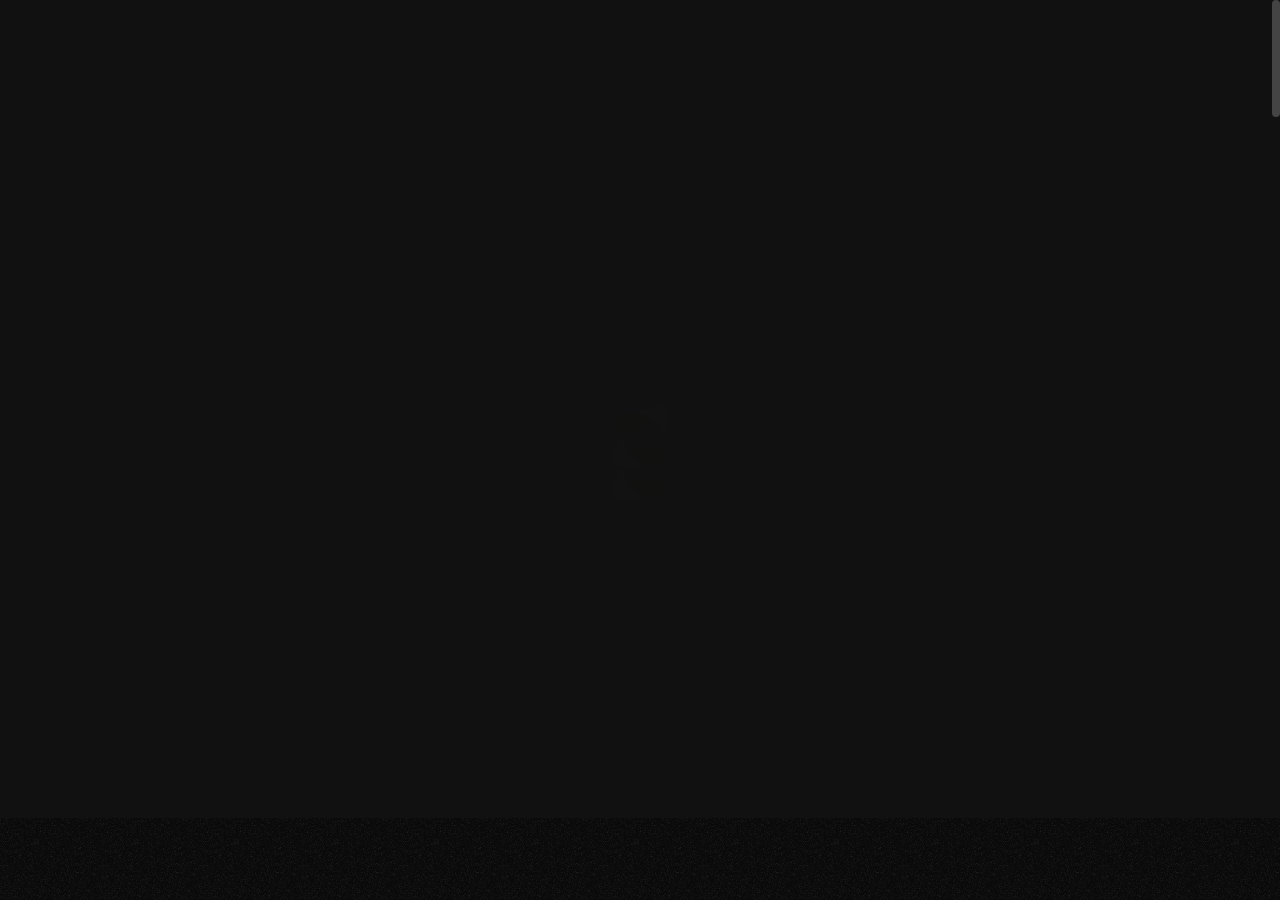
<file: privacy.html>
<!DOCTYPE html>

<!--
	Template:   EARNARA PROTOCOL - Highest Yield Automated Portfolio
	Author:     EARNARA PROTOCOL
	URL:        https://earnara.io/
-->

<html lang="en">
	
<head>

		<!-- Title -->
		<title>My Account | EARNARA PROTOCOL - Highest Yield Automated Portfolio</title>

		<!-- Meta -->
		<meta charset="utf-8">
		<meta name="description" content="EARNARA PROTOCOL - Highest Yield Automated Portfolio">
		<meta name="author" content="earnara.io">

		<!-- Mobile Meta -->
		<meta name="viewport" content="width=device-width, initial-scale=1, shrink-to-fit=no">

		<!-- Favicon (http://www.favicon-generator.org/) -->
		<link rel="shortcut icon" href="favicon.ico" type="image/x-icon">
		<link rel="icon" href="favicon.ico" type="image/x-icon">

		<!-- Global site tag (gtag.js) - Google Analytics -->
		<script async src="https://www.googletagmanager.com/gtag/js?id=G-9EFVNS2G0E"></script>
		<script>
			window.dataLayer = window.dataLayer || [];
			function gtag(){dataLayer.push(arguments);}
			gtag('js', new Date());

			gtag('config', 'G-9EFVNS2G0E');
		</script>

		<!-- Google fonts (https://www.google.com/fonts) -->
		<link rel="preconnect" href="https://fonts.gstatic.com/">
		<link href="https://fonts.googleapis.com/css2?family=Poppins:wght@300;400;500;600;700;800;900&amp;display=swap" rel="stylesheet"> <!-- Body font -->
		<link href="https://fonts.googleapis.com/css2?family=Noto+Serif+JP:wght@200;300;400;500;600;700;900&amp;display=swap" rel="stylesheet"> <!-- Secondary/Alter font -->

		<!-- Libs and Plugins CSS -->
		<link rel="stylesheet" href="assets_/vendor/normalize/normalize.min.css"> <!-- Normalize CSS (https://necolas.github.io/normalize.css/) -->
		<link rel="stylesheet" href="assets_/vendor/fontawesome/css/fontawesome-all.min.css"> <!-- Font Icons CSS (https://fontawesome.com) Free version! -->
		<link rel="stylesheet" href="assets_/vendor/swiper/css/swiper-bundle.min.css"> <!-- Swiper CSS (https://swiperjs.com/) -->
		<link rel="stylesheet" href="assets_/vendor/lightgallery/css/lightgallery.min.css"> <!-- lightGallery CSS (http://sachinchoolur.github.io/lightGallery) -->

		<!-- Template master CSS -->
		<link rel="stylesheet" href="assets_/css/helper.css">
		<link rel="stylesheet" href="assets_/css/shop.css"> <!-- Note: Used on shop-related pages only! -->
		<link rel="stylesheet" href="assets_/css/theme.css">

	</head>

	
	<!-- ===========
	///// Body /////
	================
	* Use class "tt-boxed" to enable page boxed layout globally (affects all elements containing class "tt-wrap").
	* Use class "tt-smooth-scroll" to enable page smooth scrolling.
	* Use class "tt-transition" to enable page transitions.
	* Use class "tt-magic-cursor" to enable magic cursor.
	-->
	<body id="body" class="tt-transition tt-boxed tt-smooth-scroll tt-magic-cursor">


		<!-- *************************************
		*********** Begin body inner ************* 
		************************************** -->
		<main id="body-inner">

			<!-- Begin page transition (do not remove!!!) 
			=========================== -->
			<div id="page-transition">
				<div class="ptr-overlay"></div>
				<div class="ptr-preloader">
					<div class="ptr-prel-content">
						<!-- Hint: You may need to change the img height and opacity to match your logo type. You can do this from the "theme.css" file (find: ".ptr-prel-image"). -->
						<img src="assets_/img/logo-light.png" class="ptr-prel-image tt-logo-light" alt="Logo">
					</div> <!-- /.ptr-prel-content -->
				</div> <!-- /.ptr-preloader -->
			</div>
			<!-- End page transition -->

			<!-- Begin magic cursor 
			======================== -->
			<div id="magic-cursor">
				<div id="ball"></div>
			</div>
			<!-- End magic cursor -->

			<!-- Begin noise background -->
			<div class="bg-noise"></div>
			<!-- End noise background --> 


			<!-- *****************************************
			*********** Begin scroll container *********** 
			****************************************** -->
			<div id="scroll-container"> 
				
				<!-- ===================
				///// Begin header /////
				========================
				* Use class "tt-header-fixed" to set header to fixed position.
				-->
				<header id="tt-header" class="tt-header-fixed">
					<div class="tt-header-inner"> <!-- add/remove class "tt-wrap" to enable/disable element boxed layout (class "tt-boxed" is required in <body> tag!). Note: additionally you can use prepared helper class "max-width-*" to add custom width to "tt-wrap". Example: "max-width-1500" (class "tt-wrap" is still required!). More info about helper classes can be found in the file "helper.css". -->

						<div class="tt-header-col">

							<!-- Begin logo 
							================ -->
							<div class="tt-logo"> 
								<a href="index.html">
									<!-- Hint: You may need to change the img height to match your logo type. You can do this from the "theme.css" file (find: ".tt-logo img"). -->
									<img src="assets/img/logo-light.png" class="tt-logo-light magnetic-item" alt="Logo"> <!-- logo light -->
									<!-- <img src="assets/img/logo-dark.png" class="tt-logo-dark magnetic-item" alt="Logo"> logo dark -->
								</a>
							</div>
							<!-- End logo -->

						</div> <!-- /.tt-header-col -->

						<div class="tt-header-col">

							<!-- Begin mobile menu toggle button (for "tt-main-menu") -->
							<div id="tt-m-menu-toggle-btn-wrap">
								<div class="tt-m-menu-toggle-btn-text">
									<span class="tt-m-menu-text-menu">Menu</span>
									<span class="tt-m-menu-text-close">Close</span>
								</div>
								<div class="tt-m-menu-toggle-btn-holder">
									<a href="#" class="tt-m-menu-toggle-btn magnetic-item"><span></span></a>
								</div>
							</div>
							<!-- End mobile menu toggle button -->

							<!-- Begin main menu (classic)
							===============================
							* Use class "tt-submenu-dark" to enable submenu dark style.
							* Use class "tt-m-menu-center" to align mobile menu to center (no effect on desktop!).
							-->
							<nav class="tt-main-menu tt-submenu-dark tt-m-menu-center">
								<div class="tt-main-menu-holder">
									<div class="tt-main-menu-inner">
										<div class="tt-main-menu-content">

											<!-- Begin main menu list -->
											<ul class="tt-main-menu-list">

												<li><a href="index.html">Home</a></li>
												<li><a href="token.html">Earnara Token</a></li>
												<li><a href="investment.html">Investment</a></li>
												<li><a href="swap.html">Swap</a></li>
												<li><a href="games.html">Games</a></li>
												<li><a href="https://docs.earnara.io" target="_blank" rel="noopener">Whitepaper</a></li>
												<li><a href="login">My Account</a></li>

												<!-- Begin submenu (submenu master)
												==================================== -->
												<!-- <li class="tt-submenu-wrap tt-submenu-master">
													<div class="tt-submenu-trigger">
														<a href="investment.html">Investment</a>
													</div> /.tt-submenu-trigger
													 
												</li> -->
												<!-- End submenu (sub-master) -->

											</ul>
											<!-- End main menu list -->

										</div> <!-- /.tt-main-menu-content -->
									</div> <!-- /.tt-main-menu-inner -->
								</div> <!-- /.tt-main-menu-holder -->

							</nav> 
							<!-- End main menu -->

						</div> <!-- /.header-col -->
					</div> <!-- /.header-inner -->
				</header>
				<!-- End header -->

				
				<!-- *************************************
				*********** Begin content wrap *********** 
				************************************** -->
				<div id="content-wrap">

					
					<!-- ========================
					///// Begin page header /////
					============================= 
					* Use class "ph-full" to enable fullscreen size.
					* Use class "ph-cap-sm", "ph-cap-lg", "ph-cap-xlg" or "ph-cap-xxlg" to set caption size (no class = default size).
					* Use class "ph-center" to enable content center position.
					* Use class "ph-bg-image" to enable page header background image (required for a portfolio single project!).
					* Use class "ph-bg-image-is-light" if needed, it makes the elements dark and more visible if you use a very light image (effect only with class "ph-bg-image").
					* Use class "ph-image-shadow" to enable page header background image (effect only with class "ph-bg-image").
					* Use class "ph-image-cropped" to crop image. It fixes image dimensions (no effect for "ph-bg-image"!).
					* Use class "ph-image-cover-*" to set image overlay opacity. For example "ph-image-cover-2" or "ph-image-cover-2-5" (up to "ph-image-cover-9-5").
					* Use class "ph-content-parallax" to enable content parallax.
					* Use class "ph-stroke" to enable caption title stroke style.
					-->
					<div id="page-header" class="ph-cap-sm ph-center ph-image-cropped ph-image-cover-4 ph-content-parallax">
						<div class="page-header-inner tt-wrap">

							<!-- Begin page header image 
							============================= -->
							<!-- <div class="ph-image">
								<div class="ph-image-inner">
									<img src="assets_/img/page-header/ph-2.jpg" alt="Image">
								</div>
							</div> -->
							<!-- End page header image -->

							<!-- Begin page header caption
							=============================== 
							Use class "max-width-*" to set caption max width if needed. For example "max-width-1000". More info about helper classes can be found in the file "helper.css".
							-->
							<div class="ph-caption">
								<h1 class="ph-caption-title ph-appear">Privacy Policy</h1>
								<div class="ph-caption-title-ghost ph-appear">Privacy Policy</div>
								<!--<div class="ph-caption-subtitle ph-appear">Sign up and We will start your portfolio.</div>-->
							</div> 
							<!-- End page header caption -->

						</div> <!-- /.page-header-inner -->

						<!-- Begin scroll down circle (you can change "data-offset" to set scroll top offset) 
						============================== -->
						<a href="#page-content" class="scroll-down-circle" data-offset="30">
							<div class="sdc-inner ph-appear">
								<div class="sdc-icon"><i class="fas fa-chevron-down"></i></div>
								<svg viewBox="0 0 500 500">
									<defs>
										<path d="M50,250c0-110.5,89.5-200,200-200s200,89.5,200,200s-89.5,200-200,200S50,360.5,50,250" id="textcircle"></path>
									</defs>
									<text dy="30">
										<textPath xlink:href="#textcircle">Scroll down - Scroll down -</textPath>
									</text>
								</svg>
							</div> <!-- /.sdc-inner -->
						</a>
						<!-- End scroll down circle -->

						 
						
					</div>
					<!-- End page header -->


					<!-- *************************************
					*********** Begin page content *********** 
					************************************** -->
					<div id="page-content">

						<!-- =======================
						///// Begin tt-section /////
						============================ 
						* You can use padding classes if needed. For example "padding-top-xlg-150", "padding-bottom-xlg-150", "no-padding-top", "no-padding-bottom", etc. Note that each situation may be different and each section may need different classes according to your needs. More info about helper classes can be found in the file "helper.css".
						-->
						<div class="tt-section no-padding-top">
							<div class="tt-section-inner tt-wrap">

								<div class="tt-row">
									<div class="tt-col-lg-12 text-center">

										<!-- Begin shop register box 
										============================= -->
										<!--<div class="slr-box shop-register-box">-->
											<!--<h4 class="slr-heading"><i class="fas fa-plug"></i> Create an Account</h4>-->
											


 












<p><strong>Privacy Policy for EARNARA PROTOCOL </strong></p>
<p><br></p>
<p>My Website one of our main priorities is the privacy of our visitors. This Privacy Policy document contains types of information that is collected and recorded by My Website and how we use it.</p>
<p><br></p>
<p>If you have additional questions or require more information about our Privacy Policy, do not hesitate to contact us.</p>
<p><br></p>
<p>This privacy policy applies only to our online activities and is valid for visitors to our website with regards to the information that they shared and/or collect in&My Website. This policy is not applicable to any information collected offline or via channels other than this website.</p>
<p>Consent</p>
<p><br></p>
<p>By using our website, you hereby consent to our Privacy Policy and agree to its terms. This Privacy Policy has been generated with the <a href="https://www.privacypolicygenerator.info/"><span class="s1">Privacy Policy Generator</span></a> which is available from <a href="https://www.privacypolicygenerator.info/"><span class="s1">https://www.privacypolicygenerator.info/</span></a><span class="Apple-converted-space">&</span></p>
<p><br></p>
<p><strong>Information we collect</strong></p>
<p><br></p>
<p>The personal information that you are asked to provide, and the reasons why you are asked to provide it, will be made clear to you at the point we ask you to provide your personal information.</p>
<p><br></p>
<p>If you contact us directly, we may receive additional information about you such as your name, email address, phone number, the contents of the message and/or attachments you may send us, and any other information you may choose to provide.</p>
<p><br></p>
<p>When you register for an Account, we may ask for your contact information, including items such as name, company name, address, email address, and telephone number.</p>
<p><br></p>
<p><strong>How we use your information</strong></p>
<p><br></p>
<p>We use the information we collect in various ways, including to:</p>
<p><br></p>
<ul>
    <li>Provide, operate, and maintain our website</li>
    <li>Improve, personalize, and expand our website</li>
    <li>Understand and analyze how you use our website</li>
    <li>Develop new products, services, features, and functionality</li>
    <li>Communicate with you, either directly or through one of our partners, including for customer service, to provide you with updates and other information relating to the website, and for marketing and promotional purposes</li>
    <li>Send you emails</li>
    <li>Find and prevent fraud</li>
    <li>Log Files</li>
</ul>
<p><br></p>
<p>My Website follows a standard procedure of using log files. These files log visitors when they visit websites. All hosting companies do this and a part of hosting services' analytics. The information collected by log files include internet protocol (IP) addresses, browser type, Internet Service Provider (ISP), date and time stamp, referring/exit pages, and possibly the number of clicks. These are not linked to any information that is personally identifiable. The purpose of the information is for analyzing trends, administering the site, tracking users' movement on the website, and gathering demographic information.</p>
<p><br></p>
<p><strong>Cookies and Web Beacons</strong></p>
<p><br></p>
<p>Like any other website, My Website uses "cookies". These cookies are used to store information including visitors' preferences, and the pages on the website that the visitor accessed or visited. The information is used to optimize the users' experience by customizing our web page content based on visitors' browser type and/or other information.</p>
<p><br></p>
<p><strong>DoubleClick DART Cookie</strong></p>
<p><br></p>
<p>Google is one of a third-party vendor on our site. It also uses cookies, known as DART cookies, to serve ads to our site visitors based upon their visit to www.website.com and other sites on the internet. However, visitors may choose to decline the use of DART cookies by visiting the Google ad and content network Privacy Policy at the following URL &ndash; <a href="https://policies.google.com/technologies/ads"><span class="s1">https://policies.google.com/technologies/ads</span></a><span class="Apple-converted-space">&</span></p>
<p><br></p>
<p>Some of advertisers on our site may use cookies and web beacons. Our advertising partners are listed below. Each of our advertising partners has their own Privacy Policy for their policies on user data. For easier access, we hyperlinked to their Privacy Policies below.</p>
<p><br></p>
<ul>
    <li>Google: <a href="https://policies.google.com/technologies/ads"><span class="s1">https://policies.google.com/technologies/ads</span></a></li>
</ul>
<p><strong>Advertising Partners Privacy Policies</strong></p>
<p><br></p>
<p>You may consult this list to find the Privacy Policy for each of the advertising partners of&My Website.</p>
<p><br></p>
<p>Third-party ad servers or ad networks uses technologies like cookies, JavaScript, or Web Beacons that are used in their respective advertisements and links that appear on&My Website, which are sent directly to users' browser. They automatically receive your IP address when this occurs. These technologies are used to measure the effectiveness of their advertising campaigns and/or to personalize the advertising content that you see on websites that you visit.</p>
<p><br></p>
<p>Note that My Website has no access to or control over these cookies that are used by third-party advertisers.</p>
<p><br></p>
<p><strong>Third-Party Privacy Policies</strong></p>
<p><br></p>
<p>My Website's Privacy Policy does not apply to other advertisers or websites. Thus, we are advising you to consult the respective Privacy Policies of these third-party ad servers for more detailed information. It may include their practices and instructions about how to opt-out of certain options. You may find a complete list of these Privacy Policies and their links here: Privacy Policy Links.</p>
<p><br></p>
<p>You can choose to disable cookies through your individual browser options. To know more detailed information about cookie management with specific web browsers, it can be found at the browsers' respective websites. <a href="https://www.privacypolicygenerator.info/privacy-policy-cookies-clauses/"><span class="s1">What Are Cookies?</span></a></p>
<p><br></p>
<p><strong>CCPA Privacy Policy (Do Not Sell My Personal Information)</strong></p>
<p><br></p>
<p>Under the CCPA, among other rights, California consumers have the right to:</p>
<p><br></p>
<ul>
    <li>Request that a business that collects a consumer's personal data disclose the categories and specific pieces of personal data that a business has collected about consumers.</li>
    <li>Request that a business delete any personal data about the consumer that a business has collected.</li>
    <li>Request that a business that sells a consumer's personal data, not sell the consumer's personal data.</li>
</ul>
<p><br></p>
<p>If you make a request, we have one month to respond to you. If you would like to exercise any of these rights, please contact us.</p>
<p><br></p>
<p><strong>GDPR Privacy Policy (Data Protection Rights)</strong></p>
<p><br></p>
<p>We would like to make sure you are fully aware of all of your data protection rights. Every user is entitled to the following:</p>
<p><br></p>
<ul>
    <li>The right to access &ndash; You have the right to request copies of your personal data. We may charge you a small fee for this service.</li>
    <li>The right to rectification &ndash; You have the right to request that we correct any information you believe is inaccurate. You also have the right to request that we complete the information you believe is incomplete.</li>
    <li>The right to erasure &ndash; You have the right to request that we erase your personal data, under certain conditions.</li>
    <li>The right to restrict processing &ndash; You have the right to request that we restrict the processing of your personal data, under certain conditions.</li>
    <li>The right to object to processing &ndash; You have the right to object to our processing of your personal data, under certain conditions.</li>
    <li>The right to data portability &ndash; You have the right to request that we transfer the data that we have collected to another organization, or directly to you, under certain conditions.</li>
</ul>
<p><br></p>
<p>If you make a request, we have one month to respond to you. If you would like to exercise any of these rights, please contact us.</p>
<p><br></p>
<p><strong>Children's Information</strong></p>
<p><br></p>
<p>Another part of our priority is adding protection for children while using the internet. We encourage parents and guardians to observe, participate in, and/or monitor and guide their online activity.</p>
<p><br></p>
<p>My Website does not knowingly collect any Personal Identifiable Information from children under the age of 13. If you think that your child provided this kind of information on our website, we strongly encourage you to contact us immediately and we will do our best efforts to promptly remove such information from our records.</p>
<p><br></p>
<p><strong>Questions</strong></p>
<p><br></p>
<p>If you have any questions about this Privacy Policy, please contact us.</p>  
 







										 

										<!--</div>-->
										<!-- End shop register box -->

									</div> <!-- /.tt-col -->
								
									 
								</div><!-- /.tt-row -->

							</div> <!-- /.tt-section-inner -->
						</div>
						<!-- End tt-section -->


					</div>
					<!-- End page content -->
					

					<!-- ======================
					///// Begin tt-footer /////
					=========================== -->
					<footer id="tt-footer">
						<div class="tt-footer-inner">

							<!-- Begin footer column 
							========================= -->
							<div class="footer-col tt-align-center-left">
								<div class="footer-col-inner">

									<!-- You can use whatever button or link here -->
									<div class="tt-btn tt-btn-link">
										<a href="#" class="scroll-to-top" data-hover="Back to top">Back to top</a>
									</div>

								</div> <!-- /.footer-col-inner -->
							</div>
							<!-- Begin footer column -->

							<!-- Begin footer column 
							========================= -->
							<div class="footer-col tt-align-center order-m-last">
								<div class="footer-col-inner">

									<div class="tt-copyright">
									Copyright © <script>
                document.write(new Date().getFullYear())
              </script> - <a href="index.html" target="_blank" rel="noopener" class="tt-link">Earnara.io</a>
									</div>

								</div> <!-- /.footer-col-inner -->
							</div>
							<!-- Begin footer column -->

							<!-- Begin footer column 
							========================= -->
							<div class="footer-col tt-align-center-right">
								<div class="footer-col-inner">

									<div class="footer-social">
										<div class="footer-social-text"><span>Follow</span><i class="fas fa-share-alt"></i></div>
										<div class="social-buttons">
											<ul>
												<li><a href="https://t.me/earnaraprotocol" class="magnetic-item" target="_blank" rel="noopener">TG.</a></li>
												<li><a href="https://twitter.com/earnaraprotocol" class="magnetic-item" target="_blank" rel="noopener">Tw.</a></li>
												<li><a href="https://www.youtube.com/earnaraprotocol" class="magnetic-item" target="_blank" rel="noopener">Yt.</a></li>
												<li><a href="https://web.facebook.com/earnaraprotocol" class="magnetic-item" target="_blank" rel="noopener">Fb.</a></li>
												<li><a href="https://www.reddit.com/r/earnaraprotocol" class="magnetic-item" target="_blank" rel="noopener">Rd.</a></li>
												<li><a href="https://medium.com/@earnaraprotocol" class="magnetic-item" target="_blank" rel="noopener">Me.</a></li>
											</ul>
										</div> <!-- /.social-buttons -->
									</div> <!-- /.footer-social -->

								</div> <!-- /.footer-col-inner -->
							</div>
							<!-- Begin footer column -->

						</div> <!-- /.tt-section-inner -->
					</footer>
					<!-- End tt-footer -->


				</div>
				<!-- End content wrap -->

			</div>
			<!-- End scroll container -->


		</main>
		<!-- End body inner -->


        

		<!-- ====================
		///// Scripts below /////
		===================== -->

		<!-- Core JS -->
		<script src="assets_/vendor/jquery/jquery.min.js"></script> <!-- jquery JS (https://jquery.com) -->

		<!-- Libs and Plugins JS -->
		<script src="assets_/vendor/gsap/gsap.min.js"></script> <!-- GSAP JS (https://greensock.com/gsap/) -->
		<script src="assets_/vendor/gsap/ScrollToPlugin.min.js"></script> <!-- GSAP ScrollToPlugin JS (https://greensock.com/scrolltoplugin/) -->
		<script src="assets_/vendor/gsap/ScrollTrigger.min.js"></script> <!-- GSAP ScrollTrigger JS (https://greensock.com/scrolltrigger/) -->

		<script src="assets_/vendor/smooth-scrollbar.js"></script> <!-- Smooth Scrollbar JS (https://github.com/idiotWu/smooth-scrollbar/) -->
		<script src="assets_/vendor/swiper/js/swiper-bundle.min.js"></script> <!-- Swiper JS (https://swiperjs.com/) -->
		<script src="assets_/vendor/isotope/imagesloaded.pkgd.min.js"></script> <!-- imagesloaded JS (more info: https://imagesloaded.desandro.com/) -->
		<script src="assets_/vendor/isotope/isotope.pkgd.min.js"></script> <!-- Isotope JS (http://isotope.metafizzy.co) -->
		<script src="assets_/vendor/isotope/packery-mode.pkgd.min.js"></script> <!-- Isotope Packery Mode JS (https://isotope.metafizzy.co/layout-modes/packery.html) -->
		<script src="assets_/vendor/lightgallery/js/lightgallery-all.min.js"></script> <!-- lightGallery Plugins JS (http://sachinchoolur.github.io/lightGallery) -->
		<script src="assets_/vendor/jquery.mousewheel.min.js"></script> <!-- A jQuery plugin that adds cross browser mouse wheel support (https://github.com/jquery/jquery-mousewheel) -->

		<!-- Theme master JS -->
		<script src="assets_/js/shop.js"></script> <!-- Note: Used on shop-related pages only! -->
		<script src="assets_/js/theme.js"></script>
 


	</body>


</html>
</file>
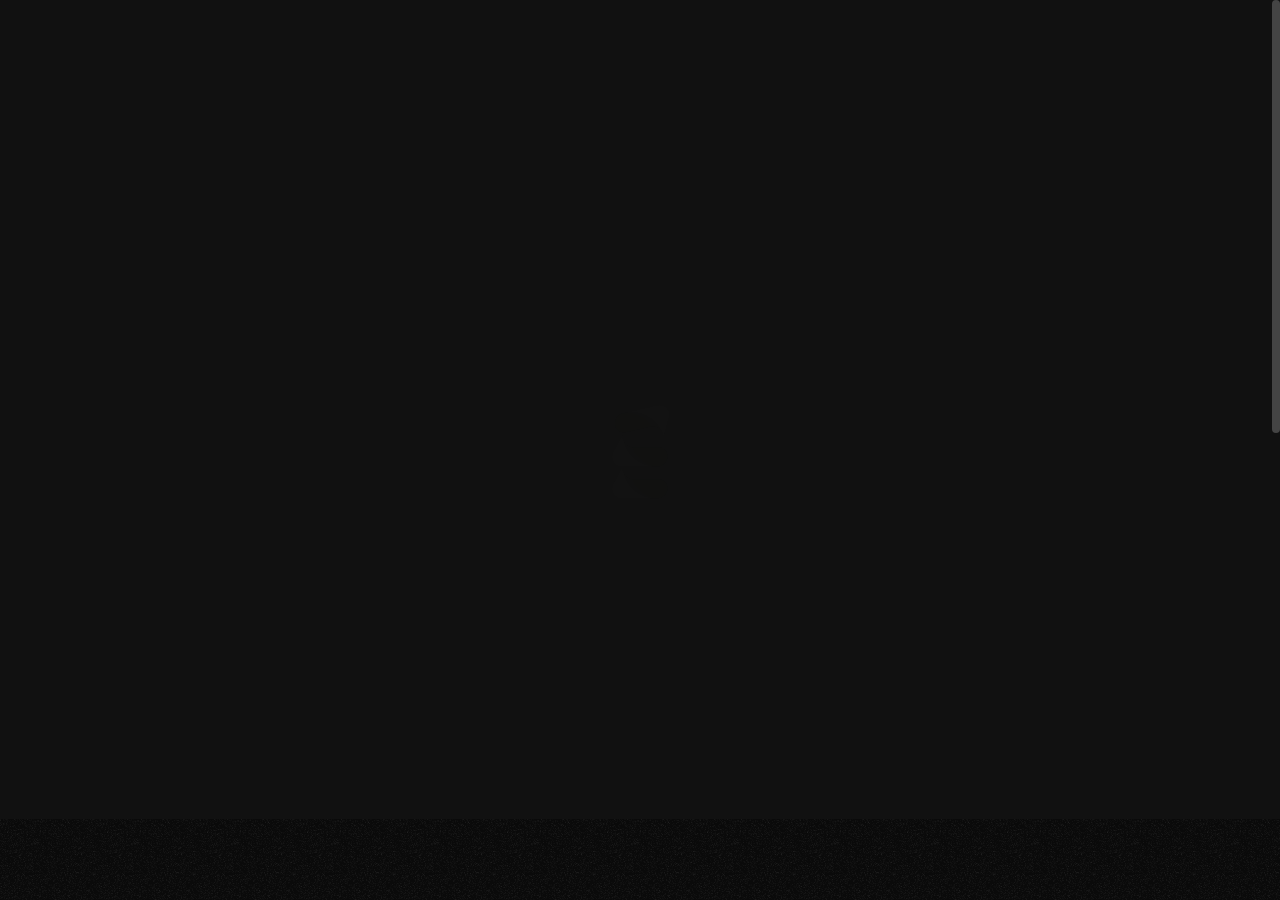
<file: register.html>
<!DOCTYPE html>

<!--
	Template:   EARNARA PROTOCOL - Highest Yield Automated Portfolio
	Author:     EARNARA PROTOCOL
	URL:        https://earnara.io/
-->

<html lang="en">
	
<head>

		<!-- Title -->
		<title>My Account | EARNARA PROTOCOL - Highest Yield Automated Portfolio</title>

		<!-- Meta -->
		<meta charset="utf-8">
		<meta name="description" content="EARNARA PROTOCOL - Highest Yield Automated Portfolio">
		<meta name="author" content="earnara.io">

		<!-- Mobile Meta -->
		<meta name="viewport" content="width=device-width, initial-scale=1, shrink-to-fit=no">

		<!-- Favicon (http://www.favicon-generator.org/) -->
		<link rel="shortcut icon" href="favicon.ico" type="image/x-icon">
		<link rel="icon" href="favicon.ico" type="image/x-icon">

		<!-- Global site tag (gtag.js) - Google Analytics -->
		<script async src="https://www.googletagmanager.com/gtag/js?id=G-9EFVNS2G0E"></script>
		<script>
			window.dataLayer = window.dataLayer || [];
			function gtag(){dataLayer.push(arguments);}
			gtag('js', new Date());

			gtag('config', 'G-9EFVNS2G0E');
		</script>

		<!-- Google fonts (https://www.google.com/fonts) -->
		<link rel="preconnect" href="https://fonts.gstatic.com/">
		<link href="https://fonts.googleapis.com/css2?family=Poppins:wght@300;400;500;600;700;800;900&amp;display=swap" rel="stylesheet"> <!-- Body font -->
		<link href="https://fonts.googleapis.com/css2?family=Noto+Serif+JP:wght@200;300;400;500;600;700;900&amp;display=swap" rel="stylesheet"> <!-- Secondary/Alter font -->

		<!-- Libs and Plugins CSS -->
		<link rel="stylesheet" href="assets_/vendor/normalize/normalize.min.css"> <!-- Normalize CSS (https://necolas.github.io/normalize.css/) -->
		<link rel="stylesheet" href="assets_/vendor/fontawesome/css/fontawesome-all.min.css"> <!-- Font Icons CSS (https://fontawesome.com) Free version! -->
		<link rel="stylesheet" href="assets_/vendor/swiper/css/swiper-bundle.min.css"> <!-- Swiper CSS (https://swiperjs.com/) -->
		<link rel="stylesheet" href="assets_/vendor/lightgallery/css/lightgallery.min.css"> <!-- lightGallery CSS (http://sachinchoolur.github.io/lightGallery) -->

		<!-- Template master CSS -->
		<link rel="stylesheet" href="assets_/css/helper.css">
		<link rel="stylesheet" href="assets_/css/shop.css"> <!-- Note: Used on shop-related pages only! -->
		<link rel="stylesheet" href="assets_/css/theme.css">

	</head>

	
	<!-- ===========
	///// Body /////
	================
	* Use class "tt-boxed" to enable page boxed layout globally (affects all elements containing class "tt-wrap").
	* Use class "tt-smooth-scroll" to enable page smooth scrolling.
	* Use class "tt-transition" to enable page transitions.
	* Use class "tt-magic-cursor" to enable magic cursor.
	-->
	<body id="body" class="tt-transition tt-boxed tt-smooth-scroll tt-magic-cursor">


		<!-- *************************************
		*********** Begin body inner ************* 
		************************************** -->
		<main id="body-inner">

			<!-- Begin page transition (do not remove!!!) 
			=========================== -->
			<div id="page-transition">
				<div class="ptr-overlay"></div>
				<div class="ptr-preloader">
					<div class="ptr-prel-content">
						<!-- Hint: You may need to change the img height and opacity to match your logo type. You can do this from the "theme.css" file (find: ".ptr-prel-image"). -->
						<img src="assets_/img/logo-light.png" class="ptr-prel-image tt-logo-light" alt="Logo">
					</div> <!-- /.ptr-prel-content -->
				</div> <!-- /.ptr-preloader -->
			</div>
			<!-- End page transition -->

			<!-- Begin magic cursor 
			======================== -->
			<div id="magic-cursor">
				<div id="ball"></div>
			</div>
			<!-- End magic cursor -->

			<!-- Begin noise background -->
			<div class="bg-noise"></div>
			<!-- End noise background --> 


			<!-- *****************************************
			*********** Begin scroll container *********** 
			****************************************** -->
			<div id="scroll-container"> 
				
				<!-- ===================
				///// Begin header /////
				========================
				* Use class "tt-header-fixed" to set header to fixed position.
				-->
				<header id="tt-header" class="tt-header-fixed">
					<div class="tt-header-inner"> <!-- add/remove class "tt-wrap" to enable/disable element boxed layout (class "tt-boxed" is required in <body> tag!). Note: additionally you can use prepared helper class "max-width-*" to add custom width to "tt-wrap". Example: "max-width-1500" (class "tt-wrap" is still required!). More info about helper classes can be found in the file "helper.css". -->

						<div class="tt-header-col">

							<!-- Begin logo 
							================ -->
							<div class="tt-logo"> 
								<a href="index.html">
									<!-- Hint: You may need to change the img height to match your logo type. You can do this from the "theme.css" file (find: ".tt-logo img"). -->
									<img src="assets/img/logo-light.png" class="tt-logo-light magnetic-item" alt="Logo"> <!-- logo light -->
									<!-- <img src="assets/img/logo-dark.png" class="tt-logo-dark magnetic-item" alt="Logo"> logo dark -->
								</a>
							</div>
							<!-- End logo -->

						</div> <!-- /.tt-header-col -->

						<div class="tt-header-col">

							<!-- Begin mobile menu toggle button (for "tt-main-menu") -->
							<div id="tt-m-menu-toggle-btn-wrap">
								<div class="tt-m-menu-toggle-btn-text">
									<span class="tt-m-menu-text-menu">Menu</span>
									<span class="tt-m-menu-text-close">Close</span>
								</div>
								<div class="tt-m-menu-toggle-btn-holder">
									<a href="#" class="tt-m-menu-toggle-btn magnetic-item"><span></span></a>
								</div>
							</div>
							<!-- End mobile menu toggle button -->

							<!-- Begin main menu (classic)
							===============================
							* Use class "tt-submenu-dark" to enable submenu dark style.
							* Use class "tt-m-menu-center" to align mobile menu to center (no effect on desktop!).
							-->
							<nav class="tt-main-menu tt-submenu-dark tt-m-menu-center">
								<div class="tt-main-menu-holder">
									<div class="tt-main-menu-inner">
										<div class="tt-main-menu-content">

											<!-- Begin main menu list -->
											<ul class="tt-main-menu-list">

												<li><a href="index.html">Home</a></li>
												<li><a href="token.html">Earnara Token</a></li>
												<li><a href="investment.html">Investment</a></li>
												<li><a href="swap.html">Swap</a></li>
												<li><a href="games.html">Games</a></li>
												<li><a href="https://docs.earnara.io" target="_blank" rel="noopener">Whitepaper</a></li>
												<li><a href="login.html">My Account</a></li>

												<!-- Begin submenu (submenu master)
												==================================== -->
												<!-- <li class="tt-submenu-wrap tt-submenu-master">
													<div class="tt-submenu-trigger">
														<a href="investment.html">Investment</a>
													</div> /.tt-submenu-trigger
													 
												</li> -->
												<!-- End submenu (sub-master) -->

											</ul>
											<!-- End main menu list -->

										</div> <!-- /.tt-main-menu-content -->
									</div> <!-- /.tt-main-menu-inner -->
								</div> <!-- /.tt-main-menu-holder -->

							</nav> 
							<!-- End main menu -->

						</div> <!-- /.header-col -->
					</div> <!-- /.header-inner -->
				</header>
				<!-- End header -->

				
				<!-- *************************************
				*********** Begin content wrap *********** 
				************************************** -->
				<div id="content-wrap">

					
					<!-- ========================
					///// Begin page header /////
					============================= 
					* Use class "ph-full" to enable fullscreen size.
					* Use class "ph-cap-sm", "ph-cap-lg", "ph-cap-xlg" or "ph-cap-xxlg" to set caption size (no class = default size).
					* Use class "ph-center" to enable content center position.
					* Use class "ph-bg-image" to enable page header background image (required for a portfolio single project!).
					* Use class "ph-bg-image-is-light" if needed, it makes the elements dark and more visible if you use a very light image (effect only with class "ph-bg-image").
					* Use class "ph-image-shadow" to enable page header background image (effect only with class "ph-bg-image").
					* Use class "ph-image-cropped" to crop image. It fixes image dimensions (no effect for "ph-bg-image"!).
					* Use class "ph-image-cover-*" to set image overlay opacity. For example "ph-image-cover-2" or "ph-image-cover-2-5" (up to "ph-image-cover-9-5").
					* Use class "ph-content-parallax" to enable content parallax.
					* Use class "ph-stroke" to enable caption title stroke style.
					-->
					<div id="page-header" class="ph-cap-sm ph-center ph-image-cropped ph-image-cover-4 ph-content-parallax">
						<div class="page-header-inner tt-wrap">

							<!-- Begin page header image 
							============================= -->
							<!-- <div class="ph-image">
								<div class="ph-image-inner">
									<img src="assets_/img/page-header/ph-2.jpg" alt="Image">
								</div>
							</div> -->
							<!-- End page header image -->

							<!-- Begin page header caption
							=============================== 
							Use class "max-width-*" to set caption max width if needed. For example "max-width-1000". More info about helper classes can be found in the file "helper.css".
							-->
							<div class="ph-caption">
								<h1 class="ph-caption-title ph-appear">My Account</h1>
								<div class="ph-caption-title-ghost ph-appear">My Account</div>
								<div class="ph-caption-subtitle ph-appear">Sign up and We will start your portfolio.</div>
							</div> 
							<!-- End page header caption -->

						</div> <!-- /.page-header-inner -->

						<!-- Begin scroll down circle (you can change "data-offset" to set scroll top offset) 
						============================== -->
						<a href="#page-content" class="scroll-down-circle" data-offset="30">
							<div class="sdc-inner ph-appear">
								<div class="sdc-icon"><i class="fas fa-chevron-down"></i></div>
								<svg viewBox="0 0 500 500">
									<defs>
										<path d="M50,250c0-110.5,89.5-200,200-200s200,89.5,200,200s-89.5,200-200,200S50,360.5,50,250" id="textcircle"></path>
									</defs>
									<text dy="30">
										<textPath xlink:href="#textcircle">Scroll down - Scroll down -</textPath>
									</text>
								</svg>
							</div> <!-- /.sdc-inner -->
						</a>
						<!-- End scroll down circle -->

						 
						
					</div>
					<!-- End page header -->


					<!-- *************************************
					*********** Begin page content *********** 
					************************************** -->
					<div id="page-content">

						<!-- =======================
						///// Begin tt-section /////
						============================ 
						* You can use padding classes if needed. For example "padding-top-xlg-150", "padding-bottom-xlg-150", "no-padding-top", "no-padding-bottom", etc. Note that each situation may be different and each section may need different classes according to your needs. More info about helper classes can be found in the file "helper.css".
						-->
						<div class="tt-section no-padding-top">
							<div class="tt-section-inner tt-wrap">

								<div class="tt-row">
									<div class="tt-col-lg-12">

										<!-- Begin shop register box 
										============================= -->
										<div class="slr-box shop-register-box">
											<h4 class="slr-heading"><i class="fas fa-plug"></i> Create an Account</h4>
											
											<!-- Begin form (Note: for design purposes only!)
											================ 
											* Use class "tt-form-filled" or "tt-form-minimal" to change form style.
											* Use class "tt-form-sm" or "tt-form-lg" to change form size (no class = default size).
											-->
											<form class="tt-register-form tt-form-minimal">
												<div class="tt-form-group">
													<label>Your Name <span class="required">*</span></label>
													<input type="text" class="tt-form-control" id="reg-name" name="name" required>
												</div>

												<div class="tt-form-group">
													<label>Email address <span class="required">*</span></label>
													<input type="email" class="tt-form-control" id="reg-email" name="email" required>
												</div>

												<div class="tt-form-group">
													<label>Password <span class="required">*</span></label>
													<input type="password" class="tt-form-control" id="reg-password"  name="password" required>
												</div>

												<small class="tt-form-text">Your personal data will be used to support your experience throughout this website, to manage access to your account, and for other purposes described in our <a href="privacy-policy.html" class="tt-link-2" target="_blank" rel="noopener">privacy policy</a>.</small>

												<div class="tt-btn tt-btn-primary tt-btn-block margin-top-40">
													<button type="submit" data-hover="Register">Register</button>
												</div>
											</form>
											<!-- End form -->

										</div>
										<!-- End shop register box -->

									</div> <!-- /.tt-col -->
								
									<div class="tt-col-lg-12">
										
										<!-- Begin shop go to login box 
										================================ -->
										<div class="slr-box shop-goto-login-box">
											<h4 class="slr-heading"><i class="fas fa-unlock-alt"></i> Already have an account?</h4>
											<small class="tt-form-text">Login here by filling you're username and password to manage your portfolio. Earnara login will simplify the investment process and allows you to manage your automated portfolio.</small>

											<div class="tt-btn tt-btn-dark margin-top-30">
												<a href="login.html" data-hover="Log in">Log in</a>
											</div>
										</div>
										<!-- End shop go to login box -->

									</div> <!-- /.tt-col -->
								</div><!-- /.tt-row -->

							</div> <!-- /.tt-section-inner -->
						</div>
						<!-- End tt-section -->


					</div>
					<!-- End page content -->
					

					<!-- ======================
					///// Begin tt-footer /////
					=========================== -->
					<footer id="tt-footer">
						<div class="tt-footer-inner">

							<!-- Begin footer column 
							========================= -->
							<div class="footer-col tt-align-center-left">
								<div class="footer-col-inner">

									<!-- You can use whatever button or link here -->
									<div class="tt-btn tt-btn-link">
										<a href="#" class="scroll-to-top" data-hover="Back to top">Back to top</a>
									</div>

								</div> <!-- /.footer-col-inner -->
							</div>
							<!-- Begin footer column -->

							<!-- Begin footer column 
							========================= -->
							<div class="footer-col tt-align-center order-m-last">
								<div class="footer-col-inner">

									<div class="tt-copyright">
										© Copyright - <a href="index.html" target="_blank" rel="noopener" class="tt-link">Earnara.io</a>
									</div>

								</div> <!-- /.footer-col-inner -->
							</div>
							<!-- Begin footer column -->

							<!-- Begin footer column 
							========================= -->
							<div class="footer-col tt-align-center-right">
								<div class="footer-col-inner">

									<div class="footer-social">
										<div class="footer-social-text"><span>Follow</span><i class="fas fa-share-alt"></i></div>
										<div class="social-buttons">
											<ul>
												<li><a href="https://t.me/earnaraprotocol" class="magnetic-item" target="_blank" rel="noopener">TG.</a></li>
												<li><a href="https://twitter.com/earnaraprotocol" class="magnetic-item" target="_blank" rel="noopener">Tw.</a></li>
												<li><a href="https://www.youtube.com/earnaraprotocol" class="magnetic-item" target="_blank" rel="noopener">Yt.</a></li>
												<li><a href="https://web.facebook.com/earnaraprotocol" class="magnetic-item" target="_blank" rel="noopener">Fb.</a></li>
												<li><a href="https://www.reddit.com/r/earnaraprotocol" class="magnetic-item" target="_blank" rel="noopener">Rd.</a></li>
												<li><a href="https://medium.com/@earnaraprotocol" class="magnetic-item" target="_blank" rel="noopener">Me.</a></li>
											</ul>
										</div> <!-- /.social-buttons -->
									</div> <!-- /.footer-social -->

								</div> <!-- /.footer-col-inner -->
							</div>
							<!-- Begin footer column -->

						</div> <!-- /.tt-section-inner -->
					</footer>
					<!-- End tt-footer -->


				</div>
				<!-- End content wrap -->

			</div>
			<!-- End scroll container -->


		</main>
		<!-- End body inner -->


        

		<!-- ====================
		///// Scripts below /////
		===================== -->

		<!-- Core JS -->
		<script src="assets_/vendor/jquery/jquery.min.js"></script> <!-- jquery JS (https://jquery.com) -->

		<!-- Libs and Plugins JS -->
		<script src="assets_/vendor/gsap/gsap.min.js"></script> <!-- GSAP JS (https://greensock.com/gsap/) -->
		<script src="assets_/vendor/gsap/ScrollToPlugin.min.js"></script> <!-- GSAP ScrollToPlugin JS (https://greensock.com/scrolltoplugin/) -->
		<script src="assets_/vendor/gsap/ScrollTrigger.min.js"></script> <!-- GSAP ScrollTrigger JS (https://greensock.com/scrolltrigger/) -->

		<script src="assets_/vendor/smooth-scrollbar.js"></script> <!-- Smooth Scrollbar JS (https://github.com/idiotWu/smooth-scrollbar/) -->
		<script src="assets_/vendor/swiper/js/swiper-bundle.min.js"></script> <!-- Swiper JS (https://swiperjs.com/) -->
		<script src="assets_/vendor/isotope/imagesloaded.pkgd.min.js"></script> <!-- imagesloaded JS (more info: https://imagesloaded.desandro.com/) -->
		<script src="assets_/vendor/isotope/isotope.pkgd.min.js"></script> <!-- Isotope JS (http://isotope.metafizzy.co) -->
		<script src="assets_/vendor/isotope/packery-mode.pkgd.min.js"></script> <!-- Isotope Packery Mode JS (https://isotope.metafizzy.co/layout-modes/packery.html) -->
		<script src="assets_/vendor/lightgallery/js/lightgallery-all.min.js"></script> <!-- lightGallery Plugins JS (http://sachinchoolur.github.io/lightGallery) -->
		<script src="assets_/vendor/jquery.mousewheel.min.js"></script> <!-- A jQuery plugin that adds cross browser mouse wheel support (https://github.com/jquery/jquery-mousewheel) -->

		<!-- Theme master JS -->
		<script src="assets_/js/shop.js"></script> <!-- Note: Used on shop-related pages only! -->
		<script src="assets_/js/theme.js"></script>



	</body>


</html>
</file>
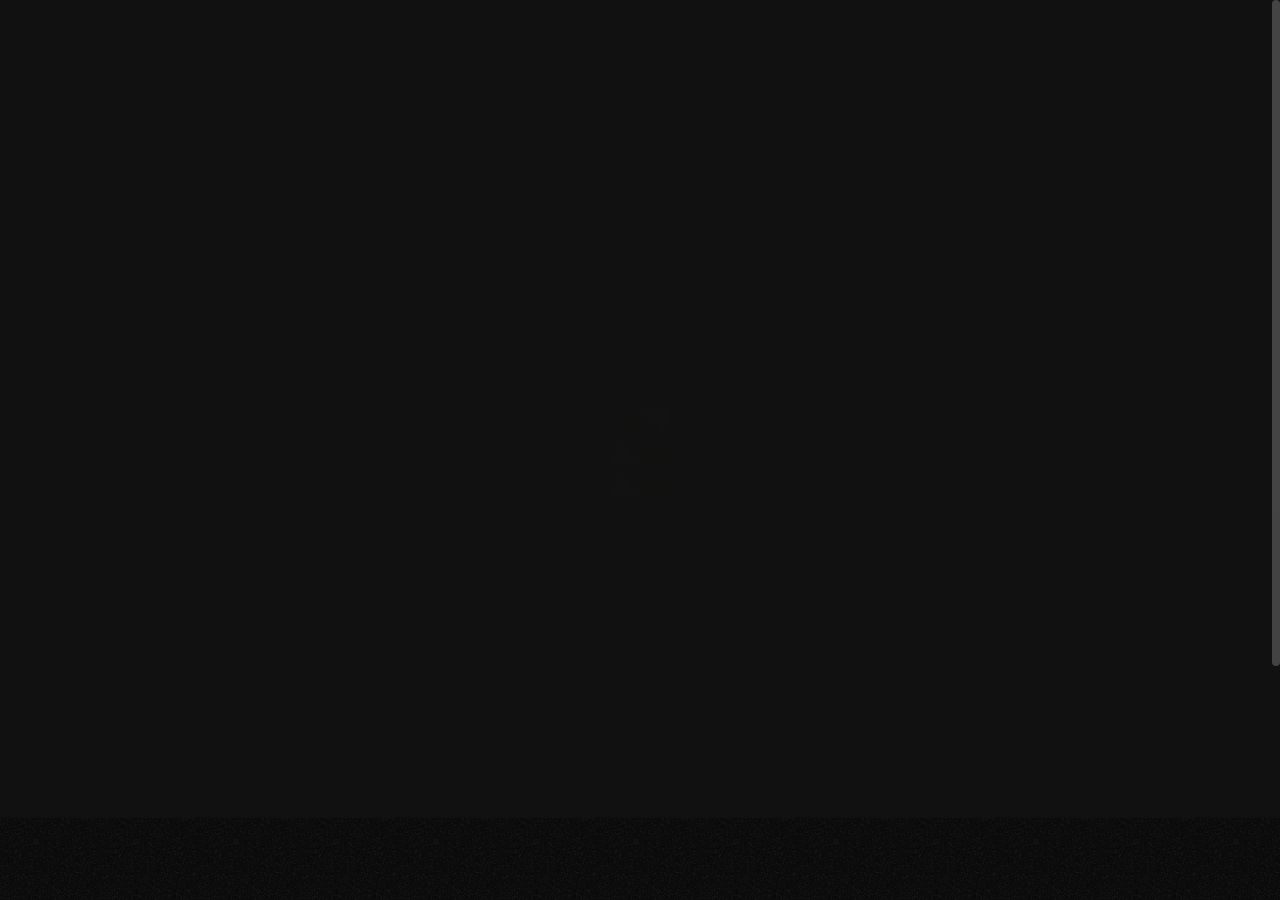
<file: reset-password.html>
<!DOCTYPE html>

<!--
	Template:   EARNARA PROTOCOL - Highest Yield Automated Portfolio
	Author:     EARNARA PROTOCOL
	URL:        https://earnara.io/
-->

<html lang="en">
	
<head>

		<!-- Title -->
		<title>Reset Password | Earnara</title>

		<!-- Meta -->
		<meta charset="utf-8">
		<meta name="description" content="EARNARA PROTOCOL - Highest Yield Automated Portfolio">
		<meta name="author" content="earnara.io">

		<!-- Mobile Meta -->
		<meta name="viewport" content="width=device-width, initial-scale=1, shrink-to-fit=no">

		<!-- Favicon (http://www.favicon-generator.org/) -->
		<link rel="shortcut icon" href="favicon.ico" type="image/x-icon">
		<link rel="icon" href="favicon.ico" type="image/x-icon">

		<!-- Global site tag (gtag.js) - Google Analytics -->
		<script async src="https://www.googletagmanager.com/gtag/js?id=G-9EFVNS2G0E"></script>
		<script>
			window.dataLayer = window.dataLayer || [];
			function gtag(){dataLayer.push(arguments);}
			gtag('js', new Date());

			gtag('config', 'G-9EFVNS2G0E');
		</script>

		<!-- Google fonts (https://www.google.com/fonts) -->
		<link rel="preconnect" href="https://fonts.gstatic.com/">
		<link href="https://fonts.googleapis.com/css2?family=Poppins:wght@300;400;500;600;700;800;900&amp;display=swap" rel="stylesheet"> <!-- Body font -->
		<link href="https://fonts.googleapis.com/css2?family=Noto+Serif+JP:wght@200;300;400;500;600;700;900&amp;display=swap" rel="stylesheet"> <!-- Secondary/Alter font -->

		<!-- Libs and Plugins CSS -->
		<link rel="stylesheet" href="assets_/vendor/normalize/normalize.min.css"> <!-- Normalize CSS (https://necolas.github.io/normalize.css/) -->
		<link rel="stylesheet" href="assets_/vendor/fontawesome/css/fontawesome-all.min.css"> <!-- Font Icons CSS (https://fontawesome.com) Free version! -->
		<link rel="stylesheet" href="assets_/vendor/swiper/css/swiper-bundle.min.css"> <!-- Swiper CSS (https://swiperjs.com/) -->
		<link rel="stylesheet" href="assets_/vendor/lightgallery/css/lightgallery.min.css"> <!-- lightGallery CSS (http://sachinchoolur.github.io/lightGallery) -->

		<!-- Template master CSS -->
		<link rel="stylesheet" href="assets_/css/helper.css">
		<link rel="stylesheet" href="assets_/css/shop.css"> <!-- Note: Used on shop-related pages only! -->
		<link rel="stylesheet" href="assets_/css/theme.css">

	</head>

	
	<!-- ===========
	///// Body /////
	================
	* Use class "tt-boxed" to enable page boxed layout globally (affects all elements containing class "tt-wrap").
	* Use class "tt-smooth-scroll" to enable page smooth scrolling.
	* Use class "tt-transition" to enable page transitions.
	* Use class "tt-magic-cursor" to enable magic cursor.
	-->
	<body id="body" class="tt-transition tt-boxed tt-smooth-scroll tt-magic-cursor">


		<!-- *************************************
		*********** Begin body inner ************* 
		************************************** -->
		<main id="body-inner">

			<!-- Begin page transition (do not remove!!!) 
			=========================== -->
			<div id="page-transition">
				<div class="ptr-overlay"></div>
				<div class="ptr-preloader">
					<div class="ptr-prel-content">
						<!-- Hint: You may need to change the img height and opacity to match your logo type. You can do this from the "theme.css" file (find: ".ptr-prel-image"). -->
						<img src="assets_/img/logo-light.png" class="ptr-prel-image tt-logo-light" alt="Logo">
					</div> <!-- /.ptr-prel-content -->
				</div> <!-- /.ptr-preloader -->
			</div>
			<!-- End page transition -->

			<!-- Begin magic cursor 
			======================== -->
			<div id="magic-cursor">
				<div id="ball"></div>
			</div>
			<!-- End magic cursor -->

			<!-- Begin noise background -->
			<div class="bg-noise"></div>
			<!-- End noise background --> 


			<!-- *****************************************
			*********** Begin scroll container *********** 
			****************************************** -->
			<div id="scroll-container"> 
				
			<!-- ===================
				///// Begin header /////
				========================
				* Use class "tt-header-fixed" to set header to fixed position.
				-->
				<header id="tt-header" class="tt-header-fixed">
					<div class="tt-header-inner"> <!-- add/remove class "tt-wrap" to enable/disable element boxed layout (class "tt-boxed" is required in <body> tag!). Note: additionally you can use prepared helper class "max-width-*" to add custom width to "tt-wrap". Example: "max-width-1500" (class "tt-wrap" is still required!). More info about helper classes can be found in the file "helper.css". -->

						<div class="tt-header-col">

							<!-- Begin logo 
							================ -->
							<div class="tt-logo"> 
								<a href="index.html">
									<!-- Hint: You may need to change the img height to match your logo type. You can do this from the "theme.css" file (find: ".tt-logo img"). -->
									<img src="assets_/img/logo-light.png" class="tt-logo-light magnetic-item" alt="Logo"> <!-- logo light -->
									<!-- <img src="assets_/img/logo-dark.png" class="tt-logo-dark magnetic-item" alt="Logo"> logo dark -->
								</a>
							</div>
							<!-- End logo -->

						</div> <!-- /.tt-header-col -->

						<div class="tt-header-col">

							<!-- Begin mobile menu toggle button (for "tt-main-menu") -->
							<div id="tt-m-menu-toggle-btn-wrap">
								<div class="tt-m-menu-toggle-btn-text">
									<span class="tt-m-menu-text-menu">Menu</span>
									<span class="tt-m-menu-text-close">Close</span>
								</div>
								<div class="tt-m-menu-toggle-btn-holder">
									<a href="#" class="tt-m-menu-toggle-btn magnetic-item"><span></span></a>
								</div>
							</div>
							<!-- End mobile menu toggle button -->

							<!-- Begin main menu (classic)
							===============================
							* Use class "tt-submenu-dark" to enable submenu dark style.
							* Use class "tt-m-menu-center" to align mobile menu to center (no effect on desktop!).
							-->
							<nav class="tt-main-menu tt-submenu-dark tt-m-menu-center">
								<div class="tt-main-menu-holder">
									<div class="tt-main-menu-inner">
										<div class="tt-main-menu-content">

											<!-- Begin main menu list -->
											<ul class="tt-main-menu-list">

												<li><a href="index.html">Home</a></li>
												<li><a href="token.html">Earnara Token</a></li>
												<li><a href="investment.html">Investment</a></li>
												<li><a href="swap.html">Swap</a></li>
												<li><a href="games.html">Games</a></li>
												<li><a href="https://docs.earnara.io" target="_blank" rel="noopener">Whitepaper</a></li>
												<li><a href="login.html">My Account</a></li>

												<!-- Begin submenu (submenu master)
												==================================== -->
												<!-- <li class="tt-submenu-wrap tt-submenu-master">
													<div class="tt-submenu-trigger">
														<a href="investment.html">Investment</a>
													</div> /.tt-submenu-trigger
													 
												</li> -->
												<!-- End submenu (sub-master) -->

											</ul>
											<!-- End main menu list -->

										</div> <!-- /.tt-main-menu-content -->
									</div> <!-- /.tt-main-menu-inner -->
								</div> <!-- /.tt-main-menu-holder -->

							</nav> 
							<!-- End main menu -->

						</div> <!-- /.header-col -->
					</div> <!-- /.header-inner -->
				</header>
				<!-- End header -->

				
				<!-- *************************************
				*********** Begin content wrap *********** 
				************************************** -->
				<div id="content-wrap">

					
					<!-- ========================
					///// Begin page header /////
					============================= 
					* Use class "ph-full" to enable fullscreen size.
					* Use class "ph-cap-sm", "ph-cap-lg", "ph-cap-xlg" or "ph-cap-xxlg" to set caption size (no class = default size).
					* Use class "ph-center" to enable content center position.
					* Use class "ph-bg-image" to enable page header background image (required for a portfolio single project!).
					* Use class "ph-bg-image-is-light" if needed, it makes the elements dark and more visible if you use a very light image (effect only with class "ph-bg-image").
					* Use class "ph-image-shadow" to enable page header background image (effect only with class "ph-bg-image").
					* Use class "ph-image-cropped" to crop image. It fixes image dimensions (no effect for "ph-bg-image"!).
					* Use class "ph-image-cover-*" to set image overlay opacity. For example "ph-image-cover-2" or "ph-image-cover-2-5" (up to "ph-image-cover-9-5").
					* Use class "ph-content-parallax" to enable content parallax.
					* Use class "ph-stroke" to enable caption title stroke style.
					-->
					<div id="page-header" class="ph-cap-sm ph-center ph-image-cropped ph-image-cover-4 ph-content-parallax">
						<div class="page-header-inner tt-wrap">

							<!-- Begin page header image 
							============================= -->
							<!-- <div class="ph-image">
								<div class="ph-image-inner">
									<img src="assets_/img/page-header/ph-2.jpg" alt="Image">
								</div>
							</div> -->
							<!-- End page header image -->

							<!-- Begin page header caption
							=============================== 
							Use class "max-width-*" to set caption max width if needed. For example "max-width-1000". More info about helper classes can be found in the file "helper.css".
							-->
							<div class="ph-caption">
								<h1 class="ph-caption-title ph-appear">My Account</h1>
								<div class="ph-caption-title-ghost ph-appear">My Account</div>
								<div class="ph-caption-subtitle ph-appear">Lost your Password?</div>
							</div> 
							<!-- End page header caption -->

						</div> <!-- /.page-header-inner -->

						<!-- Begin scroll down circle (you can change "data-offset" to set scroll top offset) 
						============================== -->
						<a href="#page-content" class="scroll-down-circle" data-offset="30">
							<div class="sdc-inner ph-appear">
								<div class="sdc-icon"><i class="fas fa-chevron-down"></i></div>
								<svg viewBox="0 0 500 500">
									<defs>
										<path d="M50,250c0-110.5,89.5-200,200-200s200,89.5,200,200s-89.5,200-200,200S50,360.5,50,250" id="textcircle"></path>
									</defs>
									<text dy="30">
										<textPath xlink:href="#textcircle">Scroll down - Scroll down -</textPath>
									</text>
								</svg>
							</div> <!-- /.sdc-inner -->
						</a>
						<!-- End scroll down circle -->

						<!-- Begin made with love 
						========================== -->
						<div class="made-with-love ph-appear">
							<div class="mwl-inner">
								<div class="mwl-text">Made with</div>
								<div class="mwl-icon"><i class="far fa-heart"></i></div>
							</div>
						</div>
						<!-- End made with love -->
						
					</div>
					<!-- End page header -->


					<!-- *************************************
					*********** Begin page content *********** 
					************************************** -->
					<div id="page-content">

						<!-- =======================
						///// Begin tt-section /////
						============================ 
						* You can use padding classes if needed. For example "padding-top-xlg-150", "padding-bottom-xlg-150", "no-padding-top", "no-padding-bottom", etc. Note that each situation may be different and each section may need different classes according to your needs. More info about helper classes can be found in the file "helper.css".
						-->
						<div class="tt-section no-padding-top">
							<div class="tt-section-inner tt-wrap col-12">

								<!-- Begin shop reset password box 
								=================================== -->
								<div class="slr-box shop-reset-password-box">
									<h4 class="slr-heading"><i class="fas fa-unlock-alt"></i> Reset Password</h4>
									<small class="tt-form-text">Lost your password? Please enter your username or email address. You will receive a link to create a new password via email.</small>
									
									<!-- Begin form (Note: for design purposes only!)
									================ 
									* Use class "tt-form-filled" or "tt-form-minimal" to change form style.
									* Use class "tt-form-sm" or "tt-form-lg" to change form size (no class = default size).
									-->
									<form class="tt-reset-password-form tt-form-minimal">
										<div class="tt-form-group">
											<label>Username or email address <span class="required">*</span></label>
											<input type="text" class="tt-form-control" id="user-login" name="user-login" required>
										</div>

										<div class="tt-btn tt-btn-primary tt-btn-block margin-top-40">
											<button type="submit" data-hover="Reset Password">Reset Password</button>
										</div>
									</form>
									<!-- End form -->

								</div>
								<!-- End shop reset password box -->

							</div> <!-- /.tt-section-inner -->
						</div>
						<!-- End tt-section -->


					</div>
					<!-- End page content -->
					

					<!-- ======================
					///// Begin tt-footer /////
					=========================== -->
					<footer id="tt-footer">
						<div class="tt-footer-inner">

							<!-- Begin footer column 
							========================= -->
							<div class="footer-col tt-align-center-left">
								<div class="footer-col-inner">

									<!-- You can use whatever button or link here -->
									<div class="tt-btn tt-btn-link">
										<a href="#" class="scroll-to-top" data-hover="Back to top">Back to top</a>
									</div>

								</div> <!-- /.footer-col-inner -->
							</div>
							<!-- Begin footer column -->

							<!-- Begin footer column 
							========================= -->
							<div class="footer-col tt-align-center order-m-last">
								<div class="footer-col-inner">

									<div class="tt-copyright">
										© Copyright - <a href="index.html" target="_blank" rel="noopener" class="tt-link">Earnara.io</a>
									</div>

								</div> <!-- /.footer-col-inner -->
							</div>
							<!-- Begin footer column -->

							<!-- Begin footer column 
							========================= -->
							<div class="footer-col tt-align-center-right">
								<div class="footer-col-inner">

									<div class="footer-social">
										<div class="footer-social-text"><span>Follow</span><i class="fas fa-share-alt"></i></div>
										<div class="social-buttons">
											<ul>
												<li><a href="https://t.me/earnaraprotocol" class="magnetic-item" target="_blank" rel="noopener">TG.</a></li>
												<li><a href="https://twitter.com/earnaraprotocol" class="magnetic-item" target="_blank" rel="noopener">Tw.</a></li>
												<li><a href="https://www.youtube.com/earnaraprotocol" class="magnetic-item" target="_blank" rel="noopener">Yt.</a></li>
												<li><a href="https://web.facebook.com/earnaraprotocol" class="magnetic-item" target="_blank" rel="noopener">Fb.</a></li>
												<li><a href="https://www.reddit.com/r/earnaraprotocol" class="magnetic-item" target="_blank" rel="noopener">Rd.</a></li>
												<li><a href="https://medium.com/@earnaraprotocol" class="magnetic-item" target="_blank" rel="noopener">Me.</a></li>
											</ul>
										</div> <!-- /.social-buttons -->
									</div> <!-- /.footer-social -->

								</div> <!-- /.footer-col-inner -->
							</div>
							<!-- Begin footer column -->

						</div> <!-- /.tt-section-inner -->
					</footer>
					<!-- End tt-footer -->


				</div>
				<!-- End content wrap -->

			</div>
			<!-- End scroll container -->


		</main>
		<!-- End body inner -->


        

		<!-- ====================
		///// Scripts below /////
		===================== -->

		<!-- Core JS -->
		<script src="assets_/vendor/jquery/jquery.min.js"></script> <!-- jquery JS (https://jquery.com) -->

		<!-- Libs and Plugins JS -->
		<script src="assets_/vendor/gsap/gsap.min.js"></script> <!-- GSAP JS (https://greensock.com/gsap/) -->
		<script src="assets_/vendor/gsap/ScrollToPlugin.min.js"></script> <!-- GSAP ScrollToPlugin JS (https://greensock.com/scrolltoplugin/) -->
		<script src="assets_/vendor/gsap/ScrollTrigger.min.js"></script> <!-- GSAP ScrollTrigger JS (https://greensock.com/scrolltrigger/) -->

		<script src="assets_/vendor/smooth-scrollbar.js"></script> <!-- Smooth Scrollbar JS (https://github.com/idiotWu/smooth-scrollbar/) -->
		<script src="assets_/vendor/swiper/js/swiper-bundle.min.js"></script> <!-- Swiper JS (https://swiperjs.com/) -->
		<script src="assets_/vendor/isotope/imagesloaded.pkgd.min.js"></script> <!-- imagesloaded JS (more info: https://imagesloaded.desandro.com/) -->
		<script src="assets_/vendor/isotope/isotope.pkgd.min.js"></script> <!-- Isotope JS (http://isotope.metafizzy.co) -->
		<script src="assets_/vendor/isotope/packery-mode.pkgd.min.js"></script> <!-- Isotope Packery Mode JS (https://isotope.metafizzy.co/layout-modes/packery.html) -->
		<script src="assets_/vendor/lightgallery/js/lightgallery-all.min.js"></script> <!-- lightGallery Plugins JS (http://sachinchoolur.github.io/lightGallery) -->
		<script src="assets_/vendor/jquery.mousewheel.min.js"></script> <!-- A jQuery plugin that adds cross browser mouse wheel support (https://github.com/jquery/jquery-mousewheel) -->

		<!-- Theme master JS -->
		<script src="assets_/js/shop.js"></script> <!-- Note: Used on shop-related pages only! -->
		<script src="assets_/js/theme.js"></script>



	</body>


</html>
</file>
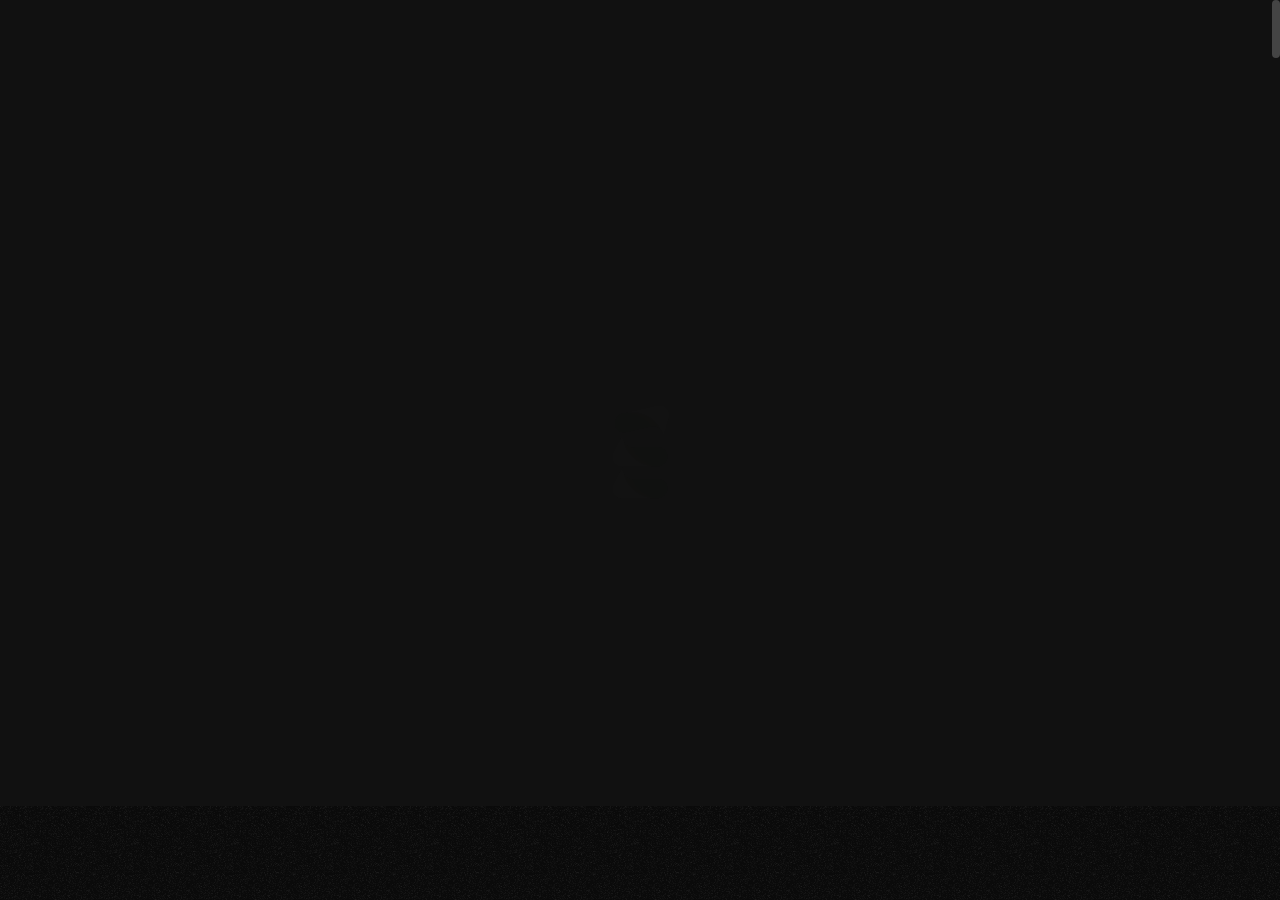
<file: terms-of-use.html>
<!DOCTYPE html>

<!--
	Template:   EARNARA PROTOCOL - Highest Yield Automated Portfolio
	Author:     EARNARA PROTOCOL
	URL:        https://earnara.io/
-->

<html lang="en">
	
<head>

		<!-- Title -->
		<title>Terms of Use | EARNARA PROTOCOL - Highest Yield Automated Portfolio</title>

		<!-- Meta -->
		<meta charset="utf-8">
		<meta name="description" content="EARNARA PROTOCOL - Highest Yield Automated Portfolio">
		<meta name="author" content="earnara.io">

		<!-- Mobile Meta -->
		<meta name="viewport" content="width=device-width, initial-scale=1, shrink-to-fit=no">

		<!-- Favicon (http://www.favicon-generator.org/) -->
		<link rel="shortcut icon" href="favicon.ico" type="image/x-icon">
		<link rel="icon" href="favicon.ico" type="image/x-icon">

		<!-- Global site tag (gtag.js) - Google Analytics -->
		<script async src="https://www.googletagmanager.com/gtag/js?id=G-9EFVNS2G0E"></script>
		<script>
			window.dataLayer = window.dataLayer || [];
			function gtag(){dataLayer.push(arguments);}
			gtag('js', new Date());

			gtag('config', 'G-9EFVNS2G0E');
		</script>

		<!-- Google fonts (https://www.google.com/fonts) -->
		<link rel="preconnect" href="https://fonts.gstatic.com/">
		<link href="https://fonts.googleapis.com/css2?family=Poppins:wght@300;400;500;600;700;800;900&amp;display=swap" rel="stylesheet"> <!-- Body font -->
		<link href="https://fonts.googleapis.com/css2?family=Noto+Serif+JP:wght@200;300;400;500;600;700;900&amp;display=swap" rel="stylesheet"> <!-- Secondary/Alter font -->

		<!-- Libs and Plugins CSS -->
		<link rel="stylesheet" href="assets_/vendor/normalize/normalize.min.css"> <!-- Normalize CSS (https://necolas.github.io/normalize.css/) -->
		<link rel="stylesheet" href="assets_/vendor/fontawesome/css/fontawesome-all.min.css"> <!-- Font Icons CSS (https://fontawesome.com) Free version! -->
		<link rel="stylesheet" href="assets_/vendor/swiper/css/swiper-bundle.min.css"> <!-- Swiper CSS (https://swiperjs.com/) -->
		<link rel="stylesheet" href="assets_/vendor/lightgallery/css/lightgallery.min.css"> <!-- lightGallery CSS (http://sachinchoolur.github.io/lightGallery) -->

		<!-- Template master CSS -->
		<link rel="stylesheet" href="assets_/css/helper.css">
		<link rel="stylesheet" href="assets_/css/shop.css"> <!-- Note: Used on shop-related pages only! -->
		<link rel="stylesheet" href="assets_/css/theme.css">

	</head>

	
	<!-- ===========
	///// Body /////
	================
	* Use class "tt-boxed" to enable page boxed layout globally (affects all elements containing class "tt-wrap").
	* Use class "tt-smooth-scroll" to enable page smooth scrolling.
	* Use class "tt-transition" to enable page transitions.
	* Use class "tt-magic-cursor" to enable magic cursor.
	-->
	<body id="body" class="tt-transition tt-boxed tt-smooth-scroll tt-magic-cursor">


		<!-- *************************************
		*********** Begin body inner ************* 
		************************************** -->
		<main id="body-inner">

			<!-- Begin page transition (do not remove!!!) 
			=========================== -->
			<div id="page-transition">
				<div class="ptr-overlay"></div>
				<div class="ptr-preloader">
					<div class="ptr-prel-content">
						<!-- Hint: You may need to change the img height and opacity to match your logo type. You can do this from the "theme.css" file (find: ".ptr-prel-image"). -->
						<img src="assets_/img/logo-light.png" class="ptr-prel-image tt-logo-light" alt="Logo">
					</div> <!-- /.ptr-prel-content -->
				</div> <!-- /.ptr-preloader -->
			</div>
			<!-- End page transition -->

			<!-- Begin magic cursor 
			======================== -->
			<div id="magic-cursor">
				<div id="ball"></div>
			</div>
			<!-- End magic cursor -->

			<!-- Begin noise background -->
			<div class="bg-noise"></div>
			<!-- End noise background --> 


			<!-- *****************************************
			*********** Begin scroll container *********** 
			****************************************** -->
			<div id="scroll-container"> 
				
				<!-- ===================
				///// Begin header /////
				========================
				* Use class "tt-header-fixed" to set header to fixed position.
				-->
				<header id="tt-header" class="tt-header-fixed">
					<div class="tt-header-inner"> <!-- add/remove class "tt-wrap" to enable/disable element boxed layout (class "tt-boxed" is required in <body> tag!). Note: additionally you can use prepared helper class "max-width-*" to add custom width to "tt-wrap". Example: "max-width-1500" (class "tt-wrap" is still required!). More info about helper classes can be found in the file "helper.css". -->

						<div class="tt-header-col">

							<!-- Begin logo 
							================ -->
							<div class="tt-logo"> 
								<a href="index.html">
									<!-- Hint: You may need to change the img height to match your logo type. You can do this from the "theme.css" file (find: ".tt-logo img"). -->
									<img src="assets/img/logo-light.png" class="tt-logo-light magnetic-item" alt="Logo"> <!-- logo light -->
									<!-- <img src="assets/img/logo-dark.png" class="tt-logo-dark magnetic-item" alt="Logo"> logo dark -->
								</a>
							</div>
							<!-- End logo -->

						</div> <!-- /.tt-header-col -->

						<div class="tt-header-col">

							<!-- Begin mobile menu toggle button (for "tt-main-menu") -->
							<div id="tt-m-menu-toggle-btn-wrap">
								<div class="tt-m-menu-toggle-btn-text">
									<span class="tt-m-menu-text-menu">Menu</span>
									<span class="tt-m-menu-text-close">Close</span>
								</div>
								<div class="tt-m-menu-toggle-btn-holder">
									<a href="#" class="tt-m-menu-toggle-btn magnetic-item"><span></span></a>
								</div>
							</div>
							<!-- End mobile menu toggle button -->

							<!-- Begin main menu (classic)
							===============================
							* Use class "tt-submenu-dark" to enable submenu dark style.
							* Use class "tt-m-menu-center" to align mobile menu to center (no effect on desktop!).
							-->
							<nav class="tt-main-menu tt-submenu-dark tt-m-menu-center">
								<div class="tt-main-menu-holder">
									<div class="tt-main-menu-inner">
										<div class="tt-main-menu-content">

											<!-- Begin main menu list -->
											<ul class="tt-main-menu-list">

												<li><a href="index.html">Home</a></li>
												<li><a href="token.html">Earnara Token</a></li>
												<li><a href="investment.html">Investment</a></li>
												<li><a href="swap.html">Swap</a></li>
												<li><a href="games.html">Games</a></li>
												<li><a href="https://docs.earnara.io" target="_blank" rel="noopener">Whitepaper</a></li>
												<li><a href="login">My Account</a></li>

												<!-- Begin submenu (submenu master)
												==================================== -->
												<!-- <li class="tt-submenu-wrap tt-submenu-master">
													<div class="tt-submenu-trigger">
														<a href="investment.html">Investment</a>
													</div> /.tt-submenu-trigger
													 
												</li> -->
												<!-- End submenu (sub-master) -->

											</ul>
											<!-- End main menu list -->

										</div> <!-- /.tt-main-menu-content -->
									</div> <!-- /.tt-main-menu-inner -->
								</div> <!-- /.tt-main-menu-holder -->

							</nav> 
							<!-- End main menu -->

						</div> <!-- /.header-col -->
					</div> <!-- /.header-inner -->
				</header>
				<!-- End header -->

				
				<!-- *************************************
				*********** Begin content wrap *********** 
				************************************** -->
				<div id="content-wrap">

					
					<!-- ========================
					///// Begin page header /////
					============================= 
					* Use class "ph-full" to enable fullscreen size.
					* Use class "ph-cap-sm", "ph-cap-lg", "ph-cap-xlg" or "ph-cap-xxlg" to set caption size (no class = default size).
					* Use class "ph-center" to enable content center position.
					* Use class "ph-bg-image" to enable page header background image (required for a portfolio single project!).
					* Use class "ph-bg-image-is-light" if needed, it makes the elements dark and more visible if you use a very light image (effect only with class "ph-bg-image").
					* Use class "ph-image-shadow" to enable page header background image (effect only with class "ph-bg-image").
					* Use class "ph-image-cropped" to crop image. It fixes image dimensions (no effect for "ph-bg-image"!).
					* Use class "ph-image-cover-*" to set image overlay opacity. For example "ph-image-cover-2" or "ph-image-cover-2-5" (up to "ph-image-cover-9-5").
					* Use class "ph-content-parallax" to enable content parallax.
					* Use class "ph-stroke" to enable caption title stroke style.
					-->
					<div id="page-header" class="ph-cap-sm ph-center ph-image-cropped ph-image-cover-4 ph-content-parallax">
						<div class="page-header-inner tt-wrap">

							<!-- Begin page header image 
							============================= -->
							<!-- <div class="ph-image">
								<div class="ph-image-inner">
									<img src="assets_/img/page-header/ph-2.jpg" alt="Image">
								</div>
							</div> -->
							<!-- End page header image -->

							<!-- Begin page header caption
							=============================== 
							Use class "max-width-*" to set caption max width if needed. For example "max-width-1000". More info about helper classes can be found in the file "helper.css".
							-->
							<div class="ph-caption">
								<h1 class="ph-caption-title ph-appear">Terms of Use</h1>
								<div class="ph-caption-title-ghost ph-appear">Terms of Use</div>
								<!--<div class="ph-caption-subtitle ph-appear">Sign up and We will start your portfolio.</div>-->
							</div> 
							<!-- End page header caption -->

						</div> <!-- /.page-header-inner -->

						<!-- Begin scroll down circle (you can change "data-offset" to set scroll top offset) 
						============================== -->
						<a href="#page-content" class="scroll-down-circle" data-offset="30">
							<div class="sdc-inner ph-appear">
								<div class="sdc-icon"><i class="fas fa-chevron-down"></i></div>
								<svg viewBox="0 0 500 500">
									<defs>
										<path d="M50,250c0-110.5,89.5-200,200-200s200,89.5,200,200s-89.5,200-200,200S50,360.5,50,250" id="textcircle"></path>
									</defs>
									<text dy="30">
										<textPath xlink:href="#textcircle">Scroll down - Scroll down -</textPath>
									</text>
								</svg>
							</div> <!-- /.sdc-inner -->
						</a>
						<!-- End scroll down circle -->

						 
						
					</div>
					<!-- End page header -->


					<!-- *************************************
					*********** Begin page content *********** 
					************************************** -->
					<div id="page-content">

						<!-- =======================
						///// Begin tt-section /////
						============================ 
						* You can use padding classes if needed. For example "padding-top-xlg-150", "padding-bottom-xlg-150", "no-padding-top", "no-padding-bottom", etc. Note that each situation may be different and each section may need different classes according to your needs. More info about helper classes can be found in the file "helper.css".
						-->
						<div class="tt-section no-padding-top">
							<div class="tt-section-inner tt-wrap">

								<div class="tt-row">
									<div class="tt-col-lg-12 text-center">

										<!-- Begin shop register box 
										============================= -->
										<!--<div class="slr-box shop-register-box">-->
											<!--<h4 class="slr-heading"><i class="fas fa-plug"></i> Create an Account</h4>-->
											


 










<div class="first-section wf-section"><div class="w-container"><h1>Terms of Use</h1><blockquote><strong>PLEASE READ THESE TERMS OF USE CAREFULLY BEFORE USING THE WEBSITE.<br><br>&zwj;</strong><strong>Disclaimer<br><br>Nothing contained on the Website shall constitute or shall be deemed to constitute a financial, legal, tax or other advice of any kind, or a solicitation to, purchase, sell or invest in any Platform products (collectively, "Trading of cryptocurrencies") or to engage in any Yield-Automated-Portfolio strategy ("YAP").<br><br>PLEASE READ THESE TERMS OF USE CAREFULLY AS THEY CONTAIN RISK NOTICE, ACKNOWLEDGEMENT AND ACCEPTANCE, NO WAIVER AND NO CLASS ACTION CLAUSE, WHICH AFFECT YOUR RIGHTS. IF YOU DO NOT AGREE TO THESE TERMS OF USE<br><br>Trading of cryptocurrencies, including the Swap feature, participating in YAP's and staking cryptocurrencies, including by accessing or using this website and the Services, as defined below, has potential rewards and risks involved. Transacting in cryptocurrencies, digital assets and DeFi assets, in general and including in Applicable Digital Assets, as well as Staking carries high level of risk and is not suitable for all people. Anyone wishing to access and use the Services, as defined below, should seek their own independent professional legal, financial and tax advice.</strong></blockquote></div><div class="w-container"><h2><strong>1. Preamble</strong></h2><p class="t-20">These terms of use are entered into by and between you and the Midas Investments and any of its affiliates ("Midas", "we", "us" or "our"). The following terms of use, together with any documents expressly incorporated herein by reference (collectively, the "Terms of Use"), govern your access to and use of midas.investments (the "Website"), including any content, functionality, and services offered on or through midas.investments, midas.investments/assets (the "Platform"), yaps.midas.investments (the "YAPs"), blog.midas.investments, and earn-save-invest-repeat.midas.investments, each of the four latter herein are individually hereinafter referred to as a "Service" or, collectively, as the "Services".<br></p><ul role="list" class="list-7"><li><div class="t-20"><strong>Definitions</strong></div><ul role="list" class="list-9"><li><div class="t-20">"Applicable Digital Assets" shall mean digital assets issued and operated on the Networks, advertisement of which is shown on the Platform or the YAPs;</div></li><li><div class="t-20">"Eligible" shall mean having represented and warranted to be in absolute compliance with Section 2.2 of the Terms of Use;</div></li><li><div class="t-20">"Fireblocks" shall have the same meaning as ascribed in the Section I of the Fireblocks Privacy policy available at www.fireblocks.com/privacy-policy/;</div></li><li><div class="t-20">“Intellectual property rights” shall mean copyrights, patents, registered designs, design rights, database rights, trademarks, trade secrets, know-how or any other proprietary or industrial right, whether registered or unregistered;</div></li><li><div class="t-20">"Personal Address" or, collectively, "Personal Addresses" shall mean the address or, collectively, addresses on the Networks in custody and operated by Fireblocks;</div></li><li><div class="t-20">"Third-Party" or, collectively, "Third-Parties" shall mean any other natural person who is not a User or a Visitor;</div></li><li><div class="t-20">“User” shall mean a natural person who has already signed up for Midas Account on the Website. A User is allowed to use all the Services of the Website;</div></li><li><div class="t-20">This is som“Visitor” shall mean a natural person browsing or otherwise using the Website without having signed up for Midas Account.e text inside of a div block.</div></li></ul></li><li><div class="t-20"><strong>Access to the Website and Services</strong></div><ul role="list" class="list-9"><li><div class="t-20">The Website. The Website is owned and operated by Midas.Investments. The Website is available directly atwww.midas.investments and may also be available through other addresses or channels. By accessing, using or otherwise interacting with the Website, you represent and warrant that you have the right, authority, and capacity to enter into an agreement on the terms set out in the Terms of Use and to abide by these terms.</div></li><li><div class="t-20">Eligibility to access and use the Services. The Services must only be accessed and used by Eligible persons. You must be eighteen (18) years old or over to create the Midas Account and use the Services. The Services are not intended for people under 18 years old. By using or accessing the Services, you also represent and warrant that you are (i) at least 18 years old and (ii) not a national or resident of, or subject to the laws of any United States embargoed or restricted country; (iii) not a national or resident of, or subject to the laws of the People’s Republic of China; (iv) a national or resident of, or subject to the laws of the Republic of Cuba, Democratic People’s Republic of North Korea, Islamic Republic of Iran, Libya, Republic of South Sudan, Republic of Sudan, Syrian Arab Republic, or the Crimea; (v) not included on, or affiliated with any Person on: (a) the United States Commerce Department’s Denied Persons List, or Unverified List; (b) the U.S. Department of the Treasury’s Specially Designated Nationals and Blocked Persons List, Specially Designated Narcotics Traffickers or Specially Designated Terrorists, or the Annex to Executive Order No. 13224; (c) the Department of State’s Debarred List; or (d) UN Sanctions; (vi) a Person with whom business transactions, including exports and re-exports, are restricted by a United States Governmental Authority, including each item listed in the foregoing clauses (ii), (iii), (iV), (v) and (vi) and any updates or revisions thereto and any newly published rules therefore; or (vii) a subject or target of any other economic sanctions administered or enforced by the United Nations, the European Union, the United States of America, or the United Kingdom. If you do not meet these requirements, you must not access or use the Website and/or Services.</div></li><li><div class="t-20">Midas Account. Currently Midas uses Google and Discord as authentication providers in order to provide Users with fast and secure way to access the Services. It is a condition of your access to the Services that you have a personal Google or Discord account (the "Auth Account"). If you are Eligible to access and use the Services, you must sign up for a Midas Account on the Website (the “Midas Account”) using your personal Auth Account information by clicking on "Sign Up" button located on the right side of the Website's header in order to use the Services. It is a condition of your use of the Services that the Auth Account you use to sign up for, or log in with to the Midas Account belongs to you only and is your personal. You must not use Auth Accounts which are not your personal or You agree that your personal information provided by you via use of your Auth Account on the Website is governed by the our Privacy Policy, and you give express consent to all actions we take with respect to your information provided by Google and Discord authentication providers consistent with our Privacy Policy. You also represent and warrant that your Midas Account is personal and will only be used by you.</div></li><li><div class="t-20">Modification and Availability. Midas reserves the right to withdraw, revise or amend the Website, any of the Services, information or material we provide on the Website, in our sole discretion and without notice. Midas does not guarantee that the Website, any content on it or any of the Services will always be available or be interrupted. We will not be liable if for any reason the entire Website, any part of the Website, the Services or any Service is unavailable at any time or for any period. From time to time, we may restrict access to some parts of the Website, any Service or the entire Website to some or all Users.</div></li></ul></li><li><div class="t-20"><strong>Acceptance and modifications of the terms of use</strong><br></div><ul role="list"><li class="list-item"><div class="t-20">Acceptance of the Terms of Use. By browsing the Website and/or creating the Midas Account and/or using or accessing the Services, you agree and to be bound by the Terms of Use and all applicable laws and regulations, as well as our Privacy Policy, incorporated herein by reference. If you do not agree with any part of the Terms of Use, you are prohibited from using or accessing the Services and must leave the Website immediately.</div></li><li class="list-item-2"><div class="t-20">Acceptance of the Fireblocks' terms of use. Midas uses solutions provided by Fireblocks, in order to make the Services accessible and secure for all Users. Hence, Fireblocks and not Midas.Investments acts as a party in respect of the provision of the services (a)-(d) mentioned below. Services provided to you by Fireblocks and governed by applicable Fireblocks' Terms and Conditions document (individually hereinafter referred to as the "Fireblocks service," or, collectively, the "Fireblocks Services") are as follows:<br></div><ul role="list" class="list-10"><li class="list-item"><div class="t-20">custody, including provision of Personal Addresses and storage of Applicable Digital Assets, and transfer of Users' Applicable Digital Assets;</div></li><li class="list-item"><div class="t-20">liquidity provision for Swap feature trades in Applicable Digital Assets;</div></li><li class="list-item"><div class="t-20">access to decentralised finance applications ("DeFi") and related trade settlements in DeFi-related Applicable Digital Assets;</div></li><li><div class="t-20">access to proof-of-stake networks using certain Applicable Digital Assets (the "Staking").<br></div></li></ul></li></ul><div class="t-20"><strong>Hence, by accessing or using the Services, you also agree to comply with applicable and current Fireblocks' Terms and Conditions governing the use of Fireblocks Services (collectively: the "Fireblocks Terms"). Fireblocks Terms may be subject to change and Midas has no obligation to inform its Users of changes to such Fireblocks Terms. Users are solely responsible for being informed about such changes. For the sake of clarity, you agree that your continued use of the Services represents your full consent with current Fireblocks Terms. You give your consent to Fireblocks Terms the very first time you send, or transact any of your cryptocurrency assets from any cryptocurrency wallet, or cryptocurrency address, of a network that is supported by the Platform (the "Network"), to your personal address in such Network linked to your Midas account that is displayed on a computer screen or other devices (such as smartphones or tablets) in the pop-up window or next mobile page below the "Network" and the "Network" name spaces after you choose it by clicking on the "Choose Network" space as you, while on the Platform or the YAPs, click on "Invest" button and, then, "Deposit" button. If you do not agree to the relevant Fireblocks Terms and Conditions document governing the provision of Fireblocks Services, which are a part of the Service you intend to and/or access or use, you must not access or use such Service.</strong><br></div><div class="t-20"><strong>Modifications of the Terms of Use. We may revise and update the Terms of Use without notice from time to time in our sole discretion with all changes being effective immediately when we post them. Should any change be made to the Terms of Use, by continuing to use the Website and/or the Services after such change is made, with or without having explicitly accepted the revised or otherwise changed Terms of Use, you are agreeing to be bound by the current version of the Terms of Use.</strong><br></div></li></ul></div><div class="w-container"><h2><strong>4. Use License<br></strong></h2><ul role="list" class="list-9"><li><div class="t-20">The Website and the Services are provided to you on an “as is”, "as available" and "with all faults" bases, without warranties of any kind, either expressed or implied.</div></li><li><div class="t-20">Midas grants you a limited, non-exclusive, non-transferable, non-sublicensable, and revocable license to use the Website, its information and materials and any of the Services for your personal, non-commercial use, and to display the content of the Website exclusively on your computer screen or on other devices (such as smartphones or tablets), subject to your compliance with the Terms of Use and our policies available on the Website.</div></li><li><div class="t-20">You may not assign any of your rights, licenses, or obligations under the Terms of Use without the Midas' prior written consent. Any such attempt at assignment by you shall be null and void. Midas may assign its rights, licenses, and obligations under the Terms of Use without limitation and in its sole discretion.</div></li><li><div class="t-20">This license shall automatically terminate if you violate the Terms of Use and may be terminated by Midas at any time, in full or partially, including suspension of your Midas Account. Upon terminating your viewing of information and materials available on the Website and/or suspension of your Midas Account or upon the termination of this license, you must destroy any downloaded materials in your possession whether in electronic or printed format.</div></li><li><div class="t-20">In case of suspension of your Midas Account due to violation of the Terms of Use, as a penalty, Midas may decide not to reimburse all or part of the amount of your digital assets stored on your Personal address corresponding with the possible Midas Account maintenance cost and that Midas deem necessary in order to repair damages of any nature whatsoever that it may have suffered. If Midas decides to return all or part of the amount of your digital assets stored on your Personal addresses corresponding with a possible Midas Account maintenance at the time of the closing of such Midas Account, the you will have a maximum of one month (1 month) over which you must withdraw the digital assets to the addresses you have used to initially transfer the digital assets to the Personal addresses on the subsequent Networks. After the aforementioned time limit, Midas will be released from any possible repayment obligation.</div></li></ul></div><div class="w-container"><h2><strong>5. Prohibited Uses</strong></h2><p class="t-20">You are entitled to use the Website and the Services only in compliance with the laws and regulations of your country of residence and of the country from which you access the Website and/or the Services. You are expressly barred from any illegal or inappropriate use of the Website and/or the Services. In particular, you agree to browse the Website and access or use the Services lawfully and without any violation of the Terms of Use or any applicable law and agree not to do any of the following actions in connection with your use of the Website and Services:</p><ul role="list" class="list-9"><li><div class="t-20">access or use the Website and the Services in any manner that could interfere with, disrupt, negatively affect or inhibit anyone from fully enjoying the Website, including, but not limited to, defamatory, harassing, bullying, threatening, bigoted, hateful, vulgar, obscene, pornographic, or otherwise offensive behaviour or content;</div></li><li><div class="t-20">access or use the Website and the Services for any illegal or unauthorized purpose or engage in, encourage, or promote any illegal activity, or any activity that violates or leads to, whether directly or indirectly, any breach of the Terms of Use, Fireblocks Terms or any policies of Midas available on the Website;</div></li><li><div class="t-20">intimidate, bully or harass any person, or falsely state or otherwise misrepresent you or your affiliation with any person;</div></li><li><div class="t-20">damage, disable, overburden or impair the functionality of the Website and/or the Services in any manner;</div></li><li><div class="t-20">distribute or post spam, unsolicited or bulk electronic communications, advertising, solicitations, promotional materials, chain letters, or pyramid schemes;</div></li><li><div class="t-20">upload, post, transmit, distribute or otherwise make available any material that contains software viruses, malwares, ransomwares or spywares or any other computer code, files or programs designed to interrupt, destroy or limit the functionality of any computer software or hardware, mobile devices or telecommunications equipment or any other technologies that may harm the Website, or the interests or property of the Visitors or Users, or of Midas and its licensors and service providers;</div></li><li><div class="t-20">use any robot, spider, crawler, scraper or other automated means or interface not provided or authorised by us to access the Website or the Services or to extract data or information from the Website or the Services;</div></li><li><div class="t-20">commercialise any application, code or any information or software associated with such application and/or the Website without the prior consent of Midas;</div></li><li><div class="t-20">upload, post, transmit, distribute, store or otherwise make publicly available on the Website any personal data of Users, of Visitors, or of any Third-Party without such person’s prior express consent;</div></li><li><div class="t-20">obtain, harvest or otherwise collect information or data about Visitors or Users without their consent or use automated scripts to collect information from or otherwise interact with the Website;</div></li><li><div class="t-20">upload, post, transmit, distribute, store or otherwise make available content that, in the sole judgment of Midas, is objectionable, misleading or which restricts or inhibits any other person from using the Website and/or the Services, or which may expose Midas, its Users, or its Visitors to any harm or liability of any type;</div></li><li><div class="t-20">upload, post, transmit, distribute, store or otherwise make available content that would constitute, encourage or provide instructions for a criminal offence;</div></li><li><div class="t-20">copy, modify, distribute, sell, or lease any part of the Website, Personal Addresses and the Services;</div></li><li><div class="t-20">reverse engineer or attempt to extract the source code of the Website and the Services;</div></li><li><div class="t-20">interfere or attempt to disrupt the Website, YAP's and/or the Services in any way;</div></li><li><div class="t-20">circumvent or attempt to circumvent any filtering, security measures or other features designed to protect the Website, the Services, or Third-Parties; and</div></li><li><div class="t-20">infringe upon or violate the rights of Midas, the Users, the Visitors, or any Third-Party;</div></li><li><div class="t-20">facilitate or assist another person to do any of the above acts.</div></li></ul></div><div class="w-container"><h2><strong>6. Intellectual property rights<br></strong></h2><ul role="list" class="list-9"><li><div class="t-20">The Website and its entire contents, features and functionality, including but not limited to all information, software, text, displays, images, video and audio, and the design, selection and arrangement thereof (the "Website Content"), are owned by Midas, its licensors or other providers of such material and are protected by copyright, trademark, patent, trade secret and other intellectual property or proprietary rights laws.</div></li><li><div class="t-20">Our rights to the Website content include rights to (i) the Website; and (ii) all designs, layouts, software, displayed and technical information associated with Website. All Intellectual property rights in the Website Content not expressly granted herein are reserved to Midas. Any other use of the Website Content, including without limitation distribution, reproduction, modification, making available, communication to the public, public performance, frame, download, display or transmission, in whole or in part, without the prior written consent of Midas is strictly prohibited.</div></li><li><div class="t-20">You may not derive or attempt to derive the source code of all or any portion of the software (the “Midas Software”), permit any Third-Party to derive or attempt to derive such source code, or reverse engineer, decompile, disassemble, or translate the Midas Software or any part thereof.</div></li><li><div class="t-20">Midas and its licensors own and shall retain all Intellectual property rights and other rights in and to the Midas Software, and any changes, modifications or corrections thereto, subject to open source software used in relation to the Website.</div></li><li><div class="t-20">Midas together with its licensors expressly reserve all Intellectual property rights in all text, programs, products, processes, technology, content, source code, object codes, layouts, and other materials, which appear on the Website. Access to the Website, Personal Addresses, the Services and YAP's does not confer and shall not be considered as conferring upon anyone any license under any of our or any Third-Party's intellectual property rights. Any use of the Website, the Services and YAP's including copying or storing it or them in whole or part, other than for your own personal, non-commercial use, is prohibited without prior consent of Midas.</div></li></ul></div><div class="w-container"><h2><strong>7. Risk notice, acknowledgement and acceptance<br></strong></h2><ul role="list" class="list-9"><li><div class="t-20">You hereby acknowledge that you have carefully assessed your financial situation and risk tolerance, and as a consequence, you have conducted any additional research, or asked advice, as you may have deemed necessary after reading the foregoing Disclaimer. You agree to assume responsibility for any of the risks listed in this Section 7 and any other risks, assumptions and decisions involved in Trading of Cryptocurrencies. In the event that you are a Swiss User, you warrant and accept that you understand these risks. You agree to use the Services, YAP's, Applicable Digital Assets, and Personal Addresses at your sole risk and to hold Midas, its licensors and service providers, its directors, consultants or employees free from any claim with respect to risks listed in the Terms of Use.</div></li><li><div class="t-20">Market risk of digital assets. Market risk is a very pronounced risk factor in digital assets. You hereby agree that you understand, assume, acknowledge and accept your exposure to all of the below listed Market risks of digital assets, including Applicable Digital Assets:</div></li><li><div class="t-20">Difficult fair value determination. It can be difficult to determine the fair value of a digital asset prior to the investment. For example, when buying shares in a company, certain models can be used for assessing the fair value. Digital assets are often different in terms of their capital structure which makes it difficult to apply traditional valuation models. Furthermore, Applicable Digital Assets do not represent ownership, but instead confer digital access rights to a service or application. In this case, it can be difficult to assess the value of the purchased Applicable Digital Assets against the value of the service that the digital asset can be used to pay with. This implies the risk of paying more for the digital asset than it might be worth, i.e using the Swap feature on the Platform.</div></li><li><div class="t-20">High volatility. The market value of digital assets is often volatile. Some of the reasons for the volatility are the small market capitalisation compared to traditional capital markets, the risk of sudden regulatory changes, trend-cycles or the performance of the market for traditional investments.</div></li><li><div class="t-20">Emerging market. The market for digital assets, including markets for DeFi and Staking, is still in an emerging and maturing phase. Investment in these markets are often deemed riskier than in long standing and more mature markets. The market for certain Applicable Digital Assets may be yet to exist. Hence you may find it difficult or impossible to liquidate or redeem your Applicable Digital Assets.</div></li><li><div class="t-20">Regulatory risks. The legal framework surrounding digital assets is still uncertain in many countries and so far, digital assets have seen to be regulated differently across countries. This non-uniform treatment and new, potential legal measures exposes Applicable Digital Assets and our Users to the risks of non-compliance with law, risks of change in the methodology of Applicable Digital Assets and transactions with such assets being classified differently leading to delisting of an Applicable Digital asset by an exchange, DeFi or Midas, and restricted trade- and transferability which ultimately affect the value of the Applicable Digital Assets and can lead to penalties or fines.</div></li><li><div class="t-20">Enforceability of Smart contracts. A smart contract is an interactive blockchain-native agreement based on code (the "Smart contract"). The interaction of Users with the Services is mostly performed via Smart contracts.</div></li><li><div class="t-20">Market abuse. As outlined above, the market for digital assets is still emerging and subject to a varying or non-existing regulation. As such, not all market participants, including the Issue offer the safeguards of traditional markets to prevent market abuse (i.e. fraud, market manipulation or insider trading). Such market abuse may lead to depreciation of the market value of Applicable Digital Assets and cryptocurrencies resulting in partial or total loss of your cryptocurrency funds and Applicable Digital Assets.</div></li><li><div class="t-20">Market risk is constant. Digital asset exchanges, whether centralised or decentralised, are often open around the clock seven days a week. This means that the digital assets, including Applicable Digital Assets, are subject to a constant market risk as trading never halts.</div></li><li><div class="t-20">Credit and Liquidity risks. Credit and Liquidity risks are often connected to difficulties with the determination of, and assigning the liabilities to the Issuer of an Applicable Digital asset (the "Issuer"), including for purposes of an Applicable Digital asset redemption, either by redeeming it directly for cash with the Issuer or by selling it to a Third-Party, and including with the determination of, and assigning the liabilities to the Issuer by Midas, hence making it illiquid and lack of legal supervision of the Issuers. You hereby agree that you understand, assume, acknowledge and accept your exposure to all of the above mentioned Credit and Liquidity risks.</div></li><li><div class="t-20">Counterparty risk. As mentioned above in Section 3.2 Acceptance of the Fireblocks' terms of use, Fireblocks and not Midas.Investments is responsible for procurement and provision of Fireblocks services, which we heavily rely upon in making the Services accessible and secure. There are variety of risks coming with such reliance, including without limitation, liquidation of Fireblocks' business or default of the Fireblocks on their contractual obligations leading to inaccessibility of, or inability to use, the Services, Staking, YAP's, DeFi and Personal addresses with or without Applicable Digital Assets to Users, including total loss of User cryptocurrency funds. Although Fireblocks is a trusted custody and technologic infrastructure provider and we will strive to do what is in our absolute powers to prevent such occasions from happening, such risks may lead to total and non-refundable loss of your cryptocurrency funds, see also Sections 7.4 (b) and 7.5 (e) below. You hereby agree that you understand, assume, acknowledge and accept your exposure to all of the above mentioned Counterparty risks.</div></li><li><div class="t-20">Technical risks. The technological design of the Networks, Applicable Digital Assets, DeFi and Staking comes with a variety of different risks, including, without limitation those listed below. You hereby agree that you understand, assume, acknowledge and accept your exposure to all of the below listed Technical risks:</div></li><li><div class="t-20">Hardfork. A Hardfork describes an event which splits a new blockchain from the original one by modifying the source code. Usually a modification or update of the source code is accepted by all participants. Where there is a disagreement between such participants of a single network, the network infrastructure can be divided into two groups using two different blockchains. Particularly, in case of Hardfork of any of the Networks, Applicable Digital Assets registered on the Network may be both credited on both the original Network and new network. In the event of a Hardfork, there may be significant price fluctuations resulting in a temporary suspension of Trading of Cryptocurrencies by Midas and loss of access to digital assets, including Applicable Digital Assets.</div></li><li><div class="t-20">Storage of digital assets. Access to the blockchain networks is generally maintained through a public and a private key to an address (the "Keys"). Access to the blockchain network and therefore to the digital asset is impossible if the Keys are lost. Particularly, in our case, such Keys are stored by Fireblocks providing us with custody services in respect of the Applicable Digital Assets. Theft, loss, or destruction of the Keys, as well as hacking of Fireblocks underlying software and technology infrastructure, or other reasons for the private keys stored by Fireblocks to become not recognisable any more can result in you not being able to access and/or use the Applicable Digital Assets on your Personal address.</div></li><li><div class="t-20">Transactional risk. Transactions on any of the Networks available on the Platform are sent to an address determined by the public key and Network choice. If a wrong public key and/or Network is used, it will be impossible to identify the recipient and to reverse the transaction made to an address with a wrong public key or using wrong Network leading to the total loss of control over transacted cryptocurrency and/or Applicable Digital Assets used in such transaction. There may also be delays in the execution of transactions as the transfer of Applicable Digital Assets may become subject to verification, legal suits, actions and proceedings, as well as other processes involving Third-Parties.</div></li><li><div class="t-20">Open source software. Digital Assets are based on open-source software (i.e. Networks) that is freely accessible and may be copied, used or modified at any time. There is thus an increased risk of bugs and vulnerabilities, and also deliberately embedded malfunctions. The discontinuation of such open-source software is always possible and might expose digital assets, including Applicable Digital Assets, to vulnerabilities, programming errors and threats from fraud, theft and attacks, as well as lead to inaccessibility of Personal Addresses and digital assets, including Applicable Digital Assets stored on such Personal Addresses.</div></li><li><div class="t-20">Bugs in smart contracts. Smart contracts, including without limitation those created by Midas and those created by our licensors and service providers can be faulty, vulnerable and/or bugged. For example, in a Swap feature, funds can be exchanged without the need of a middleman/intermediary other than the autonomous smart contract. However, since the smart contract relies solely on the underlying code, the interaction with the smart contract cannot be ensured to be bug-free until we, our licensors or service providers have them audited by a Third-Party professional technical audit company. For the User, this means that the Counterparty risk is the risk of the underlying code of the smart contract which can be difficult to assess. Furthermore, transactions to the smart contract cannot be reversed or rectified even if proven to be faulty.</div></li><li><div class="t-20">Hacking. A decentralised consensus is necessary to validate transactions and the validation requires computing capacity. Therefore, it is possible for a participant with significant computing capacity to effectively centralise the consensus and hence manipulate it. For example, making it possible to verify or process a false transaction for its own benefit at the loss of others. The risk of such a majority attack decreases with the increased computing capacity dedicated to validating. Due to the mathematical foundation of the crypto technology, there are also various other forms of attacks, like collision attacks, dusting attacks, Sybil attacks, denial-of-service attacks and distributed denial-of-service attacks, or censorship attacks.</div></li></ul></div><div class="w-container"><h2><strong>8. Limitation of liability</strong></h2><p class="t-20">The Terms of Use set out the full extent of our obligations and liabilities with respect to the Website and the Services. To the maximum extent possible by law, Midas excludes all and any warranty, guaranty and responsibility in relation to or subsequent to the Website, Website Content, the Services, Personal addresses and Applicable Digital Assets. Midas shall in particular not be liable for any damages of any kind, including loss of income or data, suffered by the Visitor, the User or any other person, by act of Midas, its licensors, service providers or of a Third-Party. This includes any misuse that would be made of the Visitor’s and/or the User’s data, any virus or other forms of malware transmitted through the Website or the server, as well as any non-compliance of the Users and/or the Visitors with the Terms of Use. Midas shall have no liability for any personal injury, lost profits or other consequential, special, punitive, indirect, or incidental damages, arising from or related to your use or inability to use or access the Website, YAP's and/or the Services. notwithstanding anything to the contrary in the Terms of Use, nothing in the Terms of Use excludes or limits our liability for fraud, or for death, or personal injury caused by our gross negligence. The foregoing disclaimer of certain damages and limitation of liability will apply to the maximum extent permitted by applicable law. The laws of some jurisdictions or states do not allow the exclusion or limitation of certain damages, so some or all of the exclusions and limitations set forth above may not apply to you. In no event shall the aggregate liability of Midas arising out of or relating to the use of or inability to use the Website and/or the Services exceed one hundred Swiss Francs (CHF100). You agree that any claim filed more than one (1) month after the discovery of the alleged liability of Midas shall be time-barred.<br></p></div><div class="w-container"><h2><strong>9. Privacy Policy</strong></h2><p class="t-20">You agree that Midas may collect, process and use personal data about you according to the Privacy Policy, which sets out the terms consistent with which we process any personal data we collect from you, or that you provide to us. By using the Website and/or by signing up for Midas Account using your Auth Account, you consent to such processing and you warrant that all data provided by you is accurate.<br></p></div><div class="w-container"><h2><strong>10. Indemnification</strong></h2><p class="t-20">You agree to defend, indemnify and hold harmless Midas, its licensors and service providers, including Fireblocks, and its and their respective officers, directors, employees, contractors, agents, licensors, suppliers, successors and assigns from and against any claims, liabilities, damages, judgments, awards, losses, costs, expenses or fees including reasonable attorneys' fees arising out of or relating to your breach of the Terms of Use or your use of the Website and the Services, including, but not limited to, any use of the Website Content, services and products other than as expressly authorised in the Terms of Use or your use of any information obtained from the Website and/or Services and alway subject to your acceptance of the risks mentioned in Section 7.<br></p></div><div class="w-container"><h2><strong>11. Electronic communications</strong></h2><ul role="list" class="list-6"><li><div class="t-20">When you use the Personal Addresses, YAP's and/or the Services, or send emails to Midas, you are communicating with us electronically. When sending us emails, you need to use your correct email address. Midas is not responsible or liable for any wrong or misspelled email address or inaccurate or wrong Personal data submitted to the Company.</div></li><li><div class="t-20">By using the Midas Acccount, Personal Addresses, YAP's and/or the Services, you agree to receive electronically any communications related to your use of the Midas Account, Personal Addresses, YAP's and/or the Services. We will communicate with you by email, in particular, sending emails to: (i) the email derived from the information provided by you signing up for Midas Account using your Auth Account (the "Auth Email"), or (ii) email that you may voluntarily specify in "New email" space on midas.investments/profile/settings (the "New Email"), or by posting notices in your Midas Account Profile. You agree that all agreements, notices, disclosures, and other communications that are provided to you electronically satisfy any legal requirement that such communications be in writing. All notices from us intended for receipt by You shall be deemed delivered and effective when sent to the Auth Email or the New Email.</div></li></ul></div><div class="w-container"><h2><strong>12. Network fees</strong></h2><p class="t-20">You may be charged by your Network provider for data services, gas to perform the transaction or any other Third-Party charges as may arise while using the Website, Personal Addresses, YAP's and any of the Services, and you accept responsibility for such charges.<br></p></div><div class="w-container"><h2><strong>13. Taxes</strong></h2><p class="t-20">Trading of Cryptocurrencies may be subject to various taxes, including, without limitation, Capital Gain tax and Income tax. You are solely responsible for any taxes arising from Trading of Cryptocurrencies and/or using the Services. It is your responsibility to correctly collect and report taxes to your tax authorities in your country of residence. Midas is not responsible for taxes arising from Trading of Cryptocurrencies and/or using the Services.<br></p></div><div class="w-container"><h2><strong>14. Links to Third-Party Websites</strong></h2><ul role="list" class="list-6"><li><div class="t-20">Links. The Website may contain links, which direct you to Third-Party websites. Midas hereby explicitly rejects any liability on said Third-Party websites, which are solely provided for the Users’ and Visitors’ convenience.</div></li><li><div class="t-20">No guarantee. The Company has no influence on the content of Third-Party websites. The Company therefore cannot assume any guarantee for the accuracy, completeness or safety of this Third-party content.</div></li></ul></div><div class="w-container"><h2><strong>15. Waiver and Severability</strong></h2><ul role="list" class="list-6"><li><div class="t-20">Waiver. Midas’ failure to enforce a provision of the Terms of Use does not constitute a waiver of its right to do so in the future with respect to that provision, any other provision, or the Terms of Use as a whole. User irrevocably waives any right User may have to serve as a representative or as a private attorney general, or to participate as a member of a class of claimants, in any suit, action, arbitration or other proceeding against Midas, its licensors and service providers, arising from, related to or connected with the Terms of Use or any policies available on the Website.</div></li><li><div class="t-20">Severability. If any provision of the Terms of Use is held by a court or other tribunal of competent jurisdiction to be invalid, illegal or unenforceable for any reason, only such provision shall be eliminated or limited to the minimum extent such that the remaining provisions of the Terms of Use will continue in full force and effect.</div></li></ul></div><div class="w-container"><h2><strong>15. Entire Agreement</strong></h2><p class="t-20">The Terms of Use constitute the sole and entire agreement between you and Midas with respect to the Website and the Services, and supersede all prior and contemporaneous understandings, agreements, representations and warranties, both written and oral, with respect to the Websites.<br></p></div><div class="w-container"><h2><strong>16. Contact</strong></h2><p class="t-20">If you, whether being a User or Visitor, have feedback, comments, requests for technical support and any other communications relating to the Website and/or the Services, please contact us at the following email address: business@midas.investments.<a href="https://midas.investments/?">Midas.Investments</a><br></p></div></div>





										 

										<!--</div>-->
										<!-- End shop register box -->

									</div> <!-- /.tt-col -->
								
									 
								</div><!-- /.tt-row -->

							</div> <!-- /.tt-section-inner -->
						</div>
						<!-- End tt-section -->


					</div>
					<!-- End page content -->
					

					<!-- ======================
					///// Begin tt-footer /////
					=========================== -->
					<footer id="tt-footer">
						<div class="tt-footer-inner">

							<!-- Begin footer column 
							========================= -->
							<div class="footer-col tt-align-center-left">
								<div class="footer-col-inner">

									<!-- You can use whatever button or link here -->
									<div class="tt-btn tt-btn-link">
										<a href="#" class="scroll-to-top" data-hover="Back to top">Back to top</a>
									</div>

								</div> <!-- /.footer-col-inner -->
							</div>
							<!-- Begin footer column -->

							<!-- Begin footer column 
							========================= -->
							<div class="footer-col tt-align-center order-m-last">
								<div class="footer-col-inner">

									<div class="tt-copyright">
									Copyright © <script>
                document.write(new Date().getFullYear())
              </script> - <a href="index.html" target="_blank" rel="noopener" class="tt-link">Earnara.io</a>
									</div>

								</div> <!-- /.footer-col-inner -->
							</div>
							<!-- Begin footer column -->

							<!-- Begin footer column 
							========================= -->
							<div class="footer-col tt-align-center-right">
								<div class="footer-col-inner">

									<div class="footer-social">
										<div class="footer-social-text"><span>Follow</span><i class="fas fa-share-alt"></i></div>
										<div class="social-buttons">
											<ul>
												<li><a href="https://t.me/earnaraprotocol" class="magnetic-item" target="_blank" rel="noopener">TG.</a></li>
												<li><a href="https://twitter.com/earnaraprotocol" class="magnetic-item" target="_blank" rel="noopener">Tw.</a></li>
												<li><a href="https://www.youtube.com/earnaraprotocol" class="magnetic-item" target="_blank" rel="noopener">Yt.</a></li>
												<li><a href="https://web.facebook.com/earnaraprotocol" class="magnetic-item" target="_blank" rel="noopener">Fb.</a></li>
												<li><a href="https://www.reddit.com/r/earnaraprotocol" class="magnetic-item" target="_blank" rel="noopener">Rd.</a></li>
												<li><a href="https://medium.com/@earnaraprotocol" class="magnetic-item" target="_blank" rel="noopener">Me.</a></li>
											</ul>
										</div> <!-- /.social-buttons -->
									</div> <!-- /.footer-social -->

								</div> <!-- /.footer-col-inner -->
							</div>
							<!-- Begin footer column -->

						</div> <!-- /.tt-section-inner -->
					</footer>
					<!-- End tt-footer -->


				</div>
				<!-- End content wrap -->

			</div>
			<!-- End scroll container -->


		</main>
		<!-- End body inner -->


        

		<!-- ====================
		///// Scripts below /////
		===================== -->

		<!-- Core JS -->
		<script src="assets_/vendor/jquery/jquery.min.js"></script> <!-- jquery JS (https://jquery.com) -->

		<!-- Libs and Plugins JS -->
		<script src="assets_/vendor/gsap/gsap.min.js"></script> <!-- GSAP JS (https://greensock.com/gsap/) -->
		<script src="assets_/vendor/gsap/ScrollToPlugin.min.js"></script> <!-- GSAP ScrollToPlugin JS (https://greensock.com/scrolltoplugin/) -->
		<script src="assets_/vendor/gsap/ScrollTrigger.min.js"></script> <!-- GSAP ScrollTrigger JS (https://greensock.com/scrolltrigger/) -->

		<script src="assets_/vendor/smooth-scrollbar.js"></script> <!-- Smooth Scrollbar JS (https://github.com/idiotWu/smooth-scrollbar/) -->
		<script src="assets_/vendor/swiper/js/swiper-bundle.min.js"></script> <!-- Swiper JS (https://swiperjs.com/) -->
		<script src="assets_/vendor/isotope/imagesloaded.pkgd.min.js"></script> <!-- imagesloaded JS (more info: https://imagesloaded.desandro.com/) -->
		<script src="assets_/vendor/isotope/isotope.pkgd.min.js"></script> <!-- Isotope JS (http://isotope.metafizzy.co) -->
		<script src="assets_/vendor/isotope/packery-mode.pkgd.min.js"></script> <!-- Isotope Packery Mode JS (https://isotope.metafizzy.co/layout-modes/packery.html) -->
		<script src="assets_/vendor/lightgallery/js/lightgallery-all.min.js"></script> <!-- lightGallery Plugins JS (http://sachinchoolur.github.io/lightGallery) -->
		<script src="assets_/vendor/jquery.mousewheel.min.js"></script> <!-- A jQuery plugin that adds cross browser mouse wheel support (https://github.com/jquery/jquery-mousewheel) -->

		<!-- Theme master JS -->
		<script src="assets_/js/shop.js"></script> <!-- Note: Used on shop-related pages only! -->
		<script src="assets_/js/theme.js"></script>
 


	</body>


</html>
</file>
<file: assets_/css/helper.css>
/* ---------------------------------------------------------------------------------------
* Template Helper CSS
* 
* Template:		EARNARA PROTOCOL - Highest Yield Automated Portfolio
* Author:		EARNARA PROTOCOL
* URL:			https://earnara.io/
*
* You are free to use these extra prepared helper classes to customize your web site.
--------------------------------------------------------------------------------------- */


/* Table of Content
====================
* Various classes
* Hiding classes
* Background image classes
* Font/text classes
* Hover classes
* Width classes
* Height classes
* Center align classes
* Text color classes
* Link style classes
* Link color classes
* Background color classes
* Rounded classes
* Borders classes
* Paddings classes
* Margin classes
* Grid system (similar logic to the Bootstrap framework).
*/


/* ------------------------------------------------------------- *
 * Various classes
/* ------------------------------------------------------------- */

/* clear */
.clear { clear: both !important; display: block !important; }
.clear::after {
	content: "";
	display: table;
	clear: both;
}

/* display */
.display-none { display: none !important; }
.block, .display-block { display: block !important; }
.inline-block, .display-inline-block { display: inline-block !important; }
.display-flex { display: flex !important; display: -ms-flexbox !important; }

/* position */
.position-unset { position: unset !important; }
.position-relative { position: relative !important; }
.position-absolute { position: absolute !important; }
.position-static { position: static !important; }

/* overflow */
.overflow-visible { overflow: visible !important; }

.overflow-hidden { overflow: hidden !important; }
.overflow-y-hidden { overflow-y: hidden !important; }
.overflow-x-hidden { overflow-x: hidden !important; }

.overflow-auto { overflow: auto !important; }
.overflow-y-auto { overflow-y: auto !important; }
.overflow-x-auto { overflow-x: auto !important; }

.overflow-scroll { overflow: scroll !important; }
.overflow-y-scroll { overflow-y: scroll !important; }
.overflow-x-scroll { overflow-x: scroll !important; }

/* list styled */
ul.list-styled,
ul.styled-list,
ul.tt-list {
	margin: 0;
	padding: 0;
	list-style: none;
}
ul.tt-list > li {
	margin-bottom: 5px;
}

/* z-index */
.z-index-1 { z-index: 1 !important; }
.z-index-2 { z-index: 2 !important; }
.z-index-3 { z-index: 3 !important; }
.z-index-4 { z-index: 4 !important; }
.z-index-5 { z-index: 5 !important; }
.z-index-6 { z-index: 6 !important; }
.z-index-7 { z-index: 7 !important; }
.z-index-8 { z-index: 8 !important; }
.z-index-9 { z-index: 9 !important; }
.z-index-full { z-index: 99999 !important; }


/* ----------------------------------------------------------------------------------- *
 * Cover classes (used as image overlay)
 * Note: parent element must contain "position: relative;" or "position: absolute;"
/* ----------------------------------------------------------------------------------- */

/* Cover 
========= */
.tt-cover:before {
	position: absolute;
	display: block;
	content: "";
	top: 0;
	left: 0;
	right: 0;
	bottom: 0;
	width: 100%;
	height: 100%;
	z-index: 99999;
}


/* Cover opasity
================= */
[class*="cover-opacity-"]::before {
	position: absolute;
	display: block;
	content: "";
	top: 0;
	left: 0;
	bottom: 0;
	right: 0;
	background-color: #040404;
	z-index: 1;
	opacity: 0;
}

.cover-opacity-0::before { opacity: 0; }
.cover-opacity-0-5::before { opacity: .05; }
.cover-opacity-1::before { opacity: .1; }
.cover-opacity-1-5::before { opacity: .15; }
.cover-opacity-2::before { opacity: .2; }
.cover-opacity-2-5::before { opacity: .25; }
.cover-opacity-3::before { opacity: .3; }
.cover-opacity-3-5::before { opacity: .35; }
.cover-opacity-4::before { opacity: .4; }
.cover-opacity-4-5::before { opacity: .45; }
.cover-opacity-5::before { opacity: .5; }
.cover-opacity-5-5::before { opacity: .55; }
.cover-opacity-6::before { opacity: .6; }
.cover-opacity-6-5::before { opacity: .65; }
.cover-opacity-7::before { opacity: .7; }
.cover-opacity-7-5::before { opacity: .75; }
.cover-opacity-8::before { opacity: .8; }
.cover-opacity-8-5::before { opacity: .85; }
.cover-opacity-9::before { opacity: .9; }
.cover-opacity-9-5::before { opacity: .95; }


/* ------------------------------------------------------------- *
 * Hiding classes
/* ------------------------------------------------------------- */

.hide { display: none !important; }

/* Hiding via media query breakpoints */
@media (max-width: 1024px) {
	.hide-from-lg { display: none !important; }
}
@media (max-width: 991px) {
	.hide-from-md { display: none !important; }
}
@media (max-width: 767px) {
	.hide-from-sm { display: none !important; }
}
@media (max-width: 479px) {
	.hide-from-xs { display: none !important; }
}

@media (min-width: 1025px) {
	.hide-to-lg { display: none !important; }
}
@media (min-width: 992px) {
	.hide-to-md { display: none !important; }
}
@media (min-width: 768px) {
	.hide-to-sm { display: none !important; }
}
@media (min-width: 480px) {
	.hide-to-xs { display: none !important; }
}

/* Hiding from mobile device */
body.is-mobile .hide-from-mobile { display: none !important; }

/* Hiding if not mobile device */
body:not(.is-mobile) .hide-to-mobile { display: none !important; }


/* ------------------------------------------------------------- *
 * Background image classes
/* ------------------------------------------------------------- */

.no-bg-image { background: none !important; }

.bg-image {
	background-repeat: no-repeat;
	background-position: 50% 50%;
	-webkit-background-size: cover;
	background-size: cover;
}
.bg-image-fixed {
	background-attachment: fixed;
	background-position: 50% 50%;
	-webkit-background-size: cover;
	background-size: cover;
	transform: none !important; /* transform not work well with background-attachment: fixed; */
}
.bg-image-pattern {
	background-repeat: repeat !important;
	-webkit-background-size: inherit !important;
	background-size: inherit !important;
}


/* ------------------------------------------------------------- *
 * Font/text classes
/* ------------------------------------------------------------- */

/* font alter */
.font-alter { 
	font-family: 'Noto Serif JP', serif !important;
}

/* font styles */
.font-italic, .italic { font-style: italic !important; }

/* font weight */
.font-normal { font-weight: normal !important; font-style: normal !important; }
.font-bold, .font-strong, .bold { font-weight: bold !important; }

.font-100 { font-weight: 100 !important; }
.font-200 { font-weight: 200 !important; }
.font-300 { font-weight: 300 !important; }
.font-400 { font-weight: 400 !important; }
.font-500 { font-weight: 500 !important; }
.font-600 { font-weight: 600 !important; }
.font-700 { font-weight: 700 !important; }
.font-800 { font-weight: 800 !important; }
.font-900 { font-weight: 900 !important; }

/* text sizes */
.text-lg {
	font-size: calc(100% + 0.2vw) !important;
}
.text-lg p,
p.text-lg {
	margin-bottom: 3.5% !important;
}

.text-xlg {
	font-size: calc(100% + 0.4vw) !important;
}
.text-xlg p,
p.text-xlg {
	margin-bottom: 4.5% !important;
}

.text-xxlg {
	font-size: calc(100% + 0.7vw) !important;
}
.text-xxlg p,
p.text-xxlg {
	margin-bottom: 5.5% !important;
}

.text-xxxlg {
	font-size: calc(100% + 1vw) !important;
}
.text-xxxlg p,
p.text-xxxlg {
	margin-bottom: 6.5% !important;
}

/* letter spacing */
.letter-spacing-0 { letter-spacing: 0 !important; }
.letter-spacing-1 { letter-spacing: 1px !important; }
.letter-spacing-2 { letter-spacing: 2px !important; }
.letter-spacing-3 { letter-spacing: 3px !important; }
.letter-spacing-4 { letter-spacing: 4px !important; }
.letter-spacing-5 { letter-spacing: 5px !important; }
.letter-spacing-6 { letter-spacing: 6px !important; }
.letter-spacing-7 { letter-spacing: 7px !important; }
.letter-spacing-8 { letter-spacing: 8px !important; }
.letter-spacing-9 { letter-spacing: 9px !important; }
.letter-spacing-10 { letter-spacing: 10px !important; }
.letter-spacing-11 { letter-spacing: 11px !important; }
.letter-spacing-12 { letter-spacing: 12px !important; }
.letter-spacing-13 { letter-spacing: 13px !important; }
.letter-spacing-14 { letter-spacing: 14px !important; }
.letter-spacing-15 { letter-spacing: 15px !important; }

/* text normal */
.text-normal { 
	text-transform: none !important; 
	letter-spacing: 0 !important;
}

/* text aligns */
.text-align-unset { text-align: unset !important; }
.text-center { text-align: center !important; }
.text-left { text-align: left !important; }
.text-right { text-align: right !important; }

/* text aligns via breakpoints */
@media (max-width: 1024px) {
	.text-center-from-xlg { text-align: center !important; }
	.text-left-from-xlg { text-align: left !important; }
	.text-right-from-xlg { text-align: right !important; }
}
@media (max-width: 991px) {
	.text-center-from-lg { text-align: center !important; }
	.text-left-from-lg { text-align: left !important; }
	.text-right-from-lg { text-align: right !important; }
}
@media (max-width: 767px) {
	.text-center-from-md { text-align: center !important; }
	.text-left-from-md { text-align: left !important; }
	.text-right-from-md { text-align: right !important; }
}
@media (max-width: 479px) {
	.text-center-from-sm { text-align: center !important; }
	.text-left-from-sm { text-align: left !important; }
	.text-right-from-sm { text-align: right !important; }
}

@media (min-width: 1025px) {
	.text-center-to-xlg { text-align: center !important; }
	.text-left-to-xlg { text-align: left !important; }
	.text-right-to-xlg { text-align: right !important; }
}
@media (min-width: 992px) {
	.text-center-to-lg { text-align: center !important; }
	.text-left-to-lg { text-align: left !important; }
	.text-right-to-lg { text-align: right !important; }
}
@media (min-width: 768px) {
	.text-center-to-md { text-align: center !important; }
	.text-left-to-md { text-align: left !important; }
	.text-right-to-md { text-align: right !important; }
}
@media (min-width: 480px) {
	.text-center-to-sm { text-align: center !important; }
	.text-left-to-sm { text-align: left !important; }
	.text-right-to-sm { text-align: right !important; }
}

/* text transform */
.text-uppercase { text-transform: uppercase !important; }
.text-lowercase { text-transform: lowercase !important; }
.text-capitalize { text-transform: capitalize !important; }
.text-no-transform { text-transform: none !important; }


/* ------------------------------------------------------------- *
 * Hover classes
/* ------------------------------------------------------------- */

/* hover opacity */
.hover-opacity { 
	transition: all .2s ease-in-out !important;
}
.hover-opacity:hover {
	opacity: 0.8 !important;
}

/* hover zoom */
.hover-zoom { 
	transition: all .3s ease-in-out !important;
}
.hover-zoom:hover {
	transform: scale(1.05);
}

/* hover hop */
.hover-hop { 
	transition: all .3s ease-in-out !important;
}
.hover-hop:hover {
	transform: translateY(-10px) !important;
}

/* hover shadow */
.hover-shadow { 
	transition: all .3s ease-in-out !important;
}
.hover-shadow:hover {
	box-shadow: 0 24px 20px -20px rgba(0, 0, 0, 0.6);
}


/* ------------------------------------------------------------- *
 * Width classes
/* ------------------------------------------------------------- */

/* Width auto */
.width-auto { width: auto !important; }

/* Full width */
.full-width { width: 100% !important; }

/* Minimum width classes */
.min-width { min-width: 100% !important; }
.min-width-100 { min-width: 100px !important; }
.min-width-150 { min-width: 150px !important; }
.min-width-200 { min-width: 200px !important; }
.min-width-250 { min-width: 250px !important; }
.min-width-300 { min-width: 300px !important; }
.min-width-350 { min-width: 350px !important; }
.min-width-400 { min-width: 400px !important; }
.min-width-450 { min-width: 450px !important; }
.min-width-500 { min-width: 500px !important; }
.min-width-550 { min-width: 550px !important; }
.min-width-600 { min-width: 600px !important; }
.min-width-650 { min-width: 650px !important; }
.min-width-700 { min-width: 700px !important; }
.min-width-750 { min-width: 750px !important; }
.min-width-800 { min-width: 800px !important; }
.min-width-850 { min-width: 850px !important; }
.min-width-900 { min-width: 900px !important; }
.min-width-950 { min-width: 950px !important; }
.min-width-1000 { min-width: 1000px !important; }
.min-width-1050 { min-width: 1050px !important; }
.min-width-1150 { min-width: 1150px !important; }
.min-width-1100 { min-width: 1100px !important; }
.min-width-1150 { min-width: 1150px !important; }
.min-width-1170 { min-width: 1170px !important; }
.min-width-1200 { min-width: 1200px !important; }
.min-width-1250 { min-width: 1250px !important; }
.min-width-1300 { min-width: 1300px !important; }
.min-width-1350 { min-width: 1350px !important; }
.min-width-1400 { min-width: 1400px !important; }
.min-width-1450 { min-width: 1450px !important; }
.min-width-1500 { min-width: 1500px !important; }
.min-width-1550 { min-width: 1550px !important; }
.min-width-1600 { min-width: 1600px !important; }

/* Maximum width classes */
.max-width { max-width: 100% !important; }
.max-width-100 { max-width: 100px !important; }
.max-width-150 { max-width: 150px !important; }
.max-width-200 { max-width: 200px !important; }
.max-width-250 { max-width: 250px !important; }
.max-width-300 { max-width: 300px !important; }
.max-width-350 { max-width: 350px !important; }
.max-width-400 { max-width: 400px !important; }
.max-width-450 { max-width: 450px !important; }
.max-width-500 { max-width: 500px !important; }
.max-width-550 { max-width: 550px !important; }
.max-width-600 { max-width: 600px !important; }
.max-width-650 { max-width: 650px !important; }
.max-width-700 { max-width: 700px !important; }
.max-width-750 { max-width: 750px !important; }
.max-width-800 { max-width: 800px !important; }
.max-width-850 { max-width: 850px !important; }
.max-width-900 { max-width: 900px !important; }
.max-width-950 { max-width: 950px !important; }
.max-width-1000 { max-width: 1000px !important; }
.max-width-1050 { max-width: 1050px !important; }
.max-width-1150 { max-width: 1150px !important; }
.max-width-1100 { max-width: 1100px !important; }
.max-width-1150 { max-width: 1150px !important; }
.max-width-1170 { max-width: 1170px !important; }
.max-width-1200 { max-width: 1200px !important; }
.max-width-1250 { max-width: 1250px !important; }
.max-width-1300 { max-width: 1300px !important; }
.max-width-1350 { max-width: 1350px !important; }
.max-width-1400 { max-width: 1400px !important; }
.max-width-1450 { max-width: 1450px !important; }
.max-width-1500 { max-width: 1500px !important; }
.max-width-1550 { max-width: 1550px !important; }
.max-width-1600 { max-width: 1600px !important; }
.max-width-1650 { max-width: 1650px !important; }
.max-width-1700 { max-width: 1700px !important; }
.max-width-1750 { max-width: 1750px !important; }
.max-width-1800 { max-width: 1800px !important; }
.max-width-1850 { max-width: 1850px !important; }
.max-width-1900 { max-width: 1900px !important; }
.max-width-1950 { max-width: 1950px !important; }
.max-width-2000 { max-width: 2000px !important; }
.max-width-2050 { max-width: 2050px !important; }
.max-width-2100 { max-width: 2100px !important; }
.max-width-2150 { max-width: 2150px !important; }
.max-width-2200 { max-width: 2200px !important; }
.max-width-2250 { max-width: 2250px !important; }
.max-width-2300 { max-width: 2300px !important; }
.max-width-2350 { max-width: 2350px !important; }
.max-width-2400 { max-width: 2400px !important; }
.max-width-2450 { max-width: 2450px !important; }
.max-width-2500 { max-width: 2500px !important; }
.max-width-2550 { max-width: 2550px !important; }
.max-width-2600 { max-width: 2600px !important; }
.max-width-2650 { max-width: 2650px !important; }
.max-width-2700 { max-width: 2700px !important; }
.max-width-2750 { max-width: 2750px !important; }
.max-width-2800 { max-width: 2800px !important; }
.max-width-2850 { max-width: 2850px !important; }
.max-width-2900 { max-width: 2900px !important; }
.max-width-2950 { max-width: 2950px !important; }
.max-width-3000 { max-width: 3000px !important; }


/* ------------------------------------------------------------- *
 * Height classes
/* ------------------------------------------------------------- */

.full-height { height: 100% !important; }

/* full height (vh) on desktop only */
@media (min-width: 1025px) {
	.full-height-vh { 
		height: 100vh;
		min-height: 100vh;
	}
	body.header-fixed-top-on .full-height-vh {
		height: calc(100vh - 80px); /* minus same as header height */
		min-height: calc(100vh - 80px); /* minus same as header height */
	}
}

/* full height (vh) on small screens only */
@media (max-width: 1024px) {
	.full-height-vh-m { 
		height: calc(100vh - 64px); /* minus same as mobile header height */
		min-height: calc(100vh - 64px); /* minus same as mobile header height */
	}
	body.header-show-hide-on-scroll-on.page-header-on .full-height-vh-m { 
		height: 100vh;
		min-height: 100vh;
	}
}


/* height classes (vh) */
.height-vh-5 { height: 5vh !important; min-height: 5vh !important; }
.height-vh-10 { height: 10vh !important; min-height: 10vh !important; }
.height-vh-15 { height: 15vh !important; min-height: 15vh !important; }
.height-vh-20 { height: 20vh !important; min-height: 20vh !important; }
.height-vh-25 { height: 25vh !important; min-height: 25vh !important; }
.height-vh-30 { height: 30vh !important; min-height: 30vh !important; }
.height-vh-35 { height: 35vh !important; min-height: 35vh !important; }
.height-vh-40 { height: 40vh !important; min-height: 40vh !important; }
.height-vh-45 { height: 45vh !important; min-height: 45vh !important; }
.height-vh-50 { height: 50vh !important; min-height: 50vh !important; }
.height-vh-55 { height: 55vh !important; min-height: 55vh !important; }
.height-vh-60 { height: 60vh !important; min-height: 60vh !important; }
.height-vh-65 { height: 65vh !important; min-height: 65vh !important; }
.height-vh-70 { height: 70vh !important; min-height: 70vh !important; }
.height-vh-75 { height: 75vh !important; min-height: 75vh !important; }
.height-vh-80 { height: 80vh !important; min-height: 80vh !important; }
.height-vh-85 { height: 85vh !important; min-height: 85vh !important; }
.height-vh-90 { height: 90vh !important; min-height: 90vh !important; }
.height-vh-95 { height: 95vh !important; min-height: 95vh !important; }

/* height classes */
.height-10 { height: 20px; }
.height-20 { height: 20px; }
.height-30 { height: 30px; }
.height-40 { height: 40px; }
.height-50 { height: 50px; }
.height-60 { height: 60px; }
.height-70 { height: 70px; }
.height-80 { height: 80px; }
.height-90 { height: 90px; }
.height-100 { height: 100px; }
.height-110 { height: 110px; }
.height-120 { height: 120px; }
.height-130 { height: 130px; }
.height-140 { height: 140px; }
.height-150 { height: 150px; }
.height-160 { height: 160px; }
.height-170 { height: 170px; }
.height-180 { height: 180px; }
.height-190 { height: 190px; }
.height-200 { height: 200px; }

/* minimum height classes */
.min-height-50 { min-height: 50px !important; }
.min-height-100 { min-height: 100px !important; }
.min-height-150 { min-height: 150px !important; }
.min-height-200 { min-height: 200px !important; }
.min-height-250 { min-height: 250px !important; }
.min-height-300 { min-height: 300px !important; }
.min-height-350 { min-height: 350px !important; }
.min-height-400 { min-height: 400px !important; }
.min-height-450 { min-height: 450px !important; }
.min-height-500 { min-height: 500px !important; }
.min-height-550 { min-height: 550px !important; }
.min-height-600 { min-height: 600px !important; }
.min-height-650 { min-height: 650px !important; }
.min-height-700 { min-height: 700px !important; }
.min-height-750 { min-height: 750px !important; }
.min-height-800 { min-height: 800px !important; }
.min-height-850 { min-height: 850px !important; }
.min-height-900 { min-height: 900px !important; }
.min-height-1000 { min-height: 1000px !important; }

/* maximum height classes */
.max-height-50 { max-height: 50px !important; }
.max-height-100 { max-height: 100px !important; }
.max-height-150 { max-height: 150px !important; }
.max-height-200 { max-height: 200px !important; }
.max-height-250 { max-height: 250px !important; }
.max-height-300 { max-height: 300px !important; }
.max-height-350 { max-height: 350px !important; }
.max-height-400 { max-height: 400px !important; }
.max-height-450 { max-height: 450px !important; }
.max-height-500 { max-height: 500px !important; }
.max-height-550 { max-height: 550px !important; }
.max-height-600 { max-height: 600px !important; }
.max-height-650 { max-height: 650px !important; }
.max-height-700 { max-height: 700px !important; }
.max-height-750 { max-height: 750px !important; }
.max-height-800 { max-height: 800px !important; }
.max-height-850 { max-height: 850px !important; }
.max-height-900 { max-height: 900px !important; }
.max-height-1000 { max-height: 1000px !important; }

/* padding height classes */
.padding-height-5 { padding-bottom: 5% !important; }
.padding-height-10 { padding-bottom: 10% !important; }
.padding-height-15 { padding-bottom: 15% !important; }
.padding-height-20 { padding-bottom: 20% !important; }
.padding-height-25 { padding-bottom: 25% !important; }
.padding-height-30 { padding-bottom: 30% !important; }
.padding-height-35 { padding-bottom: 35% !important; }
.padding-height-40 { padding-bottom: 40% !important; }
.padding-height-45 { padding-bottom: 45% !important; }
.padding-height-50 { padding-bottom: 50% !important; }
.padding-height-55 { padding-bottom: 55% !important; }
.padding-height-60 { padding-bottom: 60% !important; }
.padding-height-65 { padding-bottom: 65% !important; }
.padding-height-70 { padding-bottom: 70% !important; }
.padding-height-75 { padding-bottom: 75% !important; }
.padding-height-80 { padding-bottom: 80% !important; }
.padding-height-85 { padding-bottom: 85% !important; }
.padding-height-90 { padding-bottom: 90% !important; }
.padding-height-95 { padding-bottom: 95% !important; }
.padding-height-100 { padding-bottom: 100% !important; }
.padding-height-105 { padding-bottom: 105% !important; }
.padding-height-110 { padding-bottom: 110% !important; }
.padding-height-115 { padding-bottom: 115% !important; }
.padding-height-120 { padding-bottom: 120% !important; }
.padding-height-125 { padding-bottom: 125% !important; }
.padding-height-130 { padding-bottom: 130% !important; }
.padding-height-135 { padding-bottom: 135% !important; }
.padding-height-140 { padding-bottom: 140% !important; }
.padding-height-145 { padding-bottom: 145% !important; }
.padding-height-150 { padding-bottom: 150% !important; }


/* -------------------------------------------------------------------------- *
 * Center align classes (parent element must contain "position: relative;")
/* -------------------------------------------------------------------------- */

.align-center {
	position: absolute !important;
	top: 50% !important;
	bottom: auto !important;
	left: 50% !important;
	right: auto !important;
	transform: translate(-50%, -50%) !important;
}
.vertical-align-center {
	position: absolute !important;
	top: 50% !important;
	bottom: auto !important;
	transform: translateY(-50%) !important;
}
.horisontal-align-center {
	position: absolute !important;
	left: 50% !important;
	right: auto !important;
	transform: translateX(-50%) !important;
}


/* ------------------------------------------------------------- *
 * Text color classes
/* ------------------------------------------------------------- */

.text-main, 
.text-primary { 
	color: #4c2122 !important;  /* Template main color */
}
a.text-primary:focus, 
a.text-primary:hover { 
	color: #4c2122!important; opacity: .8 !important; 
}

.text-secondary { color: #6c757d !important; }
.text-white { color: #FFF !important; }
.text-gray { color: #b9b9b9 !important; }
.text-gray-2 { color: #CCC !important; }
.text-gray-3 { color: #DDD !important; }
.text-dark { color: #272727 !important; }
.text-dark-2 { color: #444 !important; }
.text-dark-3 { color: #666 !important; }
.text-green { color: #0BC35B !important; }
.text-blue { color: #3042B3 !important; }
.text-yellow { color: #FFE800 !important; }
.text-red { color: #FD2B2B !important; }
.text-brown { color: #a56e00 !important; }
.text-purple { color: #ac0af3 !important; }
.text-pink { color: #F12765 !important; }

.text-muted { color: #888 !important; }


/* ------------------------------------------------------------- *
 * Link style classes
/* ------------------------------------------------------------- */

/* Link style 1 */
a.tt-link {
	background-repeat: no-repeat;
	background-image: -o-linear-gradient(transparent calc(100% - 1px),currentColor 1px);
	background-image: linear-gradient(transparent calc(100% - 1px),currentColor 1px);
	background-image: -ms-linear-gradient(transparent 100%,currentColor 1px);
	transition: 0.6s cubic-bezier(.215,.61,.355,1) !important;
	background-size: 0 100%;
	border: none;
	opacity: 1;
}
a.tt-link:hover,
a.tt-link:focus {
	background-size: 100% 100%;
	opacity: 1;
}

/* Link style 2 */
a.tt-link-2 { 
	color: currentColor;
	opacity: 1;
	border-bottom: 1px dotted;
}
a.tt-link-2:hover,
a.tt-link-2:focus { 
	color: currentColor;
	opacity: .8;
}


/* ------------------------------------------------------------- *
 * Link color classes
/* ------------------------------------------------------------- */

a.link-main { color: #4c2122 !important;} /* Template main color */
a.link-white { color: #FFF !important; }
a.link-gray { color: #888 !important; }
a.link-gray-2 { color: #CCC !important; }
a.link-gray-3 { color: #DDD !important; }
a.link-dark { color: #272727 !important; }
a.link-dark-2 { color: #444 !important; }
a.link-dark-3 { color: #666 !important; }
a.link-green { color: #0BC35B !important; }
a.link-blue { color: #3042B3 !important; }
a.link-yellow { color: #FFE800 !important; }
a.link-red { color: #FD2B2B !important; }
a.link-brown { color: #a56e00 !important; }
a.link-purple { color: #ac0af3 !important; }
a.link-pink { color: #F12765 !important; }

a.link-main:hover,
a.link-white:hover,
a.link-gray:hover,
a.link-gray-2:hover,
a.link-gray-3:hover,
a.link-dark:hover,
a.link-dark-2:hover,
a.link-dark-3:hover,
a.link-green:hover,
a.link-blue:hover,
a.link-yellow:hover,
a.link-red:hover,
a.link-brown:hover,
a.link-purple:hover,
a.link-pink:hover { 
	opacity: .8 !important; 
}


/* ------------------------------------------------------------- *
 * Background color classes
/* ------------------------------------------------------------- */

.bg-main, .bg-primary { background-color: #4c2122 !important; } /* Template main color */
.bg-secondary { background-color: #6c757d !important; }

/* bg white */
.bg-white { background-color: #FFF !important; }

.bg-white-accent-1 { background-color: rgb(255 255 255 / 1%) !important; }
.bg-white-accent-2 { background-color: rgb(255 255 255 / 2%) !important; }
.bg-white-accent-3 { background-color: rgb(255 255 255 / 3%) !important; }
.bg-white-accent-4 { background-color: rgb(255 255 255 / 4%) !important; }
.bg-white-accent-5 { background-color: rgb(255 255 255 / 5%) !important; }
.bg-white-accent-6 { background-color: rgb(255 255 255 / 6%) !important; }
.bg-white-accent-7 { background-color: rgb(255 255 255 / 7%) !important; }
.bg-white-accent-8 { background-color: rgb(255 255 255 / 8%) !important; }
.bg-white-accent-9 { background-color: rgb(255 255 255 / 9%) !important; }
.bg-white-accent-10 { background-color: rgb(255 255 255 / 10%) !important; }

/* bg dark */
.bg-black { background-color: #000 !important; }
.bg-dark { background-color: #111 !important; }
.bg-dark-2 { background-color: #181818 !important; }
.bg-dark-3 { background-color: #282828 !important; }
.bg-dark-4 { background-color: #383838 !important; }

.bg-dark-accent-1 { background-color: rgb(0 0 0 / 1%) !important; }
.bg-dark-accent-2 { background-color: rgb(0 0 0 / 2%) !important; }
.bg-dark-accent-3 { background-color: rgb(0 0 0 / 3%) !important; }
.bg-dark-accent-4 { background-color: rgb(0 0 0 / 4%) !important; }
.bg-dark-accent-5 { background-color: rgb(0 0 0 / 5%) !important; }
.bg-dark-accent-6 { background-color: rgb(0 0 0 / 6%) !important; }
.bg-dark-accent-7 { background-color: rgb(0 0 0 / 7%) !important; }
.bg-dark-accent-8 { background-color: rgb(0 0 0 / 8%) !important; }
.bg-dark-accent-9 { background-color: rgb(0 0 0 / 9%) !important; }
.bg-dark-accent-10 { background-color: rgb(0 0 0 / 10%) !important; }

/* bg gray */
.bg-gray { background-color: #dadbdc !important; }
.bg-gray-2 { background-color: #eaeaea !important; }
.bg-gray-3 { background-color: #f3f3f3 !important; }

/* bg green */
.bg-green { background-color: #00ef68 !important; }
.bg-green-2 { background-color: #91f8be !important; }
.bg-green-3 { background-color: #e3f5eb !important; }

/* bg blue */
.bg-blue { background-color: #3042B3 !important; }
.bg-blue-2 { background-color: #becfe7 !important; }
.bg-blue-3 { background-color: #e4e6f5 !important; }

/* bg yellow */
.bg-yellow { background-color: #FFE800 !important; }
.bg-yellow-2 { background-color: #fff69e !important; }
.bg-yellow-3 { background-color: #f9f8e5 !important; }

/* bg red */
.bg-red { background-color: #FD2B2B !important; }
.bg-red-2 { background-color: #fd6666 !important; }
.bg-red-3 { background-color: #ffe0e0 !important; }

/* bg brown */
.bg-brown { background-color: #291d02 !important; }
.bg-brown-2 { background-color: #5d481a !important; }
.bg-brown-3 { background-color: #e4ba5c !important; }

/* bg purple */
.bg-purple { background-color: #a900f3 !important; }
.bg-purple-2 { background-color: #c359f2 !important; }
.bg-purple-3 { background-color: #f0d1fe !important; }

/* bg pink */
.bg-pink { background-color: #F12765 !important; }
.bg-pink-2 { background-color: #f6749c !important; }
.bg-pink-3 { background-color: #feebf1 !important; }


/* ------------------------------------------------------------- *
 * Rounded classes
/* ------------------------------------------------------------- */

.no-rounded, .no-radius { border-radius: 0 !important; }
.rounded { border-radius: 3px !important; }
.rounded-2x { border-radius: 6px !important; }
.rounded-3x { border-radius: 12px !important; }
.rounded-4x { border-radius: 20px !important; }
.rounded-5x { border-radius: 40px !important; }
.rounded-full { border-radius: 50% !important; }


/* ------------------------------------------------------------- *
 * Borders classes
/* ------------------------------------------------------------- */

.border { border: 1px solid rgb(132 132 132 / 33%) !important; }
.border-top { border-top: 1px solid rgb(132 132 132 / 33%) !important; }
.border-bottom { border-bottom: 1px solid rgb(132 132 132 / 33%) !important; }
.border-left { border-left: 1px solid rgb(132 132 132 / 33%) !important; }
.border-right { border-right: 1px solid rgb(132 132 132 / 33%) !important; }

/* no border classes */
.no-border { border: none !important; }
.no-border-top { border-top: none !important; }
.no-border-bottom { border-bottom: none !important; }
.no-border-left { border-left: none !important; }
.no-border-right { border-right: none !important; }

/* border width classes */
.border-width-1 { border-width: 1px !important; }
.border-width-2 { border-width: 2px !important; }
.border-width-3 { border-width: 3px !important; }
.border-width-4 { border-width: 4px !important; }
.border-width-5 { border-width: 5px !important; }
.border-width-6 { border-width: 6px !important; }
.border-width-7 { border-width: 7px !important; }
.border-width-8 { border-width: 8px !important; }
.border-width-9 { border-width: 9px !important; }
.border-width-10 { border-width: 10px !important; }

.border-top-width-1 { border-top-width: 1px !important; }
.border-top-width-2 { border-top-width: 2px !important; }
.border-top-width-3 { border-top-width: 3px !important; }
.border-top-width-4 { border-top-width: 4px !important; }
.border-top-width-5 { border-top-width: 5px !important; }
.border-top-width-6 { border-top-width: 6px !important; }
.border-top-width-7 { border-top-width: 7px !important; }
.border-top-width-8 { border-top-width: 8px !important; }
.border-top-width-9 { border-top-width: 9px !important; }
.border-top-width-10 { border-top-width: 10px !important; }

.border-bottom-width-1 { border-bottom-width: 1px !important; }
.border-bottom-width-2 { border-bottom-width: 2px !important; }
.border-bottom-width-3 { border-bottom-width: 3px !important; }
.border-bottom-width-4 { border-bottom-width: 4px !important; }
.border-bottom-width-5 { border-bottom-width: 5px !important; }
.border-bottom-width-6 { border-bottom-width: 6px !important; }
.border-bottom-width-7 { border-bottom-width: 7px !important; }
.border-bottom-width-8 { border-bottom-width: 8px !important; }
.border-bottom-width-9 { border-bottom-width: 9px !important; }
.border-bottom-width-10 { border-bottom-width: 10px !important; }

.border-left-width-1 { border-left-width: 1px !important; }
.border-left-width-2 { border-left-width: 2px !important; }
.border-left-width-3 { border-left-width: 3px !important; }
.border-left-width-4 { border-left-width: 4px !important; }
.border-left-width-5 { border-left-width: 5px !important; }
.border-left-width-6 { border-left-width: 6px !important; }
.border-left-width-7 { border-left-width: 7px !important; }
.border-left-width-8 { border-left-width: 8px !important; }
.border-left-width-9 { border-left-width: 9px !important; }
.border-left-width-10 { border-left-width: 10px !important; }

.border-right-width-1 { border-right-width: 1px !important; }
.border-right-width-2 { border-right-width: 2px !important; }
.border-right-width-3 { border-right-width: 3px !important; }
.border-right-width-4 { border-right-width: 4px !important; }
.border-right-width-5 { border-right-width: 5px !important; }
.border-right-width-6 { border-right-width: 6px !important; }
.border-right-width-7 { border-right-width: 7px !important; }
.border-right-width-8 { border-right-width: 8px !important; }
.border-right-width-9 { border-right-width: 9px !important; }
.border-right-width-10 { border-right-width: 10px !important; }

/* border style classes */
.border-solid { border-style: solid !important; }
.border-top-solid { border-top-style: solid !important; }
.border-bottom-solid { border-bottom-style: solid !important; }
.border-left-solid { border-left-style: solid !important; }
.border-right-solid { border-right-style: solid !important; }

.border-dashed { border-style: dashed !important; }
.border-top-dashed { border-top-style: dashed !important; }
.border-bottom-dashed { border-bottom-style: dashed !important; }
.border-left-dashed { border-left-style: dashed !important; }
.border-right-dashed { border-right-style: dashed !important; }

.border-dotted { border-style: dotted !important; }
.border-top-dotted { border-top-style: dotted !important; }
.border-bottom-dotted { border-bottom-style: dotted !important; }
.border-left-dotted { border-left-style: dotted !important; }
.border-right-dotted { border-right-style: dotted !important; }

.border-double { border-style: double !important; }
.border-top-double { border-top-style: double !important; }
.border-bottom-double { border-bottom-style: double !important; }
.border-left-double { border-left-style: double !important; }
.border-right-double { border-right-style: double !important; }

.border-groove { border-style: groove !important; }
.border-top-groove { border-top-style: groove !important; }
.border-bottom-groove { border-bottom-style: groove !important; }
.border-left-groove { border-left-style: groove !important; }
.border-right-groove { border-right-style: groove !important; }

.border-inset { border-style: inset !important; }
.border-top-inset { border-top-style: inset !important; }
.border-bottom-inset { border-bottom-style: inset !important; }
.border-left-inset { border-left-style: inset !important; }
.border-right-inset { border-right-style: inset !important; }

.border-outset { border-style: outset !important; }
.border-top-outset { border-top-style: outset !important; }
.border-bottom-outset { border-bottom-style: outset !important; }
.border-left-outset { border-left-style: outset !important; }
.border-right-outset { border-right-style: outset !important; }

/* border color classes */
.border-main { border-color: #4c2122 !important; } /* template main color */
.border-top-main { border-top-color: #4c2122 !important; } /* template main color */
.border-bottom-main { border-bottom-color: #4c2122 !important; } /* template main color */
.border-left-main { border-left-color: #4c2122 !important; } /* template main color */
.border-right-main { border-right-color: #4c2122 !important; } /* template main color */

.border-white { border-color: #FFF !important; }
.border-top-white { border-top-color: #FFF !important; }
.border-bottom-white { border-bottom-color: #FFF !important; }
.border-left-white { border-left-color: #FFF !important; }
.border-right-white { border-right-color: #FFF !important; }

.border-gray { border-color: #A4AAAD !important; }
.border-gray-2 { border-color: #D1D5D6 !important; }
.border-gray-3 { border-color: #EEE !important; }

.border-top-gray { border-top-color: #999 !important; }
.border-bottom-gray { border-bottom-color: #999 !important; }
.border-left-gray { border-left-color: #999 !important; }
.border-right-gray { border-right-color: #999 !important; }

.border-dark { border-color: #141414 !important; }
.border-dark-2 { border-color: #44484C !important; }
.border-dark-3 { border-color: #333 !important; }
.border-top-dark { border-top-color: #141414 !important; }
.border-top-dark-2 { border-top-color: #44484C !important; }
.border-top-dark-3 { border-top-color: #333 !important; }
.border-bottom-dark { border-bottom-color: #141414 !important; }
.border-bottom-dark-2 { border-bottom-color: #44484C !important; }
.border-bottom-dark-3 { border-bottom-color: #333 !important; }
.border-left-dark { border-left-color: #141414 !important; }
.border-left-dark-2 { border-left-color: #44484C !important; }
.border-left-dark-3 { border-left-color: #333 !important; }
.border-right-dark { border-right-color: #141414 !important; }
.border-right-dark-2 { border-right-color: #44484C !important; }
.border-right-dark-3 { border-right-color: #333 !important; }

.border-green { border-color: #5FC11B !important; }
.border-top-green { border-top-color: #5FC11B !important; }
.border-bottom-green { border-bottom-color: #5FC11B !important; }
.border-left-green { border-left-color: #5FC11B !important; }
.border-right-green { border-right-color: #5FC11B !important; }

.border-blue { border-color: #3067B3 !important; }
.border-top-blue { border-top-color: #3067B3 !important; }
.border-bottom-blue { border-bottom-color: #3067B3 !important; }
.border-left-blue { border-left-color: #3067B3 !important; }
.border-right-blue { border-right-color: #3067B3 !important; }

.border-yellow { border-color: #FFCD00 !important; }
.border-top-yellow { border-top-color: #FFCD00 !important; }
.border-bottom-yellow { border-bottom-color: #FFCD00 !important; }
.border-left-yellow { border-left-color: #FFCD00 !important; }
.border-right-yellow { border-right-color: #FFCD00 !important; }

.border-red { border-color: #FD2B2B !important; }
.border-top-red { border-top-color: #FD2B2B !important; }
.border-bottom-red { border-bottom-color: #FD2B2B !important; }
.border-left-red { border-left-color: #FD2B2B !important; }
.border-right-red { border-right-color: #FD2B2B !important; }

.border-brown { border-color: #A08650 !important; }
.border-top-brown { border-top-color: #A08650 !important; }
.border-bottom-brown { border-bottom-color: #A08650 !important; }
.border-left-brown { border-left-color: #A08650 !important; }
.border-right-brown { border-right-color: #A08650 !important; }

.border-purple { border-color: #ac0af3 !important; }
.border-top-purple { border-top-color: #ac0af3 !important; }
.border-bottom-purple { border-bottom-color: #ac0af3 !important; }
.border-left-purple { border-left-color: #ac0af3 !important; }
.border-right-purple { border-right-color: #ac0af3 !important; }

.border-pink { border-color: #E82D66 !important; }
.border-top-pink { border-top-color: #E82D66 !important; }
.border-bottom-pink { border-bottom-color: #E82D66 !important; }
.border-left-pink { border-left-color: #E82D66 !important; }
.border-right-pink { border-right-color: #E82D66 !important; }

/* border transparent classes */
.border-transparent { border-color: transparent !important; }
.border-top-transparent { border-top-color: transparent !important; }
.border-bottom-transparent { border-bottom-color: transparent !important; }
.border-left-transparent { border-left-color: transparent !important; }
.border-right-transparent { border-right-color: transparent !important; }


/* ------------------------------------------------------------- *
 * Paddings classes
/* ------------------------------------------------------------- */

.padding-5 { padding: 5px !important; }
.padding-10 { padding: 10px !important; }
.padding-15 { padding: 15px !important; }
.padding-20 { padding: 20px !important; }
.padding-25 { padding: 25px !important; }
.padding-30 { padding: 30px !important; }
.padding-35 { padding: 35px !important; }
.padding-40 { padding: 40px !important; }
.padding-45 { padding: 45px !important; }
.padding-50 { padding: 50px !important; }
.padding-55 { padding: 55px !important; }
.padding-60 { padding: 60px !important; }
.padding-65 { padding: 65px !important; }
.padding-70 { padding: 70px !important; }
.padding-75 { padding: 75px !important; }
.padding-80 { padding: 80px !important; }
.padding-85 { padding: 85px !important; }
.padding-100 { padding: 80px !important; }
.padding-105 { padding: 105px !important; }
.padding-110 { padding: 110px !important; }
.padding-115 { padding: 115px !important; }
.padding-120 { padding: 120px !important; }
.padding-125 { padding: 125px !important; }
.padding-130 { padding: 130px !important; }
.padding-135 { padding: 135px !important; }
.padding-140 { padding: 140px !important; }
.padding-145 { padding: 145px !important; }
.padding-150 { padding: 150px !important; }
.padding-155 { padding: 155px !important; }
.padding-160 { padding: 160px !important; }
.padding-165 { padding: 165px !important; }
.padding-170 { padding: 170px !important; }
.padding-175 { padding: 175px !important; }
.padding-180 { padding: 180px !important; }
.padding-185 { padding: 185px !important; }
.padding-190 { padding: 190px !important; }
.padding-195 { padding: 195px !important; }
.padding-200 { padding: 200px !important; }

/* padding top */
.padding-top-5 { padding-top: 5px !important; }
.padding-top-10 { padding-top: 10px !important; }
.padding-top-15 { padding-top: 15px !important; }
.padding-top-20 { padding-top: 20px !important; }
.padding-top-25 { padding-top: 25px !important; }
.padding-top-30 { padding-top: 30px !important; }
.padding-top-35 { padding-top: 35px !important; }
.padding-top-40 { padding-top: 40px !important; }
.padding-top-45 { padding-top: 45px !important; }
.padding-top-50 { padding-top: 50px !important; }
.padding-top-55 { padding-top: 55px !important; }
.padding-top-60 { padding-top: 60px !important; }
.padding-top-65 { padding-top: 65px !important; }
.padding-top-70 { padding-top: 70px !important; }
.padding-top-75 { padding-top: 75px !important; }
.padding-top-80 { padding-top: 80px !important; }
.padding-top-85 { padding-top: 85px !important; }
.padding-top-100 { padding-top: 100px !important; }
.padding-top-105 { padding-top: 105px !important; }
.padding-top-110 { padding-top: 110px !important; }
.padding-top-115 { padding-top: 115px !important; }
.padding-top-120 { padding-top: 120px !important; }
.padding-top-125 { padding-top: 125px !important; }
.padding-top-130 { padding-top: 130px !important; }
.padding-top-135 { padding-top: 135px !important; }
.padding-top-140 { padding-top: 140px !important; }
.padding-top-145 { padding-top: 145px !important; }
.padding-top-150 { padding-top: 150px !important; }
.padding-top-155 { padding-top: 155px !important; }
.padding-top-160 { padding-top: 160px !important; }
.padding-top-165 { padding-top: 165px !important; }
.padding-top-170 { padding-top: 170px !important; }
.padding-top-175 { padding-top: 175px !important; }
.padding-top-180 { padding-top: 180px !important; }
.padding-top-185 { padding-top: 185px !important; }
.padding-top-190 { padding-top: 190px !important; }
.padding-top-195 { padding-top: 195px !important; }
.padding-top-200 { padding-top: 200px !important; }

/* padding bottom */
.padding-bottom-5 { padding-bottom: 5px !important; }
.padding-bottom-10 { padding-bottom: 10px !important; }
.padding-bottom-15 { padding-bottom: 15px !important; }
.padding-bottom-20 { padding-bottom: 20px !important; }
.padding-bottom-25 { padding-bottom: 25px !important; }
.padding-bottom-30 { padding-bottom: 30px !important; }
.padding-bottom-35 { padding-bottom: 35px !important; }
.padding-bottom-40 { padding-bottom: 40px !important; }
.padding-bottom-45 { padding-bottom: 45px !important; }
.padding-bottom-50 { padding-bottom: 50px !important; }
.padding-bottom-55 { padding-bottom: 55px !important; }
.padding-bottom-60 { padding-bottom: 60px !important; }
.padding-bottom-65 { padding-bottom: 65px !important; }
.padding-bottom-70 { padding-bottom: 70px !important; }
.padding-bottom-75 { padding-bottom: 75px !important; }
.padding-bottom-80 { padding-bottom: 80px !important; }
.padding-bottom-85 { padding-bottom: 85px !important; }
.padding-bottom-100 { padding-bottom: 100px !important; }
.padding-bottom-105 { padding-bottom: 105px !important; }
.padding-bottom-110 { padding-bottom: 110px !important; }
.padding-bottom-115 { padding-bottom: 115px !important; }
.padding-bottom-120 { padding-bottom: 120px !important; }
.padding-bottom-125 { padding-bottom: 125px !important; }
.padding-bottom-130 { padding-bottom: 130px !important; }
.padding-bottom-135 { padding-bottom: 135px !important; }
.padding-bottom-140 { padding-bottom: 140px !important; }
.padding-bottom-145 { padding-bottom: 145px !important; }
.padding-bottom-150 { padding-bottom: 150px !important; }
.padding-bottom-155 { padding-bottom: 155px !important; }
.padding-bottom-160 { padding-bottom: 160px !important; }
.padding-bottom-165 { padding-bottom: 165px !important; }
.padding-bottom-170 { padding-bottom: 170px !important; }
.padding-bottom-175 { padding-bottom: 175px !important; }
.padding-bottom-180 { padding-bottom: 180px !important; }
.padding-bottom-185 { padding-bottom: 185px !important; }
.padding-bottom-190 { padding-bottom: 190px !important; }
.padding-bottom-195 { padding-bottom: 195px !important; }
.padding-bottom-200 { padding-bottom: 200px !important; }

/* padding left */
.padding-left-5 { padding-left: 5px !important; }
.padding-left-10 { padding-left: 10px !important; }
.padding-left-15 { padding-left: 15px !important; }
.padding-left-20 { padding-left: 20px !important; }
.padding-left-25 { padding-left: 25px !important; }
.padding-left-30 { padding-left: 30px !important; }
.padding-left-35 { padding-left: 35px !important; }
.padding-left-40 { padding-left: 40px !important; }
.padding-left-45 { padding-left: 45px !important; }
.padding-left-50 { padding-left: 50px !important; }
.padding-left-55 { padding-left: 55px !important; }
.padding-left-60 { padding-left: 60px !important; }
.padding-left-65 { padding-left: 65px !important; }
.padding-left-70 { padding-left: 70px !important; }
.padding-left-75 { padding-left: 75px !important; }
.padding-left-80 { padding-left: 80px !important; }
.padding-left-85 { padding-left: 85px !important; }
.padding-left-100 { padding-left: 100px !important; }
.padding-left-105 { padding-left: 105px !important; }
.padding-left-110 { padding-left: 110px !important; }
.padding-left-115 { padding-left: 115px !important; }
.padding-left-120 { padding-left: 120px !important; }
.padding-left-125 { padding-left: 125px !important; }
.padding-left-130 { padding-left: 130px !important; }
.padding-left-135 { padding-left: 135px !important; }
.padding-left-140 { padding-left: 140px !important; }
.padding-left-145 { padding-left: 145px !important; }
.padding-left-150 { padding-left: 150px !important; }
.padding-left-155 { padding-left: 155px !important; }
.padding-left-160 { padding-left: 160px !important; }
.padding-left-165 { padding-left: 165px !important; }
.padding-left-170 { padding-left: 170px !important; }
.padding-left-175 { padding-left: 175px !important; }
.padding-left-180 { padding-left: 180px !important; }
.padding-left-185 { padding-left: 185px !important; }
.padding-left-190 { padding-left: 190px !important; }
.padding-left-195 { padding-left: 195px !important; }
.padding-left-200 { padding-left: 200px !important; }

/* padding right */
.padding-right-5 { padding-right: 5px !important; }
.padding-right-10 { padding-right: 10px !important; }
.padding-right-15 { padding-right: 15px !important; }
.padding-right-20 { padding-right: 20px !important; }
.padding-right-25 { padding-right: 25px !important; }
.padding-right-30 { padding-right: 30px !important; }
.padding-right-35 { padding-right: 35px !important; }
.padding-right-40 { padding-right: 40px !important; }
.padding-right-45 { padding-right: 45px !important; }
.padding-right-50 { padding-right: 50px !important; }
.padding-right-55 { padding-right: 55px !important; }
.padding-right-60 { padding-right: 60px !important; }
.padding-right-65 { padding-right: 65px !important; }
.padding-right-70 { padding-right: 70px !important; }
.padding-right-75 { padding-right: 75px !important; }
.padding-right-80 { padding-right: 80px !important; }
.padding-right-85 { padding-right: 85px !important; }
.padding-right-100 { padding-right: 100px !important; }
.padding-right-105 { padding-right: 105px !important; }
.padding-right-110 { padding-right: 110px !important; }
.padding-right-115 { padding-right: 115px !important; }
.padding-right-120 { padding-right: 120px !important; }
.padding-right-125 { padding-right: 125px !important; }
.padding-right-130 { padding-right: 130px !important; }
.padding-right-135 { padding-right: 135px !important; }
.padding-right-140 { padding-right: 140px !important; }
.padding-right-145 { padding-right: 145px !important; }
.padding-right-150 { padding-right: 150px !important; }
.padding-right-155 { padding-right: 155px !important; }
.padding-right-160 { padding-right: 160px !important; }
.padding-right-165 { padding-right: 165px !important; }
.padding-right-170 { padding-right: 170px !important; }
.padding-right-175 { padding-right: 175px !important; }
.padding-right-180 { padding-right: 180px !important; }
.padding-right-185 { padding-right: 185px !important; }
.padding-right-190 { padding-right: 190px !important; }
.padding-right-195 { padding-right: 195px !important; }
.padding-right-200 { padding-right: 200px !important; }


/* Padding (percent) 
===================== */
.padding-1-p { padding: 1% !important; }
.padding-2-p { padding: 2% !important; }
.padding-3-p { padding: 3% !important; }
.padding-4-p { padding: 4% !important; }
.padding-5-p { padding: 5% !important; }
.padding-6-p { padding: 6% !important; }
.padding-7-p { padding: 7% !important; }
.padding-8-p { padding: 8% !important; }
.padding-9-p { padding: 9% !important; }
.padding-10-p { padding: 10% !important; }
.padding-11-p { padding: 11% !important; }
.padding-12-p { padding: 12% !important; }
.padding-13-p { padding: 13% !important; }
.padding-14-p { padding: 14% !important; }
.padding-15-p { padding: 15% !important; }
.padding-16-p { padding: 16% !important; }
.padding-17-p { padding: 17% !important; }
.padding-18-p { padding: 18% !important; }
.padding-19-p { padding: 19% !important; }
.padding-20-p { padding: 20% !important; }

/* padding top (percent) */
.padding-top-1-p { padding-top: 1% !important; }
.padding-top-2-p { padding-top: 2% !important; }
.padding-top-3-p { padding-top: 3% !important; }
.padding-top-4-p { padding-top: 4% !important; }
.padding-top-5-p { padding-top: 5% !important; }
.padding-top-6-p { padding-top: 6% !important; }
.padding-top-7-p { padding-top: 7% !important; }
.padding-top-8-p { padding-top: 8% !important; }
.padding-top-9-p { padding-top: 9% !important; }
.padding-top-10-p { padding-top: 10% !important; }
.padding-top-11-p { padding-top: 11% !important; }
.padding-top-12-p { padding-top: 12% !important; }
.padding-top-13-p { padding-top: 13% !important; }
.padding-top-14-p { padding-top: 14% !important; }
.padding-top-15-p { padding-top: 15% !important; }
.padding-top-16-p { padding-top: 16% !important; }
.padding-top-17-p { padding-top: 17% !important; }
.padding-top-18-p { padding-top: 18% !important; }
.padding-top-19-p { padding-top: 19% !important; }
.padding-top-20-p { padding-top: 20% !important; }

/* padding bottom (percent) */
.padding-bottom-1-p { padding-bottom: 1% !important; }
.padding-bottom-2-p { padding-bottom: 2% !important; }
.padding-bottom-3-p { padding-bottom: 3% !important; }
.padding-bottom-4-p { padding-bottom: 4% !important; }
.padding-bottom-5-p { padding-bottom: 5% !important; }
.padding-bottom-6-p { padding-bottom: 6% !important; }
.padding-bottom-7-p { padding-bottom: 7% !important; }
.padding-bottom-8-p { padding-bottom: 8% !important; }
.padding-bottom-9-p { padding-bottom: 9% !important; }
.padding-bottom-10-p { padding-bottom: 10% !important; }
.padding-bottom-11-p { padding-bottom: 11% !important; }
.padding-bottom-12-p { padding-bottom: 12% !important; }
.padding-bottom-13-p { padding-bottom: 13% !important; }
.padding-bottom-14-p { padding-bottom: 14% !important; }
.padding-bottom-15-p { padding-bottom: 15% !important; }
.padding-bottom-16-p { padding-bottom: 16% !important; }
.padding-bottom-17-p { padding-bottom: 17% !important; }
.padding-bottom-18-p { padding-bottom: 18% !important; }
.padding-bottom-19-p { padding-bottom: 19% !important; }
.padding-bottom-20-p { padding-bottom: 20% !important; }

/* padding left (percent) */
.padding-left-1-p { padding-left: 1% !important; }
.padding-left-2-p { padding-left: 2% !important; }
.padding-left-3-p { padding-left: 3% !important; }
.padding-left-4-p { padding-left: 4% !important; }
.padding-left-5-p { padding-left: 5% !important; }
.padding-left-6-p { padding-left: 6% !important; }
.padding-left-7-p { padding-left: 7% !important; }
.padding-left-8-p { padding-left: 8% !important; }
.padding-left-9-p { padding-left: 9% !important; }
.padding-left-10-p { padding-left: 10% !important; }
.padding-left-11-p { padding-left: 11% !important; }
.padding-left-12-p { padding-left: 12% !important; }
.padding-left-13-p { padding-left: 13% !important; }
.padding-left-14-p { padding-left: 14% !important; }
.padding-left-15-p { padding-left: 15% !important; }
.padding-left-16-p { padding-left: 16% !important; }
.padding-left-17-p { padding-left: 17% !important; }
.padding-left-18-p { padding-left: 18% !important; }
.padding-left-19-p { padding-left: 19% !important; }
.padding-left-20-p { padding-left: 20% !important; }

/* padding right (percent) */
.padding-right-1-p { padding-right: 1% !important; }
.padding-right-2-p { padding-right: 2% !important; }
.padding-right-3-p { padding-right: 3% !important; }
.padding-right-4-p { padding-right: 4% !important; }
.padding-right-5-p { padding-right: 5% !important; }
.padding-right-6-p { padding-right: 6% !important; }
.padding-right-7-p { padding-right: 7% !important; }
.padding-right-8-p { padding-right: 8% !important; }
.padding-right-9-p { padding-right: 9% !important; }
.padding-right-10-p { padding-right: 10% !important; }
.padding-right-11-p { padding-right: 11% !important; }
.padding-right-12-p { padding-right: 12% !important; }
.padding-right-13-p { padding-right: 13% !important; }
.padding-right-14-p { padding-right: 14% !important; }
.padding-right-15-p { padding-right: 15% !important; }
.padding-right-16-p { padding-right: 16% !important; }
.padding-right-17-p { padding-right: 17% !important; }
.padding-right-18-p { padding-right: 18% !important; }
.padding-right-19-p { padding-right: 19% !important; }
.padding-right-20-p { padding-right: 20% !important; }

/* no paddings classes */
.no-padding { padding: 0 !important; }
.no-padding-top { padding-top: 0 !important; }
.no-padding-bottom { padding-bottom: 0 !important; }
.no-padding-left { padding-left: 0 !important; }
.no-padding-right { padding-right: 0 !important; }


/* Breakpoints 
=============== */
@media (min-width: 576px) {
	.padding-sm-5 { padding: 5px !important; }
	.padding-sm-10 { padding: 10px !important; }
	.padding-sm-15 { padding: 15px !important; }
	.padding-sm-20 { padding: 20px !important; }
	.padding-sm-25 { padding: 25px !important; }
	.padding-sm-30 { padding: 30px !important; }
	.padding-sm-35 { padding: 35px !important; }
	.padding-sm-40 { padding: 40px !important; }
	.padding-sm-45 { padding: 45px !important; }
	.padding-sm-50 { padding: 50px !important; }
	.padding-sm-55 { padding: 55px !important; }
	.padding-sm-60 { padding: 60px !important; }
	.padding-sm-65 { padding: 65px !important; }
	.padding-sm-70 { padding: 70px !important; }
	.padding-sm-75 { padding: 75px !important; }
	.padding-sm-80 { padding: 80px !important; }
	.padding-sm-85 { padding: 85px !important; }
	.padding-sm-100 { padding: 80px !important; }
	.padding-sm-105 { padding: 105px !important; }
	.padding-sm-110 { padding: 110px !important; }
	.padding-sm-115 { padding: 115px !important; }
	.padding-sm-120 { padding: 120px !important; }
	.padding-sm-125 { padding: 125px !important; }
	.padding-sm-130 { padding: 130px !important; }
	.padding-sm-135 { padding: 135px !important; }
	.padding-sm-140 { padding: 140px !important; }
	.padding-sm-145 { padding: 145px !important; }
	.padding-sm-150 { padding: 150px !important; }
	.padding-sm-155 { padding: 155px !important; }
	.padding-sm-160 { padding: 160px !important; }
	.padding-sm-165 { padding: 165px !important; }
	.padding-sm-170 { padding: 170px !important; }
	.padding-sm-175 { padding: 175px !important; }
	.padding-sm-180 { padding: 180px !important; }
	.padding-sm-185 { padding: 185px !important; }
	.padding-sm-190 { padding: 190px !important; }
	.padding-sm-195 { padding: 195px !important; }
	.padding-sm-200 { padding: 200px !important; }

	/* padding top */
	.padding-top-sm-5 { padding-top: 5px !important; }
	.padding-top-sm-10 { padding-top: 10px !important; }
	.padding-top-sm-15 { padding-top: 15px !important; }
	.padding-top-sm-20 { padding-top: 20px !important; }
	.padding-top-sm-25 { padding-top: 25px !important; }
	.padding-top-sm-30 { padding-top: 30px !important; }
	.padding-top-sm-35 { padding-top: 35px !important; }
	.padding-top-sm-40 { padding-top: 40px !important; }
	.padding-top-sm-45 { padding-top: 45px !important; }
	.padding-top-sm-50 { padding-top: 50px !important; }
	.padding-top-sm-55 { padding-top: 55px !important; }
	.padding-top-sm-60 { padding-top: 60px !important; }
	.padding-top-sm-65 { padding-top: 65px !important; }
	.padding-top-sm-70 { padding-top: 70px !important; }
	.padding-top-sm-75 { padding-top: 75px !important; }
	.padding-top-sm-80 { padding-top: 80px !important; }
	.padding-top-sm-85 { padding-top: 85px !important; }
	.padding-top-sm-100 { padding-top: 100px !important; }
	.padding-top-sm-105 { padding-top: 105px !important; }
	.padding-top-sm-110 { padding-top: 110px !important; }
	.padding-top-sm-115 { padding-top: 115px !important; }
	.padding-top-sm-120 { padding-top: 120px !important; }
	.padding-top-sm-125 { padding-top: 125px !important; }
	.padding-top-sm-130 { padding-top: 130px !important; }
	.padding-top-sm-135 { padding-top: 135px !important; }
	.padding-top-sm-140 { padding-top: 140px !important; }
	.padding-top-sm-145 { padding-top: 145px !important; }
	.padding-top-sm-150 { padding-top: 150px !important; }
	.padding-top-sm-155 { padding-top: 155px !important; }
	.padding-top-sm-160 { padding-top: 160px !important; }
	.padding-top-sm-165 { padding-top: 165px !important; }
	.padding-top-sm-170 { padding-top: 170px !important; }
	.padding-top-sm-175 { padding-top: 175px !important; }
	.padding-top-sm-180 { padding-top: 180px !important; }
	.padding-top-sm-185 { padding-top: 185px !important; }
	.padding-top-sm-190 { padding-top: 190px !important; }
	.padding-top-sm-195 { padding-top: 195px !important; }
	.padding-top-sm-200 { padding-top: 200px !important; }

	/* padding bottom */
	.padding-bottom-sm-5 { padding-bottom: 5px !important; }
	.padding-bottom-sm-10 { padding-bottom: 10px !important; }
	.padding-bottom-sm-15 { padding-bottom: 15px !important; }
	.padding-bottom-sm-20 { padding-bottom: 20px !important; }
	.padding-bottom-sm-25 { padding-bottom: 25px !important; }
	.padding-bottom-sm-30 { padding-bottom: 30px !important; }
	.padding-bottom-sm-35 { padding-bottom: 35px !important; }
	.padding-bottom-sm-40 { padding-bottom: 40px !important; }
	.padding-bottom-sm-45 { padding-bottom: 45px !important; }
	.padding-bottom-sm-50 { padding-bottom: 50px !important; }
	.padding-bottom-sm-55 { padding-bottom: 55px !important; }
	.padding-bottom-sm-60 { padding-bottom: 60px !important; }
	.padding-bottom-sm-65 { padding-bottom: 65px !important; }
	.padding-bottom-sm-70 { padding-bottom: 70px !important; }
	.padding-bottom-sm-75 { padding-bottom: 75px !important; }
	.padding-bottom-sm-80 { padding-bottom: 80px !important; }
	.padding-bottom-sm-85 { padding-bottom: 85px !important; }
	.padding-bottom-sm-100 { padding-bottom: 100px !important; }
	.padding-bottom-sm-105 { padding-bottom: 105px !important; }
	.padding-bottom-sm-110 { padding-bottom: 110px !important; }
	.padding-bottom-sm-115 { padding-bottom: 115px !important; }
	.padding-bottom-sm-120 { padding-bottom: 120px !important; }
	.padding-bottom-sm-125 { padding-bottom: 125px !important; }
	.padding-bottom-sm-130 { padding-bottom: 130px !important; }
	.padding-bottom-sm-135 { padding-bottom: 135px !important; }
	.padding-bottom-sm-140 { padding-bottom: 140px !important; }
	.padding-bottom-sm-145 { padding-bottom: 145px !important; }
	.padding-bottom-sm-150 { padding-bottom: 150px !important; }
	.padding-bottom-sm-155 { padding-bottom: 155px !important; }
	.padding-bottom-sm-160 { padding-bottom: 160px !important; }
	.padding-bottom-sm-165 { padding-bottom: 165px !important; }
	.padding-bottom-sm-170 { padding-bottom: 170px !important; }
	.padding-bottom-sm-175 { padding-bottom: 175px !important; }
	.padding-bottom-sm-180 { padding-bottom: 180px !important; }
	.padding-bottom-sm-185 { padding-bottom: 185px !important; }
	.padding-bottom-sm-190 { padding-bottom: 190px !important; }
	.padding-bottom-sm-195 { padding-bottom: 195px !important; }
	.padding-bottom-sm-200 { padding-bottom: 200px !important; }

	/* padding left */
	.padding-left-sm-5 { padding-left: 5px !important; }
	.padding-left-sm-10 { padding-left: 10px !important; }
	.padding-left-sm-15 { padding-left: 15px !important; }
	.padding-left-sm-20 { padding-left: 20px !important; }
	.padding-left-sm-25 { padding-left: 25px !important; }
	.padding-left-sm-30 { padding-left: 30px !important; }
	.padding-left-sm-35 { padding-left: 35px !important; }
	.padding-left-sm-40 { padding-left: 40px !important; }
	.padding-left-sm-45 { padding-left: 45px !important; }
	.padding-left-sm-50 { padding-left: 50px !important; }
	.padding-left-sm-55 { padding-left: 55px !important; }
	.padding-left-sm-60 { padding-left: 60px !important; }
	.padding-left-sm-65 { padding-left: 65px !important; }
	.padding-left-sm-70 { padding-left: 70px !important; }
	.padding-left-sm-75 { padding-left: 75px !important; }
	.padding-left-sm-80 { padding-left: 80px !important; }
	.padding-left-sm-85 { padding-left: 85px !important; }
	.padding-left-sm-100 { padding-left: 100px !important; }
	.padding-left-sm-105 { padding-left: 105px !important; }
	.padding-left-sm-110 { padding-left: 110px !important; }
	.padding-left-sm-115 { padding-left: 115px !important; }
	.padding-left-sm-120 { padding-left: 120px !important; }
	.padding-left-sm-125 { padding-left: 125px !important; }
	.padding-left-sm-130 { padding-left: 130px !important; }
	.padding-left-sm-135 { padding-left: 135px !important; }
	.padding-left-sm-140 { padding-left: 140px !important; }
	.padding-left-sm-145 { padding-left: 145px !important; }
	.padding-left-sm-150 { padding-left: 150px !important; }
	.padding-left-sm-155 { padding-left: 155px !important; }
	.padding-left-sm-160 { padding-left: 160px !important; }
	.padding-left-sm-165 { padding-left: 165px !important; }
	.padding-left-sm-170 { padding-left: 170px !important; }
	.padding-left-sm-175 { padding-left: 175px !important; }
	.padding-left-sm-180 { padding-left: 180px !important; }
	.padding-left-sm-185 { padding-left: 185px !important; }
	.padding-left-sm-190 { padding-left: 190px !important; }
	.padding-left-sm-195 { padding-left: 195px !important; }
	.padding-left-sm-200 { padding-left: 200px !important; }

	/* padding right */
	.padding-right-sm-5 { padding-right: 5px !important; }
	.padding-right-sm-10 { padding-right: 10px !important; }
	.padding-right-sm-15 { padding-right: 15px !important; }
	.padding-right-sm-20 { padding-right: 20px !important; }
	.padding-right-sm-25 { padding-right: 25px !important; }
	.padding-right-sm-30 { padding-right: 30px !important; }
	.padding-right-sm-35 { padding-right: 35px !important; }
	.padding-right-sm-40 { padding-right: 40px !important; }
	.padding-right-sm-45 { padding-right: 45px !important; }
	.padding-right-sm-50 { padding-right: 50px !important; }
	.padding-right-sm-55 { padding-right: 55px !important; }
	.padding-right-sm-60 { padding-right: 60px !important; }
	.padding-right-sm-65 { padding-right: 65px !important; }
	.padding-right-sm-70 { padding-right: 70px !important; }
	.padding-right-sm-75 { padding-right: 75px !important; }
	.padding-right-sm-80 { padding-right: 80px !important; }
	.padding-right-sm-85 { padding-right: 85px !important; }
	.padding-right-sm-100 { padding-right: 100px !important; }
	.padding-right-sm-105 { padding-right: 105px !important; }
	.padding-right-sm-110 { padding-right: 110px !important; }
	.padding-right-sm-115 { padding-right: 115px !important; }
	.padding-right-sm-120 { padding-right: 120px !important; }
	.padding-right-sm-125 { padding-right: 125px !important; }
	.padding-right-sm-130 { padding-right: 130px !important; }
	.padding-right-sm-135 { padding-right: 135px !important; }
	.padding-right-sm-140 { padding-right: 140px !important; }
	.padding-right-sm-145 { padding-right: 145px !important; }
	.padding-right-sm-150 { padding-right: 150px !important; }
	.padding-right-sm-155 { padding-right: 155px !important; }
	.padding-right-sm-160 { padding-right: 160px !important; }
	.padding-right-sm-165 { padding-right: 165px !important; }
	.padding-right-sm-170 { padding-right: 170px !important; }
	.padding-right-sm-175 { padding-right: 175px !important; }
	.padding-right-sm-180 { padding-right: 180px !important; }
	.padding-right-sm-185 { padding-right: 185px !important; }
	.padding-right-sm-190 { padding-right: 190px !important; }
	.padding-right-sm-195 { padding-right: 195px !important; }
	.padding-right-sm-200 { padding-right: 200px !important; }


	/* Padding (percent) 
	===================== */
	.padding-sm-1-p { padding: 1% !important; }
	.padding-sm-2-p { padding: 2% !important; }
	.padding-sm-3-p { padding: 3% !important; }
	.padding-sm-4-p { padding: 4% !important; }
	.padding-sm-5-p { padding: 5% !important; }
	.padding-sm-6-p { padding: 6% !important; }
	.padding-sm-7-p { padding: 7% !important; }
	.padding-sm-8-p { padding: 8% !important; }
	.padding-sm-9-p { padding: 9% !important; }
	.padding-sm-10-p { padding: 10% !important; }
	.padding-sm-11-p { padding: 11% !important; }
	.padding-sm-12-p { padding: 12% !important; }
	.padding-sm-13-p { padding: 13% !important; }
	.padding-sm-14-p { padding: 14% !important; }
	.padding-sm-15-p { padding: 15% !important; }
	.padding-sm-16-p { padding: 16% !important; }
	.padding-sm-17-p { padding: 17% !important; }
	.padding-sm-18-p { padding: 18% !important; }
	.padding-sm-19-p { padding: 19% !important; }
	.padding-sm-20-p { padding: 20% !important; }

	/* padding top (percent) */
	.padding-top-sm-1-p { padding-top: 1% !important; }
	.padding-top-sm-2-p { padding-top: 2% !important; }
	.padding-top-sm-3-p { padding-top: 3% !important; }
	.padding-top-sm-4-p { padding-top: 4% !important; }
	.padding-top-sm-5-p { padding-top: 5% !important; }
	.padding-top-sm-6-p { padding-top: 6% !important; }
	.padding-top-sm-7-p { padding-top: 7% !important; }
	.padding-top-sm-8-p { padding-top: 8% !important; }
	.padding-top-sm-9-p { padding-top: 9% !important; }
	.padding-top-sm-10-p { padding-top: 10% !important; }
	.padding-top-sm-11-p { padding-top: 11% !important; }
	.padding-top-sm-12-p { padding-top: 12% !important; }
	.padding-top-sm-13-p { padding-top: 13% !important; }
	.padding-top-sm-14-p { padding-top: 14% !important; }
	.padding-top-sm-15-p { padding-top: 15% !important; }
	.padding-top-sm-16-p { padding-top: 16% !important; }
	.padding-top-sm-17-p { padding-top: 17% !important; }
	.padding-top-sm-18-p { padding-top: 18% !important; }
	.padding-top-sm-19-p { padding-top: 19% !important; }
	.padding-top-sm-20-p { padding-top: 20% !important; }

	/* padding bottom (percent) */
	.padding-bottom-sm-1-p { padding-bottom: 1% !important; }
	.padding-bottom-sm-2-p { padding-bottom: 2% !important; }
	.padding-bottom-sm-3-p { padding-bottom: 3% !important; }
	.padding-bottom-sm-4-p { padding-bottom: 4% !important; }
	.padding-bottom-sm-5-p { padding-bottom: 5% !important; }
	.padding-bottom-sm-6-p { padding-bottom: 6% !important; }
	.padding-bottom-sm-7-p { padding-bottom: 7% !important; }
	.padding-bottom-sm-8-p { padding-bottom: 8% !important; }
	.padding-bottom-sm-9-p { padding-bottom: 9% !important; }
	.padding-bottom-sm-10-p { padding-bottom: 10% !important; }
	.padding-bottom-sm-11-p { padding-bottom: 11% !important; }
	.padding-bottom-sm-12-p { padding-bottom: 12% !important; }
	.padding-bottom-sm-13-p { padding-bottom: 13% !important; }
	.padding-bottom-sm-14-p { padding-bottom: 14% !important; }
	.padding-bottom-sm-15-p { padding-bottom: 15% !important; }
	.padding-bottom-sm-16-p { padding-bottom: 16% !important; }
	.padding-bottom-sm-17-p { padding-bottom: 17% !important; }
	.padding-bottom-sm-18-p { padding-bottom: 18% !important; }
	.padding-bottom-sm-19-p { padding-bottom: 19% !important; }
	.padding-bottom-sm-20-p { padding-bottom: 20% !important; }

	/* padding left (percent) */
	.padding-left-sm-1-p { padding-left: 1% !important; }
	.padding-left-sm-2-p { padding-left: 2% !important; }
	.padding-left-sm-3-p { padding-left: 3% !important; }
	.padding-left-sm-4-p { padding-left: 4% !important; }
	.padding-left-sm-5-p { padding-left: 5% !important; }
	.padding-left-sm-6-p { padding-left: 6% !important; }
	.padding-left-sm-7-p { padding-left: 7% !important; }
	.padding-left-sm-8-p { padding-left: 8% !important; }
	.padding-left-sm-9-p { padding-left: 9% !important; }
	.padding-left-sm-10-p { padding-left: 10% !important; }
	.padding-left-sm-11-p { padding-left: 11% !important; }
	.padding-left-sm-12-p { padding-left: 12% !important; }
	.padding-left-sm-13-p { padding-left: 13% !important; }
	.padding-left-sm-14-p { padding-left: 14% !important; }
	.padding-left-sm-15-p { padding-left: 15% !important; }
	.padding-left-sm-16-p { padding-left: 16% !important; }
	.padding-left-sm-17-p { padding-left: 17% !important; }
	.padding-left-sm-18-p { padding-left: 18% !important; }
	.padding-left-sm-19-p { padding-left: 19% !important; }
	.padding-left-sm-20-p { padding-left: 20% !important; }

	/* padding right (percent) */
	.padding-right-sm-1-p { padding-right: 1% !important; }
	.padding-right-sm-2-p { padding-right: 2% !important; }
	.padding-right-sm-3-p { padding-right: 3% !important; }
	.padding-right-sm-4-p { padding-right: 4% !important; }
	.padding-right-sm-5-p { padding-right: 5% !important; }
	.padding-right-sm-6-p { padding-right: 6% !important; }
	.padding-right-sm-7-p { padding-right: 7% !important; }
	.padding-right-sm-8-p { padding-right: 8% !important; }
	.padding-right-sm-9-p { padding-right: 9% !important; }
	.padding-right-sm-10-p { padding-right: 10% !important; }
	.padding-right-sm-11-p { padding-right: 11% !important; }
	.padding-right-sm-12-p { padding-right: 12% !important; }
	.padding-right-sm-13-p { padding-right: 13% !important; }
	.padding-right-sm-14-p { padding-right: 14% !important; }
	.padding-right-sm-15-p { padding-right: 15% !important; }
	.padding-right-sm-16-p { padding-right: 16% !important; }
	.padding-right-sm-17-p { padding-right: 17% !important; }
	.padding-right-sm-18-p { padding-right: 18% !important; }
	.padding-right-sm-19-p { padding-right: 19% !important; }
	.padding-right-sm-20-p { padding-right: 20% !important; }

	/* no paddings classes */
	.no-padding-sm { padding: 0 !important; }
	.no-padding-sm-top { padding-top: 0 !important; }
	.no-padding-sm-bottom { padding-bottom: 0 !important; }
	.no-padding-sm-left { padding-left: 0 !important; }
	.no-padding-sm-right { padding-right: 0 !important; }
}
@media (min-width: 768px) {
	.padding-md-5 { padding: 5px !important; }
	.padding-md-10 { padding: 10px !important; }
	.padding-md-15 { padding: 15px !important; }
	.padding-md-20 { padding: 20px !important; }
	.padding-md-25 { padding: 25px !important; }
	.padding-md-30 { padding: 30px !important; }
	.padding-md-35 { padding: 35px !important; }
	.padding-md-40 { padding: 40px !important; }
	.padding-md-45 { padding: 45px !important; }
	.padding-md-50 { padding: 50px !important; }
	.padding-md-55 { padding: 55px !important; }
	.padding-md-60 { padding: 60px !important; }
	.padding-md-65 { padding: 65px !important; }
	.padding-md-70 { padding: 70px !important; }
	.padding-md-75 { padding: 75px !important; }
	.padding-md-80 { padding: 80px !important; }
	.padding-md-85 { padding: 85px !important; }
	.padding-md-100 { padding: 80px !important; }
	.padding-md-105 { padding: 105px !important; }
	.padding-md-110 { padding: 110px !important; }
	.padding-md-115 { padding: 115px !important; }
	.padding-md-120 { padding: 120px !important; }
	.padding-md-125 { padding: 125px !important; }
	.padding-md-130 { padding: 130px !important; }
	.padding-md-135 { padding: 135px !important; }
	.padding-md-140 { padding: 140px !important; }
	.padding-md-145 { padding: 145px !important; }
	.padding-md-150 { padding: 150px !important; }
	.padding-md-155 { padding: 155px !important; }
	.padding-md-160 { padding: 160px !important; }
	.padding-md-165 { padding: 165px !important; }
	.padding-md-170 { padding: 170px !important; }
	.padding-md-175 { padding: 175px !important; }
	.padding-md-180 { padding: 180px !important; }
	.padding-md-185 { padding: 185px !important; }
	.padding-md-190 { padding: 190px !important; }
	.padding-md-195 { padding: 195px !important; }
	.padding-md-200 { padding: 200px !important; }

	/* padding top */
	.padding-top-md-5 { padding-top: 5px !important; }
	.padding-top-md-10 { padding-top: 10px !important; }
	.padding-top-md-15 { padding-top: 15px !important; }
	.padding-top-md-20 { padding-top: 20px !important; }
	.padding-top-md-25 { padding-top: 25px !important; }
	.padding-top-md-30 { padding-top: 30px !important; }
	.padding-top-md-35 { padding-top: 35px !important; }
	.padding-top-md-40 { padding-top: 40px !important; }
	.padding-top-md-45 { padding-top: 45px !important; }
	.padding-top-md-50 { padding-top: 50px !important; }
	.padding-top-md-55 { padding-top: 55px !important; }
	.padding-top-md-60 { padding-top: 60px !important; }
	.padding-top-md-65 { padding-top: 65px !important; }
	.padding-top-md-70 { padding-top: 70px !important; }
	.padding-top-md-75 { padding-top: 75px !important; }
	.padding-top-md-80 { padding-top: 80px !important; }
	.padding-top-md-85 { padding-top: 85px !important; }
	.padding-top-md-100 { padding-top: 100px !important; }
	.padding-top-md-105 { padding-top: 105px !important; }
	.padding-top-md-110 { padding-top: 110px !important; }
	.padding-top-md-115 { padding-top: 115px !important; }
	.padding-top-md-120 { padding-top: 120px !important; }
	.padding-top-md-125 { padding-top: 125px !important; }
	.padding-top-md-130 { padding-top: 130px !important; }
	.padding-top-md-135 { padding-top: 135px !important; }
	.padding-top-md-140 { padding-top: 140px !important; }
	.padding-top-md-145 { padding-top: 145px !important; }
	.padding-top-md-150 { padding-top: 150px !important; }
	.padding-top-md-155 { padding-top: 155px !important; }
	.padding-top-md-160 { padding-top: 160px !important; }
	.padding-top-md-165 { padding-top: 165px !important; }
	.padding-top-md-170 { padding-top: 170px !important; }
	.padding-top-md-175 { padding-top: 175px !important; }
	.padding-top-md-180 { padding-top: 180px !important; }
	.padding-top-md-185 { padding-top: 185px !important; }
	.padding-top-md-190 { padding-top: 190px !important; }
	.padding-top-md-195 { padding-top: 195px !important; }
	.padding-top-md-200 { padding-top: 200px !important; }

	/* padding bottom */
	.padding-bottom-md-5 { padding-bottom: 5px !important; }
	.padding-bottom-md-10 { padding-bottom: 10px !important; }
	.padding-bottom-md-15 { padding-bottom: 15px !important; }
	.padding-bottom-md-20 { padding-bottom: 20px !important; }
	.padding-bottom-md-25 { padding-bottom: 25px !important; }
	.padding-bottom-md-30 { padding-bottom: 30px !important; }
	.padding-bottom-md-35 { padding-bottom: 35px !important; }
	.padding-bottom-md-40 { padding-bottom: 40px !important; }
	.padding-bottom-md-45 { padding-bottom: 45px !important; }
	.padding-bottom-md-50 { padding-bottom: 50px !important; }
	.padding-bottom-md-55 { padding-bottom: 55px !important; }
	.padding-bottom-md-60 { padding-bottom: 60px !important; }
	.padding-bottom-md-65 { padding-bottom: 65px !important; }
	.padding-bottom-md-70 { padding-bottom: 70px !important; }
	.padding-bottom-md-75 { padding-bottom: 75px !important; }
	.padding-bottom-md-80 { padding-bottom: 80px !important; }
	.padding-bottom-md-85 { padding-bottom: 85px !important; }
	.padding-bottom-md-100 { padding-bottom: 100px !important; }
	.padding-bottom-md-105 { padding-bottom: 105px !important; }
	.padding-bottom-md-110 { padding-bottom: 110px !important; }
	.padding-bottom-md-115 { padding-bottom: 115px !important; }
	.padding-bottom-md-120 { padding-bottom: 120px !important; }
	.padding-bottom-md-125 { padding-bottom: 125px !important; }
	.padding-bottom-md-130 { padding-bottom: 130px !important; }
	.padding-bottom-md-135 { padding-bottom: 135px !important; }
	.padding-bottom-md-140 { padding-bottom: 140px !important; }
	.padding-bottom-md-145 { padding-bottom: 145px !important; }
	.padding-bottom-md-150 { padding-bottom: 150px !important; }
	.padding-bottom-md-155 { padding-bottom: 155px !important; }
	.padding-bottom-md-160 { padding-bottom: 160px !important; }
	.padding-bottom-md-165 { padding-bottom: 165px !important; }
	.padding-bottom-md-170 { padding-bottom: 170px !important; }
	.padding-bottom-md-175 { padding-bottom: 175px !important; }
	.padding-bottom-md-180 { padding-bottom: 180px !important; }
	.padding-bottom-md-185 { padding-bottom: 185px !important; }
	.padding-bottom-md-190 { padding-bottom: 190px !important; }
	.padding-bottom-md-195 { padding-bottom: 195px !important; }
	.padding-bottom-md-200 { padding-bottom: 200px !important; }

	/* padding left */
	.padding-left-md-5 { padding-left: 5px !important; }
	.padding-left-md-10 { padding-left: 10px !important; }
	.padding-left-md-15 { padding-left: 15px !important; }
	.padding-left-md-20 { padding-left: 20px !important; }
	.padding-left-md-25 { padding-left: 25px !important; }
	.padding-left-md-30 { padding-left: 30px !important; }
	.padding-left-md-35 { padding-left: 35px !important; }
	.padding-left-md-40 { padding-left: 40px !important; }
	.padding-left-md-45 { padding-left: 45px !important; }
	.padding-left-md-50 { padding-left: 50px !important; }
	.padding-left-md-55 { padding-left: 55px !important; }
	.padding-left-md-60 { padding-left: 60px !important; }
	.padding-left-md-65 { padding-left: 65px !important; }
	.padding-left-md-70 { padding-left: 70px !important; }
	.padding-left-md-75 { padding-left: 75px !important; }
	.padding-left-md-80 { padding-left: 80px !important; }
	.padding-left-md-85 { padding-left: 85px !important; }
	.padding-left-md-100 { padding-left: 100px !important; }
	.padding-left-md-105 { padding-left: 105px !important; }
	.padding-left-md-110 { padding-left: 110px !important; }
	.padding-left-md-115 { padding-left: 115px !important; }
	.padding-left-md-120 { padding-left: 120px !important; }
	.padding-left-md-125 { padding-left: 125px !important; }
	.padding-left-md-130 { padding-left: 130px !important; }
	.padding-left-md-135 { padding-left: 135px !important; }
	.padding-left-md-140 { padding-left: 140px !important; }
	.padding-left-md-145 { padding-left: 145px !important; }
	.padding-left-md-150 { padding-left: 150px !important; }
	.padding-left-md-155 { padding-left: 155px !important; }
	.padding-left-md-160 { padding-left: 160px !important; }
	.padding-left-md-165 { padding-left: 165px !important; }
	.padding-left-md-170 { padding-left: 170px !important; }
	.padding-left-md-175 { padding-left: 175px !important; }
	.padding-left-md-180 { padding-left: 180px !important; }
	.padding-left-md-185 { padding-left: 185px !important; }
	.padding-left-md-190 { padding-left: 190px !important; }
	.padding-left-md-195 { padding-left: 195px !important; }
	.padding-left-md-200 { padding-left: 200px !important; }

	/* padding right */
	.padding-right-md-5 { padding-right: 5px !important; }
	.padding-right-md-10 { padding-right: 10px !important; }
	.padding-right-md-15 { padding-right: 15px !important; }
	.padding-right-md-20 { padding-right: 20px !important; }
	.padding-right-md-25 { padding-right: 25px !important; }
	.padding-right-md-30 { padding-right: 30px !important; }
	.padding-right-md-35 { padding-right: 35px !important; }
	.padding-right-md-40 { padding-right: 40px !important; }
	.padding-right-md-45 { padding-right: 45px !important; }
	.padding-right-md-50 { padding-right: 50px !important; }
	.padding-right-md-55 { padding-right: 55px !important; }
	.padding-right-md-60 { padding-right: 60px !important; }
	.padding-right-md-65 { padding-right: 65px !important; }
	.padding-right-md-70 { padding-right: 70px !important; }
	.padding-right-md-75 { padding-right: 75px !important; }
	.padding-right-md-80 { padding-right: 80px !important; }
	.padding-right-md-85 { padding-right: 85px !important; }
	.padding-right-md-100 { padding-right: 100px !important; }
	.padding-right-md-105 { padding-right: 105px !important; }
	.padding-right-md-110 { padding-right: 110px !important; }
	.padding-right-md-115 { padding-right: 115px !important; }
	.padding-right-md-120 { padding-right: 120px !important; }
	.padding-right-md-125 { padding-right: 125px !important; }
	.padding-right-md-130 { padding-right: 130px !important; }
	.padding-right-md-135 { padding-right: 135px !important; }
	.padding-right-md-140 { padding-right: 140px !important; }
	.padding-right-md-145 { padding-right: 145px !important; }
	.padding-right-md-150 { padding-right: 150px !important; }
	.padding-right-md-155 { padding-right: 155px !important; }
	.padding-right-md-160 { padding-right: 160px !important; }
	.padding-right-md-165 { padding-right: 165px !important; }
	.padding-right-md-170 { padding-right: 170px !important; }
	.padding-right-md-175 { padding-right: 175px !important; }
	.padding-right-md-180 { padding-right: 180px !important; }
	.padding-right-md-185 { padding-right: 185px !important; }
	.padding-right-md-190 { padding-right: 190px !important; }
	.padding-right-md-195 { padding-right: 195px !important; }
	.padding-right-md-200 { padding-right: 200px !important; }


	/* Padding (percent) 
	===================== */
	.padding-md-1-p { padding: 1% !important; }
	.padding-md-2-p { padding: 2% !important; }
	.padding-md-3-p { padding: 3% !important; }
	.padding-md-4-p { padding: 4% !important; }
	.padding-md-5-p { padding: 5% !important; }
	.padding-md-6-p { padding: 6% !important; }
	.padding-md-7-p { padding: 7% !important; }
	.padding-md-8-p { padding: 8% !important; }
	.padding-md-9-p { padding: 9% !important; }
	.padding-md-10-p { padding: 10% !important; }
	.padding-md-11-p { padding: 11% !important; }
	.padding-md-12-p { padding: 12% !important; }
	.padding-md-13-p { padding: 13% !important; }
	.padding-md-14-p { padding: 14% !important; }
	.padding-md-15-p { padding: 15% !important; }
	.padding-md-16-p { padding: 16% !important; }
	.padding-md-17-p { padding: 17% !important; }
	.padding-md-18-p { padding: 18% !important; }
	.padding-md-19-p { padding: 19% !important; }
	.padding-md-20-p { padding: 20% !important; }

	/* padding top (percent) */
	.padding-top-md-1-p { padding-top: 1% !important; }
	.padding-top-md-2-p { padding-top: 2% !important; }
	.padding-top-md-3-p { padding-top: 3% !important; }
	.padding-top-md-4-p { padding-top: 4% !important; }
	.padding-top-md-5-p { padding-top: 5% !important; }
	.padding-top-md-6-p { padding-top: 6% !important; }
	.padding-top-md-7-p { padding-top: 7% !important; }
	.padding-top-md-8-p { padding-top: 8% !important; }
	.padding-top-md-9-p { padding-top: 9% !important; }
	.padding-top-md-10-p { padding-top: 10% !important; }
	.padding-top-md-11-p { padding-top: 11% !important; }
	.padding-top-md-12-p { padding-top: 12% !important; }
	.padding-top-md-13-p { padding-top: 13% !important; }
	.padding-top-md-14-p { padding-top: 14% !important; }
	.padding-top-md-15-p { padding-top: 15% !important; }
	.padding-top-md-16-p { padding-top: 16% !important; }
	.padding-top-md-17-p { padding-top: 17% !important; }
	.padding-top-md-18-p { padding-top: 18% !important; }
	.padding-top-md-19-p { padding-top: 19% !important; }
	.padding-top-md-20-p { padding-top: 20% !important; }

	/* padding bottom (percent) */
	.padding-bottom-md-1-p { padding-bottom: 1% !important; }
	.padding-bottom-md-2-p { padding-bottom: 2% !important; }
	.padding-bottom-md-3-p { padding-bottom: 3% !important; }
	.padding-bottom-md-4-p { padding-bottom: 4% !important; }
	.padding-bottom-md-5-p { padding-bottom: 5% !important; }
	.padding-bottom-md-6-p { padding-bottom: 6% !important; }
	.padding-bottom-md-7-p { padding-bottom: 7% !important; }
	.padding-bottom-md-8-p { padding-bottom: 8% !important; }
	.padding-bottom-md-9-p { padding-bottom: 9% !important; }
	.padding-bottom-md-10-p { padding-bottom: 10% !important; }
	.padding-bottom-md-11-p { padding-bottom: 11% !important; }
	.padding-bottom-md-12-p { padding-bottom: 12% !important; }
	.padding-bottom-md-13-p { padding-bottom: 13% !important; }
	.padding-bottom-md-14-p { padding-bottom: 14% !important; }
	.padding-bottom-md-15-p { padding-bottom: 15% !important; }
	.padding-bottom-md-16-p { padding-bottom: 16% !important; }
	.padding-bottom-md-17-p { padding-bottom: 17% !important; }
	.padding-bottom-md-18-p { padding-bottom: 18% !important; }
	.padding-bottom-md-19-p { padding-bottom: 19% !important; }
	.padding-bottom-md-20-p { padding-bottom: 20% !important; }

	/* padding left (percent) */
	.padding-left-md-1-p { padding-left: 1% !important; }
	.padding-left-md-2-p { padding-left: 2% !important; }
	.padding-left-md-3-p { padding-left: 3% !important; }
	.padding-left-md-4-p { padding-left: 4% !important; }
	.padding-left-md-5-p { padding-left: 5% !important; }
	.padding-left-md-6-p { padding-left: 6% !important; }
	.padding-left-md-7-p { padding-left: 7% !important; }
	.padding-left-md-8-p { padding-left: 8% !important; }
	.padding-left-md-9-p { padding-left: 9% !important; }
	.padding-left-md-10-p { padding-left: 10% !important; }
	.padding-left-md-11-p { padding-left: 11% !important; }
	.padding-left-md-12-p { padding-left: 12% !important; }
	.padding-left-md-13-p { padding-left: 13% !important; }
	.padding-left-md-14-p { padding-left: 14% !important; }
	.padding-left-md-15-p { padding-left: 15% !important; }
	.padding-left-md-16-p { padding-left: 16% !important; }
	.padding-left-md-17-p { padding-left: 17% !important; }
	.padding-left-md-18-p { padding-left: 18% !important; }
	.padding-left-md-19-p { padding-left: 19% !important; }
	.padding-left-md-20-p { padding-left: 20% !important; }

	/* padding right (percent) */
	.padding-right-md-1-p { padding-right: 1% !important; }
	.padding-right-md-2-p { padding-right: 2% !important; }
	.padding-right-md-3-p { padding-right: 3% !important; }
	.padding-right-md-4-p { padding-right: 4% !important; }
	.padding-right-md-5-p { padding-right: 5% !important; }
	.padding-right-md-6-p { padding-right: 6% !important; }
	.padding-right-md-7-p { padding-right: 7% !important; }
	.padding-right-md-8-p { padding-right: 8% !important; }
	.padding-right-md-9-p { padding-right: 9% !important; }
	.padding-right-md-10-p { padding-right: 10% !important; }
	.padding-right-md-11-p { padding-right: 11% !important; }
	.padding-right-md-12-p { padding-right: 12% !important; }
	.padding-right-md-13-p { padding-right: 13% !important; }
	.padding-right-md-14-p { padding-right: 14% !important; }
	.padding-right-md-15-p { padding-right: 15% !important; }
	.padding-right-md-16-p { padding-right: 16% !important; }
	.padding-right-md-17-p { padding-right: 17% !important; }
	.padding-right-md-18-p { padding-right: 18% !important; }
	.padding-right-md-19-p { padding-right: 19% !important; }
	.padding-right-md-20-p { padding-right: 20% !important; }

	/* no paddings classes */
	.no-padding-md { padding: 0 !important; }
	.no-padding-md-top { padding-top: 0 !important; }
	.no-padding-md-bottom { padding-bottom: 0 !important; }
	.no-padding-md-left { padding-left: 0 !important; }
	.no-padding-md-right { padding-right: 0 !important; }
}
@media (min-width: 992px) {
	.padding-lg-5 { padding: 5px !important; }
	.padding-lg-10 { padding: 10px !important; }
	.padding-lg-15 { padding: 15px !important; }
	.padding-lg-20 { padding: 20px !important; }
	.padding-lg-25 { padding: 25px !important; }
	.padding-lg-30 { padding: 30px !important; }
	.padding-lg-35 { padding: 35px !important; }
	.padding-lg-40 { padding: 40px !important; }
	.padding-lg-45 { padding: 45px !important; }
	.padding-lg-50 { padding: 50px !important; }
	.padding-lg-55 { padding: 55px !important; }
	.padding-lg-60 { padding: 60px !important; }
	.padding-lg-65 { padding: 65px !important; }
	.padding-lg-70 { padding: 70px !important; }
	.padding-lg-75 { padding: 75px !important; }
	.padding-lg-80 { padding: 80px !important; }
	.padding-lg-85 { padding: 85px !important; }
	.padding-lg-100 { padding: 80px !important; }
	.padding-lg-105 { padding: 105px !important; }
	.padding-lg-110 { padding: 110px !important; }
	.padding-lg-115 { padding: 115px !important; }
	.padding-lg-120 { padding: 120px !important; }
	.padding-lg-125 { padding: 125px !important; }
	.padding-lg-130 { padding: 130px !important; }
	.padding-lg-135 { padding: 135px !important; }
	.padding-lg-140 { padding: 140px !important; }
	.padding-lg-145 { padding: 145px !important; }
	.padding-lg-150 { padding: 150px !important; }
	.padding-lg-155 { padding: 155px !important; }
	.padding-lg-160 { padding: 160px !important; }
	.padding-lg-165 { padding: 165px !important; }
	.padding-lg-170 { padding: 170px !important; }
	.padding-lg-175 { padding: 175px !important; }
	.padding-lg-180 { padding: 180px !important; }
	.padding-lg-185 { padding: 185px !important; }
	.padding-lg-190 { padding: 190px !important; }
	.padding-lg-195 { padding: 195px !important; }
	.padding-lg-200 { padding: 200px !important; }

	/* padding top */
	.padding-top-lg-5 { padding-top: 5px !important; }
	.padding-top-lg-10 { padding-top: 10px !important; }
	.padding-top-lg-15 { padding-top: 15px !important; }
	.padding-top-lg-20 { padding-top: 20px !important; }
	.padding-top-lg-25 { padding-top: 25px !important; }
	.padding-top-lg-30 { padding-top: 30px !important; }
	.padding-top-lg-35 { padding-top: 35px !important; }
	.padding-top-lg-40 { padding-top: 40px !important; }
	.padding-top-lg-45 { padding-top: 45px !important; }
	.padding-top-lg-50 { padding-top: 50px !important; }
	.padding-top-lg-55 { padding-top: 55px !important; }
	.padding-top-lg-60 { padding-top: 60px !important; }
	.padding-top-lg-65 { padding-top: 65px !important; }
	.padding-top-lg-70 { padding-top: 70px !important; }
	.padding-top-lg-75 { padding-top: 75px !important; }
	.padding-top-lg-80 { padding-top: 80px !important; }
	.padding-top-lg-85 { padding-top: 85px !important; }
	.padding-top-lg-100 { padding-top: 100px !important; }
	.padding-top-lg-105 { padding-top: 105px !important; }
	.padding-top-lg-110 { padding-top: 110px !important; }
	.padding-top-lg-115 { padding-top: 115px !important; }
	.padding-top-lg-120 { padding-top: 120px !important; }
	.padding-top-lg-125 { padding-top: 125px !important; }
	.padding-top-lg-130 { padding-top: 130px !important; }
	.padding-top-lg-135 { padding-top: 135px !important; }
	.padding-top-lg-140 { padding-top: 140px !important; }
	.padding-top-lg-145 { padding-top: 145px !important; }
	.padding-top-lg-150 { padding-top: 150px !important; }
	.padding-top-lg-155 { padding-top: 155px !important; }
	.padding-top-lg-160 { padding-top: 160px !important; }
	.padding-top-lg-165 { padding-top: 165px !important; }
	.padding-top-lg-170 { padding-top: 170px !important; }
	.padding-top-lg-175 { padding-top: 175px !important; }
	.padding-top-lg-180 { padding-top: 180px !important; }
	.padding-top-lg-185 { padding-top: 185px !important; }
	.padding-top-lg-190 { padding-top: 190px !important; }
	.padding-top-lg-195 { padding-top: 195px !important; }
	.padding-top-lg-200 { padding-top: 200px !important; }

	/* padding bottom */
	.padding-bottom-lg-5 { padding-bottom: 5px !important; }
	.padding-bottom-lg-10 { padding-bottom: 10px !important; }
	.padding-bottom-lg-15 { padding-bottom: 15px !important; }
	.padding-bottom-lg-20 { padding-bottom: 20px !important; }
	.padding-bottom-lg-25 { padding-bottom: 25px !important; }
	.padding-bottom-lg-30 { padding-bottom: 30px !important; }
	.padding-bottom-lg-35 { padding-bottom: 35px !important; }
	.padding-bottom-lg-40 { padding-bottom: 40px !important; }
	.padding-bottom-lg-45 { padding-bottom: 45px !important; }
	.padding-bottom-lg-50 { padding-bottom: 50px !important; }
	.padding-bottom-lg-55 { padding-bottom: 55px !important; }
	.padding-bottom-lg-60 { padding-bottom: 60px !important; }
	.padding-bottom-lg-65 { padding-bottom: 65px !important; }
	.padding-bottom-lg-70 { padding-bottom: 70px !important; }
	.padding-bottom-lg-75 { padding-bottom: 75px !important; }
	.padding-bottom-lg-80 { padding-bottom: 80px !important; }
	.padding-bottom-lg-85 { padding-bottom: 85px !important; }
	.padding-bottom-lg-100 { padding-bottom: 100px !important; }
	.padding-bottom-lg-105 { padding-bottom: 105px !important; }
	.padding-bottom-lg-110 { padding-bottom: 110px !important; }
	.padding-bottom-lg-115 { padding-bottom: 115px !important; }
	.padding-bottom-lg-120 { padding-bottom: 120px !important; }
	.padding-bottom-lg-125 { padding-bottom: 125px !important; }
	.padding-bottom-lg-130 { padding-bottom: 130px !important; }
	.padding-bottom-lg-135 { padding-bottom: 135px !important; }
	.padding-bottom-lg-140 { padding-bottom: 140px !important; }
	.padding-bottom-lg-145 { padding-bottom: 145px !important; }
	.padding-bottom-lg-150 { padding-bottom: 150px !important; }
	.padding-bottom-lg-155 { padding-bottom: 155px !important; }
	.padding-bottom-lg-160 { padding-bottom: 160px !important; }
	.padding-bottom-lg-165 { padding-bottom: 165px !important; }
	.padding-bottom-lg-170 { padding-bottom: 170px !important; }
	.padding-bottom-lg-175 { padding-bottom: 175px !important; }
	.padding-bottom-lg-180 { padding-bottom: 180px !important; }
	.padding-bottom-lg-185 { padding-bottom: 185px !important; }
	.padding-bottom-lg-190 { padding-bottom: 190px !important; }
	.padding-bottom-lg-195 { padding-bottom: 195px !important; }
	.padding-bottom-lg-200 { padding-bottom: 200px !important; }

	/* padding left */
	.padding-left-lg-5 { padding-left: 5px !important; }
	.padding-left-lg-10 { padding-left: 10px !important; }
	.padding-left-lg-15 { padding-left: 15px !important; }
	.padding-left-lg-20 { padding-left: 20px !important; }
	.padding-left-lg-25 { padding-left: 25px !important; }
	.padding-left-lg-30 { padding-left: 30px !important; }
	.padding-left-lg-35 { padding-left: 35px !important; }
	.padding-left-lg-40 { padding-left: 40px !important; }
	.padding-left-lg-45 { padding-left: 45px !important; }
	.padding-left-lg-50 { padding-left: 50px !important; }
	.padding-left-lg-55 { padding-left: 55px !important; }
	.padding-left-lg-60 { padding-left: 60px !important; }
	.padding-left-lg-65 { padding-left: 65px !important; }
	.padding-left-lg-70 { padding-left: 70px !important; }
	.padding-left-lg-75 { padding-left: 75px !important; }
	.padding-left-lg-80 { padding-left: 80px !important; }
	.padding-left-lg-85 { padding-left: 85px !important; }
	.padding-left-lg-100 { padding-left: 100px !important; }
	.padding-left-lg-105 { padding-left: 105px !important; }
	.padding-left-lg-110 { padding-left: 110px !important; }
	.padding-left-lg-115 { padding-left: 115px !important; }
	.padding-left-lg-120 { padding-left: 120px !important; }
	.padding-left-lg-125 { padding-left: 125px !important; }
	.padding-left-lg-130 { padding-left: 130px !important; }
	.padding-left-lg-135 { padding-left: 135px !important; }
	.padding-left-lg-140 { padding-left: 140px !important; }
	.padding-left-lg-145 { padding-left: 145px !important; }
	.padding-left-lg-150 { padding-left: 150px !important; }
	.padding-left-lg-155 { padding-left: 155px !important; }
	.padding-left-lg-160 { padding-left: 160px !important; }
	.padding-left-lg-165 { padding-left: 165px !important; }
	.padding-left-lg-170 { padding-left: 170px !important; }
	.padding-left-lg-175 { padding-left: 175px !important; }
	.padding-left-lg-180 { padding-left: 180px !important; }
	.padding-left-lg-185 { padding-left: 185px !important; }
	.padding-left-lg-190 { padding-left: 190px !important; }
	.padding-left-lg-195 { padding-left: 195px !important; }
	.padding-left-lg-200 { padding-left: 200px !important; }

	/* padding right */
	.padding-right-lg-5 { padding-right: 5px !important; }
	.padding-right-lg-10 { padding-right: 10px !important; }
	.padding-right-lg-15 { padding-right: 15px !important; }
	.padding-right-lg-20 { padding-right: 20px !important; }
	.padding-right-lg-25 { padding-right: 25px !important; }
	.padding-right-lg-30 { padding-right: 30px !important; }
	.padding-right-lg-35 { padding-right: 35px !important; }
	.padding-right-lg-40 { padding-right: 40px !important; }
	.padding-right-lg-45 { padding-right: 45px !important; }
	.padding-right-lg-50 { padding-right: 50px !important; }
	.padding-right-lg-55 { padding-right: 55px !important; }
	.padding-right-lg-60 { padding-right: 60px !important; }
	.padding-right-lg-65 { padding-right: 65px !important; }
	.padding-right-lg-70 { padding-right: 70px !important; }
	.padding-right-lg-75 { padding-right: 75px !important; }
	.padding-right-lg-80 { padding-right: 80px !important; }
	.padding-right-lg-85 { padding-right: 85px !important; }
	.padding-right-lg-100 { padding-right: 100px !important; }
	.padding-right-lg-105 { padding-right: 105px !important; }
	.padding-right-lg-110 { padding-right: 110px !important; }
	.padding-right-lg-115 { padding-right: 115px !important; }
	.padding-right-lg-120 { padding-right: 120px !important; }
	.padding-right-lg-125 { padding-right: 125px !important; }
	.padding-right-lg-130 { padding-right: 130px !important; }
	.padding-right-lg-135 { padding-right: 135px !important; }
	.padding-right-lg-140 { padding-right: 140px !important; }
	.padding-right-lg-145 { padding-right: 145px !important; }
	.padding-right-lg-150 { padding-right: 150px !important; }
	.padding-right-lg-155 { padding-right: 155px !important; }
	.padding-right-lg-160 { padding-right: 160px !important; }
	.padding-right-lg-165 { padding-right: 165px !important; }
	.padding-right-lg-170 { padding-right: 170px !important; }
	.padding-right-lg-175 { padding-right: 175px !important; }
	.padding-right-lg-180 { padding-right: 180px !important; }
	.padding-right-lg-185 { padding-right: 185px !important; }
	.padding-right-lg-190 { padding-right: 190px !important; }
	.padding-right-lg-195 { padding-right: 195px !important; }
	.padding-right-lg-200 { padding-right: 200px !important; }


	/* Padding (percent) 
	===================== */
	.padding-lg-1-p { padding: 1% !important; }
	.padding-lg-2-p { padding: 2% !important; }
	.padding-lg-3-p { padding: 3% !important; }
	.padding-lg-4-p { padding: 4% !important; }
	.padding-lg-5-p { padding: 5% !important; }
	.padding-lg-6-p { padding: 6% !important; }
	.padding-lg-7-p { padding: 7% !important; }
	.padding-lg-8-p { padding: 8% !important; }
	.padding-lg-9-p { padding: 9% !important; }
	.padding-lg-10-p { padding: 10% !important; }
	.padding-lg-11-p { padding: 11% !important; }
	.padding-lg-12-p { padding: 12% !important; }
	.padding-lg-13-p { padding: 13% !important; }
	.padding-lg-14-p { padding: 14% !important; }
	.padding-lg-15-p { padding: 15% !important; }
	.padding-lg-16-p { padding: 16% !important; }
	.padding-lg-17-p { padding: 17% !important; }
	.padding-lg-18-p { padding: 18% !important; }
	.padding-lg-19-p { padding: 19% !important; }
	.padding-lg-20-p { padding: 20% !important; }

	/* padding top (percent) */
	.padding-top-lg-1-p { padding-top: 1% !important; }
	.padding-top-lg-2-p { padding-top: 2% !important; }
	.padding-top-lg-3-p { padding-top: 3% !important; }
	.padding-top-lg-4-p { padding-top: 4% !important; }
	.padding-top-lg-5-p { padding-top: 5% !important; }
	.padding-top-lg-6-p { padding-top: 6% !important; }
	.padding-top-lg-7-p { padding-top: 7% !important; }
	.padding-top-lg-8-p { padding-top: 8% !important; }
	.padding-top-lg-9-p { padding-top: 9% !important; }
	.padding-top-lg-10-p { padding-top: 10% !important; }
	.padding-top-lg-11-p { padding-top: 11% !important; }
	.padding-top-lg-12-p { padding-top: 12% !important; }
	.padding-top-lg-13-p { padding-top: 13% !important; }
	.padding-top-lg-14-p { padding-top: 14% !important; }
	.padding-top-lg-15-p { padding-top: 15% !important; }
	.padding-top-lg-16-p { padding-top: 16% !important; }
	.padding-top-lg-17-p { padding-top: 17% !important; }
	.padding-top-lg-18-p { padding-top: 18% !important; }
	.padding-top-lg-19-p { padding-top: 19% !important; }
	.padding-top-lg-20-p { padding-top: 20% !important; }

	/* padding bottom (percent) */
	.padding-bottom-lg-1-p { padding-bottom: 1% !important; }
	.padding-bottom-lg-2-p { padding-bottom: 2% !important; }
	.padding-bottom-lg-3-p { padding-bottom: 3% !important; }
	.padding-bottom-lg-4-p { padding-bottom: 4% !important; }
	.padding-bottom-lg-5-p { padding-bottom: 5% !important; }
	.padding-bottom-lg-6-p { padding-bottom: 6% !important; }
	.padding-bottom-lg-7-p { padding-bottom: 7% !important; }
	.padding-bottom-lg-8-p { padding-bottom: 8% !important; }
	.padding-bottom-lg-9-p { padding-bottom: 9% !important; }
	.padding-bottom-lg-10-p { padding-bottom: 10% !important; }
	.padding-bottom-lg-11-p { padding-bottom: 11% !important; }
	.padding-bottom-lg-12-p { padding-bottom: 12% !important; }
	.padding-bottom-lg-13-p { padding-bottom: 13% !important; }
	.padding-bottom-lg-14-p { padding-bottom: 14% !important; }
	.padding-bottom-lg-15-p { padding-bottom: 15% !important; }
	.padding-bottom-lg-16-p { padding-bottom: 16% !important; }
	.padding-bottom-lg-17-p { padding-bottom: 17% !important; }
	.padding-bottom-lg-18-p { padding-bottom: 18% !important; }
	.padding-bottom-lg-19-p { padding-bottom: 19% !important; }
	.padding-bottom-lg-20-p { padding-bottom: 20% !important; }

	/* padding left (percent) */
	.padding-left-lg-1-p { padding-left: 1% !important; }
	.padding-left-lg-2-p { padding-left: 2% !important; }
	.padding-left-lg-3-p { padding-left: 3% !important; }
	.padding-left-lg-4-p { padding-left: 4% !important; }
	.padding-left-lg-5-p { padding-left: 5% !important; }
	.padding-left-lg-6-p { padding-left: 6% !important; }
	.padding-left-lg-7-p { padding-left: 7% !important; }
	.padding-left-lg-8-p { padding-left: 8% !important; }
	.padding-left-lg-9-p { padding-left: 9% !important; }
	.padding-left-lg-10-p { padding-left: 10% !important; }
	.padding-left-lg-11-p { padding-left: 11% !important; }
	.padding-left-lg-12-p { padding-left: 12% !important; }
	.padding-left-lg-13-p { padding-left: 13% !important; }
	.padding-left-lg-14-p { padding-left: 14% !important; }
	.padding-left-lg-15-p { padding-left: 15% !important; }
	.padding-left-lg-16-p { padding-left: 16% !important; }
	.padding-left-lg-17-p { padding-left: 17% !important; }
	.padding-left-lg-18-p { padding-left: 18% !important; }
	.padding-left-lg-19-p { padding-left: 19% !important; }
	.padding-left-lg-20-p { padding-left: 20% !important; }

	/* padding right (percent) */
	.padding-right-lg-1-p { padding-right: 1% !important; }
	.padding-right-lg-2-p { padding-right: 2% !important; }
	.padding-right-lg-3-p { padding-right: 3% !important; }
	.padding-right-lg-4-p { padding-right: 4% !important; }
	.padding-right-lg-5-p { padding-right: 5% !important; }
	.padding-right-lg-6-p { padding-right: 6% !important; }
	.padding-right-lg-7-p { padding-right: 7% !important; }
	.padding-right-lg-8-p { padding-right: 8% !important; }
	.padding-right-lg-9-p { padding-right: 9% !important; }
	.padding-right-lg-10-p { padding-right: 10% !important; }
	.padding-right-lg-11-p { padding-right: 11% !important; }
	.padding-right-lg-12-p { padding-right: 12% !important; }
	.padding-right-lg-13-p { padding-right: 13% !important; }
	.padding-right-lg-14-p { padding-right: 14% !important; }
	.padding-right-lg-15-p { padding-right: 15% !important; }
	.padding-right-lg-16-p { padding-right: 16% !important; }
	.padding-right-lg-17-p { padding-right: 17% !important; }
	.padding-right-lg-18-p { padding-right: 18% !important; }
	.padding-right-lg-19-p { padding-right: 19% !important; }
	.padding-right-lg-20-p { padding-right: 20% !important; }

	/* no paddings classes */
	.no-padding-lg { padding: 0 !important; }
	.no-padding-lg-top { padding-top: 0 !important; }
	.no-padding-lg-bottom { padding-bottom: 0 !important; }
	.no-padding-lg-left { padding-left: 0 !important; }
	.no-padding-lg-right { padding-right: 0 !important; }
}
@media (min-width: 1025px) {
	.padding-xlg-5 { padding: 5px !important; }
	.padding-xlg-10 { padding: 10px !important; }
	.padding-xlg-15 { padding: 15px !important; }
	.padding-xlg-20 { padding: 20px !important; }
	.padding-xlg-25 { padding: 25px !important; }
	.padding-xlg-30 { padding: 30px !important; }
	.padding-xlg-35 { padding: 35px !important; }
	.padding-xlg-40 { padding: 40px !important; }
	.padding-xlg-45 { padding: 45px !important; }
	.padding-xlg-50 { padding: 50px !important; }
	.padding-xlg-55 { padding: 55px !important; }
	.padding-xlg-60 { padding: 60px !important; }
	.padding-xlg-65 { padding: 65px !important; }
	.padding-xlg-70 { padding: 70px !important; }
	.padding-xlg-75 { padding: 75px !important; }
	.padding-xlg-80 { padding: 80px !important; }
	.padding-xlg-85 { padding: 85px !important; }
	.padding-xlg-100 { padding: 80px !important; }
	.padding-xlg-105 { padding: 105px !important; }
	.padding-xlg-110 { padding: 110px !important; }
	.padding-xlg-115 { padding: 115px !important; }
	.padding-xlg-120 { padding: 120px !important; }
	.padding-xlg-125 { padding: 125px !important; }
	.padding-xlg-130 { padding: 130px !important; }
	.padding-xlg-135 { padding: 135px !important; }
	.padding-xlg-140 { padding: 140px !important; }
	.padding-xlg-145 { padding: 145px !important; }
	.padding-xlg-150 { padding: 150px !important; }
	.padding-xlg-155 { padding: 155px !important; }
	.padding-xlg-160 { padding: 160px !important; }
	.padding-xlg-165 { padding: 165px !important; }
	.padding-xlg-170 { padding: 170px !important; }
	.padding-xlg-175 { padding: 175px !important; }
	.padding-xlg-180 { padding: 180px !important; }
	.padding-xlg-185 { padding: 185px !important; }
	.padding-xlg-190 { padding: 190px !important; }
	.padding-xlg-195 { padding: 195px !important; }
	.padding-xlg-200 { padding: 200px !important; }

	/* padding top */
	.padding-top-xlg-5 { padding-top: 5px !important; }
	.padding-top-xlg-10 { padding-top: 10px !important; }
	.padding-top-xlg-15 { padding-top: 15px !important; }
	.padding-top-xlg-20 { padding-top: 20px !important; }
	.padding-top-xlg-25 { padding-top: 25px !important; }
	.padding-top-xlg-30 { padding-top: 30px !important; }
	.padding-top-xlg-35 { padding-top: 35px !important; }
	.padding-top-xlg-40 { padding-top: 40px !important; }
	.padding-top-xlg-45 { padding-top: 45px !important; }
	.padding-top-xlg-50 { padding-top: 50px !important; }
	.padding-top-xlg-55 { padding-top: 55px !important; }
	.padding-top-xlg-60 { padding-top: 60px !important; }
	.padding-top-xlg-65 { padding-top: 65px !important; }
	.padding-top-xlg-70 { padding-top: 70px !important; }
	.padding-top-xlg-75 { padding-top: 75px !important; }
	.padding-top-xlg-80 { padding-top: 80px !important; }
	.padding-top-xlg-85 { padding-top: 85px !important; }
	.padding-top-xlg-100 { padding-top: 100px !important; }
	.padding-top-xlg-105 { padding-top: 105px !important; }
	.padding-top-xlg-110 { padding-top: 110px !important; }
	.padding-top-xlg-115 { padding-top: 115px !important; }
	.padding-top-xlg-120 { padding-top: 120px !important; }
	.padding-top-xlg-125 { padding-top: 125px !important; }
	.padding-top-xlg-130 { padding-top: 130px !important; }
	.padding-top-xlg-135 { padding-top: 135px !important; }
	.padding-top-xlg-140 { padding-top: 140px !important; }
	.padding-top-xlg-145 { padding-top: 145px !important; }
	.padding-top-xlg-150 { padding-top: 150px !important; }
	.padding-top-xlg-155 { padding-top: 155px !important; }
	.padding-top-xlg-160 { padding-top: 160px !important; }
	.padding-top-xlg-165 { padding-top: 165px !important; }
	.padding-top-xlg-170 { padding-top: 170px !important; }
	.padding-top-xlg-175 { padding-top: 175px !important; }
	.padding-top-xlg-180 { padding-top: 180px !important; }
	.padding-top-xlg-185 { padding-top: 185px !important; }
	.padding-top-xlg-190 { padding-top: 190px !important; }
	.padding-top-xlg-195 { padding-top: 195px !important; }
	.padding-top-xlg-200 { padding-top: 200px !important; }

	/* padding bottom */
	.padding-bottom-xlg-5 { padding-bottom: 5px !important; }
	.padding-bottom-xlg-10 { padding-bottom: 10px !important; }
	.padding-bottom-xlg-15 { padding-bottom: 15px !important; }
	.padding-bottom-xlg-20 { padding-bottom: 20px !important; }
	.padding-bottom-xlg-25 { padding-bottom: 25px !important; }
	.padding-bottom-xlg-30 { padding-bottom: 30px !important; }
	.padding-bottom-xlg-35 { padding-bottom: 35px !important; }
	.padding-bottom-xlg-40 { padding-bottom: 40px !important; }
	.padding-bottom-xlg-45 { padding-bottom: 45px !important; }
	.padding-bottom-xlg-50 { padding-bottom: 50px !important; }
	.padding-bottom-xlg-55 { padding-bottom: 55px !important; }
	.padding-bottom-xlg-60 { padding-bottom: 60px !important; }
	.padding-bottom-xlg-65 { padding-bottom: 65px !important; }
	.padding-bottom-xlg-70 { padding-bottom: 70px !important; }
	.padding-bottom-xlg-75 { padding-bottom: 75px !important; }
	.padding-bottom-xlg-80 { padding-bottom: 80px !important; }
	.padding-bottom-xlg-85 { padding-bottom: 85px !important; }
	.padding-bottom-xlg-100 { padding-bottom: 100px !important; }
	.padding-bottom-xlg-105 { padding-bottom: 105px !important; }
	.padding-bottom-xlg-110 { padding-bottom: 110px !important; }
	.padding-bottom-xlg-115 { padding-bottom: 115px !important; }
	.padding-bottom-xlg-120 { padding-bottom: 120px !important; }
	.padding-bottom-xlg-125 { padding-bottom: 125px !important; }
	.padding-bottom-xlg-130 { padding-bottom: 130px !important; }
	.padding-bottom-xlg-135 { padding-bottom: 135px !important; }
	.padding-bottom-xlg-140 { padding-bottom: 140px !important; }
	.padding-bottom-xlg-145 { padding-bottom: 145px !important; }
	.padding-bottom-xlg-150 { padding-bottom: 150px !important; }
	.padding-bottom-xlg-155 { padding-bottom: 155px !important; }
	.padding-bottom-xlg-160 { padding-bottom: 160px !important; }
	.padding-bottom-xlg-165 { padding-bottom: 165px !important; }
	.padding-bottom-xlg-170 { padding-bottom: 170px !important; }
	.padding-bottom-xlg-175 { padding-bottom: 175px !important; }
	.padding-bottom-xlg-180 { padding-bottom: 180px !important; }
	.padding-bottom-xlg-185 { padding-bottom: 185px !important; }
	.padding-bottom-xlg-190 { padding-bottom: 190px !important; }
	.padding-bottom-xlg-195 { padding-bottom: 195px !important; }
	.padding-bottom-xlg-200 { padding-bottom: 200px !important; }

	/* padding left */
	.padding-left-xlg-5 { padding-left: 5px !important; }
	.padding-left-xlg-10 { padding-left: 10px !important; }
	.padding-left-xlg-15 { padding-left: 15px !important; }
	.padding-left-xlg-20 { padding-left: 20px !important; }
	.padding-left-xlg-25 { padding-left: 25px !important; }
	.padding-left-xlg-30 { padding-left: 30px !important; }
	.padding-left-xlg-35 { padding-left: 35px !important; }
	.padding-left-xlg-40 { padding-left: 40px !important; }
	.padding-left-xlg-45 { padding-left: 45px !important; }
	.padding-left-xlg-50 { padding-left: 50px !important; }
	.padding-left-xlg-55 { padding-left: 55px !important; }
	.padding-left-xlg-60 { padding-left: 60px !important; }
	.padding-left-xlg-65 { padding-left: 65px !important; }
	.padding-left-xlg-70 { padding-left: 70px !important; }
	.padding-left-xlg-75 { padding-left: 75px !important; }
	.padding-left-xlg-80 { padding-left: 80px !important; }
	.padding-left-xlg-85 { padding-left: 85px !important; }
	.padding-left-xlg-100 { padding-left: 100px !important; }
	.padding-left-xlg-105 { padding-left: 105px !important; }
	.padding-left-xlg-110 { padding-left: 110px !important; }
	.padding-left-xlg-115 { padding-left: 115px !important; }
	.padding-left-xlg-120 { padding-left: 120px !important; }
	.padding-left-xlg-125 { padding-left: 125px !important; }
	.padding-left-xlg-130 { padding-left: 130px !important; }
	.padding-left-xlg-135 { padding-left: 135px !important; }
	.padding-left-xlg-140 { padding-left: 140px !important; }
	.padding-left-xlg-145 { padding-left: 145px !important; }
	.padding-left-xlg-150 { padding-left: 150px !important; }
	.padding-left-xlg-155 { padding-left: 155px !important; }
	.padding-left-xlg-160 { padding-left: 160px !important; }
	.padding-left-xlg-165 { padding-left: 165px !important; }
	.padding-left-xlg-170 { padding-left: 170px !important; }
	.padding-left-xlg-175 { padding-left: 175px !important; }
	.padding-left-xlg-180 { padding-left: 180px !important; }
	.padding-left-xlg-185 { padding-left: 185px !important; }
	.padding-left-xlg-190 { padding-left: 190px !important; }
	.padding-left-xlg-195 { padding-left: 195px !important; }
	.padding-left-xlg-200 { padding-left: 200px !important; }

	/* padding right */
	.padding-right-xlg-5 { padding-right: 5px !important; }
	.padding-right-xlg-10 { padding-right: 10px !important; }
	.padding-right-xlg-15 { padding-right: 15px !important; }
	.padding-right-xlg-20 { padding-right: 20px !important; }
	.padding-right-xlg-25 { padding-right: 25px !important; }
	.padding-right-xlg-30 { padding-right: 30px !important; }
	.padding-right-xlg-35 { padding-right: 35px !important; }
	.padding-right-xlg-40 { padding-right: 40px !important; }
	.padding-right-xlg-45 { padding-right: 45px !important; }
	.padding-right-xlg-50 { padding-right: 50px !important; }
	.padding-right-xlg-55 { padding-right: 55px !important; }
	.padding-right-xlg-60 { padding-right: 60px !important; }
	.padding-right-xlg-65 { padding-right: 65px !important; }
	.padding-right-xlg-70 { padding-right: 70px !important; }
	.padding-right-xlg-75 { padding-right: 75px !important; }
	.padding-right-xlg-80 { padding-right: 80px !important; }
	.padding-right-xlg-85 { padding-right: 85px !important; }
	.padding-right-xlg-100 { padding-right: 100px !important; }
	.padding-right-xlg-105 { padding-right: 105px !important; }
	.padding-right-xlg-110 { padding-right: 110px !important; }
	.padding-right-xlg-115 { padding-right: 115px !important; }
	.padding-right-xlg-120 { padding-right: 120px !important; }
	.padding-right-xlg-125 { padding-right: 125px !important; }
	.padding-right-xlg-130 { padding-right: 130px !important; }
	.padding-right-xlg-135 { padding-right: 135px !important; }
	.padding-right-xlg-140 { padding-right: 140px !important; }
	.padding-right-xlg-145 { padding-right: 145px !important; }
	.padding-right-xlg-150 { padding-right: 150px !important; }
	.padding-right-xlg-155 { padding-right: 155px !important; }
	.padding-right-xlg-160 { padding-right: 160px !important; }
	.padding-right-xlg-165 { padding-right: 165px !important; }
	.padding-right-xlg-170 { padding-right: 170px !important; }
	.padding-right-xlg-175 { padding-right: 175px !important; }
	.padding-right-xlg-180 { padding-right: 180px !important; }
	.padding-right-xlg-185 { padding-right: 185px !important; }
	.padding-right-xlg-190 { padding-right: 190px !important; }
	.padding-right-xlg-195 { padding-right: 195px !important; }
	.padding-right-xlg-200 { padding-right: 200px !important; }


	/* Padding (percent) 
	===================== */
	.padding-xlg-1-p { padding: 1% !important; }
	.padding-xlg-2-p { padding: 2% !important; }
	.padding-xlg-3-p { padding: 3% !important; }
	.padding-xlg-4-p { padding: 4% !important; }
	.padding-xlg-5-p { padding: 5% !important; }
	.padding-xlg-6-p { padding: 6% !important; }
	.padding-xlg-7-p { padding: 7% !important; }
	.padding-xlg-8-p { padding: 8% !important; }
	.padding-xlg-9-p { padding: 9% !important; }
	.padding-xlg-10-p { padding: 10% !important; }
	.padding-xlg-11-p { padding: 11% !important; }
	.padding-xlg-12-p { padding: 12% !important; }
	.padding-xlg-13-p { padding: 13% !important; }
	.padding-xlg-14-p { padding: 14% !important; }
	.padding-xlg-15-p { padding: 15% !important; }
	.padding-xlg-16-p { padding: 16% !important; }
	.padding-xlg-17-p { padding: 17% !important; }
	.padding-xlg-18-p { padding: 18% !important; }
	.padding-xlg-19-p { padding: 19% !important; }
	.padding-xlg-20-p { padding: 20% !important; }

	/* padding top (percent) */
	.padding-top-xlg-1-p { padding-top: 1% !important; }
	.padding-top-xlg-2-p { padding-top: 2% !important; }
	.padding-top-xlg-3-p { padding-top: 3% !important; }
	.padding-top-xlg-4-p { padding-top: 4% !important; }
	.padding-top-xlg-5-p { padding-top: 5% !important; }
	.padding-top-xlg-6-p { padding-top: 6% !important; }
	.padding-top-xlg-7-p { padding-top: 7% !important; }
	.padding-top-xlg-8-p { padding-top: 8% !important; }
	.padding-top-xlg-9-p { padding-top: 9% !important; }
	.padding-top-xlg-10-p { padding-top: 10% !important; }
	.padding-top-xlg-11-p { padding-top: 11% !important; }
	.padding-top-xlg-12-p { padding-top: 12% !important; }
	.padding-top-xlg-13-p { padding-top: 13% !important; }
	.padding-top-xlg-14-p { padding-top: 14% !important; }
	.padding-top-xlg-15-p { padding-top: 15% !important; }
	.padding-top-xlg-16-p { padding-top: 16% !important; }
	.padding-top-xlg-17-p { padding-top: 17% !important; }
	.padding-top-xlg-18-p { padding-top: 18% !important; }
	.padding-top-xlg-19-p { padding-top: 19% !important; }
	.padding-top-xlg-20-p { padding-top: 20% !important; }

	/* padding bottom (percent) */
	.padding-bottom-xlg-1-p { padding-bottom: 1% !important; }
	.padding-bottom-xlg-2-p { padding-bottom: 2% !important; }
	.padding-bottom-xlg-3-p { padding-bottom: 3% !important; }
	.padding-bottom-xlg-4-p { padding-bottom: 4% !important; }
	.padding-bottom-xlg-5-p { padding-bottom: 5% !important; }
	.padding-bottom-xlg-6-p { padding-bottom: 6% !important; }
	.padding-bottom-xlg-7-p { padding-bottom: 7% !important; }
	.padding-bottom-xlg-8-p { padding-bottom: 8% !important; }
	.padding-bottom-xlg-9-p { padding-bottom: 9% !important; }
	.padding-bottom-xlg-10-p { padding-bottom: 10% !important; }
	.padding-bottom-xlg-11-p { padding-bottom: 11% !important; }
	.padding-bottom-xlg-12-p { padding-bottom: 12% !important; }
	.padding-bottom-xlg-13-p { padding-bottom: 13% !important; }
	.padding-bottom-xlg-14-p { padding-bottom: 14% !important; }
	.padding-bottom-xlg-15-p { padding-bottom: 15% !important; }
	.padding-bottom-xlg-16-p { padding-bottom: 16% !important; }
	.padding-bottom-xlg-17-p { padding-bottom: 17% !important; }
	.padding-bottom-xlg-18-p { padding-bottom: 18% !important; }
	.padding-bottom-xlg-19-p { padding-bottom: 19% !important; }
	.padding-bottom-xlg-20-p { padding-bottom: 20% !important; }

	/* padding left (percent) */
	.padding-left-xlg-1-p { padding-left: 1% !important; }
	.padding-left-xlg-2-p { padding-left: 2% !important; }
	.padding-left-xlg-3-p { padding-left: 3% !important; }
	.padding-left-xlg-4-p { padding-left: 4% !important; }
	.padding-left-xlg-5-p { padding-left: 5% !important; }
	.padding-left-xlg-6-p { padding-left: 6% !important; }
	.padding-left-xlg-7-p { padding-left: 7% !important; }
	.padding-left-xlg-8-p { padding-left: 8% !important; }
	.padding-left-xlg-9-p { padding-left: 9% !important; }
	.padding-left-xlg-10-p { padding-left: 10% !important; }
	.padding-left-xlg-11-p { padding-left: 11% !important; }
	.padding-left-xlg-12-p { padding-left: 12% !important; }
	.padding-left-xlg-13-p { padding-left: 13% !important; }
	.padding-left-xlg-14-p { padding-left: 14% !important; }
	.padding-left-xlg-15-p { padding-left: 15% !important; }
	.padding-left-xlg-16-p { padding-left: 16% !important; }
	.padding-left-xlg-17-p { padding-left: 17% !important; }
	.padding-left-xlg-18-p { padding-left: 18% !important; }
	.padding-left-xlg-19-p { padding-left: 19% !important; }
	.padding-left-xlg-20-p { padding-left: 20% !important; }

	/* padding right (percent) */
	.padding-right-xlg-1-p { padding-right: 1% !important; }
	.padding-right-xlg-2-p { padding-right: 2% !important; }
	.padding-right-xlg-3-p { padding-right: 3% !important; }
	.padding-right-xlg-4-p { padding-right: 4% !important; }
	.padding-right-xlg-5-p { padding-right: 5% !important; }
	.padding-right-xlg-6-p { padding-right: 6% !important; }
	.padding-right-xlg-7-p { padding-right: 7% !important; }
	.padding-right-xlg-8-p { padding-right: 8% !important; }
	.padding-right-xlg-9-p { padding-right: 9% !important; }
	.padding-right-xlg-10-p { padding-right: 10% !important; }
	.padding-right-xlg-11-p { padding-right: 11% !important; }
	.padding-right-xlg-12-p { padding-right: 12% !important; }
	.padding-right-xlg-13-p { padding-right: 13% !important; }
	.padding-right-xlg-14-p { padding-right: 14% !important; }
	.padding-right-xlg-15-p { padding-right: 15% !important; }
	.padding-right-xlg-16-p { padding-right: 16% !important; }
	.padding-right-xlg-17-p { padding-right: 17% !important; }
	.padding-right-xlg-18-p { padding-right: 18% !important; }
	.padding-right-xlg-19-p { padding-right: 19% !important; }
	.padding-right-xlg-20-p { padding-right: 20% !important; }

	/* no paddings classes */
	.no-padding-xlg { padding: 0 !important; }
	.no-padding-xlg-top { padding-top: 0 !important; }
	.no-padding-xlg-bottom { padding-bottom: 0 !important; }
	.no-padding-xlg-left { padding-left: 0 !important; }
	.no-padding-xlg-right { padding-right: 0 !important; }
}


/* ------------------------------------------------------------- *
 * Margin classes
/* ------------------------------------------------------------- */

.margin-auto { 
	margin-left: auto !important; 
	margin-right: auto !important; 
}

.margin-5 { margin: 5px !important; }
.margin-10 { margin: 10px !important; }
.margin-15 { margin: 15px !important; }
.margin-20 { margin: 20px !important; }
.margin-25 { margin: 25px !important; }
.margin-30 { margin: 30px !important; }
.margin-35 { margin: 35px !important; }
.margin-40 { margin: 40px !important; }
.margin-45 { margin: 45px !important; }
.margin-50 { margin: 50px !important; }
.margin-55 { margin: 55px !important; }
.margin-60 { margin: 60px !important; }
.margin-65 { margin: 65px !important; }
.margin-70 { margin: 70px !important; }
.margin-75 { margin: 75px !important; }
.margin-80 { margin: 80px !important; }
.margin-85 { margin: 85px !important; }
.margin-100 { margin: 80px !important; }
.margin-105 { margin: 105px !important; }
.margin-110 { margin: 110px !important; }
.margin-115 { margin: 115px !important; }
.margin-120 { margin: 120px !important; }
.margin-125 { margin: 125px !important; }
.margin-130 { margin: 130px !important; }
.margin-135 { margin: 135px !important; }
.margin-140 { margin: 140px !important; }
.margin-145 { margin: 145px !important; }
.margin-150 { margin: 150px !important; }
.margin-155 { margin: 155px !important; }
.margin-160 { margin: 160px !important; }
.margin-165 { margin: 165px !important; }
.margin-170 { margin: 170px !important; }
.margin-175 { margin: 175px !important; }
.margin-180 { margin: 180px !important; }
.margin-185 { margin: 185px !important; }
.margin-190 { margin: 190px !important; }
.margin-195 { margin: 195px !important; }
.margin-200 { margin: 200px !important; }

/* margin top */
.margin-top-5 { margin-top: 5px !important; }
.margin-top-10 { margin-top: 10px !important; }
.margin-top-15 { margin-top: 15px !important; }
.margin-top-20 { margin-top: 20px !important; }
.margin-top-25 { margin-top: 25px !important; }
.margin-top-30 { margin-top: 30px !important; }
.margin-top-35 { margin-top: 35px !important; }
.margin-top-40 { margin-top: 40px !important; }
.margin-top-45 { margin-top: 45px !important; }
.margin-top-50 { margin-top: 50px !important; }
.margin-top-55 { margin-top: 55px !important; }
.margin-top-60 { margin-top: 60px !important; }
.margin-top-65 { margin-top: 65px !important; }
.margin-top-70 { margin-top: 70px !important; }
.margin-top-75 { margin-top: 75px !important; }
.margin-top-80 { margin-top: 80px !important; }
.margin-top-85 { margin-top: 85px !important; }
.margin-top-100 { margin-top: 100px !important; }
.margin-top-105 { margin-top: 105px !important; }
.margin-top-110 { margin-top: 110px !important; }
.margin-top-115 { margin-top: 115px !important; }
.margin-top-120 { margin-top: 120px !important; }
.margin-top-125 { margin-top: 125px !important; }
.margin-top-130 { margin-top: 130px !important; }
.margin-top-135 { margin-top: 135px !important; }
.margin-top-140 { margin-top: 140px !important; }
.margin-top-145 { margin-top: 145px !important; }
.margin-top-150 { margin-top: 150px !important; }
.margin-top-155 { margin-top: 155px !important; }
.margin-top-160 { margin-top: 160px !important; }
.margin-top-165 { margin-top: 165px !important; }
.margin-top-170 { margin-top: 170px !important; }
.margin-top-175 { margin-top: 175px !important; }
.margin-top-180 { margin-top: 180px !important; }
.margin-top-185 { margin-top: 185px !important; }
.margin-top-190 { margin-top: 190px !important; }
.margin-top-195 { margin-top: 195px !important; }
.margin-top-200 { margin-top: 200px !important; }

/* margin bottom */
.margin-bottom-5 { margin-bottom: 5px !important; }
.margin-bottom-10 { margin-bottom: 10px !important; }
.margin-bottom-15 { margin-bottom: 15px !important; }
.margin-bottom-20 { margin-bottom: 20px !important; }
.margin-bottom-25 { margin-bottom: 25px !important; }
.margin-bottom-30 { margin-bottom: 30px !important; }
.margin-bottom-35 { margin-bottom: 35px !important; }
.margin-bottom-40 { margin-bottom: 40px !important; }
.margin-bottom-45 { margin-bottom: 45px !important; }
.margin-bottom-50 { margin-bottom: 50px !important; }
.margin-bottom-55 { margin-bottom: 55px !important; }
.margin-bottom-60 { margin-bottom: 60px !important; }
.margin-bottom-65 { margin-bottom: 65px !important; }
.margin-bottom-70 { margin-bottom: 70px !important; }
.margin-bottom-75 { margin-bottom: 75px !important; }
.margin-bottom-80 { margin-bottom: 80px !important; }
.margin-bottom-85 { margin-bottom: 85px !important; }
.margin-bottom-100 { margin-bottom: 100px !important; }
.margin-bottom-105 { margin-bottom: 105px !important; }
.margin-bottom-110 { margin-bottom: 110px !important; }
.margin-bottom-115 { margin-bottom: 115px !important; }
.margin-bottom-120 { margin-bottom: 120px !important; }
.margin-bottom-125 { margin-bottom: 125px !important; }
.margin-bottom-130 { margin-bottom: 130px !important; }
.margin-bottom-135 { margin-bottom: 135px !important; }
.margin-bottom-140 { margin-bottom: 140px !important; }
.margin-bottom-145 { margin-bottom: 145px !important; }
.margin-bottom-150 { margin-bottom: 150px !important; }
.margin-bottom-155 { margin-bottom: 155px !important; }
.margin-bottom-160 { margin-bottom: 160px !important; }
.margin-bottom-165 { margin-bottom: 165px !important; }
.margin-bottom-170 { margin-bottom: 170px !important; }
.margin-bottom-175 { margin-bottom: 175px !important; }
.margin-bottom-180 { margin-bottom: 180px !important; }
.margin-bottom-185 { margin-bottom: 185px !important; }
.margin-bottom-190 { margin-bottom: 190px !important; }
.margin-bottom-195 { margin-bottom: 195px !important; }
.margin-bottom-200 { margin-bottom: 200px !important; }

/* margin left */
.margin-left-5 { margin-left: 5px !important; }
.margin-left-10 { margin-left: 10px !important; }
.margin-left-15 { margin-left: 15px !important; }
.margin-left-20 { margin-left: 20px !important; }
.margin-left-25 { margin-left: 25px !important; }
.margin-left-30 { margin-left: 30px !important; }
.margin-left-35 { margin-left: 35px !important; }
.margin-left-40 { margin-left: 40px !important; }
.margin-left-45 { margin-left: 45px !important; }
.margin-left-50 { margin-left: 50px !important; }
.margin-left-55 { margin-left: 55px !important; }
.margin-left-60 { margin-left: 60px !important; }
.margin-left-65 { margin-left: 65px !important; }
.margin-left-70 { margin-left: 70px !important; }
.margin-left-75 { margin-left: 75px !important; }
.margin-left-80 { margin-left: 80px !important; }
.margin-left-85 { margin-left: 85px !important; }
.margin-left-100 { margin-left: 100px !important; }
.margin-left-105 { margin-left: 105px !important; }
.margin-left-110 { margin-left: 110px !important; }
.margin-left-115 { margin-left: 115px !important; }
.margin-left-120 { margin-left: 120px !important; }
.margin-left-125 { margin-left: 125px !important; }
.margin-left-130 { margin-left: 130px !important; }
.margin-left-135 { margin-left: 135px !important; }
.margin-left-140 { margin-left: 140px !important; }
.margin-left-145 { margin-left: 145px !important; }
.margin-left-150 { margin-left: 150px !important; }
.margin-left-155 { margin-left: 155px !important; }
.margin-left-160 { margin-left: 160px !important; }
.margin-left-165 { margin-left: 165px !important; }
.margin-left-170 { margin-left: 170px !important; }
.margin-left-175 { margin-left: 175px !important; }
.margin-left-180 { margin-left: 180px !important; }
.margin-left-185 { margin-left: 185px !important; }
.margin-left-190 { margin-left: 190px !important; }
.margin-left-195 { margin-left: 195px !important; }
.margin-left-200 { margin-left: 200px !important; }

/* margin right */
.margin-right-5 { margin-right: 5px !important; }
.margin-right-10 { margin-right: 10px !important; }
.margin-right-15 { margin-right: 15px !important; }
.margin-right-20 { margin-right: 20px !important; }
.margin-right-25 { margin-right: 25px !important; }
.margin-right-30 { margin-right: 30px !important; }
.margin-right-35 { margin-right: 35px !important; }
.margin-right-40 { margin-right: 40px !important; }
.margin-right-45 { margin-right: 45px !important; }
.margin-right-50 { margin-right: 50px !important; }
.margin-right-55 { margin-right: 55px !important; }
.margin-right-60 { margin-right: 60px !important; }
.margin-right-65 { margin-right: 65px !important; }
.margin-right-70 { margin-right: 70px !important; }
.margin-right-75 { margin-right: 75px !important; }
.margin-right-80 { margin-right: 80px !important; }
.margin-right-85 { margin-right: 85px !important; }
.margin-right-100 { margin-right: 100px !important; }
.margin-right-105 { margin-right: 105px !important; }
.margin-right-110 { margin-right: 110px !important; }
.margin-right-115 { margin-right: 115px !important; }
.margin-right-120 { margin-right: 120px !important; }
.margin-right-125 { margin-right: 125px !important; }
.margin-right-130 { margin-right: 130px !important; }
.margin-right-135 { margin-right: 135px !important; }
.margin-right-140 { margin-right: 140px !important; }
.margin-right-145 { margin-right: 145px !important; }
.margin-right-150 { margin-right: 150px !important; }
.margin-right-155 { margin-right: 155px !important; }
.margin-right-160 { margin-right: 160px !important; }
.margin-right-165 { margin-right: 165px !important; }
.margin-right-170 { margin-right: 170px !important; }
.margin-right-175 { margin-right: 175px !important; }
.margin-right-180 { margin-right: 180px !important; }
.margin-right-185 { margin-right: 185px !important; }
.margin-right-190 { margin-right: 190px !important; }
.margin-right-195 { margin-right: 195px !important; }
.margin-right-200 { margin-right: 200px !important; }


/* Margin (percent) 
===================== */
.margin-1-p { margin: 1% !important; }
.margin-2-p { margin: 2% !important; }
.margin-3-p { margin: 3% !important; }
.margin-4-p { margin: 4% !important; }
.margin-5-p { margin: 5% !important; }
.margin-6-p { margin: 6% !important; }
.margin-7-p { margin: 7% !important; }
.margin-8-p { margin: 8% !important; }
.margin-9-p { margin: 9% !important; }
.margin-10-p { margin: 10% !important; }
.margin-11-p { margin: 11% !important; }
.margin-12-p { margin: 12% !important; }
.margin-13-p { margin: 13% !important; }
.margin-14-p { margin: 14% !important; }
.margin-15-p { margin: 15% !important; }
.margin-16-p { margin: 16% !important; }
.margin-17-p { margin: 17% !important; }
.margin-18-p { margin: 18% !important; }
.margin-19-p { margin: 19% !important; }
.margin-20-p { margin: 20% !important; }

/* margin top (percent) */
.margin-top-1-p { margin-top: 1% !important; }
.margin-top-2-p { margin-top: 2% !important; }
.margin-top-3-p { margin-top: 3% !important; }
.margin-top-4-p { margin-top: 4% !important; }
.margin-top-5-p { margin-top: 5% !important; }
.margin-top-6-p { margin-top: 6% !important; }
.margin-top-7-p { margin-top: 7% !important; }
.margin-top-8-p { margin-top: 8% !important; }
.margin-top-9-p { margin-top: 9% !important; }
.margin-top-10-p { margin-top: 10% !important; }
.margin-top-11-p { margin-top: 11% !important; }
.margin-top-12-p { margin-top: 12% !important; }
.margin-top-13-p { margin-top: 13% !important; }
.margin-top-14-p { margin-top: 14% !important; }
.margin-top-15-p { margin-top: 15% !important; }
.margin-top-16-p { margin-top: 16% !important; }
.margin-top-17-p { margin-top: 17% !important; }
.margin-top-18-p { margin-top: 18% !important; }
.margin-top-19-p { margin-top: 19% !important; }
.margin-top-20-p { margin-top: 20% !important; }

/* margin bottom (percent) */
.margin-bottom-1-p { margin-bottom: 1% !important; }
.margin-bottom-2-p { margin-bottom: 2% !important; }
.margin-bottom-3-p { margin-bottom: 3% !important; }
.margin-bottom-4-p { margin-bottom: 4% !important; }
.margin-bottom-5-p { margin-bottom: 5% !important; }
.margin-bottom-6-p { margin-bottom: 6% !important; }
.margin-bottom-7-p { margin-bottom: 7% !important; }
.margin-bottom-8-p { margin-bottom: 8% !important; }
.margin-bottom-9-p { margin-bottom: 9% !important; }
.margin-bottom-10-p { margin-bottom: 10% !important; }
.margin-bottom-11-p { margin-bottom: 11% !important; }
.margin-bottom-12-p { margin-bottom: 12% !important; }
.margin-bottom-13-p { margin-bottom: 13% !important; }
.margin-bottom-14-p { margin-bottom: 14% !important; }
.margin-bottom-15-p { margin-bottom: 15% !important; }
.margin-bottom-16-p { margin-bottom: 16% !important; }
.margin-bottom-17-p { margin-bottom: 17% !important; }
.margin-bottom-18-p { margin-bottom: 18% !important; }
.margin-bottom-19-p { margin-bottom: 19% !important; }
.margin-bottom-20-p { margin-bottom: 20% !important; }

/* margin left (percent) */
.margin-left-1-p { margin-left: 1% !important; }
.margin-left-2-p { margin-left: 2% !important; }
.margin-left-3-p { margin-left: 3% !important; }
.margin-left-4-p { margin-left: 4% !important; }
.margin-left-5-p { margin-left: 5% !important; }
.margin-left-6-p { margin-left: 6% !important; }
.margin-left-7-p { margin-left: 7% !important; }
.margin-left-8-p { margin-left: 8% !important; }
.margin-left-9-p { margin-left: 9% !important; }
.margin-left-10-p { margin-left: 10% !important; }
.margin-left-11-p { margin-left: 11% !important; }
.margin-left-12-p { margin-left: 12% !important; }
.margin-left-13-p { margin-left: 13% !important; }
.margin-left-14-p { margin-left: 14% !important; }
.margin-left-15-p { margin-left: 15% !important; }
.margin-left-16-p { margin-left: 16% !important; }
.margin-left-17-p { margin-left: 17% !important; }
.margin-left-18-p { margin-left: 18% !important; }
.margin-left-19-p { margin-left: 19% !important; }
.margin-left-20-p { margin-left: 20% !important; }

/* margin right (percent) */
.margin-right-1-p { margin-right: 1% !important; }
.margin-right-2-p { margin-right: 2% !important; }
.margin-right-3-p { margin-right: 3% !important; }
.margin-right-4-p { margin-right: 4% !important; }
.margin-right-5-p { margin-right: 5% !important; }
.margin-right-6-p { margin-right: 6% !important; }
.margin-right-7-p { margin-right: 7% !important; }
.margin-right-8-p { margin-right: 8% !important; }
.margin-right-9-p { margin-right: 9% !important; }
.margin-right-10-p { margin-right: 10% !important; }
.margin-right-11-p { margin-right: 11% !important; }
.margin-right-12-p { margin-right: 12% !important; }
.margin-right-13-p { margin-right: 13% !important; }
.margin-right-14-p { margin-right: 14% !important; }
.margin-right-15-p { margin-right: 15% !important; }
.margin-right-16-p { margin-right: 16% !important; }
.margin-right-17-p { margin-right: 17% !important; }
.margin-right-18-p { margin-right: 18% !important; }
.margin-right-19-p { margin-right: 19% !important; }
.margin-right-20-p { margin-right: 20% !important; }

/* no margins classes */
.no-margin { margin: 0 !important; }
.no-margin-top { margin-top: 0 !important; }
.no-margin-bottom { margin-bottom: 0 !important; }
.no-margin-left { margin-left: 0 !important; }
.no-margin-right { margin-right: 0 !important; }


/* Breakpoints 
=============== */
@media (min-width: 576px) {
	.margin-sm-5 { margin: 5px !important; }
	.margin-sm-10 { margin: 10px !important; }
	.margin-sm-15 { margin: 15px !important; }
	.margin-sm-20 { margin: 20px !important; }
	.margin-sm-25 { margin: 25px !important; }
	.margin-sm-30 { margin: 30px !important; }
	.margin-sm-35 { margin: 35px !important; }
	.margin-sm-40 { margin: 40px !important; }
	.margin-sm-45 { margin: 45px !important; }
	.margin-sm-50 { margin: 50px !important; }
	.margin-sm-55 { margin: 55px !important; }
	.margin-sm-60 { margin: 60px !important; }
	.margin-sm-65 { margin: 65px !important; }
	.margin-sm-70 { margin: 70px !important; }
	.margin-sm-75 { margin: 75px !important; }
	.margin-sm-80 { margin: 80px !important; }
	.margin-sm-85 { margin: 85px !important; }
	.margin-sm-100 { margin: 80px !important; }
	.margin-sm-105 { margin: 105px !important; }
	.margin-sm-110 { margin: 110px !important; }
	.margin-sm-115 { margin: 115px !important; }
	.margin-sm-120 { margin: 120px !important; }
	.margin-sm-125 { margin: 125px !important; }
	.margin-sm-130 { margin: 130px !important; }
	.margin-sm-135 { margin: 135px !important; }
	.margin-sm-140 { margin: 140px !important; }
	.margin-sm-145 { margin: 145px !important; }
	.margin-sm-150 { margin: 150px !important; }
	.margin-sm-155 { margin: 155px !important; }
	.margin-sm-160 { margin: 160px !important; }
	.margin-sm-165 { margin: 165px !important; }
	.margin-sm-170 { margin: 170px !important; }
	.margin-sm-175 { margin: 175px !important; }
	.margin-sm-180 { margin: 180px !important; }
	.margin-sm-185 { margin: 185px !important; }
	.margin-sm-190 { margin: 190px !important; }
	.margin-sm-195 { margin: 195px !important; }
	.margin-sm-200 { margin: 200px !important; }

	/* margin top */
	.margin-top-sm-5 { margin-top: 5px !important; }
	.margin-top-sm-10 { margin-top: 10px !important; }
	.margin-top-sm-15 { margin-top: 15px !important; }
	.margin-top-sm-20 { margin-top: 20px !important; }
	.margin-top-sm-25 { margin-top: 25px !important; }
	.margin-top-sm-30 { margin-top: 30px !important; }
	.margin-top-sm-35 { margin-top: 35px !important; }
	.margin-top-sm-40 { margin-top: 40px !important; }
	.margin-top-sm-45 { margin-top: 45px !important; }
	.margin-top-sm-50 { margin-top: 50px !important; }
	.margin-top-sm-55 { margin-top: 55px !important; }
	.margin-top-sm-60 { margin-top: 60px !important; }
	.margin-top-sm-65 { margin-top: 65px !important; }
	.margin-top-sm-70 { margin-top: 70px !important; }
	.margin-top-sm-75 { margin-top: 75px !important; }
	.margin-top-sm-80 { margin-top: 80px !important; }
	.margin-top-sm-85 { margin-top: 85px !important; }
	.margin-top-sm-100 { margin-top: 100px !important; }
	.margin-top-sm-105 { margin-top: 105px !important; }
	.margin-top-sm-110 { margin-top: 110px !important; }
	.margin-top-sm-115 { margin-top: 115px !important; }
	.margin-top-sm-120 { margin-top: 120px !important; }
	.margin-top-sm-125 { margin-top: 125px !important; }
	.margin-top-sm-130 { margin-top: 130px !important; }
	.margin-top-sm-135 { margin-top: 135px !important; }
	.margin-top-sm-140 { margin-top: 140px !important; }
	.margin-top-sm-145 { margin-top: 145px !important; }
	.margin-top-sm-150 { margin-top: 150px !important; }
	.margin-top-sm-155 { margin-top: 155px !important; }
	.margin-top-sm-160 { margin-top: 160px !important; }
	.margin-top-sm-165 { margin-top: 165px !important; }
	.margin-top-sm-170 { margin-top: 170px !important; }
	.margin-top-sm-175 { margin-top: 175px !important; }
	.margin-top-sm-180 { margin-top: 180px !important; }
	.margin-top-sm-185 { margin-top: 185px !important; }
	.margin-top-sm-190 { margin-top: 190px !important; }
	.margin-top-sm-195 { margin-top: 195px !important; }
	.margin-top-sm-200 { margin-top: 200px !important; }

	/* margin bottom */
	.margin-bottom-sm-5 { margin-bottom: 5px !important; }
	.margin-bottom-sm-10 { margin-bottom: 10px !important; }
	.margin-bottom-sm-15 { margin-bottom: 15px !important; }
	.margin-bottom-sm-20 { margin-bottom: 20px !important; }
	.margin-bottom-sm-25 { margin-bottom: 25px !important; }
	.margin-bottom-sm-30 { margin-bottom: 30px !important; }
	.margin-bottom-sm-35 { margin-bottom: 35px !important; }
	.margin-bottom-sm-40 { margin-bottom: 40px !important; }
	.margin-bottom-sm-45 { margin-bottom: 45px !important; }
	.margin-bottom-sm-50 { margin-bottom: 50px !important; }
	.margin-bottom-sm-55 { margin-bottom: 55px !important; }
	.margin-bottom-sm-60 { margin-bottom: 60px !important; }
	.margin-bottom-sm-65 { margin-bottom: 65px !important; }
	.margin-bottom-sm-70 { margin-bottom: 70px !important; }
	.margin-bottom-sm-75 { margin-bottom: 75px !important; }
	.margin-bottom-sm-80 { margin-bottom: 80px !important; }
	.margin-bottom-sm-85 { margin-bottom: 85px !important; }
	.margin-bottom-sm-100 { margin-bottom: 100px !important; }
	.margin-bottom-sm-105 { margin-bottom: 105px !important; }
	.margin-bottom-sm-110 { margin-bottom: 110px !important; }
	.margin-bottom-sm-115 { margin-bottom: 115px !important; }
	.margin-bottom-sm-120 { margin-bottom: 120px !important; }
	.margin-bottom-sm-125 { margin-bottom: 125px !important; }
	.margin-bottom-sm-130 { margin-bottom: 130px !important; }
	.margin-bottom-sm-135 { margin-bottom: 135px !important; }
	.margin-bottom-sm-140 { margin-bottom: 140px !important; }
	.margin-bottom-sm-145 { margin-bottom: 145px !important; }
	.margin-bottom-sm-150 { margin-bottom: 150px !important; }
	.margin-bottom-sm-155 { margin-bottom: 155px !important; }
	.margin-bottom-sm-160 { margin-bottom: 160px !important; }
	.margin-bottom-sm-165 { margin-bottom: 165px !important; }
	.margin-bottom-sm-170 { margin-bottom: 170px !important; }
	.margin-bottom-sm-175 { margin-bottom: 175px !important; }
	.margin-bottom-sm-180 { margin-bottom: 180px !important; }
	.margin-bottom-sm-185 { margin-bottom: 185px !important; }
	.margin-bottom-sm-190 { margin-bottom: 190px !important; }
	.margin-bottom-sm-195 { margin-bottom: 195px !important; }
	.margin-bottom-sm-200 { margin-bottom: 200px !important; }

	/* margin left */
	.margin-left-sm-5 { margin-left: 5px !important; }
	.margin-left-sm-10 { margin-left: 10px !important; }
	.margin-left-sm-15 { margin-left: 15px !important; }
	.margin-left-sm-20 { margin-left: 20px !important; }
	.margin-left-sm-25 { margin-left: 25px !important; }
	.margin-left-sm-30 { margin-left: 30px !important; }
	.margin-left-sm-35 { margin-left: 35px !important; }
	.margin-left-sm-40 { margin-left: 40px !important; }
	.margin-left-sm-45 { margin-left: 45px !important; }
	.margin-left-sm-50 { margin-left: 50px !important; }
	.margin-left-sm-55 { margin-left: 55px !important; }
	.margin-left-sm-60 { margin-left: 60px !important; }
	.margin-left-sm-65 { margin-left: 65px !important; }
	.margin-left-sm-70 { margin-left: 70px !important; }
	.margin-left-sm-75 { margin-left: 75px !important; }
	.margin-left-sm-80 { margin-left: 80px !important; }
	.margin-left-sm-85 { margin-left: 85px !important; }
	.margin-left-sm-100 { margin-left: 100px !important; }
	.margin-left-sm-105 { margin-left: 105px !important; }
	.margin-left-sm-110 { margin-left: 110px !important; }
	.margin-left-sm-115 { margin-left: 115px !important; }
	.margin-left-sm-120 { margin-left: 120px !important; }
	.margin-left-sm-125 { margin-left: 125px !important; }
	.margin-left-sm-130 { margin-left: 130px !important; }
	.margin-left-sm-135 { margin-left: 135px !important; }
	.margin-left-sm-140 { margin-left: 140px !important; }
	.margin-left-sm-145 { margin-left: 145px !important; }
	.margin-left-sm-150 { margin-left: 150px !important; }
	.margin-left-sm-155 { margin-left: 155px !important; }
	.margin-left-sm-160 { margin-left: 160px !important; }
	.margin-left-sm-165 { margin-left: 165px !important; }
	.margin-left-sm-170 { margin-left: 170px !important; }
	.margin-left-sm-175 { margin-left: 175px !important; }
	.margin-left-sm-180 { margin-left: 180px !important; }
	.margin-left-sm-185 { margin-left: 185px !important; }
	.margin-left-sm-190 { margin-left: 190px !important; }
	.margin-left-sm-195 { margin-left: 195px !important; }
	.margin-left-sm-200 { margin-left: 200px !important; }

	/* margin right */
	.margin-right-sm-5 { margin-right: 5px !important; }
	.margin-right-sm-10 { margin-right: 10px !important; }
	.margin-right-sm-15 { margin-right: 15px !important; }
	.margin-right-sm-20 { margin-right: 20px !important; }
	.margin-right-sm-25 { margin-right: 25px !important; }
	.margin-right-sm-30 { margin-right: 30px !important; }
	.margin-right-sm-35 { margin-right: 35px !important; }
	.margin-right-sm-40 { margin-right: 40px !important; }
	.margin-right-sm-45 { margin-right: 45px !important; }
	.margin-right-sm-50 { margin-right: 50px !important; }
	.margin-right-sm-55 { margin-right: 55px !important; }
	.margin-right-sm-60 { margin-right: 60px !important; }
	.margin-right-sm-65 { margin-right: 65px !important; }
	.margin-right-sm-70 { margin-right: 70px !important; }
	.margin-right-sm-75 { margin-right: 75px !important; }
	.margin-right-sm-80 { margin-right: 80px !important; }
	.margin-right-sm-85 { margin-right: 85px !important; }
	.margin-right-sm-100 { margin-right: 100px !important; }
	.margin-right-sm-105 { margin-right: 105px !important; }
	.margin-right-sm-110 { margin-right: 110px !important; }
	.margin-right-sm-115 { margin-right: 115px !important; }
	.margin-right-sm-120 { margin-right: 120px !important; }
	.margin-right-sm-125 { margin-right: 125px !important; }
	.margin-right-sm-130 { margin-right: 130px !important; }
	.margin-right-sm-135 { margin-right: 135px !important; }
	.margin-right-sm-140 { margin-right: 140px !important; }
	.margin-right-sm-145 { margin-right: 145px !important; }
	.margin-right-sm-150 { margin-right: 150px !important; }
	.margin-right-sm-155 { margin-right: 155px !important; }
	.margin-right-sm-160 { margin-right: 160px !important; }
	.margin-right-sm-165 { margin-right: 165px !important; }
	.margin-right-sm-170 { margin-right: 170px !important; }
	.margin-right-sm-175 { margin-right: 175px !important; }
	.margin-right-sm-180 { margin-right: 180px !important; }
	.margin-right-sm-185 { margin-right: 185px !important; }
	.margin-right-sm-190 { margin-right: 190px !important; }
	.margin-right-sm-195 { margin-right: 195px !important; }
	.margin-right-sm-200 { margin-right: 200px !important; }


	/* Margin (percent) 
	===================== */
	.margin-sm-1-p { margin: 1% !important; }
	.margin-sm-2-p { margin: 2% !important; }
	.margin-sm-3-p { margin: 3% !important; }
	.margin-sm-4-p { margin: 4% !important; }
	.margin-sm-5-p { margin: 5% !important; }
	.margin-sm-6-p { margin: 6% !important; }
	.margin-sm-7-p { margin: 7% !important; }
	.margin-sm-8-p { margin: 8% !important; }
	.margin-sm-9-p { margin: 9% !important; }
	.margin-sm-10-p { margin: 10% !important; }
	.margin-sm-11-p { margin: 11% !important; }
	.margin-sm-12-p { margin: 12% !important; }
	.margin-sm-13-p { margin: 13% !important; }
	.margin-sm-14-p { margin: 14% !important; }
	.margin-sm-15-p { margin: 15% !important; }
	.margin-sm-16-p { margin: 16% !important; }
	.margin-sm-17-p { margin: 17% !important; }
	.margin-sm-18-p { margin: 18% !important; }
	.margin-sm-19-p { margin: 19% !important; }
	.margin-sm-20-p { margin: 20% !important; }

	/* margin top (percent) */
	.margin-top-sm-1-p { margin-top: 1% !important; }
	.margin-top-sm-2-p { margin-top: 2% !important; }
	.margin-top-sm-3-p { margin-top: 3% !important; }
	.margin-top-sm-4-p { margin-top: 4% !important; }
	.margin-top-sm-5-p { margin-top: 5% !important; }
	.margin-top-sm-6-p { margin-top: 6% !important; }
	.margin-top-sm-7-p { margin-top: 7% !important; }
	.margin-top-sm-8-p { margin-top: 8% !important; }
	.margin-top-sm-9-p { margin-top: 9% !important; }
	.margin-top-sm-10-p { margin-top: 10% !important; }
	.margin-top-sm-11-p { margin-top: 11% !important; }
	.margin-top-sm-12-p { margin-top: 12% !important; }
	.margin-top-sm-13-p { margin-top: 13% !important; }
	.margin-top-sm-14-p { margin-top: 14% !important; }
	.margin-top-sm-15-p { margin-top: 15% !important; }
	.margin-top-sm-16-p { margin-top: 16% !important; }
	.margin-top-sm-17-p { margin-top: 17% !important; }
	.margin-top-sm-18-p { margin-top: 18% !important; }
	.margin-top-sm-19-p { margin-top: 19% !important; }
	.margin-top-sm-20-p { margin-top: 20% !important; }

	/* margin bottom (percent) */
	.margin-bottom-sm-1-p { margin-bottom: 1% !important; }
	.margin-bottom-sm-2-p { margin-bottom: 2% !important; }
	.margin-bottom-sm-3-p { margin-bottom: 3% !important; }
	.margin-bottom-sm-4-p { margin-bottom: 4% !important; }
	.margin-bottom-sm-5-p { margin-bottom: 5% !important; }
	.margin-bottom-sm-6-p { margin-bottom: 6% !important; }
	.margin-bottom-sm-7-p { margin-bottom: 7% !important; }
	.margin-bottom-sm-8-p { margin-bottom: 8% !important; }
	.margin-bottom-sm-9-p { margin-bottom: 9% !important; }
	.margin-bottom-sm-10-p { margin-bottom: 10% !important; }
	.margin-bottom-sm-11-p { margin-bottom: 11% !important; }
	.margin-bottom-sm-12-p { margin-bottom: 12% !important; }
	.margin-bottom-sm-13-p { margin-bottom: 13% !important; }
	.margin-bottom-sm-14-p { margin-bottom: 14% !important; }
	.margin-bottom-sm-15-p { margin-bottom: 15% !important; }
	.margin-bottom-sm-16-p { margin-bottom: 16% !important; }
	.margin-bottom-sm-17-p { margin-bottom: 17% !important; }
	.margin-bottom-sm-18-p { margin-bottom: 18% !important; }
	.margin-bottom-sm-19-p { margin-bottom: 19% !important; }
	.margin-bottom-sm-20-p { margin-bottom: 20% !important; }

	/* margin left (percent) */
	.margin-left-sm-1-p { margin-left: 1% !important; }
	.margin-left-sm-2-p { margin-left: 2% !important; }
	.margin-left-sm-3-p { margin-left: 3% !important; }
	.margin-left-sm-4-p { margin-left: 4% !important; }
	.margin-left-sm-5-p { margin-left: 5% !important; }
	.margin-left-sm-6-p { margin-left: 6% !important; }
	.margin-left-sm-7-p { margin-left: 7% !important; }
	.margin-left-sm-8-p { margin-left: 8% !important; }
	.margin-left-sm-9-p { margin-left: 9% !important; }
	.margin-left-sm-10-p { margin-left: 10% !important; }
	.margin-left-sm-11-p { margin-left: 11% !important; }
	.margin-left-sm-12-p { margin-left: 12% !important; }
	.margin-left-sm-13-p { margin-left: 13% !important; }
	.margin-left-sm-14-p { margin-left: 14% !important; }
	.margin-left-sm-15-p { margin-left: 15% !important; }
	.margin-left-sm-16-p { margin-left: 16% !important; }
	.margin-left-sm-17-p { margin-left: 17% !important; }
	.margin-left-sm-18-p { margin-left: 18% !important; }
	.margin-left-sm-19-p { margin-left: 19% !important; }
	.margin-left-sm-20-p { margin-left: 20% !important; }

	/* margin right (percent) */
	.margin-right-sm-1-p { margin-right: 1% !important; }
	.margin-right-sm-2-p { margin-right: 2% !important; }
	.margin-right-sm-3-p { margin-right: 3% !important; }
	.margin-right-sm-4-p { margin-right: 4% !important; }
	.margin-right-sm-5-p { margin-right: 5% !important; }
	.margin-right-sm-6-p { margin-right: 6% !important; }
	.margin-right-sm-7-p { margin-right: 7% !important; }
	.margin-right-sm-8-p { margin-right: 8% !important; }
	.margin-right-sm-9-p { margin-right: 9% !important; }
	.margin-right-sm-10-p { margin-right: 10% !important; }
	.margin-right-sm-11-p { margin-right: 11% !important; }
	.margin-right-sm-12-p { margin-right: 12% !important; }
	.margin-right-sm-13-p { margin-right: 13% !important; }
	.margin-right-sm-14-p { margin-right: 14% !important; }
	.margin-right-sm-15-p { margin-right: 15% !important; }
	.margin-right-sm-16-p { margin-right: 16% !important; }
	.margin-right-sm-17-p { margin-right: 17% !important; }
	.margin-right-sm-18-p { margin-right: 18% !important; }
	.margin-right-sm-19-p { margin-right: 19% !important; }
	.margin-right-sm-20-p { margin-right: 20% !important; }

	/* no margins classes */
	.no-margin-sm { margin: 0 !important; }
	.no-margin-sm-top { margin-top: 0 !important; }
	.no-margin-sm-bottom { margin-bottom: 0 !important; }
	.no-margin-sm-left { margin-left: 0 !important; }
	.no-margin-sm-right { margin-right: 0 !important; }
}
@media (min-width: 768px) {
	.margin-md-5 { margin: 5px !important; }
	.margin-md-10 { margin: 10px !important; }
	.margin-md-15 { margin: 15px !important; }
	.margin-md-20 { margin: 20px !important; }
	.margin-md-25 { margin: 25px !important; }
	.margin-md-30 { margin: 30px !important; }
	.margin-md-35 { margin: 35px !important; }
	.margin-md-40 { margin: 40px !important; }
	.margin-md-45 { margin: 45px !important; }
	.margin-md-50 { margin: 50px !important; }
	.margin-md-55 { margin: 55px !important; }
	.margin-md-60 { margin: 60px !important; }
	.margin-md-65 { margin: 65px !important; }
	.margin-md-70 { margin: 70px !important; }
	.margin-md-75 { margin: 75px !important; }
	.margin-md-80 { margin: 80px !important; }
	.margin-md-85 { margin: 85px !important; }
	.margin-md-100 { margin: 80px !important; }
	.margin-md-105 { margin: 105px !important; }
	.margin-md-110 { margin: 110px !important; }
	.margin-md-115 { margin: 115px !important; }
	.margin-md-120 { margin: 120px !important; }
	.margin-md-125 { margin: 125px !important; }
	.margin-md-130 { margin: 130px !important; }
	.margin-md-135 { margin: 135px !important; }
	.margin-md-140 { margin: 140px !important; }
	.margin-md-145 { margin: 145px !important; }
	.margin-md-150 { margin: 150px !important; }
	.margin-md-155 { margin: 155px !important; }
	.margin-md-160 { margin: 160px !important; }
	.margin-md-165 { margin: 165px !important; }
	.margin-md-170 { margin: 170px !important; }
	.margin-md-175 { margin: 175px !important; }
	.margin-md-180 { margin: 180px !important; }
	.margin-md-185 { margin: 185px !important; }
	.margin-md-190 { margin: 190px !important; }
	.margin-md-195 { margin: 195px !important; }
	.margin-md-200 { margin: 200px !important; }

	/* margin top */
	.margin-top-md-5 { margin-top: 5px !important; }
	.margin-top-md-10 { margin-top: 10px !important; }
	.margin-top-md-15 { margin-top: 15px !important; }
	.margin-top-md-20 { margin-top: 20px !important; }
	.margin-top-md-25 { margin-top: 25px !important; }
	.margin-top-md-30 { margin-top: 30px !important; }
	.margin-top-md-35 { margin-top: 35px !important; }
	.margin-top-md-40 { margin-top: 40px !important; }
	.margin-top-md-45 { margin-top: 45px !important; }
	.margin-top-md-50 { margin-top: 50px !important; }
	.margin-top-md-55 { margin-top: 55px !important; }
	.margin-top-md-60 { margin-top: 60px !important; }
	.margin-top-md-65 { margin-top: 65px !important; }
	.margin-top-md-70 { margin-top: 70px !important; }
	.margin-top-md-75 { margin-top: 75px !important; }
	.margin-top-md-80 { margin-top: 80px !important; }
	.margin-top-md-85 { margin-top: 85px !important; }
	.margin-top-md-100 { margin-top: 100px !important; }
	.margin-top-md-105 { margin-top: 105px !important; }
	.margin-top-md-110 { margin-top: 110px !important; }
	.margin-top-md-115 { margin-top: 115px !important; }
	.margin-top-md-120 { margin-top: 120px !important; }
	.margin-top-md-125 { margin-top: 125px !important; }
	.margin-top-md-130 { margin-top: 130px !important; }
	.margin-top-md-135 { margin-top: 135px !important; }
	.margin-top-md-140 { margin-top: 140px !important; }
	.margin-top-md-145 { margin-top: 145px !important; }
	.margin-top-md-150 { margin-top: 150px !important; }
	.margin-top-md-155 { margin-top: 155px !important; }
	.margin-top-md-160 { margin-top: 160px !important; }
	.margin-top-md-165 { margin-top: 165px !important; }
	.margin-top-md-170 { margin-top: 170px !important; }
	.margin-top-md-175 { margin-top: 175px !important; }
	.margin-top-md-180 { margin-top: 180px !important; }
	.margin-top-md-185 { margin-top: 185px !important; }
	.margin-top-md-190 { margin-top: 190px !important; }
	.margin-top-md-195 { margin-top: 195px !important; }
	.margin-top-md-200 { margin-top: 200px !important; }

	/* margin bottom */
	.margin-bottom-md-5 { margin-bottom: 5px !important; }
	.margin-bottom-md-10 { margin-bottom: 10px !important; }
	.margin-bottom-md-15 { margin-bottom: 15px !important; }
	.margin-bottom-md-20 { margin-bottom: 20px !important; }
	.margin-bottom-md-25 { margin-bottom: 25px !important; }
	.margin-bottom-md-30 { margin-bottom: 30px !important; }
	.margin-bottom-md-35 { margin-bottom: 35px !important; }
	.margin-bottom-md-40 { margin-bottom: 40px !important; }
	.margin-bottom-md-45 { margin-bottom: 45px !important; }
	.margin-bottom-md-50 { margin-bottom: 50px !important; }
	.margin-bottom-md-55 { margin-bottom: 55px !important; }
	.margin-bottom-md-60 { margin-bottom: 60px !important; }
	.margin-bottom-md-65 { margin-bottom: 65px !important; }
	.margin-bottom-md-70 { margin-bottom: 70px !important; }
	.margin-bottom-md-75 { margin-bottom: 75px !important; }
	.margin-bottom-md-80 { margin-bottom: 80px !important; }
	.margin-bottom-md-85 { margin-bottom: 85px !important; }
	.margin-bottom-md-100 { margin-bottom: 100px !important; }
	.margin-bottom-md-105 { margin-bottom: 105px !important; }
	.margin-bottom-md-110 { margin-bottom: 110px !important; }
	.margin-bottom-md-115 { margin-bottom: 115px !important; }
	.margin-bottom-md-120 { margin-bottom: 120px !important; }
	.margin-bottom-md-125 { margin-bottom: 125px !important; }
	.margin-bottom-md-130 { margin-bottom: 130px !important; }
	.margin-bottom-md-135 { margin-bottom: 135px !important; }
	.margin-bottom-md-140 { margin-bottom: 140px !important; }
	.margin-bottom-md-145 { margin-bottom: 145px !important; }
	.margin-bottom-md-150 { margin-bottom: 150px !important; }
	.margin-bottom-md-155 { margin-bottom: 155px !important; }
	.margin-bottom-md-160 { margin-bottom: 160px !important; }
	.margin-bottom-md-165 { margin-bottom: 165px !important; }
	.margin-bottom-md-170 { margin-bottom: 170px !important; }
	.margin-bottom-md-175 { margin-bottom: 175px !important; }
	.margin-bottom-md-180 { margin-bottom: 180px !important; }
	.margin-bottom-md-185 { margin-bottom: 185px !important; }
	.margin-bottom-md-190 { margin-bottom: 190px !important; }
	.margin-bottom-md-195 { margin-bottom: 195px !important; }
	.margin-bottom-md-200 { margin-bottom: 200px !important; }

	/* margin left */
	.margin-left-md-5 { margin-left: 5px !important; }
	.margin-left-md-10 { margin-left: 10px !important; }
	.margin-left-md-15 { margin-left: 15px !important; }
	.margin-left-md-20 { margin-left: 20px !important; }
	.margin-left-md-25 { margin-left: 25px !important; }
	.margin-left-md-30 { margin-left: 30px !important; }
	.margin-left-md-35 { margin-left: 35px !important; }
	.margin-left-md-40 { margin-left: 40px !important; }
	.margin-left-md-45 { margin-left: 45px !important; }
	.margin-left-md-50 { margin-left: 50px !important; }
	.margin-left-md-55 { margin-left: 55px !important; }
	.margin-left-md-60 { margin-left: 60px !important; }
	.margin-left-md-65 { margin-left: 65px !important; }
	.margin-left-md-70 { margin-left: 70px !important; }
	.margin-left-md-75 { margin-left: 75px !important; }
	.margin-left-md-80 { margin-left: 80px !important; }
	.margin-left-md-85 { margin-left: 85px !important; }
	.margin-left-md-100 { margin-left: 100px !important; }
	.margin-left-md-105 { margin-left: 105px !important; }
	.margin-left-md-110 { margin-left: 110px !important; }
	.margin-left-md-115 { margin-left: 115px !important; }
	.margin-left-md-120 { margin-left: 120px !important; }
	.margin-left-md-125 { margin-left: 125px !important; }
	.margin-left-md-130 { margin-left: 130px !important; }
	.margin-left-md-135 { margin-left: 135px !important; }
	.margin-left-md-140 { margin-left: 140px !important; }
	.margin-left-md-145 { margin-left: 145px !important; }
	.margin-left-md-150 { margin-left: 150px !important; }
	.margin-left-md-155 { margin-left: 155px !important; }
	.margin-left-md-160 { margin-left: 160px !important; }
	.margin-left-md-165 { margin-left: 165px !important; }
	.margin-left-md-170 { margin-left: 170px !important; }
	.margin-left-md-175 { margin-left: 175px !important; }
	.margin-left-md-180 { margin-left: 180px !important; }
	.margin-left-md-185 { margin-left: 185px !important; }
	.margin-left-md-190 { margin-left: 190px !important; }
	.margin-left-md-195 { margin-left: 195px !important; }
	.margin-left-md-200 { margin-left: 200px !important; }

	/* margin right */
	.margin-right-md-5 { margin-right: 5px !important; }
	.margin-right-md-10 { margin-right: 10px !important; }
	.margin-right-md-15 { margin-right: 15px !important; }
	.margin-right-md-20 { margin-right: 20px !important; }
	.margin-right-md-25 { margin-right: 25px !important; }
	.margin-right-md-30 { margin-right: 30px !important; }
	.margin-right-md-35 { margin-right: 35px !important; }
	.margin-right-md-40 { margin-right: 40px !important; }
	.margin-right-md-45 { margin-right: 45px !important; }
	.margin-right-md-50 { margin-right: 50px !important; }
	.margin-right-md-55 { margin-right: 55px !important; }
	.margin-right-md-60 { margin-right: 60px !important; }
	.margin-right-md-65 { margin-right: 65px !important; }
	.margin-right-md-70 { margin-right: 70px !important; }
	.margin-right-md-75 { margin-right: 75px !important; }
	.margin-right-md-80 { margin-right: 80px !important; }
	.margin-right-md-85 { margin-right: 85px !important; }
	.margin-right-md-100 { margin-right: 100px !important; }
	.margin-right-md-105 { margin-right: 105px !important; }
	.margin-right-md-110 { margin-right: 110px !important; }
	.margin-right-md-115 { margin-right: 115px !important; }
	.margin-right-md-120 { margin-right: 120px !important; }
	.margin-right-md-125 { margin-right: 125px !important; }
	.margin-right-md-130 { margin-right: 130px !important; }
	.margin-right-md-135 { margin-right: 135px !important; }
	.margin-right-md-140 { margin-right: 140px !important; }
	.margin-right-md-145 { margin-right: 145px !important; }
	.margin-right-md-150 { margin-right: 150px !important; }
	.margin-right-md-155 { margin-right: 155px !important; }
	.margin-right-md-160 { margin-right: 160px !important; }
	.margin-right-md-165 { margin-right: 165px !important; }
	.margin-right-md-170 { margin-right: 170px !important; }
	.margin-right-md-175 { margin-right: 175px !important; }
	.margin-right-md-180 { margin-right: 180px !important; }
	.margin-right-md-185 { margin-right: 185px !important; }
	.margin-right-md-190 { margin-right: 190px !important; }
	.margin-right-md-195 { margin-right: 195px !important; }
	.margin-right-md-200 { margin-right: 200px !important; }


	/* Margin (percent) 
	===================== */
	.margin-md-1-p { margin: 1% !important; }
	.margin-md-2-p { margin: 2% !important; }
	.margin-md-3-p { margin: 3% !important; }
	.margin-md-4-p { margin: 4% !important; }
	.margin-md-5-p { margin: 5% !important; }
	.margin-md-6-p { margin: 6% !important; }
	.margin-md-7-p { margin: 7% !important; }
	.margin-md-8-p { margin: 8% !important; }
	.margin-md-9-p { margin: 9% !important; }
	.margin-md-10-p { margin: 10% !important; }
	.margin-md-11-p { margin: 11% !important; }
	.margin-md-12-p { margin: 12% !important; }
	.margin-md-13-p { margin: 13% !important; }
	.margin-md-14-p { margin: 14% !important; }
	.margin-md-15-p { margin: 15% !important; }
	.margin-md-16-p { margin: 16% !important; }
	.margin-md-17-p { margin: 17% !important; }
	.margin-md-18-p { margin: 18% !important; }
	.margin-md-19-p { margin: 19% !important; }
	.margin-md-20-p { margin: 20% !important; }

	/* margin top (percent) */
	.margin-top-md-1-p { margin-top: 1% !important; }
	.margin-top-md-2-p { margin-top: 2% !important; }
	.margin-top-md-3-p { margin-top: 3% !important; }
	.margin-top-md-4-p { margin-top: 4% !important; }
	.margin-top-md-5-p { margin-top: 5% !important; }
	.margin-top-md-6-p { margin-top: 6% !important; }
	.margin-top-md-7-p { margin-top: 7% !important; }
	.margin-top-md-8-p { margin-top: 8% !important; }
	.margin-top-md-9-p { margin-top: 9% !important; }
	.margin-top-md-10-p { margin-top: 10% !important; }
	.margin-top-md-11-p { margin-top: 11% !important; }
	.margin-top-md-12-p { margin-top: 12% !important; }
	.margin-top-md-13-p { margin-top: 13% !important; }
	.margin-top-md-14-p { margin-top: 14% !important; }
	.margin-top-md-15-p { margin-top: 15% !important; }
	.margin-top-md-16-p { margin-top: 16% !important; }
	.margin-top-md-17-p { margin-top: 17% !important; }
	.margin-top-md-18-p { margin-top: 18% !important; }
	.margin-top-md-19-p { margin-top: 19% !important; }
	.margin-top-md-20-p { margin-top: 20% !important; }

	/* margin bottom (percent) */
	.margin-bottom-md-1-p { margin-bottom: 1% !important; }
	.margin-bottom-md-2-p { margin-bottom: 2% !important; }
	.margin-bottom-md-3-p { margin-bottom: 3% !important; }
	.margin-bottom-md-4-p { margin-bottom: 4% !important; }
	.margin-bottom-md-5-p { margin-bottom: 5% !important; }
	.margin-bottom-md-6-p { margin-bottom: 6% !important; }
	.margin-bottom-md-7-p { margin-bottom: 7% !important; }
	.margin-bottom-md-8-p { margin-bottom: 8% !important; }
	.margin-bottom-md-9-p { margin-bottom: 9% !important; }
	.margin-bottom-md-10-p { margin-bottom: 10% !important; }
	.margin-bottom-md-11-p { margin-bottom: 11% !important; }
	.margin-bottom-md-12-p { margin-bottom: 12% !important; }
	.margin-bottom-md-13-p { margin-bottom: 13% !important; }
	.margin-bottom-md-14-p { margin-bottom: 14% !important; }
	.margin-bottom-md-15-p { margin-bottom: 15% !important; }
	.margin-bottom-md-16-p { margin-bottom: 16% !important; }
	.margin-bottom-md-17-p { margin-bottom: 17% !important; }
	.margin-bottom-md-18-p { margin-bottom: 18% !important; }
	.margin-bottom-md-19-p { margin-bottom: 19% !important; }
	.margin-bottom-md-20-p { margin-bottom: 20% !important; }

	/* margin left (percent) */
	.margin-left-md-1-p { margin-left: 1% !important; }
	.margin-left-md-2-p { margin-left: 2% !important; }
	.margin-left-md-3-p { margin-left: 3% !important; }
	.margin-left-md-4-p { margin-left: 4% !important; }
	.margin-left-md-5-p { margin-left: 5% !important; }
	.margin-left-md-6-p { margin-left: 6% !important; }
	.margin-left-md-7-p { margin-left: 7% !important; }
	.margin-left-md-8-p { margin-left: 8% !important; }
	.margin-left-md-9-p { margin-left: 9% !important; }
	.margin-left-md-10-p { margin-left: 10% !important; }
	.margin-left-md-11-p { margin-left: 11% !important; }
	.margin-left-md-12-p { margin-left: 12% !important; }
	.margin-left-md-13-p { margin-left: 13% !important; }
	.margin-left-md-14-p { margin-left: 14% !important; }
	.margin-left-md-15-p { margin-left: 15% !important; }
	.margin-left-md-16-p { margin-left: 16% !important; }
	.margin-left-md-17-p { margin-left: 17% !important; }
	.margin-left-md-18-p { margin-left: 18% !important; }
	.margin-left-md-19-p { margin-left: 19% !important; }
	.margin-left-md-20-p { margin-left: 20% !important; }

	/* margin right (percent) */
	.margin-right-md-1-p { margin-right: 1% !important; }
	.margin-right-md-2-p { margin-right: 2% !important; }
	.margin-right-md-3-p { margin-right: 3% !important; }
	.margin-right-md-4-p { margin-right: 4% !important; }
	.margin-right-md-5-p { margin-right: 5% !important; }
	.margin-right-md-6-p { margin-right: 6% !important; }
	.margin-right-md-7-p { margin-right: 7% !important; }
	.margin-right-md-8-p { margin-right: 8% !important; }
	.margin-right-md-9-p { margin-right: 9% !important; }
	.margin-right-md-10-p { margin-right: 10% !important; }
	.margin-right-md-11-p { margin-right: 11% !important; }
	.margin-right-md-12-p { margin-right: 12% !important; }
	.margin-right-md-13-p { margin-right: 13% !important; }
	.margin-right-md-14-p { margin-right: 14% !important; }
	.margin-right-md-15-p { margin-right: 15% !important; }
	.margin-right-md-16-p { margin-right: 16% !important; }
	.margin-right-md-17-p { margin-right: 17% !important; }
	.margin-right-md-18-p { margin-right: 18% !important; }
	.margin-right-md-19-p { margin-right: 19% !important; }
	.margin-right-md-20-p { margin-right: 20% !important; }

	/* no margins classes */
	.no-margin-md { margin: 0 !important; }
	.no-margin-md-top { margin-top: 0 !important; }
	.no-margin-md-bottom { margin-bottom: 0 !important; }
	.no-margin-md-left { margin-left: 0 !important; }
	.no-margin-md-right { margin-right: 0 !important; }
}
@media (min-width: 992px) {
	.margin-lg-5 { margin: 5px !important; }
	.margin-lg-10 { margin: 10px !important; }
	.margin-lg-15 { margin: 15px !important; }
	.margin-lg-20 { margin: 20px !important; }
	.margin-lg-25 { margin: 25px !important; }
	.margin-lg-30 { margin: 30px !important; }
	.margin-lg-35 { margin: 35px !important; }
	.margin-lg-40 { margin: 40px !important; }
	.margin-lg-45 { margin: 45px !important; }
	.margin-lg-50 { margin: 50px !important; }
	.margin-lg-55 { margin: 55px !important; }
	.margin-lg-60 { margin: 60px !important; }
	.margin-lg-65 { margin: 65px !important; }
	.margin-lg-70 { margin: 70px !important; }
	.margin-lg-75 { margin: 75px !important; }
	.margin-lg-80 { margin: 80px !important; }
	.margin-lg-85 { margin: 85px !important; }
	.margin-lg-100 { margin: 80px !important; }
	.margin-lg-105 { margin: 105px !important; }
	.margin-lg-110 { margin: 110px !important; }
	.margin-lg-115 { margin: 115px !important; }
	.margin-lg-120 { margin: 120px !important; }
	.margin-lg-125 { margin: 125px !important; }
	.margin-lg-130 { margin: 130px !important; }
	.margin-lg-135 { margin: 135px !important; }
	.margin-lg-140 { margin: 140px !important; }
	.margin-lg-145 { margin: 145px !important; }
	.margin-lg-150 { margin: 150px !important; }
	.margin-lg-155 { margin: 155px !important; }
	.margin-lg-160 { margin: 160px !important; }
	.margin-lg-165 { margin: 165px !important; }
	.margin-lg-170 { margin: 170px !important; }
	.margin-lg-175 { margin: 175px !important; }
	.margin-lg-180 { margin: 180px !important; }
	.margin-lg-185 { margin: 185px !important; }
	.margin-lg-190 { margin: 190px !important; }
	.margin-lg-195 { margin: 195px !important; }
	.margin-lg-200 { margin: 200px !important; }

	/* margin top */
	.margin-top-lg-5 { margin-top: 5px !important; }
	.margin-top-lg-10 { margin-top: 10px !important; }
	.margin-top-lg-15 { margin-top: 15px !important; }
	.margin-top-lg-20 { margin-top: 20px !important; }
	.margin-top-lg-25 { margin-top: 25px !important; }
	.margin-top-lg-30 { margin-top: 30px !important; }
	.margin-top-lg-35 { margin-top: 35px !important; }
	.margin-top-lg-40 { margin-top: 40px !important; }
	.margin-top-lg-45 { margin-top: 45px !important; }
	.margin-top-lg-50 { margin-top: 50px !important; }
	.margin-top-lg-55 { margin-top: 55px !important; }
	.margin-top-lg-60 { margin-top: 60px !important; }
	.margin-top-lg-65 { margin-top: 65px !important; }
	.margin-top-lg-70 { margin-top: 70px !important; }
	.margin-top-lg-75 { margin-top: 75px !important; }
	.margin-top-lg-80 { margin-top: 80px !important; }
	.margin-top-lg-85 { margin-top: 85px !important; }
	.margin-top-lg-100 { margin-top: 100px !important; }
	.margin-top-lg-105 { margin-top: 105px !important; }
	.margin-top-lg-110 { margin-top: 110px !important; }
	.margin-top-lg-115 { margin-top: 115px !important; }
	.margin-top-lg-120 { margin-top: 120px !important; }
	.margin-top-lg-125 { margin-top: 125px !important; }
	.margin-top-lg-130 { margin-top: 130px !important; }
	.margin-top-lg-135 { margin-top: 135px !important; }
	.margin-top-lg-140 { margin-top: 140px !important; }
	.margin-top-lg-145 { margin-top: 145px !important; }
	.margin-top-lg-150 { margin-top: 150px !important; }
	.margin-top-lg-155 { margin-top: 155px !important; }
	.margin-top-lg-160 { margin-top: 160px !important; }
	.margin-top-lg-165 { margin-top: 165px !important; }
	.margin-top-lg-170 { margin-top: 170px !important; }
	.margin-top-lg-175 { margin-top: 175px !important; }
	.margin-top-lg-180 { margin-top: 180px !important; }
	.margin-top-lg-185 { margin-top: 185px !important; }
	.margin-top-lg-190 { margin-top: 190px !important; }
	.margin-top-lg-195 { margin-top: 195px !important; }
	.margin-top-lg-200 { margin-top: 200px !important; }

	/* margin bottom */
	.margin-bottom-lg-5 { margin-bottom: 5px !important; }
	.margin-bottom-lg-10 { margin-bottom: 10px !important; }
	.margin-bottom-lg-15 { margin-bottom: 15px !important; }
	.margin-bottom-lg-20 { margin-bottom: 20px !important; }
	.margin-bottom-lg-25 { margin-bottom: 25px !important; }
	.margin-bottom-lg-30 { margin-bottom: 30px !important; }
	.margin-bottom-lg-35 { margin-bottom: 35px !important; }
	.margin-bottom-lg-40 { margin-bottom: 40px !important; }
	.margin-bottom-lg-45 { margin-bottom: 45px !important; }
	.margin-bottom-lg-50 { margin-bottom: 50px !important; }
	.margin-bottom-lg-55 { margin-bottom: 55px !important; }
	.margin-bottom-lg-60 { margin-bottom: 60px !important; }
	.margin-bottom-lg-65 { margin-bottom: 65px !important; }
	.margin-bottom-lg-70 { margin-bottom: 70px !important; }
	.margin-bottom-lg-75 { margin-bottom: 75px !important; }
	.margin-bottom-lg-80 { margin-bottom: 80px !important; }
	.margin-bottom-lg-85 { margin-bottom: 85px !important; }
	.margin-bottom-lg-100 { margin-bottom: 100px !important; }
	.margin-bottom-lg-105 { margin-bottom: 105px !important; }
	.margin-bottom-lg-110 { margin-bottom: 110px !important; }
	.margin-bottom-lg-115 { margin-bottom: 115px !important; }
	.margin-bottom-lg-120 { margin-bottom: 120px !important; }
	.margin-bottom-lg-125 { margin-bottom: 125px !important; }
	.margin-bottom-lg-130 { margin-bottom: 130px !important; }
	.margin-bottom-lg-135 { margin-bottom: 135px !important; }
	.margin-bottom-lg-140 { margin-bottom: 140px !important; }
	.margin-bottom-lg-145 { margin-bottom: 145px !important; }
	.margin-bottom-lg-150 { margin-bottom: 150px !important; }
	.margin-bottom-lg-155 { margin-bottom: 155px !important; }
	.margin-bottom-lg-160 { margin-bottom: 160px !important; }
	.margin-bottom-lg-165 { margin-bottom: 165px !important; }
	.margin-bottom-lg-170 { margin-bottom: 170px !important; }
	.margin-bottom-lg-175 { margin-bottom: 175px !important; }
	.margin-bottom-lg-180 { margin-bottom: 180px !important; }
	.margin-bottom-lg-185 { margin-bottom: 185px !important; }
	.margin-bottom-lg-190 { margin-bottom: 190px !important; }
	.margin-bottom-lg-195 { margin-bottom: 195px !important; }
	.margin-bottom-lg-200 { margin-bottom: 200px !important; }

	/* margin left */
	.margin-left-lg-5 { margin-left: 5px !important; }
	.margin-left-lg-10 { margin-left: 10px !important; }
	.margin-left-lg-15 { margin-left: 15px !important; }
	.margin-left-lg-20 { margin-left: 20px !important; }
	.margin-left-lg-25 { margin-left: 25px !important; }
	.margin-left-lg-30 { margin-left: 30px !important; }
	.margin-left-lg-35 { margin-left: 35px !important; }
	.margin-left-lg-40 { margin-left: 40px !important; }
	.margin-left-lg-45 { margin-left: 45px !important; }
	.margin-left-lg-50 { margin-left: 50px !important; }
	.margin-left-lg-55 { margin-left: 55px !important; }
	.margin-left-lg-60 { margin-left: 60px !important; }
	.margin-left-lg-65 { margin-left: 65px !important; }
	.margin-left-lg-70 { margin-left: 70px !important; }
	.margin-left-lg-75 { margin-left: 75px !important; }
	.margin-left-lg-80 { margin-left: 80px !important; }
	.margin-left-lg-85 { margin-left: 85px !important; }
	.margin-left-lg-100 { margin-left: 100px !important; }
	.margin-left-lg-105 { margin-left: 105px !important; }
	.margin-left-lg-110 { margin-left: 110px !important; }
	.margin-left-lg-115 { margin-left: 115px !important; }
	.margin-left-lg-120 { margin-left: 120px !important; }
	.margin-left-lg-125 { margin-left: 125px !important; }
	.margin-left-lg-130 { margin-left: 130px !important; }
	.margin-left-lg-135 { margin-left: 135px !important; }
	.margin-left-lg-140 { margin-left: 140px !important; }
	.margin-left-lg-145 { margin-left: 145px !important; }
	.margin-left-lg-150 { margin-left: 150px !important; }
	.margin-left-lg-155 { margin-left: 155px !important; }
	.margin-left-lg-160 { margin-left: 160px !important; }
	.margin-left-lg-165 { margin-left: 165px !important; }
	.margin-left-lg-170 { margin-left: 170px !important; }
	.margin-left-lg-175 { margin-left: 175px !important; }
	.margin-left-lg-180 { margin-left: 180px !important; }
	.margin-left-lg-185 { margin-left: 185px !important; }
	.margin-left-lg-190 { margin-left: 190px !important; }
	.margin-left-lg-195 { margin-left: 195px !important; }
	.margin-left-lg-200 { margin-left: 200px !important; }

	/* margin right */
	.margin-right-lg-5 { margin-right: 5px !important; }
	.margin-right-lg-10 { margin-right: 10px !important; }
	.margin-right-lg-15 { margin-right: 15px !important; }
	.margin-right-lg-20 { margin-right: 20px !important; }
	.margin-right-lg-25 { margin-right: 25px !important; }
	.margin-right-lg-30 { margin-right: 30px !important; }
	.margin-right-lg-35 { margin-right: 35px !important; }
	.margin-right-lg-40 { margin-right: 40px !important; }
	.margin-right-lg-45 { margin-right: 45px !important; }
	.margin-right-lg-50 { margin-right: 50px !important; }
	.margin-right-lg-55 { margin-right: 55px !important; }
	.margin-right-lg-60 { margin-right: 60px !important; }
	.margin-right-lg-65 { margin-right: 65px !important; }
	.margin-right-lg-70 { margin-right: 70px !important; }
	.margin-right-lg-75 { margin-right: 75px !important; }
	.margin-right-lg-80 { margin-right: 80px !important; }
	.margin-right-lg-85 { margin-right: 85px !important; }
	.margin-right-lg-100 { margin-right: 100px !important; }
	.margin-right-lg-105 { margin-right: 105px !important; }
	.margin-right-lg-110 { margin-right: 110px !important; }
	.margin-right-lg-115 { margin-right: 115px !important; }
	.margin-right-lg-120 { margin-right: 120px !important; }
	.margin-right-lg-125 { margin-right: 125px !important; }
	.margin-right-lg-130 { margin-right: 130px !important; }
	.margin-right-lg-135 { margin-right: 135px !important; }
	.margin-right-lg-140 { margin-right: 140px !important; }
	.margin-right-lg-145 { margin-right: 145px !important; }
	.margin-right-lg-150 { margin-right: 150px !important; }
	.margin-right-lg-155 { margin-right: 155px !important; }
	.margin-right-lg-160 { margin-right: 160px !important; }
	.margin-right-lg-165 { margin-right: 165px !important; }
	.margin-right-lg-170 { margin-right: 170px !important; }
	.margin-right-lg-175 { margin-right: 175px !important; }
	.margin-right-lg-180 { margin-right: 180px !important; }
	.margin-right-lg-185 { margin-right: 185px !important; }
	.margin-right-lg-190 { margin-right: 190px !important; }
	.margin-right-lg-195 { margin-right: 195px !important; }
	.margin-right-lg-200 { margin-right: 200px !important; }


	/* Margin (percent) 
	===================== */
	.margin-lg-1-p { margin: 1% !important; }
	.margin-lg-2-p { margin: 2% !important; }
	.margin-lg-3-p { margin: 3% !important; }
	.margin-lg-4-p { margin: 4% !important; }
	.margin-lg-5-p { margin: 5% !important; }
	.margin-lg-6-p { margin: 6% !important; }
	.margin-lg-7-p { margin: 7% !important; }
	.margin-lg-8-p { margin: 8% !important; }
	.margin-lg-9-p { margin: 9% !important; }
	.margin-lg-10-p { margin: 10% !important; }
	.margin-lg-11-p { margin: 11% !important; }
	.margin-lg-12-p { margin: 12% !important; }
	.margin-lg-13-p { margin: 13% !important; }
	.margin-lg-14-p { margin: 14% !important; }
	.margin-lg-15-p { margin: 15% !important; }
	.margin-lg-16-p { margin: 16% !important; }
	.margin-lg-17-p { margin: 17% !important; }
	.margin-lg-18-p { margin: 18% !important; }
	.margin-lg-19-p { margin: 19% !important; }
	.margin-lg-20-p { margin: 20% !important; }

	/* margin top (percent) */
	.margin-top-lg-1-p { margin-top: 1% !important; }
	.margin-top-lg-2-p { margin-top: 2% !important; }
	.margin-top-lg-3-p { margin-top: 3% !important; }
	.margin-top-lg-4-p { margin-top: 4% !important; }
	.margin-top-lg-5-p { margin-top: 5% !important; }
	.margin-top-lg-6-p { margin-top: 6% !important; }
	.margin-top-lg-7-p { margin-top: 7% !important; }
	.margin-top-lg-8-p { margin-top: 8% !important; }
	.margin-top-lg-9-p { margin-top: 9% !important; }
	.margin-top-lg-10-p { margin-top: 10% !important; }
	.margin-top-lg-11-p { margin-top: 11% !important; }
	.margin-top-lg-12-p { margin-top: 12% !important; }
	.margin-top-lg-13-p { margin-top: 13% !important; }
	.margin-top-lg-14-p { margin-top: 14% !important; }
	.margin-top-lg-15-p { margin-top: 15% !important; }
	.margin-top-lg-16-p { margin-top: 16% !important; }
	.margin-top-lg-17-p { margin-top: 17% !important; }
	.margin-top-lg-18-p { margin-top: 18% !important; }
	.margin-top-lg-19-p { margin-top: 19% !important; }
	.margin-top-lg-20-p { margin-top: 20% !important; }

	/* margin bottom (percent) */
	.margin-bottom-lg-1-p { margin-bottom: 1% !important; }
	.margin-bottom-lg-2-p { margin-bottom: 2% !important; }
	.margin-bottom-lg-3-p { margin-bottom: 3% !important; }
	.margin-bottom-lg-4-p { margin-bottom: 4% !important; }
	.margin-bottom-lg-5-p { margin-bottom: 5% !important; }
	.margin-bottom-lg-6-p { margin-bottom: 6% !important; }
	.margin-bottom-lg-7-p { margin-bottom: 7% !important; }
	.margin-bottom-lg-8-p { margin-bottom: 8% !important; }
	.margin-bottom-lg-9-p { margin-bottom: 9% !important; }
	.margin-bottom-lg-10-p { margin-bottom: 10% !important; }
	.margin-bottom-lg-11-p { margin-bottom: 11% !important; }
	.margin-bottom-lg-12-p { margin-bottom: 12% !important; }
	.margin-bottom-lg-13-p { margin-bottom: 13% !important; }
	.margin-bottom-lg-14-p { margin-bottom: 14% !important; }
	.margin-bottom-lg-15-p { margin-bottom: 15% !important; }
	.margin-bottom-lg-16-p { margin-bottom: 16% !important; }
	.margin-bottom-lg-17-p { margin-bottom: 17% !important; }
	.margin-bottom-lg-18-p { margin-bottom: 18% !important; }
	.margin-bottom-lg-19-p { margin-bottom: 19% !important; }
	.margin-bottom-lg-20-p { margin-bottom: 20% !important; }

	/* margin left (percent) */
	.margin-left-lg-1-p { margin-left: 1% !important; }
	.margin-left-lg-2-p { margin-left: 2% !important; }
	.margin-left-lg-3-p { margin-left: 3% !important; }
	.margin-left-lg-4-p { margin-left: 4% !important; }
	.margin-left-lg-5-p { margin-left: 5% !important; }
	.margin-left-lg-6-p { margin-left: 6% !important; }
	.margin-left-lg-7-p { margin-left: 7% !important; }
	.margin-left-lg-8-p { margin-left: 8% !important; }
	.margin-left-lg-9-p { margin-left: 9% !important; }
	.margin-left-lg-10-p { margin-left: 10% !important; }
	.margin-left-lg-11-p { margin-left: 11% !important; }
	.margin-left-lg-12-p { margin-left: 12% !important; }
	.margin-left-lg-13-p { margin-left: 13% !important; }
	.margin-left-lg-14-p { margin-left: 14% !important; }
	.margin-left-lg-15-p { margin-left: 15% !important; }
	.margin-left-lg-16-p { margin-left: 16% !important; }
	.margin-left-lg-17-p { margin-left: 17% !important; }
	.margin-left-lg-18-p { margin-left: 18% !important; }
	.margin-left-lg-19-p { margin-left: 19% !important; }
	.margin-left-lg-20-p { margin-left: 20% !important; }

	/* margin right (percent) */
	.margin-right-lg-1-p { margin-right: 1% !important; }
	.margin-right-lg-2-p { margin-right: 2% !important; }
	.margin-right-lg-3-p { margin-right: 3% !important; }
	.margin-right-lg-4-p { margin-right: 4% !important; }
	.margin-right-lg-5-p { margin-right: 5% !important; }
	.margin-right-lg-6-p { margin-right: 6% !important; }
	.margin-right-lg-7-p { margin-right: 7% !important; }
	.margin-right-lg-8-p { margin-right: 8% !important; }
	.margin-right-lg-9-p { margin-right: 9% !important; }
	.margin-right-lg-10-p { margin-right: 10% !important; }
	.margin-right-lg-11-p { margin-right: 11% !important; }
	.margin-right-lg-12-p { margin-right: 12% !important; }
	.margin-right-lg-13-p { margin-right: 13% !important; }
	.margin-right-lg-14-p { margin-right: 14% !important; }
	.margin-right-lg-15-p { margin-right: 15% !important; }
	.margin-right-lg-16-p { margin-right: 16% !important; }
	.margin-right-lg-17-p { margin-right: 17% !important; }
	.margin-right-lg-18-p { margin-right: 18% !important; }
	.margin-right-lg-19-p { margin-right: 19% !important; }
	.margin-right-lg-20-p { margin-right: 20% !important; }

	/* no margins classes */
	.no-margin-lg { margin: 0 !important; }
	.no-margin-lg-top { margin-top: 0 !important; }
	.no-margin-lg-bottom { margin-bottom: 0 !important; }
	.no-margin-lg-left { margin-left: 0 !important; }
	.no-margin-lg-right { margin-right: 0 !important; }
}
@media (min-width: 1025px) {
	.margin-xlg-5 { margin: 5px !important; }
	.margin-xlg-10 { margin: 10px !important; }
	.margin-xlg-15 { margin: 15px !important; }
	.margin-xlg-20 { margin: 20px !important; }
	.margin-xlg-25 { margin: 25px !important; }
	.margin-xlg-30 { margin: 30px !important; }
	.margin-xlg-35 { margin: 35px !important; }
	.margin-xlg-40 { margin: 40px !important; }
	.margin-xlg-45 { margin: 45px !important; }
	.margin-xlg-50 { margin: 50px !important; }
	.margin-xlg-55 { margin: 55px !important; }
	.margin-xlg-60 { margin: 60px !important; }
	.margin-xlg-65 { margin: 65px !important; }
	.margin-xlg-70 { margin: 70px !important; }
	.margin-xlg-75 { margin: 75px !important; }
	.margin-xlg-80 { margin: 80px !important; }
	.margin-xlg-85 { margin: 85px !important; }
	.margin-xlg-100 { margin: 80px !important; }
	.margin-xlg-105 { margin: 105px !important; }
	.margin-xlg-110 { margin: 110px !important; }
	.margin-xlg-115 { margin: 115px !important; }
	.margin-xlg-120 { margin: 120px !important; }
	.margin-xlg-125 { margin: 125px !important; }
	.margin-xlg-130 { margin: 130px !important; }
	.margin-xlg-135 { margin: 135px !important; }
	.margin-xlg-140 { margin: 140px !important; }
	.margin-xlg-145 { margin: 145px !important; }
	.margin-xlg-150 { margin: 150px !important; }
	.margin-xlg-155 { margin: 155px !important; }
	.margin-xlg-160 { margin: 160px !important; }
	.margin-xlg-165 { margin: 165px !important; }
	.margin-xlg-170 { margin: 170px !important; }
	.margin-xlg-175 { margin: 175px !important; }
	.margin-xlg-180 { margin: 180px !important; }
	.margin-xlg-185 { margin: 185px !important; }
	.margin-xlg-190 { margin: 190px !important; }
	.margin-xlg-195 { margin: 195px !important; }
	.margin-xlg-200 { margin: 200px !important; }

	/* margin top */
	.margin-top-xlg-5 { margin-top: 5px !important; }
	.margin-top-xlg-10 { margin-top: 10px !important; }
	.margin-top-xlg-15 { margin-top: 15px !important; }
	.margin-top-xlg-20 { margin-top: 20px !important; }
	.margin-top-xlg-25 { margin-top: 25px !important; }
	.margin-top-xlg-30 { margin-top: 30px !important; }
	.margin-top-xlg-35 { margin-top: 35px !important; }
	.margin-top-xlg-40 { margin-top: 40px !important; }
	.margin-top-xlg-45 { margin-top: 45px !important; }
	.margin-top-xlg-50 { margin-top: 50px !important; }
	.margin-top-xlg-55 { margin-top: 55px !important; }
	.margin-top-xlg-60 { margin-top: 60px !important; }
	.margin-top-xlg-65 { margin-top: 65px !important; }
	.margin-top-xlg-70 { margin-top: 70px !important; }
	.margin-top-xlg-75 { margin-top: 75px !important; }
	.margin-top-xlg-80 { margin-top: 80px !important; }
	.margin-top-xlg-85 { margin-top: 85px !important; }
	.margin-top-xlg-100 { margin-top: 100px !important; }
	.margin-top-xlg-105 { margin-top: 105px !important; }
	.margin-top-xlg-110 { margin-top: 110px !important; }
	.margin-top-xlg-115 { margin-top: 115px !important; }
	.margin-top-xlg-120 { margin-top: 120px !important; }
	.margin-top-xlg-125 { margin-top: 125px !important; }
	.margin-top-xlg-130 { margin-top: 130px !important; }
	.margin-top-xlg-135 { margin-top: 135px !important; }
	.margin-top-xlg-140 { margin-top: 140px !important; }
	.margin-top-xlg-145 { margin-top: 145px !important; }
	.margin-top-xlg-150 { margin-top: 150px !important; }
	.margin-top-xlg-155 { margin-top: 155px !important; }
	.margin-top-xlg-160 { margin-top: 160px !important; }
	.margin-top-xlg-165 { margin-top: 165px !important; }
	.margin-top-xlg-170 { margin-top: 170px !important; }
	.margin-top-xlg-175 { margin-top: 175px !important; }
	.margin-top-xlg-180 { margin-top: 180px !important; }
	.margin-top-xlg-185 { margin-top: 185px !important; }
	.margin-top-xlg-190 { margin-top: 190px !important; }
	.margin-top-xlg-195 { margin-top: 195px !important; }
	.margin-top-xlg-200 { margin-top: 200px !important; }

	/* margin bottom */
	.margin-bottom-xlg-5 { margin-bottom: 5px !important; }
	.margin-bottom-xlg-10 { margin-bottom: 10px !important; }
	.margin-bottom-xlg-15 { margin-bottom: 15px !important; }
	.margin-bottom-xlg-20 { margin-bottom: 20px !important; }
	.margin-bottom-xlg-25 { margin-bottom: 25px !important; }
	.margin-bottom-xlg-30 { margin-bottom: 30px !important; }
	.margin-bottom-xlg-35 { margin-bottom: 35px !important; }
	.margin-bottom-xlg-40 { margin-bottom: 40px !important; }
	.margin-bottom-xlg-45 { margin-bottom: 45px !important; }
	.margin-bottom-xlg-50 { margin-bottom: 50px !important; }
	.margin-bottom-xlg-55 { margin-bottom: 55px !important; }
	.margin-bottom-xlg-60 { margin-bottom: 60px !important; }
	.margin-bottom-xlg-65 { margin-bottom: 65px !important; }
	.margin-bottom-xlg-70 { margin-bottom: 70px !important; }
	.margin-bottom-xlg-75 { margin-bottom: 75px !important; }
	.margin-bottom-xlg-80 { margin-bottom: 80px !important; }
	.margin-bottom-xlg-85 { margin-bottom: 85px !important; }
	.margin-bottom-xlg-100 { margin-bottom: 100px !important; }
	.margin-bottom-xlg-105 { margin-bottom: 105px !important; }
	.margin-bottom-xlg-110 { margin-bottom: 110px !important; }
	.margin-bottom-xlg-115 { margin-bottom: 115px !important; }
	.margin-bottom-xlg-120 { margin-bottom: 120px !important; }
	.margin-bottom-xlg-125 { margin-bottom: 125px !important; }
	.margin-bottom-xlg-130 { margin-bottom: 130px !important; }
	.margin-bottom-xlg-135 { margin-bottom: 135px !important; }
	.margin-bottom-xlg-140 { margin-bottom: 140px !important; }
	.margin-bottom-xlg-145 { margin-bottom: 145px !important; }
	.margin-bottom-xlg-150 { margin-bottom: 150px !important; }
	.margin-bottom-xlg-155 { margin-bottom: 155px !important; }
	.margin-bottom-xlg-160 { margin-bottom: 160px !important; }
	.margin-bottom-xlg-165 { margin-bottom: 165px !important; }
	.margin-bottom-xlg-170 { margin-bottom: 170px !important; }
	.margin-bottom-xlg-175 { margin-bottom: 175px !important; }
	.margin-bottom-xlg-180 { margin-bottom: 180px !important; }
	.margin-bottom-xlg-185 { margin-bottom: 185px !important; }
	.margin-bottom-xlg-190 { margin-bottom: 190px !important; }
	.margin-bottom-xlg-195 { margin-bottom: 195px !important; }
	.margin-bottom-xlg-200 { margin-bottom: 200px !important; }

	/* margin left */
	.margin-left-xlg-5 { margin-left: 5px !important; }
	.margin-left-xlg-10 { margin-left: 10px !important; }
	.margin-left-xlg-15 { margin-left: 15px !important; }
	.margin-left-xlg-20 { margin-left: 20px !important; }
	.margin-left-xlg-25 { margin-left: 25px !important; }
	.margin-left-xlg-30 { margin-left: 30px !important; }
	.margin-left-xlg-35 { margin-left: 35px !important; }
	.margin-left-xlg-40 { margin-left: 40px !important; }
	.margin-left-xlg-45 { margin-left: 45px !important; }
	.margin-left-xlg-50 { margin-left: 50px !important; }
	.margin-left-xlg-55 { margin-left: 55px !important; }
	.margin-left-xlg-60 { margin-left: 60px !important; }
	.margin-left-xlg-65 { margin-left: 65px !important; }
	.margin-left-xlg-70 { margin-left: 70px !important; }
	.margin-left-xlg-75 { margin-left: 75px !important; }
	.margin-left-xlg-80 { margin-left: 80px !important; }
	.margin-left-xlg-85 { margin-left: 85px !important; }
	.margin-left-xlg-100 { margin-left: 100px !important; }
	.margin-left-xlg-105 { margin-left: 105px !important; }
	.margin-left-xlg-110 { margin-left: 110px !important; }
	.margin-left-xlg-115 { margin-left: 115px !important; }
	.margin-left-xlg-120 { margin-left: 120px !important; }
	.margin-left-xlg-125 { margin-left: 125px !important; }
	.margin-left-xlg-130 { margin-left: 130px !important; }
	.margin-left-xlg-135 { margin-left: 135px !important; }
	.margin-left-xlg-140 { margin-left: 140px !important; }
	.margin-left-xlg-145 { margin-left: 145px !important; }
	.margin-left-xlg-150 { margin-left: 150px !important; }
	.margin-left-xlg-155 { margin-left: 155px !important; }
	.margin-left-xlg-160 { margin-left: 160px !important; }
	.margin-left-xlg-165 { margin-left: 165px !important; }
	.margin-left-xlg-170 { margin-left: 170px !important; }
	.margin-left-xlg-175 { margin-left: 175px !important; }
	.margin-left-xlg-180 { margin-left: 180px !important; }
	.margin-left-xlg-185 { margin-left: 185px !important; }
	.margin-left-xlg-190 { margin-left: 190px !important; }
	.margin-left-xlg-195 { margin-left: 195px !important; }
	.margin-left-xlg-200 { margin-left: 200px !important; }

	/* margin right */
	.margin-right-xlg-5 { margin-right: 5px !important; }
	.margin-right-xlg-10 { margin-right: 10px !important; }
	.margin-right-xlg-15 { margin-right: 15px !important; }
	.margin-right-xlg-20 { margin-right: 20px !important; }
	.margin-right-xlg-25 { margin-right: 25px !important; }
	.margin-right-xlg-30 { margin-right: 30px !important; }
	.margin-right-xlg-35 { margin-right: 35px !important; }
	.margin-right-xlg-40 { margin-right: 40px !important; }
	.margin-right-xlg-45 { margin-right: 45px !important; }
	.margin-right-xlg-50 { margin-right: 50px !important; }
	.margin-right-xlg-55 { margin-right: 55px !important; }
	.margin-right-xlg-60 { margin-right: 60px !important; }
	.margin-right-xlg-65 { margin-right: 65px !important; }
	.margin-right-xlg-70 { margin-right: 70px !important; }
	.margin-right-xlg-75 { margin-right: 75px !important; }
	.margin-right-xlg-80 { margin-right: 80px !important; }
	.margin-right-xlg-85 { margin-right: 85px !important; }
	.margin-right-xlg-100 { margin-right: 100px !important; }
	.margin-right-xlg-105 { margin-right: 105px !important; }
	.margin-right-xlg-110 { margin-right: 110px !important; }
	.margin-right-xlg-115 { margin-right: 115px !important; }
	.margin-right-xlg-120 { margin-right: 120px !important; }
	.margin-right-xlg-125 { margin-right: 125px !important; }
	.margin-right-xlg-130 { margin-right: 130px !important; }
	.margin-right-xlg-135 { margin-right: 135px !important; }
	.margin-right-xlg-140 { margin-right: 140px !important; }
	.margin-right-xlg-145 { margin-right: 145px !important; }
	.margin-right-xlg-150 { margin-right: 150px !important; }
	.margin-right-xlg-155 { margin-right: 155px !important; }
	.margin-right-xlg-160 { margin-right: 160px !important; }
	.margin-right-xlg-165 { margin-right: 165px !important; }
	.margin-right-xlg-170 { margin-right: 170px !important; }
	.margin-right-xlg-175 { margin-right: 175px !important; }
	.margin-right-xlg-180 { margin-right: 180px !important; }
	.margin-right-xlg-185 { margin-right: 185px !important; }
	.margin-right-xlg-190 { margin-right: 190px !important; }
	.margin-right-xlg-195 { margin-right: 195px !important; }
	.margin-right-xlg-200 { margin-right: 200px !important; }


	/* Margin (percent) 
	===================== */
	.margin-xlg-1-p { margin: 1% !important; }
	.margin-xlg-2-p { margin: 2% !important; }
	.margin-xlg-3-p { margin: 3% !important; }
	.margin-xlg-4-p { margin: 4% !important; }
	.margin-xlg-5-p { margin: 5% !important; }
	.margin-xlg-6-p { margin: 6% !important; }
	.margin-xlg-7-p { margin: 7% !important; }
	.margin-xlg-8-p { margin: 8% !important; }
	.margin-xlg-9-p { margin: 9% !important; }
	.margin-xlg-10-p { margin: 10% !important; }
	.margin-xlg-11-p { margin: 11% !important; }
	.margin-xlg-12-p { margin: 12% !important; }
	.margin-xlg-13-p { margin: 13% !important; }
	.margin-xlg-14-p { margin: 14% !important; }
	.margin-xlg-15-p { margin: 15% !important; }
	.margin-xlg-16-p { margin: 16% !important; }
	.margin-xlg-17-p { margin: 17% !important; }
	.margin-xlg-18-p { margin: 18% !important; }
	.margin-xlg-19-p { margin: 19% !important; }
	.margin-xlg-20-p { margin: 20% !important; }

	/* margin top (percent) */
	.margin-top-xlg-1-p { margin-top: 1% !important; }
	.margin-top-xlg-2-p { margin-top: 2% !important; }
	.margin-top-xlg-3-p { margin-top: 3% !important; }
	.margin-top-xlg-4-p { margin-top: 4% !important; }
	.margin-top-xlg-5-p { margin-top: 5% !important; }
	.margin-top-xlg-6-p { margin-top: 6% !important; }
	.margin-top-xlg-7-p { margin-top: 7% !important; }
	.margin-top-xlg-8-p { margin-top: 8% !important; }
	.margin-top-xlg-9-p { margin-top: 9% !important; }
	.margin-top-xlg-10-p { margin-top: 10% !important; }
	.margin-top-xlg-11-p { margin-top: 11% !important; }
	.margin-top-xlg-12-p { margin-top: 12% !important; }
	.margin-top-xlg-13-p { margin-top: 13% !important; }
	.margin-top-xlg-14-p { margin-top: 14% !important; }
	.margin-top-xlg-15-p { margin-top: 15% !important; }
	.margin-top-xlg-16-p { margin-top: 16% !important; }
	.margin-top-xlg-17-p { margin-top: 17% !important; }
	.margin-top-xlg-18-p { margin-top: 18% !important; }
	.margin-top-xlg-19-p { margin-top: 19% !important; }
	.margin-top-xlg-20-p { margin-top: 20% !important; }

	/* margin bottom (percent) */
	.margin-bottom-xlg-1-p { margin-bottom: 1% !important; }
	.margin-bottom-xlg-2-p { margin-bottom: 2% !important; }
	.margin-bottom-xlg-3-p { margin-bottom: 3% !important; }
	.margin-bottom-xlg-4-p { margin-bottom: 4% !important; }
	.margin-bottom-xlg-5-p { margin-bottom: 5% !important; }
	.margin-bottom-xlg-6-p { margin-bottom: 6% !important; }
	.margin-bottom-xlg-7-p { margin-bottom: 7% !important; }
	.margin-bottom-xlg-8-p { margin-bottom: 8% !important; }
	.margin-bottom-xlg-9-p { margin-bottom: 9% !important; }
	.margin-bottom-xlg-10-p { margin-bottom: 10% !important; }
	.margin-bottom-xlg-11-p { margin-bottom: 11% !important; }
	.margin-bottom-xlg-12-p { margin-bottom: 12% !important; }
	.margin-bottom-xlg-13-p { margin-bottom: 13% !important; }
	.margin-bottom-xlg-14-p { margin-bottom: 14% !important; }
	.margin-bottom-xlg-15-p { margin-bottom: 15% !important; }
	.margin-bottom-xlg-16-p { margin-bottom: 16% !important; }
	.margin-bottom-xlg-17-p { margin-bottom: 17% !important; }
	.margin-bottom-xlg-18-p { margin-bottom: 18% !important; }
	.margin-bottom-xlg-19-p { margin-bottom: 19% !important; }
	.margin-bottom-xlg-20-p { margin-bottom: 20% !important; }

	/* margin left (percent) */
	.margin-left-xlg-1-p { margin-left: 1% !important; }
	.margin-left-xlg-2-p { margin-left: 2% !important; }
	.margin-left-xlg-3-p { margin-left: 3% !important; }
	.margin-left-xlg-4-p { margin-left: 4% !important; }
	.margin-left-xlg-5-p { margin-left: 5% !important; }
	.margin-left-xlg-6-p { margin-left: 6% !important; }
	.margin-left-xlg-7-p { margin-left: 7% !important; }
	.margin-left-xlg-8-p { margin-left: 8% !important; }
	.margin-left-xlg-9-p { margin-left: 9% !important; }
	.margin-left-xlg-10-p { margin-left: 10% !important; }
	.margin-left-xlg-11-p { margin-left: 11% !important; }
	.margin-left-xlg-12-p { margin-left: 12% !important; }
	.margin-left-xlg-13-p { margin-left: 13% !important; }
	.margin-left-xlg-14-p { margin-left: 14% !important; }
	.margin-left-xlg-15-p { margin-left: 15% !important; }
	.margin-left-xlg-16-p { margin-left: 16% !important; }
	.margin-left-xlg-17-p { margin-left: 17% !important; }
	.margin-left-xlg-18-p { margin-left: 18% !important; }
	.margin-left-xlg-19-p { margin-left: 19% !important; }
	.margin-left-xlg-20-p { margin-left: 20% !important; }

	/* margin right (percent) */
	.margin-right-xlg-1-p { margin-right: 1% !important; }
	.margin-right-xlg-2-p { margin-right: 2% !important; }
	.margin-right-xlg-3-p { margin-right: 3% !important; }
	.margin-right-xlg-4-p { margin-right: 4% !important; }
	.margin-right-xlg-5-p { margin-right: 5% !important; }
	.margin-right-xlg-6-p { margin-right: 6% !important; }
	.margin-right-xlg-7-p { margin-right: 7% !important; }
	.margin-right-xlg-8-p { margin-right: 8% !important; }
	.margin-right-xlg-9-p { margin-right: 9% !important; }
	.margin-right-xlg-10-p { margin-right: 10% !important; }
	.margin-right-xlg-11-p { margin-right: 11% !important; }
	.margin-right-xlg-12-p { margin-right: 12% !important; }
	.margin-right-xlg-13-p { margin-right: 13% !important; }
	.margin-right-xlg-14-p { margin-right: 14% !important; }
	.margin-right-xlg-15-p { margin-right: 15% !important; }
	.margin-right-xlg-16-p { margin-right: 16% !important; }
	.margin-right-xlg-17-p { margin-right: 17% !important; }
	.margin-right-xlg-18-p { margin-right: 18% !important; }
	.margin-right-xlg-19-p { margin-right: 19% !important; }
	.margin-right-xlg-20-p { margin-right: 20% !important; }

	/* no margins classes */
	.no-margin-xlg { margin: 0 !important; }
	.no-margin-xlg-top { margin-top: 0 !important; }
	.no-margin-xlg-bottom { margin-bottom: 0 !important; }
	.no-margin-xlg-left { margin-left: 0 !important; }
	.no-margin-xlg-right { margin-right: 0 !important; }
}


/* ------------------------------------------------------------- *
 * Grid system (similar logic to the Bootstrap framework).
/* ------------------------------------------------------------- */

/* Row */
.tt-row {
	display: -ms-flexbox;
	display: flex;
	-ms-flex-wrap: wrap;
	flex-wrap: wrap;
}
body.tt-boxed .tt-wrap .tt-row {
	margin-right: -15px;
	margin-left: -15px;
}

/* no-gutters */
.tt-no-gutters {
  margin-right: 0;
  margin-left: 0;
}
.tt-no-gutters > [class*="col-"] {
  padding-right: 0;
  padding-left: 0;
}

/* Columns */
[class*="tt-col-"] {
	position: relative;
	width: 100%;
	padding-left: 15px;
	padding-right: 15px;
}

.tt-col-1 {
	-ms-flex: 0 0 8.333333%;
	flex: 0 0 8.333333%;
	max-width: 8.333333%;
}
.tt-col-2 {
	-ms-flex: 0 0 16.666667%;
	flex: 0 0 16.666667%;
	max-width: 16.666667%;
}
.tt-col-3 {
	-ms-flex: 0 0 25%;
	flex: 0 0 25%;
	max-width: 25%;
}
.tt-col-4 {
	-ms-flex: 0 0 33.333333%;
	flex: 0 0 33.333333%;
	max-width: 33.333333%;
}
.tt-col-5 {
	-ms-flex: 0 0 41.666667%;
	flex: 0 0 41.666667%;
	max-width: 41.666667%;
}
.tt-col-6 {
	-ms-flex: 0 0 50%;
	flex: 0 0 50%;
	max-width: 50%;
}
.tt-col-7 {
	-ms-flex: 0 0 58.333333%;
	flex: 0 0 58.333333%;
	max-width: 58.333333%;
}
.tt-col-8 {
	-ms-flex: 0 0 66.666667%;
	flex: 0 0 66.666667%;
	max-width: 66.666667%;
}
.tt-col-9 {
	-ms-flex: 0 0 75%;
	flex: 0 0 75%;
	max-width: 75%;
}
.tt-col-10 {
	-ms-flex: 0 0 83.333333%;
	flex: 0 0 83.333333%;
	max-width: 83.333333%;
}
.tt-col-11 {
	-ms-flex: 0 0 91.666667%;
	flex: 0 0 91.666667%;
	max-width: 91.666667%;
}
.tt-col-12 {
	-ms-flex: 0 0 100%;
	flex: 0 0 100%;
	max-width: 100%;
}

/* Row reverse */
.tt-row-reverse {
	-ms-flex-direction: row-reverse !important;
	flex-direction: row-reverse !important;
}

/* Column reverse */
.tt-column-reverse {
  -ms-flex-direction: column-reverse !important;
  flex-direction: column-reverse !important;
}

/* Justify content */
.tt-justify-content-start {
	-ms-flex-pack: start !important;
	justify-content: flex-start !important;
}
.tt-justify-content-end {
	-ms-flex-pack: end !important;
	justify-content: flex-end !important;
}
.tt-justify-content-center {
	-ms-flex-pack: center !important;
	justify-content: center !important;
}
.tt-justify-content-between {
	-ms-flex-pack: justify !important;
	justify-content: space-between !important;
}
.tt-justify-content-around {
	-ms-flex-pack: distribute !important;
	justify-content: space-around !important;
}

/* Align items */
.tt-align-items-start {
	-ms-flex-align: start !important;
	align-items: flex-start !important;
}
.tt-align-items-end {
	-ms-flex-align: end !important;
	align-items: flex-end !important;
}
.tt-align-items-center {
	-ms-flex-align: center !important;
	align-items: center !important;
}
.tt-align-items-baseline {
	-ms-flex-align: baseline !important;
	align-items: baseline !important;
}
.tt-align-items-stretch {
	-ms-flex-align: stretch !important;
	align-items: stretch !important;
}

/* Align content */
.tt-align-content-start {
	-ms-flex-line-pack: start !important;
	align-content: flex-start !important;
}
.tt-align-content-end {
	-ms-flex-line-pack: end !important;
	align-content: flex-end !important;
}
.tt-align-content-center {
	-ms-flex-line-pack: center !important;
	align-content: center !important;
}
.tt-align-content-between {
	-ms-flex-line-pack: justify !important;
	align-content: space-between !important;
}
.tt-align-content-around {
	-ms-flex-line-pack: distribute !important;
	align-content: space-around !important;
}
.tt-align-content-stretch {
	-ms-flex-line-pack: stretch !important;
	align-content: stretch !important;
}

/* Align self */
.tt-align-self-start {
	-ms-flex-item-align: start !important;
	align-self: flex-start !important;
}
.tt-align-self-end {
	-ms-flex-item-align: end !important;
	align-self: flex-end !important;
}
.tt-align-self-center {
	-ms-flex-item-align: center !important;
	align-self: center !important;
}
.tt-align-self-baseline {
	-ms-flex-item-align: baseline !important;
	align-self: baseline !important;
}
.tt-align-self-stretch {
	-ms-flex-item-align: stretch !important;
	align-self: stretch !important;
}


/* Breakpoints 
=============== */
@media (min-width: 576px) {
	.tt-col-sm {
		-ms-flex-preferred-size: 0;
		flex-basis: 0;
		-ms-flex-positive: 1;
		flex-grow: 1;
		max-width: 100%;
	}

	/* Row columns */
	.tt-row-cols-sm-1 > * {
		-ms-flex: 0 0 100%;
		flex: 0 0 100%;
		max-width: 100%;
	}
	.tt-row-cols-sm-2 > * {
		-ms-flex: 0 0 50%;
		flex: 0 0 50%;
		max-width: 50%;
	}
	.tt-row-cols-sm-3 > * {
		-ms-flex: 0 0 33.333333%;
		flex: 0 0 33.333333%;
		max-width: 33.333333%;
	}
	.tt-row-cols-sm-4 > * {
		-ms-flex: 0 0 25%;
		flex: 0 0 25%;
		max-width: 25%;
	}
	.tt-row-cols-sm-5 > * {
		-ms-flex: 0 0 20%;
		flex: 0 0 20%;
		max-width: 20%;
	}
	.tt-row-cols-sm-6 > * {
		-ms-flex: 0 0 16.666667%;
		flex: 0 0 16.666667%;
		max-width: 16.666667%;
	}

	/* Columns auto */
	.tt-col-sm-auto {
		-ms-flex: 0 0 auto;
		flex: 0 0 auto;
		width: auto;
		max-width: 100%;
	}

	/* Columns */
	.tt-col-sm-1 {
		-ms-flex: 0 0 8.333333%;
		flex: 0 0 8.333333%;
		max-width: 8.333333%;
	}
	.tt-col-sm-2 {
		-ms-flex: 0 0 16.666667%;
		flex: 0 0 16.666667%;
		max-width: 16.666667%;
	}
	.tt-col-sm-3 {
		-ms-flex: 0 0 25%;
		flex: 0 0 25%;
		max-width: 25%;
	}
	.tt-col-sm-4 {
		-ms-flex: 0 0 33.333333%;
		flex: 0 0 33.333333%;
		max-width: 33.333333%;
	}
	.tt-col-sm-5 {
		-ms-flex: 0 0 41.666667%;
		flex: 0 0 41.666667%;
		max-width: 41.666667%;
	}
	.tt-col-sm-6 {
		-ms-flex: 0 0 50%;
		flex: 0 0 50%;
		max-width: 50%;
	}
	.tt-col-sm-7 {
		-ms-flex: 0 0 58.333333%;
		flex: 0 0 58.333333%;
		max-width: 58.333333%;
	}
	.tt-col-sm-8 {
		-ms-flex: 0 0 66.666667%;
		flex: 0 0 66.666667%;
		max-width: 66.666667%;
	}
	.tt-col-sm-9 {
		-ms-flex: 0 0 75%;
		flex: 0 0 75%;
		max-width: 75%;
	}
	.tt-col-sm-10 {
		-ms-flex: 0 0 83.333333%;
		flex: 0 0 83.333333%;
		max-width: 83.333333%;
	}
	.tt-col-sm-11 {
		-ms-flex: 0 0 91.666667%;
		flex: 0 0 91.666667%;
		max-width: 91.666667%;
	}
	.tt-col-sm-12 {
		-ms-flex: 0 0 100%;
		flex: 0 0 100%;
		max-width: 100%;
	}

	/* Order */
	.tt-order-sm-first {
		-ms-flex-order: -1;
		order: -1;
	}
	.tt-order-sm-last {
		-ms-flex-order: 13;
		order: 13;
	}
	.tt-order-sm-0 {
		-ms-flex-order: 0;
		order: 0;
	}
	.tt-order-sm-1 {
		-ms-flex-order: 1;
		order: 1;
	}
	.tt-order-sm-2 {
		-ms-flex-order: 2;
		order: 2;
	}
	.tt-order-sm-3 {
		-ms-flex-order: 3;
		order: 3;
	}
	.tt-order-sm-4 {
		-ms-flex-order: 4;
		order: 4;
	}
	.tt-order-sm-5 {
		-ms-flex-order: 5;
		order: 5;
	}
	.tt-order-sm-6 {
		-ms-flex-order: 6;
		order: 6;
	}
	.tt-order-sm-7 {
		-ms-flex-order: 7;
		order: 7;
	}
	.tt-order-sm-8 {
		-ms-flex-order: 8;
		order: 8;
	}
	.tt-order-sm-9 {
		-ms-flex-order: 9;
		order: 9;
	}
	.tt-order-sm-10 {
		-ms-flex-order: 10;
		order: 10;
	}
	.tt-order-sm-11 {
		-ms-flex-order: 11;
		order: 11;
	}
	.tt-order-sm-12 {
		-ms-flex-order: 12;
		order: 12;
	}

	/* Offset */
	.tt-offset-sm-0 {
		margin-left: 0;
	}
	.tt-offset-sm-1 {
		margin-left: 8.333333%;
	}
	.tt-offset-sm-2 {
		margin-left: 16.666667%;
	}
	.tt-offset-sm-3 {
		margin-left: 25%;
	}
	.tt-offset-sm-4 {
		margin-left: 33.333333%;
	}
	.tt-offset-sm-5 {
		margin-left: 41.666667%;
	}
	.tt-offset-sm-6 {
		margin-left: 50%;
	}
	.tt-offset-sm-7 {
		margin-left: 58.333333%;
	}
	.tt-offset-sm-8 {
		margin-left: 66.666667%;
	}
	.tt-offset-sm-9 {
		margin-left: 75%;
	}
	.tt-offset-sm-10 {
		margin-left: 83.333333%;
	}
	.tt-offset-sm-11 {
		margin-left: 91.666667%;
	}

	/* Justify content */
	.tt-justify-content-sm-start {
		-ms-flex-pack: start !important;
		justify-content: flex-start !important;
	}
	.tt-justify-content-sm-end {
		-ms-flex-pack: end !important;
		justify-content: flex-end !important;
	}
	.tt-justify-content-sm-center {
		-ms-flex-pack: center !important;
		justify-content: center !important;
	}
	.tt-justify-content-sm-between {
		-ms-flex-pack: justify !important;
		justify-content: space-between !important;
	}
	.tt-justify-content-sm-around {
		-ms-flex-pack: distribute !important;
		justify-content: space-around !important;
	}

	/* Align items */
	.tt-align-items-sm-start {
		-ms-flex-align: start !important;
		align-items: flex-start !important;
	}
	.tt-align-items-sm-end {
		-ms-flex-align: end !important;
		align-items: flex-end !important;
	}
	.tt-align-items-sm-center {
		-ms-flex-align: center !important;
		align-items: center !important;
	}
	.tt-align-items-sm-baseline {
		-ms-flex-align: baseline !important;
		align-items: baseline !important;
	}
	.tt-align-items-sm-stretch {
		-ms-flex-align: stretch !important;
		align-items: stretch !important;
	}

	/* Align content */
	.tt-align-content-sm-start {
		-ms-flex-line-pack: start !important;
		align-content: flex-start !important;
	}
	.tt-align-content-sm-end {
		-ms-flex-line-pack: end !important;
		align-content: flex-end !important;
	}
	.tt-align-content-sm-center {
		-ms-flex-line-pack: center !important;
		align-content: center !important;
	}
	.tt-align-content-sm-between {
		-ms-flex-line-pack: justify !important;
		align-content: space-between !important;
	}
	.tt-align-content-sm-around {
		-ms-flex-line-pack: distribute !important;
		align-content: space-around !important;
	}
	.tt-align-content-sm-stretch {
		-ms-flex-line-pack: stretch !important;
		align-content: stretch !important;
	}

	/* Align self */
	.tt-align-self-sm-auto {
		-ms-flex-item-align: auto !important;
		align-self: auto !important;
	}
	.tt-align-self-sm-start {
		-ms-flex-item-align: start !important;
		align-self: flex-start !important;
	}
	.tt-align-self-sm-end {
		-ms-flex-item-align: end !important;
		align-self: flex-end !important;
	}
	.tt-align-self-sm-center {
		-ms-flex-item-align: center !important;
		align-self: center !important;
	}
	.tt-align-self-sm-baseline {
		-ms-flex-item-align: baseline !important;
		align-self: baseline !important;
	}
	.tt-align-self-sm-stretch {
		-ms-flex-item-align: stretch !important;
		align-self: stretch !important;
	}

	/* Reverce */
	.tt-sm-row-reverse {
		-ms-flex-direction: row-reverse !important;
		flex-direction: row-reverse !important;
	}
	.tt-sm-column-reverse {
		-ms-flex-direction: column-reverse !important;
		flex-direction: column-reverse !important;
	}
}

@media (min-width: 768px) {
	.tt-col-md {
		-ms-flex-preferred-size: 0;
		flex-basis: 0;
		-ms-flex-positive: 1;
		flex-grow: 1;
		max-width: 100%;
	}

	/* Row columns */
	.tt-row-cols-md-1 > * {
		-ms-flex: 0 0 100%;
		flex: 0 0 100%;
		max-width: 100%;
	}
	.tt-row-cols-md-2 > * {
		-ms-flex: 0 0 50%;
		flex: 0 0 50%;
		max-width: 50%;
	}
	.tt-row-cols-md-3 > * {
		-ms-flex: 0 0 33.333333%;
		flex: 0 0 33.333333%;
		max-width: 33.333333%;
	}
	.tt-row-cols-md-4 > * {
		-ms-flex: 0 0 25%;
		flex: 0 0 25%;
		max-width: 25%;
	}
	.tt-row-cols-md-5 > * {
		-ms-flex: 0 0 20%;
		flex: 0 0 20%;
		max-width: 20%;
	}
	.tt-row-cols-md-6 > * {
		-ms-flex: 0 0 16.666667%;
		flex: 0 0 16.666667%;
		max-width: 16.666667%;
	}

	/* Columns auto */
	.tt-col-md-auto {
		-ms-flex: 0 0 auto;
		flex: 0 0 auto;
		width: auto;
		max-width: 100%;
	}

	/* Columns */
	.tt-col-md-1 {
		-ms-flex: 0 0 8.333333%;
		flex: 0 0 8.333333%;
		max-width: 8.333333%;
	}
	.tt-col-md-2 {
		-ms-flex: 0 0 16.666667%;
		flex: 0 0 16.666667%;
		max-width: 16.666667%;
	}
	.tt-col-md-3 {
		-ms-flex: 0 0 25%;
		flex: 0 0 25%;
		max-width: 25%;
	}
	.tt-col-md-4 {
		-ms-flex: 0 0 33.333333%;
		flex: 0 0 33.333333%;
		max-width: 33.333333%;
	}
	.tt-col-md-5 {
		-ms-flex: 0 0 41.666667%;
		flex: 0 0 41.666667%;
		max-width: 41.666667%;
	}
	.tt-col-md-6 {
		-ms-flex: 0 0 50%;
		flex: 0 0 50%;
		max-width: 50%;
	}
	.tt-col-md-7 {
		-ms-flex: 0 0 58.333333%;
		flex: 0 0 58.333333%;
		max-width: 58.333333%;
	}
	.tt-col-md-8 {
		-ms-flex: 0 0 66.666667%;
		flex: 0 0 66.666667%;
		max-width: 66.666667%;
	}
	.tt-col-md-9 {
		-ms-flex: 0 0 75%;
		flex: 0 0 75%;
		max-width: 75%;
	}
	.tt-col-md-10 {
		-ms-flex: 0 0 83.333333%;
		flex: 0 0 83.333333%;
		max-width: 83.333333%;
	}
	.tt-col-md-11 {
		-ms-flex: 0 0 91.666667%;
		flex: 0 0 91.666667%;
		max-width: 91.666667%;
	}
	.tt-col-md-12 {
		-ms-flex: 0 0 100%;
		flex: 0 0 100%;
		max-width: 100%;
	}

	/* Order */
	.tt-order-md-first {
		-ms-flex-order: -1;
		order: -1;
	}
	.tt-order-md-last {
		-ms-flex-order: 13;
		order: 13;
	}
	.tt-order-md-0 {
		-ms-flex-order: 0;
		order: 0;
	}
	.tt-order-md-1 {
		-ms-flex-order: 1;
		order: 1;
	}
	.tt-order-md-2 {
		-ms-flex-order: 2;
		order: 2;
	}
	.tt-order-md-3 {
		-ms-flex-order: 3;
		order: 3;
	}
	.tt-order-md-4 {
		-ms-flex-order: 4;
		order: 4;
	}
	.tt-order-md-5 {
		-ms-flex-order: 5;
		order: 5;
	}
	.tt-order-md-6 {
		-ms-flex-order: 6;
		order: 6;
	}
	.tt-order-md-7 {
		-ms-flex-order: 7;
		order: 7;
	}
	.tt-order-md-8 {
		-ms-flex-order: 8;
		order: 8;
	}
	.tt-order-md-9 {
		-ms-flex-order: 9;
		order: 9;
	}
	.tt-order-md-10 {
		-ms-flex-order: 10;
		order: 10;
	}
	.tt-order-md-11 {
		-ms-flex-order: 11;
		order: 11;
	}
	.tt-order-md-12 {
		-ms-flex-order: 12;
		order: 12;
	}

	/* Offset */
	.tt-offset-md-0 {
		margin-left: 0;
	}
	.tt-offset-md-1 {
		margin-left: 8.333333%;
	}
	.tt-offset-md-2 {
		margin-left: 16.666667%;
	}
	.tt-offset-md-3 {
		margin-left: 25%;
	}
	.tt-offset-md-4 {
		margin-left: 33.333333%;
	}
	.tt-offset-md-5 {
		margin-left: 41.666667%;
	}
	.tt-offset-md-6 {
		margin-left: 50%;
	}
	.tt-offset-md-7 {
		margin-left: 58.333333%;
	}
	.tt-offset-md-8 {
		margin-left: 66.666667%;
	}
	.tt-offset-md-9 {
		margin-left: 75%;
	}
	.tt-offset-md-10 {
		margin-left: 83.333333%;
	}
	.tt-offset-md-11 {
		margin-left: 91.666667%;
	}

	/* Justify content */
	.tt-justify-content-md-start {
		-ms-flex-pack: start !important;
		justify-content: flex-start !important;
	}
	.tt-justify-content-md-end {
		-ms-flex-pack: end !important;
		justify-content: flex-end !important;
	}
	.tt-justify-content-md-center {
		-ms-flex-pack: center !important;
		justify-content: center !important;
	}
	.tt-justify-content-md-between {
		-ms-flex-pack: justify !important;
		justify-content: space-between !important;
	}
	.tt-justify-content-md-around {
		-ms-flex-pack: distribute !important;
		justify-content: space-around !important;
	}

	/* Align items */
	.tt-align-items-md-start {
		-ms-flex-align: start !important;
		align-items: flex-start !important;
	}
	.tt-align-items-md-end {
		-ms-flex-align: end !important;
		align-items: flex-end !important;
	}
	.tt-align-items-md-center {
		-ms-flex-align: center !important;
		align-items: center !important;
	}
	.tt-align-items-md-baseline {
		-ms-flex-align: baseline !important;
		align-items: baseline !important;
	}
	.tt-align-items-md-stretch {
		-ms-flex-align: stretch !important;
		align-items: stretch !important;
	}

	/* Align content */
	.tt-align-content-md-start {
		-ms-flex-line-pack: start !important;
		align-content: flex-start !important;
	}
	.tt-align-content-md-end {
		-ms-flex-line-pack: end !important;
		align-content: flex-end !important;
	}
	.tt-align-content-md-center {
		-ms-flex-line-pack: center !important;
		align-content: center !important;
	}
	.tt-align-content-md-between {
		-ms-flex-line-pack: justify !important;
		align-content: space-between !important;
	}
	.tt-align-content-md-around {
		-ms-flex-line-pack: distribute !important;
		align-content: space-around !important;
	}
	.tt-align-content-md-stretch {
		-ms-flex-line-pack: stretch !important;
		align-content: stretch !important;
	}

	/* Align self */
	.tt-align-self-md-auto {
		-ms-flex-item-align: auto !important;
		align-self: auto !important;
	}
	.tt-align-self-md-start {
		-ms-flex-item-align: start !important;
		align-self: flex-start !important;
	}
	.tt-align-self-md-end {
		-ms-flex-item-align: end !important;
		align-self: flex-end !important;
	}
	.tt-align-self-md-center {
		-ms-flex-item-align: center !important;
		align-self: center !important;
	}
	.tt-align-self-md-baseline {
		-ms-flex-item-align: baseline !important;
		align-self: baseline !important;
	}
	.tt-align-self-md-stretch {
		-ms-flex-item-align: stretch !important;
		align-self: stretch !important;
	}

	/* Reverce */
	.tt-md-row-reverse {
		-ms-flex-direction: row-reverse !important;
		flex-direction: row-reverse !important;
	}
	.tt-md-column-reverse {
		-ms-flex-direction: column-reverse !important;
		flex-direction: column-reverse !important;
	}
}

@media (min-width: 992px) {
	.tt-col-lg {
		-ms-flex-preferred-size: 0;
		flex-basis: 0;
		-ms-flex-positive: 1;
		flex-grow: 1;
		max-width: 100%;
	}

	/* Row columns */
	.tt-row-cols-lg-1 > * {
		-ms-flex: 0 0 100%;
		flex: 0 0 100%;
		max-width: 100%;
	}
	.tt-row-cols-lg-2 > * {
		-ms-flex: 0 0 50%;
		flex: 0 0 50%;
		max-width: 50%;
	}
	.tt-row-cols-lg-3 > * {
		-ms-flex: 0 0 33.333333%;
		flex: 0 0 33.333333%;
		max-width: 33.333333%;
	}
	.tt-row-cols-lg-4 > * {
		-ms-flex: 0 0 25%;
		flex: 0 0 25%;
		max-width: 25%;
	}
	.tt-row-cols-lg-5 > * {
		-ms-flex: 0 0 20%;
		flex: 0 0 20%;
		max-width: 20%;
	}
	.tt-row-cols-lg-6 > * {
		-ms-flex: 0 0 16.666667%;
		flex: 0 0 16.666667%;
		max-width: 16.666667%;
	}

	/* Columns auto */
	.tt-col-lg-auto {
		-ms-flex: 0 0 auto;
		flex: 0 0 auto;
		width: auto;
		max-width: 100%;
	}

	/* Columns */
	.tt-col-lg-1 {
		-ms-flex: 0 0 8.333333%;
		flex: 0 0 8.333333%;
		max-width: 8.333333%;
	}
	.tt-col-lg-2 {
		-ms-flex: 0 0 16.666667%;
		flex: 0 0 16.666667%;
		max-width: 16.666667%;
	}
	.tt-col-lg-3 {
		-ms-flex: 0 0 25%;
		flex: 0 0 25%;
		max-width: 25%;
	}
	.tt-col-lg-4 {
		-ms-flex: 0 0 33.333333%;
		flex: 0 0 33.333333%;
		max-width: 33.333333%;
	}
	.tt-col-lg-5 {
		-ms-flex: 0 0 41.666667%;
		flex: 0 0 41.666667%;
		max-width: 41.666667%;
	}
	.tt-col-lg-6 {
		-ms-flex: 0 0 50%;
		flex: 0 0 50%;
		max-width: 50%;
	}
	.tt-col-lg-7 {
		-ms-flex: 0 0 58.333333%;
		flex: 0 0 58.333333%;
		max-width: 58.333333%;
	}
	.tt-col-lg-8 {
		-ms-flex: 0 0 66.666667%;
		flex: 0 0 66.666667%;
		max-width: 66.666667%;
	}
	.tt-col-lg-9 {
		-ms-flex: 0 0 75%;
		flex: 0 0 75%;
		max-width: 75%;
	}
	.tt-col-lg-10 {
		-ms-flex: 0 0 83.333333%;
		flex: 0 0 83.333333%;
		max-width: 83.333333%;
	}
	.tt-col-lg-11 {
		-ms-flex: 0 0 91.666667%;
		flex: 0 0 91.666667%;
		max-width: 91.666667%;
	}
	.tt-col-lg-12 {
		-ms-flex: 0 0 100%;
		flex: 0 0 100%;
		max-width: 100%;
	}

	/* Order */
	.tt-order-lg-first {
		-ms-flex-order: -1;
		order: -1;
	}
	.tt-order-lg-last {
		-ms-flex-order: 13;
		order: 13;
	}
	.tt-order-lg-0 {
		-ms-flex-order: 0;
		order: 0;
	}
	.tt-order-lg-1 {
		-ms-flex-order: 1;
		order: 1;
	}
	.tt-order-lg-2 {
		-ms-flex-order: 2;
		order: 2;
	}
	.tt-order-lg-3 {
		-ms-flex-order: 3;
		order: 3;
	}
	.tt-order-lg-4 {
		-ms-flex-order: 4;
		order: 4;
	}
	.tt-order-lg-5 {
		-ms-flex-order: 5;
		order: 5;
	}
	.tt-order-lg-6 {
		-ms-flex-order: 6;
		order: 6;
	}
	.tt-order-lg-7 {
		-ms-flex-order: 7;
		order: 7;
	}
	.tt-order-lg-8 {
		-ms-flex-order: 8;
		order: 8;
	}
	.tt-order-lg-9 {
		-ms-flex-order: 9;
		order: 9;
	}
	.tt-order-lg-10 {
		-ms-flex-order: 10;
		order: 10;
	}
	.tt-order-lg-11 {
		-ms-flex-order: 11;
		order: 11;
	}
	.tt-order-lg-12 {
		-ms-flex-order: 12;
		order: 12;
	}

	/* Offset */
	.tt-offset-lg-0 {
		margin-left: 0;
	}
	.tt-offset-lg-1 {
		margin-left: 8.333333%;
	}
	.tt-offset-lg-2 {
		margin-left: 16.666667%;
	}
	.tt-offset-lg-3 {
		margin-left: 25%;
	}
	.tt-offset-lg-4 {
		margin-left: 33.333333%;
	}
	.tt-offset-lg-5 {
		margin-left: 41.666667%;
	}
	.tt-offset-lg-6 {
		margin-left: 50%;
	}
	.tt-offset-lg-7 {
		margin-left: 58.333333%;
	}
	.tt-offset-lg-8 {
		margin-left: 66.666667%;
	}
	.tt-offset-lg-9 {
		margin-left: 75%;
	}
	.tt-offset-lg-10 {
		margin-left: 83.333333%;
	}
	.tt-offset-lg-11 {
		margin-left: 91.666667%;
	}

	/* Justify content */
	.tt-justify-content-lg-start {
		-ms-flex-pack: start !important;
		justify-content: flex-start !important;
	}
	.tt-justify-content-lg-end {
		-ms-flex-pack: end !important;
		justify-content: flex-end !important;
	}
	.tt-justify-content-lg-center {
		-ms-flex-pack: center !important;
		justify-content: center !important;
	}
	.tt-justify-content-lg-between {
		-ms-flex-pack: justify !important;
		justify-content: space-between !important;
	}
	.tt-justify-content-lg-around {
		-ms-flex-pack: distribute !important;
		justify-content: space-around !important;
	}

	/* Align items */
	.tt-align-items-lg-start {
		-ms-flex-align: start !important;
		align-items: flex-start !important;
	}
	.tt-align-items-lg-end {
		-ms-flex-align: end !important;
		align-items: flex-end !important;
	}
	.tt-align-items-lg-center {
		-ms-flex-align: center !important;
		align-items: center !important;
	}
	.tt-align-items-lg-baseline {
		-ms-flex-align: baseline !important;
		align-items: baseline !important;
	}
	.tt-align-items-lg-stretch {
		-ms-flex-align: stretch !important;
		align-items: stretch !important;
	}

	/* Align content */
	.tt-align-content-lg-start {
		-ms-flex-line-pack: start !important;
		align-content: flex-start !important;
	}
	.tt-align-content-lg-end {
		-ms-flex-line-pack: end !important;
		align-content: flex-end !important;
	}
	.tt-align-content-lg-center {
		-ms-flex-line-pack: center !important;
		align-content: center !important;
	}
	.tt-align-content-lg-between {
		-ms-flex-line-pack: justify !important;
		align-content: space-between !important;
	}
	.tt-align-content-lg-around {
		-ms-flex-line-pack: distribute !important;
		align-content: space-around !important;
	}
	.tt-align-content-lg-stretch {
		-ms-flex-line-pack: stretch !important;
		align-content: stretch !important;
	}

	/* Align self */
	.tt-align-self-lg-auto {
		-ms-flex-item-align: auto !important;
		align-self: auto !important;
	}
	.tt-align-self-lg-start {
		-ms-flex-item-align: start !important;
		align-self: flex-start !important;
	}
	.tt-align-self-lg-end {
		-ms-flex-item-align: end !important;
		align-self: flex-end !important;
	}
	.tt-align-self-lg-center {
		-ms-flex-item-align: center !important;
		align-self: center !important;
	}
	.tt-align-self-lg-baseline {
		-ms-flex-item-align: baseline !important;
		align-self: baseline !important;
	}
	.tt-align-self-lg-stretch {
		-ms-flex-item-align: stretch !important;
		align-self: stretch !important;
	}

	/* Reverce */
	.tt-lg-row-reverse {
		-ms-flex-direction: row-reverse !important;
		flex-direction: row-reverse !important;
	}
	.tt-lg-column-reverse {
		-ms-flex-direction: column-reverse !important;
		flex-direction: column-reverse !important;
	}
}

@media (min-width: 1025px) {
	.tt-col-xl {
		-ms-flex-preferred-size: 0;
		flex-basis: 0;
		-ms-flex-positive: 1;
		flex-grow: 1;
		max-width: 100%;
	}

	/* Row columns */
	.tt-row-cols-xl-1 > * {
		-ms-flex: 0 0 100%;
		flex: 0 0 100%;
		max-width: 100%;
	}
	.tt-row-cols-xl-2 > * {
		-ms-flex: 0 0 50%;
		flex: 0 0 50%;
		max-width: 50%;
	}
	.tt-row-cols-xl-3 > * {
		-ms-flex: 0 0 33.333333%;
		flex: 0 0 33.333333%;
		max-width: 33.333333%;
	}
	.tt-row-cols-xl-4 > * {
		-ms-flex: 0 0 25%;
		flex: 0 0 25%;
		max-width: 25%;
	}
	.tt-row-cols-xl-5 > * {
		-ms-flex: 0 0 20%;
		flex: 0 0 20%;
		max-width: 20%;
	}
	.tt-row-cols-xl-6 > * {
		-ms-flex: 0 0 16.666667%;
		flex: 0 0 16.666667%;
		max-width: 16.666667%;
	}

	/* Columns auto */
	.tt-col-xl-auto {
		-ms-flex: 0 0 auto;
		flex: 0 0 auto;
		width: auto;
		max-width: 100%;
	}

	/* Columns */
	.tt-col-xl-1 {
		-ms-flex: 0 0 8.333333%;
		flex: 0 0 8.333333%;
		max-width: 8.333333%;
	}
	.tt-col-xl-2 {
		-ms-flex: 0 0 16.666667%;
		flex: 0 0 16.666667%;
		max-width: 16.666667%;
	}
	.tt-col-xl-3 {
		-ms-flex: 0 0 25%;
		flex: 0 0 25%;
		max-width: 25%;
	}
	.tt-col-xl-4 {
		-ms-flex: 0 0 33.333333%;
		flex: 0 0 33.333333%;
		max-width: 33.333333%;
	}
	.tt-col-xl-5 {
		-ms-flex: 0 0 41.666667%;
		flex: 0 0 41.666667%;
		max-width: 41.666667%;
	}
	.tt-col-xl-6 {
		-ms-flex: 0 0 50%;
		flex: 0 0 50%;
		max-width: 50%;
	}
	.tt-col-xl-7 {
		-ms-flex: 0 0 58.333333%;
		flex: 0 0 58.333333%;
		max-width: 58.333333%;
	}
	.tt-col-xl-8 {
		-ms-flex: 0 0 66.666667%;
		flex: 0 0 66.666667%;
		max-width: 66.666667%;
	}
	.tt-col-xl-9 {
		-ms-flex: 0 0 75%;
		flex: 0 0 75%;
		max-width: 75%;
	}
	.tt-col-xl-10 {
		-ms-flex: 0 0 83.333333%;
		flex: 0 0 83.333333%;
		max-width: 83.333333%;
	}
	.tt-col-xl-11 {
		-ms-flex: 0 0 91.666667%;
		flex: 0 0 91.666667%;
		max-width: 91.666667%;
	}
	.tt-col-xl-12 {
		-ms-flex: 0 0 100%;
		flex: 0 0 100%;
		max-width: 100%;
	}

	/* Order */
	.tt-order-xl-first {
		-ms-flex-order: -1;
		order: -1;
	}
	.tt-order-xl-last {
		-ms-flex-order: 13;
		order: 13;
	}
	.tt-order-xl-0 {
		-ms-flex-order: 0;
		order: 0;
	}
	.tt-order-xl-1 {
		-ms-flex-order: 1;
		order: 1;
	}
	.tt-order-xl-2 {
		-ms-flex-order: 2;
		order: 2;
	}
	.tt-order-xl-3 {
		-ms-flex-order: 3;
		order: 3;
	}
	.tt-order-xl-4 {
		-ms-flex-order: 4;
		order: 4;
	}
	.tt-order-xl-5 {
		-ms-flex-order: 5;
		order: 5;
	}
	.tt-order-xl-6 {
		-ms-flex-order: 6;
		order: 6;
	}
	.tt-order-xl-7 {
		-ms-flex-order: 7;
		order: 7;
	}
	.tt-order-xl-8 {
		-ms-flex-order: 8;
		order: 8;
	}
	.tt-order-xl-9 {
		-ms-flex-order: 9;
		order: 9;
	}
	.tt-order-xl-10 {
		-ms-flex-order: 10;
		order: 10;
	}
	.tt-order-xl-11 {
		-ms-flex-order: 11;
		order: 11;
	}
	.tt-order-xl-12 {
		-ms-flex-order: 12;
		order: 12;
	}

	/* Offset */
	.tt-offset-xl-0 {
		margin-left: 0;
	}
	.tt-offset-xl-1 {
		margin-left: 8.333333%;
	}
	.tt-offset-xl-2 {
		margin-left: 16.666667%;
	}
	.tt-offset-xl-3 {
		margin-left: 25%;
	}
	.tt-offset-xl-4 {
		margin-left: 33.333333%;
	}
	.tt-offset-xl-5 {
		margin-left: 41.666667%;
	}
	.tt-offset-xl-6 {
		margin-left: 50%;
	}
	.tt-offset-xl-7 {
		margin-left: 58.333333%;
	}
	.tt-offset-xl-8 {
		margin-left: 66.666667%;
	}
	.tt-offset-xl-9 {
		margin-left: 75%;
	}
	.tt-offset-xl-10 {
		margin-left: 83.333333%;
	}
	.tt-offset-xl-11 {
		margin-left: 91.666667%;
	}

	/* Justify content */
	.tt-justify-content-xl-start {
		-ms-flex-pack: start !important;
		justify-content: flex-start !important;
	}
	.tt-justify-content-xl-end {
		-ms-flex-pack: end !important;
		justify-content: flex-end !important;
	}
	.tt-justify-content-xl-center {
		-ms-flex-pack: center !important;
		justify-content: center !important;
	}
	.tt-justify-content-xl-between {
		-ms-flex-pack: justify !important;
		justify-content: space-between !important;
	}
	.tt-justify-content-xl-around {
		-ms-flex-pack: distribute !important;
		justify-content: space-around !important;
	}

	/* Align items */
	.tt-align-items-xl-start {
		-ms-flex-align: start !important;
		align-items: flex-start !important;
	}
	.tt-align-items-xl-end {
		-ms-flex-align: end !important;
		align-items: flex-end !important;
	}
	.tt-align-items-xl-center {
		-ms-flex-align: center !important;
		align-items: center !important;
	}
	.tt-align-items-xl-baseline {
		-ms-flex-align: baseline !important;
		align-items: baseline !important;
	}
	.tt-align-items-xl-stretch {
		-ms-flex-align: stretch !important;
		align-items: stretch !important;
	}

	/* Align content */
	.tt-align-content-xl-start {
		-ms-flex-line-pack: start !important;
		align-content: flex-start !important;
	}
	.tt-align-content-xl-end {
		-ms-flex-line-pack: end !important;
		align-content: flex-end !important;
	}
	.tt-align-content-xl-center {
		-ms-flex-line-pack: center !important;
		align-content: center !important;
	}
	.tt-align-content-xl-between {
		-ms-flex-line-pack: justify !important;
		align-content: space-between !important;
	}
	.tt-align-content-xl-around {
		-ms-flex-line-pack: distribute !important;
		align-content: space-around !important;
	}
	.tt-align-content-xl-stretch {
		-ms-flex-line-pack: stretch !important;
		align-content: stretch !important;
	}

	/* Align self */
	.tt-align-self-xl-auto {
		-ms-flex-item-align: auto !important;
		align-self: auto !important;
	}
	.tt-align-self-xl-start {
		-ms-flex-item-align: start !important;
		align-self: flex-start !important;
	}
	.tt-align-self-xl-end {
		-ms-flex-item-align: end !important;
		align-self: flex-end !important;
	}
	.tt-align-self-xl-center {
		-ms-flex-item-align: center !important;
		align-self: center !important;
	}
	.tt-align-self-xl-baseline {
		-ms-flex-item-align: baseline !important;
		align-self: baseline !important;
	}
	.tt-align-self-xl-stretch {
		-ms-flex-item-align: stretch !important;
		align-self: stretch !important;
	}

	/* Reverce */
	.tt-xl-row-reverse {
		-ms-flex-direction: row-reverse !important;
		flex-direction: row-reverse !important;
	}
	.tt-xl-column-reverse {
		-ms-flex-direction: column-reverse !important;
		flex-direction: column-reverse !important;
	}
}

@media (min-width: 1400px) {
	.tt-col-xxl {
		-ms-flex-preferred-size: 0;
		flex-basis: 0;
		-ms-flex-positive: 1;
		flex-grow: 1;
		max-width: 100%;
	}

	/* Row columns */
	.tt-row-cols-xxl-1 > * {
		-ms-flex: 0 0 100%;
		flex: 0 0 100%;
		max-width: 100%;
	}
	.tt-row-cols-xxl-2 > * {
		-ms-flex: 0 0 50%;
		flex: 0 0 50%;
		max-width: 50%;
	}
	.tt-row-cols-xxl-3 > * {
		-ms-flex: 0 0 33.333333%;
		flex: 0 0 33.333333%;
		max-width: 33.333333%;
	}
	.tt-row-cols-xxl-4 > * {
		-ms-flex: 0 0 25%;
		flex: 0 0 25%;
		max-width: 25%;
	}
	.tt-row-cols-xxl-5 > * {
		-ms-flex: 0 0 20%;
		flex: 0 0 20%;
		max-width: 20%;
	}
	.tt-row-cols-xxl-6 > * {
		-ms-flex: 0 0 16.666667%;
		flex: 0 0 16.666667%;
		max-width: 16.666667%;
	}

	/* Columns auto */
	.tt-col-xxl-auto {
		-ms-flex: 0 0 auto;
		flex: 0 0 auto;
		width: auto;
		max-width: 100%;
	}

	/* Columns */
	.tt-col-xxl-1 {
		-ms-flex: 0 0 8.333333%;
		flex: 0 0 8.333333%;
		max-width: 8.333333%;
	}
	.tt-col-xxl-2 {
		-ms-flex: 0 0 16.666667%;
		flex: 0 0 16.666667%;
		max-width: 16.666667%;
	}
	.tt-col-xxl-3 {
		-ms-flex: 0 0 25%;
		flex: 0 0 25%;
		max-width: 25%;
	}
	.tt-col-xxl-4 {
		-ms-flex: 0 0 33.333333%;
		flex: 0 0 33.333333%;
		max-width: 33.333333%;
	}
	.tt-col-xxl-5 {
		-ms-flex: 0 0 41.666667%;
		flex: 0 0 41.666667%;
		max-width: 41.666667%;
	}
	.tt-col-xxl-6 {
		-ms-flex: 0 0 50%;
		flex: 0 0 50%;
		max-width: 50%;
	}
	.tt-col-xxl-7 {
		-ms-flex: 0 0 58.333333%;
		flex: 0 0 58.333333%;
		max-width: 58.333333%;
	}
	.tt-col-xxl-8 {
		-ms-flex: 0 0 66.666667%;
		flex: 0 0 66.666667%;
		max-width: 66.666667%;
	}
	.tt-col-xxl-9 {
		-ms-flex: 0 0 75%;
		flex: 0 0 75%;
		max-width: 75%;
	}
	.tt-col-xxl-10 {
		-ms-flex: 0 0 83.333333%;
		flex: 0 0 83.333333%;
		max-width: 83.333333%;
	}
	.tt-col-xxl-11 {
		-ms-flex: 0 0 91.666667%;
		flex: 0 0 91.666667%;
		max-width: 91.666667%;
	}
	.tt-col-xxl-12 {
		-ms-flex: 0 0 100%;
		flex: 0 0 100%;
		max-width: 100%;
	}

	/* Order */
	.tt-order-xxl-first {
		-ms-flex-order: -1;
		order: -1;
	}
	.tt-order-xxl-last {
		-ms-flex-order: 13;
		order: 13;
	}
	.tt-order-xxl-0 {
		-ms-flex-order: 0;
		order: 0;
	}
	.tt-order-xxl-1 {
		-ms-flex-order: 1;
		order: 1;
	}
	.tt-order-xxl-2 {
		-ms-flex-order: 2;
		order: 2;
	}
	.tt-order-xxl-3 {
		-ms-flex-order: 3;
		order: 3;
	}
	.tt-order-xxl-4 {
		-ms-flex-order: 4;
		order: 4;
	}
	.tt-order-xxl-5 {
		-ms-flex-order: 5;
		order: 5;
	}
	.tt-order-xxl-6 {
		-ms-flex-order: 6;
		order: 6;
	}
	.tt-order-xxl-7 {
		-ms-flex-order: 7;
		order: 7;
	}
	.tt-order-xxl-8 {
		-ms-flex-order: 8;
		order: 8;
	}
	.tt-order-xxl-9 {
		-ms-flex-order: 9;
		order: 9;
	}
	.tt-order-xxl-10 {
		-ms-flex-order: 10;
		order: 10;
	}
	.tt-order-xxl-11 {
		-ms-flex-order: 11;
		order: 11;
	}
	.tt-order-xxl-12 {
		-ms-flex-order: 12;
		order: 12;
	}

	/* Offset */
	.tt-offset-xxl-0 {
		margin-left: 0;
	}
	.tt-offset-xxl-1 {
		margin-left: 8.333333%;
	}
	.tt-offset-xxl-2 {
		margin-left: 16.666667%;
	}
	.tt-offset-xxl-3 {
		margin-left: 25%;
	}
	.tt-offset-xxl-4 {
		margin-left: 33.333333%;
	}
	.tt-offset-xxl-5 {
		margin-left: 41.666667%;
	}
	.tt-offset-xxl-6 {
		margin-left: 50%;
	}
	.tt-offset-xxl-7 {
		margin-left: 58.333333%;
	}
	.tt-offset-xxl-8 {
		margin-left: 66.666667%;
	}
	.tt-offset-xxl-9 {
		margin-left: 75%;
	}
	.tt-offset-xxl-10 {
		margin-left: 83.333333%;
	}
	.tt-offset-xxl-11 {
		margin-left: 91.666667%;
	}

	/* Justify content */
	.tt-justify-content-xxl-start {
		-ms-flex-pack: start !important;
		justify-content: flex-start !important;
	}
	.tt-justify-content-xxl-end {
		-ms-flex-pack: end !important;
		justify-content: flex-end !important;
	}
	.tt-justify-content-xxl-center {
		-ms-flex-pack: center !important;
		justify-content: center !important;
	}
	.tt-justify-content-xxl-between {
		-ms-flex-pack: justify !important;
		justify-content: space-between !important;
	}
	.tt-justify-content-xxl-around {
		-ms-flex-pack: distribute !important;
		justify-content: space-around !important;
	}

	/* Align items */
	.tt-align-items-xxl-start {
		-ms-flex-align: start !important;
		align-items: flex-start !important;
	}
	.tt-align-items-xxl-end {
		-ms-flex-align: end !important;
		align-items: flex-end !important;
	}
	.tt-align-items-xxl-center {
		-ms-flex-align: center !important;
		align-items: center !important;
	}
	.tt-align-items-xxl-baseline {
		-ms-flex-align: baseline !important;
		align-items: baseline !important;
	}
	.tt-align-items-xxl-stretch {
		-ms-flex-align: stretch !important;
		align-items: stretch !important;
	}

	/* Align content */
	.tt-align-content-xxl-start {
		-ms-flex-line-pack: start !important;
		align-content: flex-start !important;
	}
	.tt-align-content-xxl-end {
		-ms-flex-line-pack: end !important;
		align-content: flex-end !important;
	}
	.tt-align-content-xxl-center {
		-ms-flex-line-pack: center !important;
		align-content: center !important;
	}
	.tt-align-content-xxl-between {
		-ms-flex-line-pack: justify !important;
		align-content: space-between !important;
	}
	.tt-align-content-xxl-around {
		-ms-flex-line-pack: distribute !important;
		align-content: space-around !important;
	}
	.tt-align-content-xxl-stretch {
		-ms-flex-line-pack: stretch !important;
		align-content: stretch !important;
	}

	/* Align self */
	.tt-align-self-xxl-auto {
		-ms-flex-item-align: auto !important;
		align-self: auto !important;
	}
	.tt-align-self-xxl-start {
		-ms-flex-item-align: start !important;
		align-self: flex-start !important;
	}
	.tt-align-self-xxl-end {
		-ms-flex-item-align: end !important;
		align-self: flex-end !important;
	}
	.tt-align-self-xxl-center {
		-ms-flex-item-align: center !important;
		align-self: center !important;
	}
	.tt-align-self-xxl-baseline {
		-ms-flex-item-align: baseline !important;
		align-self: baseline !important;
	}
	.tt-align-self-xxl-stretch {
		-ms-flex-item-align: stretch !important;
		align-self: stretch !important;
	}

	/* Reverce */
	.tt-xxl-row-reverse {
		-ms-flex-direction: row-reverse !important;
		flex-direction: row-reverse !important;
	}
	.tt-xxl-column-reverse {
		-ms-flex-direction: column-reverse !important;
		flex-direction: column-reverse !important;
	}
}
</file>
<file: assets_/css/shop.css>
/* --------------------------------------------------------------------
* Template Shop Stylesheet
* 
* Template:		EARNARA PROTOCOL - Highest Yield Automated Portfolio
* Author:		EARNARA PROTOCOL
* URL:			https://earnara.io/
*
-------------------------------------------------------------------- */


/* Table of Content
====================
* Custom scrollbar style
* Shop grid (product list)
* Shop tt-Product
* Shop single product
* Shop tt-Product carousel
* Shop sidebar filter widgets
* Shop sliding cart
* Shop shopping cart (page)
* Shop checkout
* Shop order details (thank you page)
* Shop wishlist
* Shop login/register/reset password
*/ 



/* ------------------------------------------------------------- *
 * Shop grid (product list)
/* ------------------------------------------------------------- */

#shop-grid {
	position: relative;
}


/* Shop grid header
==================== */
.shop-grid-header {
	position: relative;
}
body.tt-boxed .tt-wrap .shop-grid-header {
	padding-left: 15px;
	padding-right: 15px;
}

/* Shop grid count */
.shop-grid-count {
	display: flex;
	height: 100%;
	font-size: 16px;
	color: #999;
	align-items: center;
}
@media (max-width: 767px) {
	.shop-grid-count {
		padding-bottom: 20px;
	}
}


/* Shop grid toolbox 
===================== */
.shop-grid-toolbox {
	display: flex;
	align-items: center;
	justify-content: flex-end;
}
@media (max-width: 767px) {
	.shop-grid-toolbox {
		justify-content: space-between;
	}
}

.shg-toolbox-item {
	margin-right: 25px;
	font-size: 16px;
	color: #999;
}
.shg-toolbox-item:last-child {
	margin-right: 0;
}
.shg-toolbox-item .tt-form-control {
	font-size: 16px;
	color: #999;
}
.shg-toolbox-item .tt-form-control:not(textarea):not([size]) {
    height: 40px;
}

/* Shop grid per page */
form.shop-grid-per-page .tt-form-group {
	display: flex;
	align-items: center;
	margin: 0;
}
form.shop-grid-per-page .tt-form-group label {
	margin-right: 15px;
}

/* Shop grid ordering */
form.shop-grid-ordering select.tt-form-control {
	max-width: 260px;
}
form.shop-grid-ordering label.sgpp-mobile-label {
	display: none;
}
form.shop-grid-ordering .tt-form-group {
	margin: 0;
	padding: 0;
}
@media (max-width: 1024px) {
	form.shop-grid-ordering {
		display: flex;
		align-items: center;
	}
	form.shop-grid-ordering label.sgpp-mobile-label {
		display: block;
		margin: 0 5px 0 0;
		padding: 0;
	}
	form.shop-grid-ordering .tt-form-group {
		position: relative;
		width: 40px;
		height: 40px;
		overflow: hidden;
	}
	form.shop-grid-ordering .tt-form-group:after {
		position: absolute;
		display: flex;
		align-items: center;
		justify-content: center;
		top: 0;
		left: 0;
		right: 0;
		bottom: 0;
		line-height: 1;
		font-size: 19px;
		color: #999;
		pointer-events: none;
		transform: rotate(90deg);

		font-family: "Font Awesome 5 Free";
		content: "\f362";
		font-weight: 900;
		font-style: normal;
		font-variant: normal;
		text-rendering: auto;
		-webkit-font-smoothing: antialiased;
	}
	form.shop-grid-ordering select.tt-form-control {
		position: absolute;
		top: 0;
		right: 0;
		bottom: 0;
		left: 0;
		height: auto !important;
		padding: 0 !important;
		margin: 0 !important;
		background-image: none !important;
		color: transparent !important;
		font-weight: 400 !important;
		font-size: 16px !important;
		outline: none !important;
		box-shadow: none !important;
		-webkit-appearance: none !important;
		-moz-appearance: none !important;
	}
}


/* Shop grid tt-Product
======================== */
@media (max-width: 768px) {
	#shop-grid .tt-product {
		margin-bottom: 12%;
	}
}


/* Shop grid columns
===================== */
@media (max-width: 767px) and (min-width: 380px) {
	body.tt-boxed .tt-wrap #shop-grid .tt-grid {
		margin-left: -12px;
		margin-right: -12px;
	}
	#shop-grid .tt-grid .tt-grid-item {
		width: 50%;
	}
	#shop-grid .tt-grid .ttgr-item-inner {
		margin: 0 2vw 6vw 2vw;
	}
}


/* ------------------------------------------------------------- *
 * Shop tt-Product
/* ------------------------------------------------------------- */

.tt-product {
	position: relative;
}

/* Shop product image
====================== */
.tt-product-image-holder {
	position: relative;
	overflow: hidden;
}
.tt-product-image-wrap {
	display: block;
}
.tt-product-image-wrap img {
	display: block;
	width: 100%;
	height: 100%;
	object-fit: cover;
}
.tt-product-image {
	position: relative;
	display: block;
	width: 100%;
	height: 100%;
	z-index: 1;
	transition: opacity .3s ease-in-out, visibility .3s ease-in-out;
}
.tt-product-hover-image {
	position: absolute;
	display: block;
	left: 0;
	top: 0;
	width: 100%;
	height: 100%;
	opacity: 0;
	visibility: hidden;
	transition: opacity .3s ease-in-out, visibility .3s ease-in-out;
}
.tt-product-hover-image img {
	display: block;
	width: 100%;
	height: 100%;
	object-fit: cover;
}

.tt-product-image-holder:hover .tt-product-image {
	opacity: 0;
	visibility: hidden;
}
.tt-product-image-holder:hover .tt-product-hover-image {
	opacity: 1;
	visibility: visible;
}


/* Shop product image fixed heights
==================================== */
/* Image fixed height (landscape) */
.ttp-fixed-height .tt-product-image-wrap {
	padding-bottom: 100%;
}
.ttp-fixed-height .tt-product-image,
.ttp-fixed-height .tt-product-image .anim-zoomin-wrap {
	position: absolute;
	left: 0;
	top: 0;
	width: 100%;
	height: 100%;
}

/* Image fixed height (portrait) */
.ttp-fixed-height-portrait .tt-product-image-wrap {
	padding-bottom: 140%;
}
.ttp-fixed-height-portrait .tt-product-image,
.ttp-fixed-height-portrait .tt-product-image .anim-zoomin-wrap {
	position: absolute;
	left: 0;
	top: 0;
	width: 100%;
	height: 100%;
}


/* Shop product padges
======================= */
.tt-product-padges {
	position: absolute;
	top: 15px;
	left: 0px;
	z-index: 2;
}
.pr-padge {
	background-color: #323232;
	margin-bottom: 5px;
	padding: 5px;
	font-size: 14px;
	color: #FFF;
	line-height: 1;
}
@media (max-width: 768px) {
	.tt-product-padges {
		top: 5px;
	}
	.pr-padge {
		margin-bottom: 3px;
		padding: 2px 5px;
		font-size: 13px;
	}
}

/* Sale padge */
.pr-padge.pr-sale-padge {
	background-color: #519506;
}

/* New padge */
.pr-padge.pr-new-padge {
	background-color: #1c5376;
}

/* Hot padge */
.pr-padge.pr-hot-padge {
	background-color: #950606;
}


/* Shop product out of stock
============================= */
.tt-product-out-of-stock {
	position: absolute;
	left: 0;
	bottom: 0;
	width: 100%;
	background-color: rgb(0 0 0 / 50%);
	text-align: center;
	padding: 15px 5px;
	font-size: 16px;
	color: #FFF;
	z-index: 2;
}


/* Shop product additional buttons
=================================== */
.tt-product-additional-buttons {
	position: absolute;
	display: block;
	top: 15px;
	right: 12px;
	z-index: 2;
	opacity: 0;
	visibility: hidden;
	pointer-events: none;
	transition: all .3s ease-in-out;
	transform: translate3d(10px, 0, 0);
}
.tt-product:hover .tt-product-additional-buttons {
	opacity: 1;
	visibility: visible;
	transform: translate3d(0, 0, 0);
}
.tt-product-additional-buttons .tt-pab-btn {
	display: flex;
	align-items: center;
	justify-content: center;
	width: 40px;
	height: 40px;
	background-color: #0a0a0a;
	margin-bottom: 5px;
	font-size: 14px;
	font-weight: 500;
	color: #FFF;
	line-height: 1;
	pointer-events: initial;
	border-radius: 100px;
	transition: background-color .2s ease-in-out;
}
.tt-product-additional-buttons .tt-pab-btn:hover {
	background-color: #4c2122;
}

.tt-pr-addit-btn-wrap {
}
.tt-add-to-wishlist-btn {
}
.tt-add-to-compare-btn {
}
.tt-pr-addit-btn-wrap.active .tt-add-to-wishlist-btn,
.tt-pr-addit-btn-wrap:not(.active) .tt-add-to-wishlist-btn-active,
.tt-pr-addit-btn-wrap.active .tt-add-to-compare-btn,
.tt-pr-addit-btn-wrap:not(.active) .tt-add-to-compare-btn-active {
	display: none;
}
.tt-add-to-wishlist-btn-filled span,
.tt-add-to-wishlist-btn-filled:hover span {
}
.tt-add-to-compare-btn-filled span,
.tt-add-to-compare-btn-filled:hover span {
}


/* Shop product info
===================== */
.tt-product-info {
	position: relative;
	width: 100%;
	padding-top: 15px;
}
.tt-product-categories {
}
.tt-product-category {
	display: inline-block;
	font-size: 13px;
	color: #888;
}

/* Shop product title */
.tt-product-title {
	margin: 0 0 15px 0;
	font-size: 21px;
	overflow: hidden;
	white-space: nowrap;
	text-overflow: ellipsis;
}
body.tt-sidebar-on .tt-product-title {
	font-size: 18px;
}
@media (max-width: 767px) {
	.tt-product-title,
	body.tt-sidebar-on .tt-product-title {
		margin-bottom: 8px;
		font-size: 16px;
	}
}
.tt-product-title a {
}
.tt-product-title a:hover {
	opacity: .8;
}

/* Shop product info rating */
.tt-product-info .tt-product-rating {
	margin: 0 0 15px 0;
}
@media (max-width: 767px) {
	.tt-product-info .tt-product-rating {
		margin-bottom: 8px;
	}
}
.tt-product-info .tt-product-rating-stars {
	font-size: 13px;
	color: #999;
}
.tt-product-info .tt-product-rating-stars .far {
	color: #999;
}

/* Shop product rating stars */
.tt-product-rating-stars {
	font-size: 13px;
	color: #ededed;
}
.tt-product-rating-stars .far {
	color: #706f6c;
}

/* Shop product price/buttons wrap */
.tt-pi-price-btn-wrap {
	position: relative;
	font-size: 16px;
	line-height: 1.4;
	overflow: hidden;
}
@media (max-width: 767px) {
	.tt-pi-price-btn-wrap {
		font-size: 15px;
	}
}

/* Shop product price*/
.tt-product-price {
	transform: translate3d(0, 0, 0);
	transition: all .2s ease-in-out;
}
.tt-product:hover .tt-product-price {
	opacity: 0;
	visibility: hidden;
	transform: translate3d(0, -10px, 0);
}
.tt-product-price .pp-current-price {
	text-decoration: none;
}
.tt-product-price .pp-old-price {
	text-decoration: line-through;
	color: #999;
}

/* Shop product buttons */
.tt-product-buttons {
	position: absolute;
	display: block;
	left: 0;
	bottom: 0;
	opacity: 0;
	visibility: hidden;
	padding-bottom: 3px;
	font-size: 14px;
	transform: translate3d(0, 10px, 0);
	transition: all .2s ease-in-out;
}
.tt-product:hover .tt-product-buttons {
	opacity: 1;
	visibility: visible;
	transform: translate3d(0, 0, 0);
}
.tt-product-btn {
	position: relative;
	padding-bottom: 3px;
	line-height: 1;
}
.tt-product-btn::after {
	position: absolute;
	content: "";
	left: 0;
	bottom: 0;
	width: 0;
	height: 1px;
	background-color: #FFF;
	transition: width .3s ease-in-out;
	transition-delay: 0.1s;
}
.tt-product:hover .tt-product-btn::after {
	width: 100%;
}

.tt-product-adc-btn,
.tt-product-sel-opt-btn {
 	padding-left: 20px;
}
.tt-product-adc-btn span::before,
.tt-product-adc-btn span::after,
.tt-product-sel-opt-btn span::before {
	position: absolute;
	top: 3px;
	left: 0;

	font-family: "Font Awesome 5 Free";
	font-weight: 900;
	display: inline-block;
	font-style: normal;
	font-variant: normal;
	text-rendering: auto;
	-webkit-font-smoothing: antialiased;
}
.tt-product-adc-btn span::before { /* "Add to cart" icon */
	content: "\f07a";
}
.tt-product-adc-btn span::after { /* Loading spinner (disabled by default) */
	content: "\f110";
	display: none;
	opacity: .8;
}
.tt-product-adc-btn.loading span::before {
	display: none;
}
.tt-product-adc-btn.loading span::after {
	display: inline-block;
	animation: adc-btn-spin 1s infinite linear;
}
@keyframes adc-btn-spin {
	from { transform: rotate(0deg); }
	to { transform: rotate(360deg); }
}

.tt-product-sel-opt-btn span::before { /* "Select options" icon */
	content: "\f06e";
}


/* Shop product info inside
============================ */
.ttp-info-inside .tt-product-info {
	position: absolute;
	left: 0;
	bottom: 0;
	padding: 7%;
	z-index: 9;

	background: rgb(13,13,13);
	background: -moz-linear-gradient(0deg, rgba(13,13,13,1) 0%, rgba(13,13,13,0) 100%);
	background: -webkit-linear-gradient(0deg, rgba(13,13,13,1) 0%, rgba(13,13,13,0) 100%);
	background: linear-gradient(0deg, rgba(13,13,13,1) 0%, rgba(13,13,13,0) 100%);
	filter: progid:DXImageTransform.Microsoft.gradient(startColorstr="#0d0d0d",endColorstr="#0d0d0d",GradientType=1);
}


/* ------------------------------------------------------------- *
 * Shop single product
/* ------------------------------------------------------------- */

/* Single product image (no slider)
========================= */
.sps-single-image {
	position: relative;
}


/* Single product slider
========================= */
.single-product-slider-wrap {
	position: relative;
	z-index: 1;
}

.single-product-slider {
	position: relative;
	width: 100%;
	height: 100%;
}

/* Single product slider image */
.sps-image {
	display: block;
	line-height: 0;
}
.sps-image > img {
	width: 100%;
	height: auto;
}


/* Single product slider thumbnails 
==================================== */
.single-product-slider-thumbs {
	position: relative;
	height: 20%;
	padding: 15px 0;
}

/* Single product slider thumbnail */
.single-product-slider-thumbs .sps-thumb {
	position: relative;
	height: auto;
	cursor: pointer;
	opacity: .4;
	transition: 0.2s ease-in-out;
}
.single-product-slider-thumbs .sps-thumb::before {
	content: "";
	display: block;
	width: 100%;
	padding-bottom: 100%;
}
.single-product-slider-thumbs .sps-thumb:hover {
	opacity: 1;
}
.single-product-slider-thumbs .swiper-slide-thumb-active .sps-thumb {
	opacity: 1;
}

.single-product-slider-thumbs .sps-thumb img {
	position: absolute;
	top: 0;
	left: 0;
	display: block;
	width: 100%;
	height: 100%;
	object-fit: cover;
}


/* Single product slider navigation arrows
=========================================== */
.sps-nav-prev,
.sps-nav-next {
	position: absolute;
	top: 50%;
	z-index: 20;
	transform: translateY(-50%)
}
.sps-nav-prev {
	left: 0;
}
.sps-nav-next {
	right: 0;
}

.sps-arrow {
	position: relative;
	display: flex;
	justify-content: center;
	align-items: center;
	width: 60px;
	height: 60px;
	font-size: 18px;
	color: #FFF;
	cursor: pointer;
	outline: none;
}
.sps-arrow-prev::after,
.sps-arrow-next::after {
	line-height: 0;

	font-family: "Font Awesome 5 Free";
	font-weight: 900;
	display: inline-block;
	font-style: normal;
	font-variant: normal;
	text-rendering: auto;
	-webkit-font-smoothing: antialiased;
}
.sps-arrow-prev::after {
	content: "\f053";
}
.sps-arrow-next::after {
	content: "\f054";
}

.sps-arrow.sps-arrow-disabled {
	display: none;
}

.tt-portfolio-carousel .swiper-button-lock {
	display: none;
}

/* Nav arrows on hover */
@media (min-width: 992px) {
	.sps-nav-prev,
	.sps-nav-next {
		opacity: 0;
		visibility: hidden;
		transition: 0.3s ease-in-out;
	}
	.single-product-slider-wrap:hover .sps-nav-prev,
	.single-product-slider-wrap:hover .sps-nav-next {
		opacity: 1;
		visibility: visible;
	}
}

/* Nav arrows in slider thumbs */
.single-product-slider-thumbs .sps-arrow {
	width: 40px;
	height: 40px;
}


/* Single product padges 
========================= */
.single-product-padges {
	position: absolute;
	top: 15px;
	left: 0px;
	z-index: 2;
}
.sp-padge {
	background-color: #323232;
	margin-bottom: 5px;
	padding: 5px 10px;
	font-size: 16px;
	color: #FFF;
}
@media (max-width: 768px) {
	.single-product-padges {
		top: 5px;
	}
	.sp-padge {
		margin-bottom: 3px;
		padding: 2px 5px;
		font-size: 13px;
	}
}

/* Sale padge */
.sp-padge.sp-sale-padge {
	background-color: #519506;
}

/* New padge */
.sp-padge.sp-new-padge {
	background-color: #111;
}

/* Hot padge */
.sp-padge.sp-hot-padge {
	background-color: #950606;
}


/* Single product summary 
========================== */
.single-product-summary {
	padding: 0 0 0 5%;
	font-size: 16px;
}
@media (max-width: 1500px) {
	.single-product-summary {
		padding: 0 4% 0 4%;;
	}
}
@media (max-width: 991px) {
	.single-product-summary {
		padding: 8% 4% 0 4%;
	}
}

/* Single product title */
.single-product-title {
	margin: 0 0 30px 0;
	font-size: clamp(32px, 3vw, 42px);
}

/* Single product price */
.single-product-price {
	padding-top: 5px;
	font-size: 28px;
	line-height: 1;
	overflow: hidden;
}
.single-product-current-price {
	float: left;
	margin: 0 5px 0 0;
	text-decoration: none;
}
.single-product-old-price {
	float: left;
	margin-top: 5px;
	text-decoration: line-through;
	font-size: 70%;
	color: #999;
}

/* Single product availability */
.single-product-availability {
	margin-top: 10px;
}
.single-product-availability .spa-in-stock {
	color: #529706;
}
.single-product-availability .spa-out-of-stock {
	color: #c31111;
}

/* Single product short description */
.single-product-short-description {
	margin-top: 40px;
}
.single-product-short-description p {
	margin-bottom: 15px;
}

/* Single product form */
.single-product-form {
	margin-top: 50px;
	margin-bottom: 50px;
}

/* Single product variations */
.single-product-variations {
	position: relative;
	max-width: 100%;
	margin-bottom: 40px;
}
.single-product-variations .tt-form-control:not(textarea):not([size]) {
	height: 50px;
	font-size: 16px
}
.single-product-variations .tt-form-group {
	margin: 0 0 15px 0;
}
.single-product-form.tt-form-minimal .single-product-variations .tt-form-group {
	margin: 0 0 25px 0;
}
.single-product-variations .tt-form-group label {
	font-weight: normal;
	font-size: 16px
}
.single-product-variations .tt-form-group:first-child label {
	padding-right: 50px;
}

/* Single product add to cart container */
.single-product-add-to-cart {
	display: flex;
}
@media (max-width: 420px) {
	.single-product-add-to-cart {
		flex-direction: column;
	}
}

/* Single product quantity */
.single-product-quantity {
	position: relative;
	max-width: 95px;
	height: 50px;
	overflow: hidden;
	border-radius: 3px;
}
.qtybutton.inc,
.qtybutton.dec {
	position: absolute;
	right: 0;
	width: 40px;
	height: 50%;
	line-height: 25px;
	background-color: #404040;
	text-align: center;
	font-size: 16px;
   font-weight: 500;
	color: #FFF;
	cursor: pointer;
	z-index: 2;
	user-select: none;
}
.qtybutton.inc {
	top: 0;
}
.qtybutton.dec {
	bottom: 0;
} 

.qtybutton.inc:hover, 
.qtybutton.dec:hover {
	background-color: #4c4c4c;
}

input.cart-plus-minus-box {
	width: 100%;
	height: 100%;
	background-color: #2c2c2c;
	text-align: center;
	font-size: 16px;
	color: #FFF;
	z-index: 1;
	border: none;
	transform: translateX(-20px);
}
input.cart-plus-minus-box:focus {
	outline: none;
}

/* Hide arrows from input number */
input.cart-plus-minus-box::-webkit-outer-spin-button,
input.cart-plus-minus-box::-webkit-inner-spin-button {
  -webkit-appearance: none;
  margin: 0;
}
input.cart-plus-minus-box[type=number] {
  -moz-appearance: textfield;
} 

/* Single product add to cart button */
.single-product-adc-button {
	padding-left: 20px;
}
@media (min-width: 992px) {
	.single-product-adc-button {
		width: 100%;
	}
}
@media (max-width: 420px) {
	.single-product-adc-button {
		width: 100%;
		margin-top: 20px;
		padding-left: 0;
	}
}

.sp-adc-btn {
	position: relative;
	display: flex;
	align-items: center;
	justify-content: center;
	width: 100%;
	height: 50px;
	background-color: #4c2122;
	padding: 0 40px;
	text-align: center;
	font-size: 16px;
	font-weight: bold;
	font-weight: 500;
	color: #FFF;
	overflow: hidden;
	cursor: pointer;
	border: none;
	border-radius: 100px;
	z-index: 9;
}
.sp-adc-btn.disabled { /* If disabled */
	opacity: .6;
	pointer-events: none;
}

.sp-adc-btn-text {
	position: relative;
	transform: translate3d(0, 0, 0);
	transition: transform 0.3s;
}
.sp-adc-btn-text,
.sp-adc-btn-text::after {
	display: flex;
	align-items: center;
	height: 100%;
	line-height: 1;
}
.sp-adc-btn-text::after {
	position: absolute;
	content: attr(data-hover);
	top: 100%;
	left: 0;
	width: 100%;
}
.sp-adc-btn:hover .sp-adc-btn-text {
	transform: translate3d(0, -100%, 0);
}

.sp-adc-btn-icon {
	position: relative;
	display: inline-flex;
	width: 24px;
	height: 24px;
}
.sp-adc-btn-icon::before, 
.sp-adc-btn-icon::after {
	position: absolute;
	top: 3px;
	left: 0;
	font-family: "Font Awesome 5 Free";
	font-weight: 900;
	display: inline-block;
	font-style: normal;
	font-variant: normal;
	text-rendering: auto;
	-webkit-font-smoothing: antialiased;
}
.sp-adc-btn-icon::before { /* "Add to cart" icon */
	content: "\f07a";
}
.sp-adc-btn-icon::after { /* Loading spinner (disabled by default) */
	content: "\f110";
	display: none;
	opacity: .8;
}
.sp-adc-btn.loading .sp-adc-btn-icon::before {
	display: none;
}
.sp-adc-btn.loading .sp-adc-btn-icon::after {
	display: inline-block;
	animation: adc-btn-spin 1s infinite linear;
}
@keyframes adc-btn-spin {
	from { transform: rotate(0deg); }
	to { transform: rotate(360deg); }
}

/* Single product additional buttons */
.single-product-additional-buttons {
	display: flex;
	margin-bottom: 30px;
}
.spr-addit-elem {
	margin-right: 20px;
}
.spr-addit-elem:last-child {
	margin-right: 0;
}

.spr-addit-elem .spr-addit-btn {
	display: inline-block;
	font-size: 16px;
}
.spr-addit-elem .spr-addit-btn:hover {
	opacity: .8;
}
.spr-addit-elem .spr-addit-btn span {
	margin-right: 5px;
	font-size: 18px;
}
.spr-addit-elem .spr-addit-btn a {
	font-size: 15px;
	font-style: italic;
	color: #b9b9b9;
	border-bottom: 1px dotted;
}

.spr-add-to-compare-btn,
.spr-add-to-wishlist-btn {
	cursor: pointer;
}
.spr-addit-elem.active .spr-add-to-wishlist-btn,
.spr-addit-elem:not(.active) .spr-add-to-wishlist-btn-filled,
.spr-addit-elem.active .spr-add-to-compare-btn,
.spr-addit-elem:not(.active) .spr-add-to-compare-btn-filled {
	display: none;
}
.spr-add-to-wishlist-btn-filled span {
}
.spr-add-to-compare-btn-filled span {
}

/* Single product meta */
.single-product-meta {
	margin-bottom: 20px;
}

.single-product-sku {
}
.single-product-sku .sku {
	color: #888;
}

.single-product-categories {
}
.single-product-categories a {
	color: #888;
}
.single-product-categories a:hover {
	opacity: .8;
}
.single-product-categories a ~ a:not(:empty)::before {
	content: ", ";
	margin-left: -4px;
}

.single-product-tags {
}
.single-product-tags a {
	color: #888;
}
.single-product-tags a:hover {
	opacity: .8;
}
.single-product-tags a ~ a:not(:empty)::before {
	content: ", ";
	margin-left: -4px;
}

/* Single product share */
.single-product-share {
}

/* Single product rating */
.single-product-rating-wrap {
	margin-top: 5px;
}
@media (min-width: 576px) {
	.single-product-rating-wrap {
		text-align: right;
	}
}

.single-product-review-count {
	font-size: 15px;
	color: #888;
}
.single-product-review-count:hover {
	opacity: .8;
}


/* Single product tabs 
======================= */
.tt-tabs.single-product-tabs {
}


/* Single product reviews 
========================== */
#single-product-reviews {
}

.spr-heading {
	margin: 0 0 40px 0;
	font-size: clamp(19px, 2vw, 21px);;
}

/* Single product reviews list */
.sp-reviews-list {
	margin-top: 60px;
}

/* Single product review body */
.sp-review-body {
	margin-bottom: 60px;
}

/* Single product review avatar */
.sp-review-avatar {
	position: relative;
	display: inline-block;
	float: left;
	width: 50px;
	height: 50px;
	margin-right: 20px;
	overflow: hidden;
	border-radius: 100px;
}
.sp-review-avatar img {
	width: 100%;
	height: 100%;
	object-fit: cover;
	object-position: 50% 50%;
}

/* Single product review info */
.sp-review-info {
	position: relative;
}
@media (min-width: 769px) {
	.sp-review-info {
		padding-right: 130px;
	}
}
@media (max-width: 768px) {
	.sp-review-info {
		display: table;
	}
}

/* Single product review meta */
.sp-review-meta {
	margin-bottom: 20px;
}

.sp-review-author {
	margin: 0 0 5px 0;
	text-transform: none;
	letter-spacing: 0;
	font-size: 19px;
	color: #e9e9e9;
	overflow: hidden;
	white-space: nowrap;
	text-overflow: ellipsis;
}

.sp-review-time {
	margin-bottom: 6px;
	font-size: 14px;
	font-weight: normal;
	color: #999;
}

/* Single product review text */
.sp-review-text {
	clear: both;
	color: #b9b9b9;
}
@media (min-width: 769px) {
	.sp-review-text {
		margin-left: 70px;
	}
}
@media (max-width: 768px) {
	.sp-review-text {
		font-size: 16px;
	}
}

/* Single product review rating */
@media (min-width: 769px) {
	.sp-review-rating {
		position: absolute;
		top: 20px;
		right: 20px;
		text-align: right;
		z-index: 9;
	}
}


/* Single product review form 
============================== */
#single-product-review-form {
	max-width: 1100px;
	margin: 140px auto 0 auto;
}
@media (max-width: 991px) {
	#single-product-review-form {
		margin: 80px auto 0 auto;
	}
}

.sprf-heading {
	margin: 0 0 10px 0;
	font-size: clamp(30px, 2vw, 36px);
}

/* Single product review form rating */
.sprf-rating {
	margin-top: 60px;
	margin-bottom: 60px;
}

.sprf-rating-stars {
	position: relative;
	display: flex;
	height: 22px;
	font-size: 19px;
}
.sprf-rating-stars a {
	color: #706f6c;
	text-indent: -9999px;
	letter-spacing: 4px;
	width: 22px;
	height: 22px;
}
.sprf-rating-stars a:before {
	content: "";
	position: absolute;
	left: 0;
	height: 22px;
	line-height: 1;
	font-family: "Font Awesome 5 Free";
	text-indent: 0;
	overflow: hidden;
	white-space: nowrap;
}
.sprf-rating-stars a.active:before,
.sprf-rating-stars a:hover:before {
	content: "\f005\f005\f005\f005\f005";
	font-weight: 900;
	color: #ededed;
}
.sprf-rating-stars .star-1 {
	z-index: 10;
}
.sprf-rating-stars .star-2 {
	z-index: 9;
}
.sprf-rating-stars .star-3 {
	z-index: 8;
}
.sprf-rating-stars .star-4 {
	z-index: 7;
}
.sprf-rating-stars .start-5 {
	z-index: 6;
}
.sprf-rating-stars .star-1:before {
	width: 24px;
}
.sprf-rating-stars .star-2:before {
	width: 49px;
}
.sprf-rating-stars .star-3:before {
	width: 74px;
}
.sprf-rating-stars .star-4:before {
	width: 100px;
}
.sprf-rating-stars .star-5:before {
	content: "\f005\f005\f005\f005\f005";
}

/* Single product review form info/notes */
.sprf-notes {
	margin-top: 5px;
	margin-bottom: 30px;
	font-size: 16px;
	font-weight: 300;
	font-style: italic;
	color: #ababab;
}
.sprf-email-note {
}
.sprf-required-note {
}

/* Single product review save data */
.tt-form-text.spr-save-data {
	font-size: 16px;
	font-weight: 300;
	font-style: italic;
	color: #ababab;
}


/* ------------------------------------------------------------- *
 * Shop tt-Product carousel
/* ------------------------------------------------------------- */

.tt-product-carousel {
	position: relative;
}

.tt-prc-heading {
	margin: 0 0 50px 0;
	font-size: clamp(28px, 2vw, 34px);
}
@media (max-width: 991px) {
	.tt-prc-heading {
		margin: 0 0 30px 0;
	}
}

/* Shop tt-Product carousel navigation (arrows)
======================================= */
.tt-prc-nav-prev,
.tt-prc-nav-next {
	position: absolute;
	top: 55%;
	z-index: 20;
	transform: translateY(-50%)
}
.tt-prc-nav-prev {
	left: 0;
}
.tt-prc-nav-next {
	right: 0;
}

.tt-prc-arrow {
	position: relative;
	display: flex;
	justify-content: center;
	align-items: center;
	width: 60px;
	height: 60px;
	font-size: 18px;
	color: #FFF;
	cursor: pointer;
	outline: none;
}
.tt-prc-arrow-prev::after,
.tt-prc-arrow-next::after {
	line-height: 0;

	font-family: "Font Awesome 5 Free";
	font-weight: 900;
	display: inline-block;
	font-style: normal;
	font-variant: normal;
	text-rendering: auto;
	-webkit-font-smoothing: antialiased;
}
.tt-prc-arrow-prev::after {
	content: "\f053";
}
.tt-prc-arrow-next::after {
	content: "\f054";
}

.tt-prc-arrow.tt-prc-arrow-disabled {
	opacity: .2;
	pointer-events: none;
}
.tt-product-carousel .swiper-button-lock {
	display: none;
}


/* Shop tt-Product carousel navigation positions
================================================= */
/* Position outside */
@media (min-width: 1420px) {
	.prc-nav-outside .tt-prc-nav-prev {
		left: -80px;
	}
	.prc-nav-outside .tt-prc-nav-next {
		right: -80px;
	}
}

/* Position top */
@media (min-width: 992px) {
	.prc-nav-top .tt-prc-nav-prev, 
	.prc-nav-top .tt-prc-nav-next {
		top: 20px;
		transform: none;
	}
	.prc-nav-top .tt-prc-nav-prev {
		left: auto;
		right: 65px;
	}
	.prc-nav-top .tt-prc-nav-next {
		right: 0;
	}
}


/* Shop tt-Product carousel product info
=========================================*/
.tt-product-carousel .tt-product-title {
	font-size: 18px;
}


/* ------------------------------------------------------------- *
 * Shop sidebar filter widgets
/* ------------------------------------------------------------- */

.shop-filter-form {
}

.sidebar-widget.shop-filter-widget {
	position: relative;
	margin-bottom: 0;
	padding-bottom: 0;
}
.sidebar-widget.shop-filter-widget .sidebar-heading {
	padding-right: 30px;
}

/* Shop filter widget content */
.shop-filter-widget-content {
	min-height: 1px;
}
.shop-fwc-inner {
	width: 100%;
	max-height: 220px;
	overflow-y: auto;
	margin-bottom: 50px;
	padding-bottom: 1px; /* important for FireFox */
}

/* Shop filter widget caret */
.shop-fw-caret {
	position: absolute;
	top: 10px;
	right: 0;
	font-size: 14px;
	color: #FFF;
	opacity: .5;
	cursor: pointer;
}
.shop-fw-caret:hover {
	opacity: 1;
}
.shop-fw-caret:before {
	font-family: "Font Awesome 5 Free";
	content: "\f077";
	font-weight: 900;
	display: inline-block;
	font-style: normal;
	font-variant: normal;
	text-rendering: auto;
	-webkit-font-smoothing: antialiased;
	transition: transform 0.3s;
}
.shop-filter-widget.hidden .shop-fw-caret:before {
	transform: rotate(180deg);
}


/* Shop filter price range 
=========================== */
.sidebar-price-range {
}

.shop-fw-price-range {
	display: flex;
	align-items: center;
	color: #999;
}
.shop-fw-price-range .tt-form-control {
	padding-left: 18px !important;
	height: 40px !important;
	font-size: 17px !important;
	color: #999 !important;
}

.shop-fw-price-box {
	position: relative;
	width: 100%;
}
.shop-fw-price-box-currency {
	position: absolute;
	top: 6px;
	left: 7px;
	font-size: 17px;
	color: #999;
}

.shop-fw-price-range-separator {
	margin: 0 8px;
}

.shop-fw-price-range .tt-btn {
	height: 40px;
	margin: 0 0 0 10px;
	padding: 0 15px;
	font-size: 14px;
	border-radius: 3px;
}
.shop-fw-price-range .tt-btn button {
	padding: 0 15px;
}

/* Hide arrows from input number */
.shop-fw-price-box input::-webkit-outer-spin-button,
.shop-fw-price-box input::-webkit-inner-spin-button {
  -webkit-appearance: none;
  margin: 0;
}
.shop-fw-price-box input[type=number] {
  -moz-appearance: textfield;
}


/* Shop filter radio/check list 
================================ */
.shop-filter-widget .tt-form-check:last-child, 
.shop-filter-widget .tt-form-radio:last-child {
	margin-bottom: 0;
}
.shop-filter-widget .tt-form-radio > label,
.shop-filter-widget .tt-form-check > label {
	width: 100%;
	font-weight: normal;
	font-size: 16px;
	color: #b1b1b1;
	transition: all 0.2s ease-in-out;
}
.shop-filter-widget .tt-form-radio > label:hover,
.shop-filter-widget .tt-form-check > label:hover {
	color: #FFF;
}
.shop-filter-widget .tt-form-radio > label > span,
.shop-filter-widget .tt-form-check > label > span  {
	float: right;
	margin: 4px 15px 0 0;
	font-size: 13px;
}

.sidebar-radio-list {
}
.sidebar-check-list {
}


/* Shop filter submit button 
============================= */
.shop-filter-submit-btn {
}


/* ------------------------------------------------------------- *
 * Shop sliding cart
/* ------------------------------------------------------------- */

.tt-sliding-cart-trigger {
	pointer-events: initial;
	cursor: pointer;
}

.tt-sliding-cart-wrap {
	position: relative;
	z-index: 9999;
	pointer-events: initial;
}
.tt-sliding-cart {
	position: fixed;
	top: 0;
	right: 0;
	width: 400px;
	height: 100vh;
	background-color: #1b1b1b;
	font-size: 16px;
	z-index: 2;
	transform: translate3d(100%, 0, 0);
	transition: transform 0.4s ease-in-out;
}
@media (max-width: 768px) {
	.tt-sliding-cart {
		width: 90%;
	}
}
body.tt-sliding-cart-open .tt-sliding-cart {
	transform: translate3d(0, 0, 0);
}
body.tt-sliding-cart-open {
	overflow-y: hidden !important;
}
.tt-sliding-cart-cover {
	position: fixed;
	top: 0;
	left: 0;
	right: 0;
	width: 100%;
	height: 100%;
	background-color: rgb(0 0 0 / 75%);
	z-index: 1;
	opacity: 0;
	visibility: hidden;
	transition: opacity 0.3s, visibility 0.3s;
}
body.tt-sliding-cart-open .tt-sliding-cart-cover {
	opacity: 1;
	visibility: visible;
	pointer-events: initial;
}
body.tt-sliding-cart-open .scrollbar-track {
	display: none !important;
}

.tt-sliding-cart-close {
	position: absolute;
	display: flex;
	align-items: center;
	justify-content: center;
	top: 20px;
	right: 15px;
	width: 30px;
	height: 30px;
	background-color: rgb(51, 51, 51);
	font-size: 16px;
	cursor: pointer;
	border-radius: 50px;
	transition: transform 0.3s ease 0s;
}
.tt-sliding-cart-close:hover {
	transform: rotate(90deg);
}

/* Shop sliding cart inner */
.tt-sliding-cart-inner {
	display: flex;
	flex-direction: column;
	justify-content: space-between;
	height: 100%;
	background-color: #222;
}

/* Shop sliding cart content */
.tt-sliding-cart-content {
	height: 100%;
	overflow-y: auto;
	padding: 0% 6% 8% 6%;
}
.tt-sliding-cart-heading {
	margin: 0;
	padding: 40px 0 20px 0;
	margin: 0 6% 30px 6%;
	font-size: 26px;
	border-bottom: 2px solid rgb(120 120 120 / 25%);
}

/* Shop sliding cart product list */
.tt-sliding-cart-product-list {
	padding: 0;
	margin: 0;
	list-style: none;
}
.tt-sliding-cart-product-list > li {
	padding: 15px 0;
	border-bottom: 1px dashed rgb(120 120 120 / 30%);
}
.tt-sliding-cart-product-list > li:first-child {
	padding-top: 0;
}
.tt-sliding-cart-product-list > li:last-child {
	padding-bottom: 0;
	border: none;
}

/* Shop sliding cart product */
.tt-sliding-cart-product {
	position: relative;
	display: flex;
	padding-right: 25px;
}
.tt-sc-product-thumb {
	display: block;
	margin-right: 15px;
}
.tt-sc-product-thumb:hover {
	opacity: .8;
}
.tt-sc-product-thumb img {
	max-width: 60px;
	height: auto;
}
.tt-sc-product-info {
}
.tt-sc-product-title {
	display: block;
	font-size: 14px;
	font-weight: 500;
	line-height: 1.3;
}
.tt-sc-product-title:hover {
	opacity: .8;
}
.tt-sc-product-variations {
	margin: 5px 0;
}
.tt-scp-variation {
	font-weight: normal;
	font-weight: 300;
	font-size: 13px;
	color: #ccc;
	line-height: 1.2;
}

.tt-sc-product-quantity-pricing {
}
.tt-sc-product-quantity {
	display: inline-block;
	font-size: 14px;
}
.tt-sc-product-price {
	display: inline-block;
	font-size: 14px;
}
.tt-sc-product-remove {
	position: absolute;
	display: flex;
	top: 0px;
	right: 0px;
	width: 20px;
	height: 20px;
	font-size: 12px;
	opacity: .8;
	justify-content: center;
	align-items: center;
}
.tt-sc-product-remove:hover {
	opacity: 1;
}

/* Shop sliding cart total */
.tt-sliding-cart-total {
	display: flex;
	justify-content: space-between;
	padding: 20px 0 5px 0;
	text-align: right;
	border-top: 2px solid rgb(120 120 120 / 25%);
}
.tt-sliding-cart-total bdi {
	font-size: 21px;
	font-weight: bold;
	font-weight: 500;
}

/* Shop sliding cart footer */
.tt-sliding-cart-footer {
	padding: 20px 6% 30px 6%;
}
body.is-mobile .tt-sliding-cart-footer {
	padding-bottom: 60px;
}



/* Shop sliding cart empty
======================== */
.tt-sliding-cart-empty {
	padding: 10%;
	text-align: center;
}
.tt-sliding-cart-empty-icon {
	font-size: clamp(48px, 6vw, 68px);
	opacity: .3;
}
.tt-sliding-cart-empty-text {
}
.tt-sliding-cart-empty-button {
	margin-top: 30px;
}


/* ------------------------------------------------------------- *
 * Shop shopping cart (page)
/* ------------------------------------------------------------- */

#shop-cart-list {
	position: relative;
}
.shop-cart-form {
}


/* Shop cart list empty
======================== */
.shop-cart-empty {
	background-color: rgb(129 129 129 / 5%);
	padding: 5%;
	margin-bottom: 20px;
	text-align: center;
	border-radius: 5px;
	border: 1px solid rgb(120 120 120 / 20%);
}
.shop-cart-empty-icon {
	font-size: clamp(68px, 6vw, 100px);
	opacity: .5;
}
.shop-cart-empty-text {
	font-size: 19px;
}
.shop-cart-empty-button {
	margin-top: 30px;
}


/* Shopping cart table 
======================= */
table.shop-cart-table {
}
tbody.shop-cart-table-body {
	position: relative;
}

/* Item remove button */
td.cti-product-remove {
	text-align: center;
}
td.cti-product-remove a:hover {
	opacity: .8;
}

/* Product thumbnail */
td.cti-product-thumb {
	text-align: center;
}
td.cti-product-thumb a {
	display: inline-block;
	width: 80px;
	height: auto;
	background-color: #363636;
	line-height: 0;
}
td.cti-product-thumb a:hover {
	opacity: .8;
}

/* Product title */
td.cti-product-title {
	font-weight: bold;
	font-weight: 500;
	line-height: 1.3;
}
td.cti-product-title a:hover {
	opacity: .8;
}

/* Product options */
.cti-product-variations {
	margin: 5px 0 0 0;
	font-weight: normal;
	font-weight: 300;
	font-size: 14px;
	color: #ccc;
	line-height: 1.2;
}
.ctip-variation {
}

/* Product quantity */
table.shop-cart-table .single-product-quantity {
	width: 100px;
	height: 34px;
}
table.shop-cart-table input.cart-plus-minus-box {
	text-align: center;
	font-size: 14px;
	transform: none;
}
table.shop-cart-table .qtybutton.inc, 
table.shop-cart-table .qtybutton.dec {
	position: absolute;
	top: 0;
	width: 30px;
	height: 100%;
	line-height: 35px;
}
table.shop-cart-table .qtybutton.inc {
	right: 0;
} 
table.shop-cart-table .qtybutton.dec {
	left: 0;
	right: auto;
}

/* Product subtotal */
td.cti-subtotal bdi {
	font-weight: bold;
	font-weight: 600;
}


/* Shopping cart table on small screens 
======================================== */
@media (max-width: 768px) {
	thead.shop-cart-table-head {
		display: none;
	}
	table.shop-cart-table tbody.shop-cart-table-body tr:nth-of-type(odd) {
		background-color: transparent;
	}
	table.shop-cart-table tbody.shop-cart-table-body tr td {
		padding: 5px;
		font-size: 14px;
		border: none;
		border-bottom: 1px dotted rgb(120 120 120 / 40%);
	}

	tr.shop-cart-table-item {
		position: relative;
		display: block;
		padding-left: 95px;
		margin-bottom: 25px;
		padding-bottom: 25px;
		border-bottom: 2px solid rgb(135 135 135 / 45%);
	}
	tr.shop-cart-table-item td {
		display: flex;
		align-items: center;
		flex-direction: row;
		flex-wrap: wrap;
		justify-content: space-between;
	}
	tbody.shop-cart-table-body tr td.cti-product-remove {
		position: absolute;
		top: 0;
		right: 0;
		z-index: 1;
		padding: 0;
	}
	td.cti-product-remove a {
		padding: 7px;
		line-height: 0;
	}
	tbody.shop-cart-table-body tr td.cti-product-thumb {
		position: absolute;
		top: 0;
		left: 0;
		padding: 10px 0 0 0 !important;
		border-bottom: none !important;
	}
	.cti-product-thumb a {
		width: 80px;
	}
	table.shop-cart-table tbody.shop-cart-table-body tr td.cti-product-title {
		padding-right: 50px;
	}
	.cti-product-title-inner {
		padding-bottom: 15px;
	}
	tbody.shop-cart-table-body tr td.cti-mobile-price,
	tbody.shop-cart-table-body tr td.cti-mobile-quantity {
		border-bottom: 1px dashed rgb(120 120 120 / 45%);
	}
	td.cti-price,
	td.cti-quantity,
	td.cti-subtotal {
		color: #CCC;
	}
	td.cti-price:before,
	td.cti-quantity:before,
	td.cti-subtotal:before {
		content: attr(data-title);
	}
}


/* Shopping cart box 
===================== */
.shop-cart-box {
	background-color: rgb(129 129 129 / 12%);
	padding: 5%;
	margin-bottom: 20px;
	border-radius: 5px;
	border: 1px solid rgb(120 120 120 / 20%);
}
.shop-cart-box-heading {
	margin: 0 0 25px 0;
	font-size: 28px;
}


/* Shopping cart totals 
======================== */
.shop-cart-totals {
}
.sc-totals-total bdi {
	font-size: 24px;
	font-weight: 600;
	color: #2ca904;
}
table.shop-cart-totals-table {
	margin-bottom: 30px;
}
table.shop-cart-totals-table tr {
	border-bottom: 1px dashed rgb(120 120 120 / 25%);
}
table.shop-cart-totals-table td {
	text-align: right;
}

table.shop-cart-totals-table th, 
table.shop-cart-totals-table td,  {
	padding: 8px 5px;
	font-size: 16px;
	vertical-align: middle;
}


/* Shopping cart discount code 
=============================== */
.shop-cart-discount {
}


/* ------------------------------------------------------------- *
 * Shop checkout
/* ------------------------------------------------------------- */

.shop-checkout-form {
	position: relative;
}

.shop-checkout-box {
	padding: 5%;
	margin-bottom: 20px;
	border-radius: 5px;
	border: 1px solid rgb(120 120 120 / 20%);
}
.shop-checkout-box-heading {
	margin: 0 0 25px 0;
	font-size: 28px;
}


/* Shop checkout billing details 
================================= */
.shop-billing-details {
	background-color: rgb(129 129 129 / 5%);
	margin-bottom: 40px;
}

/* Shop additional info */
.shop-additional-info {
	background-color: rgb(129 129 129 / 5%);
	margin-bottom: 40px;
}
.shop-additional-info-heading {
	margin: 0 0 25px 0;
	font-size: 28px;
}


/* Shop checkout order review 
============================== */
.shop-order-review {
	background-color: rgb(129 129 129 / 12%);
	margin-bottom: 20px;
}

table.shop-order-review-table {
	margin: 0;
}
table.shop-order-review-table th {
	font-weight: 600;
}
table.shop-order-review-table thead {
	border-bottom: 2px solid rgb(120 120 120 / 25%);
}
th.sor-table-head-subtotal {
	text-align: right;
}

table.shop-order-review-table th, 
table.shop-order-review-table td {
	padding: 10px 5px;
	font-size: 16px;
	vertical-align: middle;
}

/* Shop checkout cart item */
tr.sor-cart-item {
	border-bottom: 1px dashed rgb(120 120 120 / 30%);
}
tr.sor-cart-item:first-child .sor-product-wrap {
	padding-top: 20px;
}
tr.sor-cart-item:last-child .sor-product-wrap {
	padding-bottom: 20px;
}
.sor-product {
}
.sor-product-title {
	font-size: 15px;
	font-weight: normal;
	line-height: 1.3;
}
.sor-product-quantity  {
	display: inline;
	font-weight: bold;
	font-weight: 600;
	white-space: nowrap;
}
.sor-product-variations {
	margin: 5px 0 0 0;
}
.sorp-variation {
	font-weight: normal;
	font-weight: 300;
	font-size: 13px;
	color: #ccc;
	line-height: 1.2;
}
td.sor-product-subtotal {
	text-align: right;
}

/* Shop checkout order review foot */
table.shop-order-review-table tfoot {
	border-top: 2px solid rgb(120 120 120 / 25%);
}
table.shop-order-review-table tfoot td {
	text-align: right;
}
table.shop-order-review-table tfoot tr {
	line-height: 1.3;
	border-bottom: 1px dashed rgb(120 120 120 / 30%);
}
table.shop-order-review-table tfoot tr:first-child,
table.shop-order-review-table tfoot tr:last-child {
	border-bottom: none;
}
tr.sor-table-foot-total bdi {
	font-size: 21px;
	font-size: bold;
	font-weight: 600;
	color: #2ca904;
}


/* Shop checkout payment methods 
================================= */
.shop-payment-methods {
	background-color: rgb(129 129 129 / 12%);
}

ul.shop-payment-methods-list {
	margin: 0;
	padding: 10px 0 0 0;
	list-style: none;
}
ul.shop-payment-methods-list > li {
	margin-bottom: 5px;
}

.shop-payment-methods-list .tt-form-radio label img,
.shop-payment-methods-list .tt-form-check label img {
	max-height: 32px;
	margin-bottom: -8px;
}


/* ------------------------------------------------------------- *
 * Shop order details (thank you page)
/* ------------------------------------------------------------- */

.shop-thankyou-order-review {
	margin-bottom: 30px;
}
.shop-thankyou-order-review ul {
	padding: 0;
	margin: 0;
	list-style: none;
}
.shop-thankyou-order-review ul li {
	display: inline-block;
	margin-right: 20px;
	padding-right: 20px;
	margin-bottom: 30px;
	border-right: 1px dotted rgb(120 120 120 / 70%);
}
.shop-thankyou-order-review ul li:last-child {
	margin-right: none;
	padding-right: none;
	border: none;
}
.stor-item {
	font-size: 16px;
}
.stor-item-heading {
}
.stor-item-cont {
	color: #CCC;
}


/* Shop order details box 
========================== */
.shop-order-details {
	position: relative;
	background-color: rgb(129 129 129 / 12%);
	margin-bottom: 20px;
	padding: 4%;
	border-radius: 5px;
	border: 1px solid rgb(120 120 120 / 20%);
}
.shop-order-details-heading {
	margin: 0 0 30px 0;
	font-size: 32px;
}


/* Shop order details table 
============================ */
table.shop-order-details-table {
	margin: 0;
}

table.shop-order-details-table th, 
table.shop-order-details-table td {
	max-width: 50%;
	width: 50%;
	padding: 20px 5px;
}
table.shop-order-details-table th {
	font-weight: 600;
}
table.shop-order-details-table thead {
	font-size: 19px;
	border-bottom: 2px solid rgb(120 120 120 / 25%);
}
table.shop-order-details-table thead th {
	font-size: 19px;
}
table.shop-order-details-table tr th:last-child,
table.shop-order-details-table tr td:last-child {
	text-align: right;
}
table.shop-order-details-table tbody tr {
	border-bottom: 1px dashed rgb(120 120 120 / 30%);
}

/* Shop order details table product */
.sod-product {
}
.sod-product-title {
	font-size: 15px;
	font-weight: normal;
	line-height: 1.3;
}
.sod-product-title:hover {
	opacity: .8;
}
.sod-product-quantity  {
	display: inline;
	font-weight: bold;
	font-weight: 600;
	white-space: nowrap;
}
.sod-product-variations {
	margin: 5px 0 0 0;
}
.sodp-variation {
	font-weight: normal;
	font-weight: 300;
	font-size: 13px;
	color: #ccc;
	line-height: 1.2;
}

/* Shop order details table foot */
table.shop-order-details-table tfoot {
	border-top: 2px solid rgb(120 120 120 / 25%);
}
table.shop-order-details-table tfoot td {
	text-align: right;
}
table.shop-order-details-table tfoot tr {
	border-bottom: 1px dashed rgb(120 120 120 / 30%);
}
table.shop-order-details-table tfoot tr:first-child,
table.shop-order-details-table tfoot tr:last-child {
	border-bottom: none;
}
tr.sod-table-foot-total bdi {
	font-size: 21px;
	font-size: bold;
	font-weight: 600;
	color: #2ca904;
}


/* ------------------------------------------------------------- *
 * Shop wishlist
/* ------------------------------------------------------------- */

#shop-wishlist {
	position: relative;
}


/* Shop wishlist empty 
======================= */
.shop-wishlist-empty {
	background-color: rgb(129 129 129 / 5%);
	padding: 5%;
	margin-bottom: 20px;
	text-align: center;
	border-radius: 5px;
	border: 1px solid rgb(120 120 120 / 20%);
}
.shop-wishlist-empty-icon {
	font-size: clamp(68px, 6vw, 100px);
	opacity: .5;
}
.shop-wishlist-empty-text {
	font-size: 19px;
}
.shop-wishlist-empty-button {
	margin-top: 30px;
}


/* Shop wishlist table 
======================= */
table.shop-wishlist-table {
	position: relative;
}
tbody.shop-wishlist-table-body {
}

/* Item remove button */
td.swti-product-remove {
	text-align: center;
}
td.swti-product-remove a:hover {
	opacity: .8;
}

/* Product thumbnail */
td.swti-product-thumb {
	text-align: center;
}
td.swti-product-thumb a {
	display: inline-block;
	width: 80px;
	height: auto;
	background-color: #363636;
	line-height: 0;
}
td.swti-product-thumb a:hover {
	opacity: .8;
}

/* Product title */
td.swti-product-title {
	font-weight: bold;
	font-weight: 500;
	line-height: 1.3;
}
td.swti-product-title a:hover {
	opacity: .8;
}

/* Product price */
td.swti-price {
}
.swti-price-sale {
}
.swti-current-price {
	text-decoration: none;
}
.swti-old-price {
	text-decoration: line-through;
	color: #888;
}

/* Product stock status */
td.swti-stock-status {
}
.swti-in-stock {
}
.swti-out-of-stock {
}

/* Product action */
td.swti-action {
	text-align: center;
}


/* Shop wishlist table on small screens 
======================================== */
@media (max-width: 768px) {
	thead.shop-wishlist-table-head {
		display: none;
	}
	table.shop-wishlist-table tbody tr:nth-of-type(odd) {
		background-color: transparent;
	}
	table.shop-wishlist-table tbody tr td {
		padding: 5px;
		font-size: 14px;
		border: none;
		border-bottom: 1px dotted rgb(120 120 120 / 40%);
	}
	table.shop-wishlist-table tbody tr td:last-child {
		border: none;
	}

	tr.shop-wishlist-table-item {
		position: relative;
		display: block;
		padding-left: 95px;
		margin-bottom: 25px;
		padding-bottom: 25px;
		border-bottom: 2px solid rgb(135 135 135 / 45%);
	}
	tr.shop-wishlist-table-item td {
		display: flex;
		align-items: center;
		flex-direction: row;
		flex-wrap: wrap;
		justify-content: space-between;
	}
	td.swti-product-remove {
		position: absolute;
		top: 0;
		right: 0;
		z-index: 1;
		padding: 0;
	}
	td.swti-product-remove a {
		padding: 7px;
		line-height: 0;
	}
	td.swti-product-thumb {
		position: absolute;
		top: 0;
		left: 0;
		padding: 10px 0 0 0 !important;
		border-bottom: none !important;
	}
	.swti-product-thumb a {
		width: 80px;
	}
	table.shop-wishlist-table td.swti-product-title {
		padding-right: 50px;
		padding-bottom: 15px;
	}
	td.swti-price,
	td.swti-stock-status {
		color: #CCC;
	}
	td.swti-price:before,
	td.swti-stock-status:before {
		content: attr(data-title);
	}
}


/* ------------------------------------------------------------- *
 * Shop login/register/reset password
/* ------------------------------------------------------------- */


.slr-box {
	position: relative;
    padding: 5%;
  
    margin-bottom: 30px;
    border-radius: 5px;
    border: 1px solid rgb(120 120 120 / 20%);
    text-align: center;
}
  
  @media screen and (min-width: 600px) {
	.slr-box {
		width: 50%;
		left: 25%;
	}
  }
  
  @media screen and (max-width: 600px) {
	.slr-box {
	    width: 100%;
    left: 0;
	}
  }


.slr-heading {
	margin: 0 0 20px 0;
	font-size: 28px;
}

.tt-login-form,
.tt-register-form,
.tt-reset-password-form {
	padding-top: 30px;
}

.shop-login-box,
.shop-register-box,
.shop-reset-password-box {
	background-color: rgb(129 129 129 / 10%);
}
.shop-goto-login-box,
.shop-goto-register-box {
	background-color: rgb(129 129 129 / 5%);
}
</file>
<file: assets_/vendor/lightgallery/css/lightgallery.min.css>
@font-face{font-family:lg;src:url(../fonts/lg8306.ttf?22t19m) format("truetype"),url(../fonts/lg8306.woff?22t19m) format("woff"),url(../fonts/lg8306.svg?22t19m#lg) format("svg");font-weight:400;font-style:normal;font-display:block}.lg-icon{font-family:lg!important;speak:never;font-style:normal;font-weight:400;font-variant:normal;text-transform:none;line-height:1;-webkit-font-smoothing:antialiased;-moz-osx-font-smoothing:grayscale}.lg-actions .lg-next,.lg-actions .lg-prev{background-color:rgba(0,0,0,.45);border-radius:2px;color:#999;cursor:pointer;display:block;font-size:22px;margin-top:-10px;padding:8px 10px 9px;position:absolute;top:50%;z-index:1080;border:none;outline:0}.lg-actions .lg-next.disabled,.lg-actions .lg-prev.disabled{pointer-events:none;opacity:.5}.lg-actions .lg-next:hover,.lg-actions .lg-prev:hover{color:#FFF}.lg-actions .lg-next{right:20px}.lg-actions .lg-next:before{content:"\e095"}.lg-actions .lg-prev{left:20px}.lg-actions .lg-prev:after{content:"\e094"}@-webkit-keyframes lg-right-end{0%,100%{left:0}50%{left:-30px}}@-moz-keyframes lg-right-end{0%,100%{left:0}50%{left:-30px}}@-ms-keyframes lg-right-end{0%,100%{left:0}50%{left:-30px}}@keyframes lg-right-end{0%,100%{left:0}50%{left:-30px}}@-webkit-keyframes lg-left-end{0%,100%{left:0}50%{left:30px}}@-moz-keyframes lg-left-end{0%,100%{left:0}50%{left:30px}}@-ms-keyframes lg-left-end{0%,100%{left:0}50%{left:30px}}@keyframes lg-left-end{0%,100%{left:0}50%{left:30px}}.lg-outer.lg-right-end .lg-object{-webkit-animation:lg-right-end .3s;-o-animation:lg-right-end .3s;animation:lg-right-end .3s;position:relative}.lg-outer.lg-left-end .lg-object{-webkit-animation:lg-left-end .3s;-o-animation:lg-left-end .3s;animation:lg-left-end .3s;position:relative}.lg-toolbar{z-index:1082;left:0;position:absolute;top:0;width:100%;background-color:rgba(0,0,0,.45)}.lg-toolbar .lg-icon{color:#999;cursor:pointer;float:right;font-size:24px;height:47px;line-height:27px;padding:10px 0;text-align:center;width:50px;text-decoration:none!important;outline:0;background:0 0;border:none;box-shadow:none;-webkit-transition:color .2s linear;-o-transition:color .2s linear;transition:color .2s linear}.lg-toolbar .lg-icon:hover{color:#FFF}.lg-toolbar .lg-close:after{content:"\e070"}.lg-toolbar .lg-download:after{content:"\e0f2"}.lg-sub-html{background-color:rgba(0,0,0,.45);bottom:0;color:#EEE;font-size:16px;left:0;padding:10px 40px;position:fixed;right:0;text-align:center;z-index:1080}.lg-sub-html h4{margin:0;font-size:13px;font-weight:700}.lg-sub-html p{font-size:12px;margin:5px 0 0}#lg-counter{color:#999;display:inline-block;font-size:16px;padding-left:20px;padding-top:12px;vertical-align:middle}.lg-next,.lg-prev,.lg-toolbar{opacity:1;-webkit-transition:-webkit-transform .35s cubic-bezier(0,0,.25,1) 0s,opacity .35s cubic-bezier(0,0,.25,1) 0s,color .2s linear;-moz-transition:-moz-transform .35s cubic-bezier(0,0,.25,1) 0s,opacity .35s cubic-bezier(0,0,.25,1) 0s,color .2s linear;-o-transition:-o-transform .35s cubic-bezier(0,0,.25,1) 0s,opacity .35s cubic-bezier(0,0,.25,1) 0s,color .2s linear;transition:transform .35s cubic-bezier(0,0,.25,1) 0s,opacity .35s cubic-bezier(0,0,.25,1) 0s,color .2s linear}.lg-hide-items .lg-prev{opacity:0;-webkit-transform:translate3d(-10px,0,0);transform:translate3d(-10px,0,0)}.lg-hide-items .lg-next{opacity:0;-webkit-transform:translate3d(10px,0,0);transform:translate3d(10px,0,0)}.lg-hide-items .lg-toolbar{opacity:0;-webkit-transform:translate3d(0,-10px,0);transform:translate3d(0,-10px,0)}body:not(.lg-from-hash) .lg-outer.lg-start-zoom .lg-object{-webkit-transform:scale3d(.5,.5,.5);transform:scale3d(.5,.5,.5);opacity:0;-webkit-transition:-webkit-transform 250ms cubic-bezier(0,0,.25,1) 0s,opacity 250ms cubic-bezier(0,0,.25,1)!important;-moz-transition:-moz-transform 250ms cubic-bezier(0,0,.25,1) 0s,opacity 250ms cubic-bezier(0,0,.25,1)!important;-o-transition:-o-transform 250ms cubic-bezier(0,0,.25,1) 0s,opacity 250ms cubic-bezier(0,0,.25,1)!important;transition:transform 250ms cubic-bezier(0,0,.25,1) 0s,opacity 250ms cubic-bezier(0,0,.25,1)!important;-webkit-transform-origin:50% 50%;-moz-transform-origin:50% 50%;-ms-transform-origin:50% 50%;transform-origin:50% 50%}body:not(.lg-from-hash) .lg-outer.lg-start-zoom .lg-item.lg-complete .lg-object{-webkit-transform:scale3d(1,1,1);transform:scale3d(1,1,1);opacity:1}.lg-outer .lg-thumb-outer{background-color:#0D0A0A;bottom:0;position:absolute;width:100%;z-index:1080;max-height:350px;-webkit-transform:translate3d(0,100%,0);transform:translate3d(0,100%,0);-webkit-transition:-webkit-transform .25s cubic-bezier(0,0,.25,1) 0s;-moz-transition:-moz-transform .25s cubic-bezier(0,0,.25,1) 0s;-o-transition:-o-transform .25s cubic-bezier(0,0,.25,1) 0s;transition:transform .25s cubic-bezier(0,0,.25,1) 0s}.lg-outer .lg-thumb-outer.lg-grab .lg-thumb-item{cursor:-webkit-grab;cursor:-moz-grab;cursor:-o-grab;cursor:-ms-grab;cursor:grab}.lg-outer .lg-thumb-outer.lg-grabbing .lg-thumb-item{cursor:move;cursor:-webkit-grabbing;cursor:-moz-grabbing;cursor:-o-grabbing;cursor:-ms-grabbing;cursor:grabbing}.lg-outer .lg-thumb-outer.lg-dragging .lg-thumb{-webkit-transition-duration:0s!important;transition-duration:0s!important}.lg-outer.lg-thumb-open .lg-thumb-outer{-webkit-transform:translate3d(0,0,0);transform:translate3d(0,0,0)}.lg-outer .lg-thumb{padding:10px 0;height:100%;margin-bottom:-5px}.lg-outer .lg-thumb-item{cursor:pointer;float:left;overflow:hidden;height:100%;border:2px solid #FFF;border-radius:4px;margin-bottom:5px}@media (min-width:1025px){.lg-outer .lg-thumb-item{-webkit-transition:border-color .25s ease;-o-transition:border-color .25s ease;transition:border-color .25s ease}}.lg-outer .lg-thumb-item.active,.lg-outer .lg-thumb-item:hover{border-color:#a90707}.lg-outer .lg-thumb-item img{width:100%;height:100%;object-fit:cover}.lg-outer.lg-has-thumb .lg-item{padding-bottom:120px}.lg-outer.lg-can-toggle .lg-item{padding-bottom:0}.lg-outer.lg-pull-caption-up .lg-sub-html{-webkit-transition:bottom .25s ease;-o-transition:bottom .25s ease;transition:bottom .25s ease}.lg-outer.lg-pull-caption-up.lg-thumb-open .lg-sub-html{bottom:100px}.lg-outer .lg-toogle-thumb{background-color:#0D0A0A;border-radius:2px 2px 0 0;color:#999;cursor:pointer;font-size:24px;height:39px;line-height:27px;padding:5px 0;position:absolute;right:20px;text-align:center;top:-39px;width:50px;outline:0;border:none}.lg-outer .lg-toogle-thumb:after{content:"\e1ff"}.lg-outer .lg-toogle-thumb:hover{color:#FFF}.lg-outer .lg-video-cont{display:inline-block;vertical-align:middle;max-width:1140px;max-height:100%;width:100%;padding:0 5px}.lg-outer .lg-video{width:100%;height:0;padding-bottom:56.25%;overflow:hidden;position:relative}.lg-outer .lg-video .lg-object{display:inline-block;position:absolute;top:0;left:0;width:100%!important;height:100%!important}.lg-outer .lg-video .lg-video-play{width:84px;height:59px;position:absolute;left:50%;top:50%;margin-left:-42px;margin-top:-30px;z-index:1080;cursor:pointer}.lg-outer .lg-has-iframe .lg-video{-webkit-overflow-scrolling:touch;overflow:auto}.lg-outer .lg-has-vimeo .lg-video-play{background:url(../img/vimeo-play.png) no-repeat}.lg-outer .lg-has-vimeo:hover .lg-video-play{background:url(../img/vimeo-play.png) 0 -58px no-repeat}.lg-outer .lg-has-html5 .lg-video-play{background:url(../img/video-play.png) no-repeat;height:64px;margin-left:-32px;margin-top:-32px;width:64px;opacity:.8}.lg-outer .lg-has-html5:hover .lg-video-play{opacity:1}.lg-outer .lg-has-youtube .lg-video-play{background:url(../img/youtube-play.png) no-repeat}.lg-outer .lg-has-youtube:hover .lg-video-play{background:url(../img/youtube-play.png) 0 -60px no-repeat}.lg-outer .lg-video-object{width:100%!important;height:100%!important;position:absolute;top:0;left:0}.lg-outer .lg-has-video .lg-video-object{visibility:hidden}.lg-outer .lg-has-video.lg-video-playing .lg-object,.lg-outer .lg-has-video.lg-video-playing .lg-video-play{display:none}.lg-outer .lg-has-video.lg-video-playing .lg-video-object{visibility:visible}.lg-progress-bar{background-color:#333;height:5px;left:0;position:absolute;top:0;width:100%;z-index:1083;opacity:0;-webkit-transition:opacity 80ms ease 0s;-moz-transition:opacity 80ms ease 0s;-o-transition:opacity 80ms ease 0s;transition:opacity 80ms ease 0s}.lg-progress-bar .lg-progress{background-color:#a90707;height:5px;width:0}.lg-progress-bar.lg-start .lg-progress{width:100%}.lg-show-autoplay .lg-progress-bar{opacity:1}.lg-autoplay-button:after{content:"\e01d"}.lg-show-autoplay .lg-autoplay-button:after{content:"\e01a"}.lg-outer.lg-css3.lg-zoom-dragging .lg-item.lg-complete.lg-zoomable .lg-image,.lg-outer.lg-css3.lg-zoom-dragging .lg-item.lg-complete.lg-zoomable .lg-img-wrap{-webkit-transition-duration:0s;transition-duration:0s}.lg-outer.lg-use-transition-for-zoom .lg-item.lg-complete.lg-zoomable .lg-img-wrap{-webkit-transition:-webkit-transform .3s cubic-bezier(0,0,.25,1) 0s;-moz-transition:-moz-transform .3s cubic-bezier(0,0,.25,1) 0s;-o-transition:-o-transform .3s cubic-bezier(0,0,.25,1) 0s;transition:transform .3s cubic-bezier(0,0,.25,1) 0s}.lg-outer.lg-use-left-for-zoom .lg-item.lg-complete.lg-zoomable .lg-img-wrap{-webkit-transition:left .3s cubic-bezier(0,0,.25,1) 0s,top .3s cubic-bezier(0,0,.25,1) 0s;-moz-transition:left .3s cubic-bezier(0,0,.25,1) 0s,top .3s cubic-bezier(0,0,.25,1) 0s;-o-transition:left .3s cubic-bezier(0,0,.25,1) 0s,top .3s cubic-bezier(0,0,.25,1) 0s;transition:left .3s cubic-bezier(0,0,.25,1) 0s,top .3s cubic-bezier(0,0,.25,1) 0s}.lg-outer .lg-item.lg-complete.lg-zoomable .lg-img-wrap{-webkit-transform:translate3d(0,0,0);transform:translate3d(0,0,0);-webkit-backface-visibility:hidden;-moz-backface-visibility:hidden;backface-visibility:hidden}.lg-outer .lg-item.lg-complete.lg-zoomable .lg-image{-webkit-transform:scale3d(1,1,1);transform:scale3d(1,1,1);-webkit-transition:-webkit-transform .3s cubic-bezier(0,0,.25,1) 0s,opacity .15s!important;-moz-transition:-moz-transform .3s cubic-bezier(0,0,.25,1) 0s,opacity .15s!important;-o-transition:-o-transform .3s cubic-bezier(0,0,.25,1) 0s,opacity .15s!important;transition:transform .3s cubic-bezier(0,0,.25,1) 0s,opacity .15s!important;-webkit-transform-origin:0 0;-moz-transform-origin:0 0;-ms-transform-origin:0 0;transform-origin:0 0;-webkit-backface-visibility:hidden;-moz-backface-visibility:hidden;backface-visibility:hidden}#lg-zoom-in:after{content:"\e311"}#lg-actual-size{font-size:20px}#lg-actual-size:after{content:"\e033"}#lg-zoom-out{opacity:.5;pointer-events:none}#lg-zoom-out:after{content:"\e312"}.lg-zoomed #lg-zoom-out{opacity:1;pointer-events:auto}.lg-outer .lg-pager-outer{bottom:60px;left:0;position:absolute;right:0;text-align:center;z-index:1080;height:10px}.lg-outer .lg-pager-outer.lg-pager-hover .lg-pager-cont{overflow:visible}.lg-outer .lg-pager-cont{cursor:pointer;display:inline-block;overflow:hidden;position:relative;vertical-align:top;margin:0 5px}.lg-outer .lg-pager-cont:hover .lg-pager-thumb-cont{opacity:1;-webkit-transform:translate3d(0,0,0);transform:translate3d(0,0,0)}.lg-outer .lg-pager-cont.lg-pager-active .lg-pager{box-shadow:0 0 0 2px #fff inset}.lg-outer .lg-pager-thumb-cont{background-color:#fff;color:#FFF;bottom:100%;height:83px;left:0;margin-bottom:20px;margin-left:-60px;opacity:0;padding:5px;position:absolute;width:120px;border-radius:3px;-webkit-transition:opacity .15s ease 0s,-webkit-transform .15s ease 0s;-moz-transition:opacity .15s ease 0s,-moz-transform .15s ease 0s;-o-transition:opacity .15s ease 0s,-o-transform .15s ease 0s;transition:opacity .15s ease 0s,transform .15s ease 0s;-webkit-transform:translate3d(0,5px,0);transform:translate3d(0,5px,0)}.lg-outer .lg-pager-thumb-cont img{width:100%;height:100%}.lg-outer .lg-pager{background-color:rgba(255,255,255,.5);border-radius:50%;box-shadow:0 0 0 8px rgba(255,255,255,.7) inset;display:block;height:12px;-webkit-transition:box-shadow .3s ease 0s;-o-transition:box-shadow .3s ease 0s;transition:box-shadow .3s ease 0s;width:12px}.lg-outer .lg-pager:focus,.lg-outer .lg-pager:hover{box-shadow:0 0 0 8px #fff inset}.lg-outer .lg-caret{border-left:10px solid transparent;border-right:10px solid transparent;border-top:10px dashed;bottom:-10px;display:inline-block;height:0;left:50%;margin-left:-5px;position:absolute;vertical-align:middle;width:0}.lg-fullscreen:after{content:"\e20c"}.lg-fullscreen-on .lg-fullscreen:after{content:"\e20d"}.lg-outer #lg-dropdown-overlay{background-color:rgba(0,0,0,.25);bottom:0;cursor:default;left:0;position:fixed;right:0;top:0;z-index:1081;opacity:0;visibility:hidden;-webkit-transition:visibility 0s linear .18s,opacity .18s linear 0s;-o-transition:visibility 0s linear .18s,opacity .18s linear 0s;transition:visibility 0s linear .18s,opacity .18s linear 0s}.lg-outer.lg-dropdown-active #lg-dropdown-overlay,.lg-outer.lg-dropdown-active .lg-dropdown{-webkit-transition-delay:0s;transition-delay:0s;-moz-transform:translate3d(0,0,0);-o-transform:translate3d(0,0,0);-ms-transform:translate3d(0,0,0);-webkit-transform:translate3d(0,0,0);transform:translate3d(0,0,0);opacity:1;visibility:visible}.lg-outer.lg-dropdown-active #lg-share{color:#FFF}.lg-outer .lg-dropdown{background-color:#fff;border-radius:2px;font-size:14px;list-style-type:none;margin:0;padding:10px 0;position:absolute;right:0;text-align:left;top:50px;opacity:0;visibility:hidden;-moz-transform:translate3d(0,5px,0);-o-transform:translate3d(0,5px,0);-ms-transform:translate3d(0,5px,0);-webkit-transform:translate3d(0,5px,0);transform:translate3d(0,5px,0);-webkit-transition:-webkit-transform .18s linear 0s,visibility 0s linear .5s,opacity .18s linear 0s;-moz-transition:-moz-transform .18s linear 0s,visibility 0s linear .5s,opacity .18s linear 0s;-o-transition:-o-transform .18s linear 0s,visibility 0s linear .5s,opacity .18s linear 0s;transition:transform .18s linear 0s,visibility 0s linear .5s,opacity .18s linear 0s}.lg-outer .lg-dropdown:after{content:"";display:block;height:0;width:0;position:absolute;border:8px solid transparent;border-bottom-color:#FFF;right:16px;top:-16px}.lg-outer .lg-dropdown>li:last-child{margin-bottom:0}.lg-outer .lg-dropdown>li:hover .lg-icon,.lg-outer .lg-dropdown>li:hover a{color:#333}.lg-outer .lg-dropdown a{color:#333;display:block;white-space:pre;padding:4px 12px;font-family:"Open Sans","Helvetica Neue",Helvetica,Arial,sans-serif;font-size:12px}.lg-outer .lg-dropdown a:hover{background-color:rgba(0,0,0,.07)}.lg-outer .lg-dropdown .lg-dropdown-text{display:inline-block;line-height:1;margin-top:-3px;vertical-align:middle}.lg-outer .lg-dropdown .lg-icon{color:#333;display:inline-block;float:none;font-size:20px;height:auto;line-height:1;margin-right:8px;padding:0;vertical-align:middle;width:auto}.lg-outer,.lg-outer .lg,.lg-outer .lg-inner{height:100%;width:100%}.lg-outer #lg-share{position:relative}.lg-outer #lg-share:after{content:"\e80d"}.lg-outer #lg-share-facebook .lg-icon{color:#3b5998}.lg-outer #lg-share-facebook .lg-icon:after{content:"\e904"}.lg-outer #lg-share-twitter .lg-icon{color:#00aced}.lg-outer #lg-share-twitter .lg-icon:after{content:"\e907"}.lg-outer #lg-share-googleplus .lg-icon{color:#dd4b39}.lg-outer #lg-share-googleplus .lg-icon:after{content:"\e905"}.lg-outer #lg-share-pinterest .lg-icon{color:#cb2027}.lg-outer #lg-share-pinterest .lg-icon:after{content:"\e906"}.lg-outer .lg-img-rotate{position:absolute;padding:0 5px;left:0;right:0;top:0;bottom:0;-webkit-transition:-webkit-transform .3s cubic-bezier(.32,0,.67,0) 0s;-moz-transition:-moz-transform .3s cubic-bezier(.32,0,.67,0) 0s;-o-transition:-o-transform .3s cubic-bezier(.32,0,.67,0) 0s;transition:transform .3s cubic-bezier(.32,0,.67,0) 0s}.lg-rotate-left:after{content:"\e900"}.lg-rotate-right:after{content:"\e901"}.lg-icon.lg-flip-hor,.lg-icon.lg-flip-ver{font-size:26px}.lg-flip-ver:after{content:"\e903"}.lg-flip-hor:after{content:"\e902"}.lg-group:after{content:"";display:table;clear:both}.lg-outer{position:fixed;top:0;left:0;z-index:1050;text-align:left;opacity:0;outline:0;-webkit-transition:opacity .15s ease 0s;-o-transition:opacity .15s ease 0s;transition:opacity .15s ease 0s}.lg-outer *{-webkit-box-sizing:border-box;-moz-box-sizing:border-box;box-sizing:border-box}.lg-outer.lg-visible{opacity:1}.lg-outer.lg-css3 .lg-item.lg-current,.lg-outer.lg-css3 .lg-item.lg-next-slide,.lg-outer.lg-css3 .lg-item.lg-prev-slide{-webkit-transition-duration:inherit!important;transition-duration:inherit!important;-webkit-transition-timing-function:inherit!important;transition-timing-function:inherit!important}.lg-outer.lg-css3.lg-dragging .lg-item.lg-current,.lg-outer.lg-css3.lg-dragging .lg-item.lg-next-slide,.lg-outer.lg-css3.lg-dragging .lg-item.lg-prev-slide{-webkit-transition-duration:0s!important;transition-duration:0s!important;opacity:1}.lg-outer.lg-grab img.lg-object{cursor:-webkit-grab;cursor:-moz-grab;cursor:-o-grab;cursor:-ms-grab;cursor:grab}.lg-outer.lg-grabbing img.lg-object{cursor:move;cursor:-webkit-grabbing;cursor:-moz-grabbing;cursor:-o-grabbing;cursor:-ms-grabbing;cursor:grabbing}.lg-outer .lg{position:relative;overflow:hidden;margin-left:auto;margin-right:auto;max-width:100%;max-height:100%}.lg-outer .lg-inner{position:absolute;left:0;top:0;white-space:nowrap}.lg-outer .lg-item{background:url(../img/loading.gif) center center no-repeat;display:none!important}.lg-outer.lg-css .lg-current,.lg-outer.lg-css3 .lg-current,.lg-outer.lg-css3 .lg-next-slide,.lg-outer.lg-css3 .lg-prev-slide{display:inline-block!important}.lg-outer .lg-img-wrap,.lg-outer .lg-item{display:inline-block;text-align:center;position:absolute;width:100%;height:100%}.lg-outer .lg-img-wrap:before,.lg-outer .lg-item:before{content:"";display:inline-block;height:50%;width:1px;margin-right:-1px}.lg-outer .lg-img-wrap{position:absolute;padding:0 5px;left:0;right:0;top:0;bottom:0}.lg-outer .lg-item.lg-complete{background-image:none}.lg-outer .lg-item.lg-current{z-index:1060}.lg-outer .lg-image{display:inline-block;vertical-align:middle;max-width:100%;max-height:100%;width:auto!important;height:auto!important}.lg-outer.lg-show-after-load .lg-item .lg-object,.lg-outer.lg-show-after-load .lg-item .lg-video-play{opacity:0;-webkit-transition:opacity .15s ease 0s;-o-transition:opacity .15s ease 0s;transition:opacity .15s ease 0s}.lg-outer.lg-show-after-load .lg-item.lg-complete .lg-object,.lg-outer.lg-show-after-load .lg-item.lg-complete .lg-video-play{opacity:1}.lg-outer .lg-empty-html,.lg-outer.lg-hide-download #lg-download{display:none}.lg-backdrop{position:fixed;top:0;left:0;right:0;bottom:0;z-index:1040;background-color:#000;opacity:0;-webkit-transition:opacity .15s ease 0s;-o-transition:opacity .15s ease 0s;transition:opacity .15s ease 0s}.lg-backdrop.in{opacity:1}.lg-css3.lg-no-trans .lg-current,.lg-css3.lg-no-trans .lg-next-slide,.lg-css3.lg-no-trans .lg-prev-slide{-webkit-transition:none 0s ease 0s!important;-moz-transition:none 0s ease 0s!important;-o-transition:none 0s ease 0s!important;transition:none 0s ease 0s!important}.lg-css3.lg-use-css3 .lg-item,.lg-css3.lg-use-left .lg-item{-webkit-backface-visibility:hidden;-moz-backface-visibility:hidden;backface-visibility:hidden}.lg-css3.lg-fade .lg-item{opacity:0}.lg-css3.lg-fade .lg-item.lg-current{opacity:1}.lg-css3.lg-fade .lg-item.lg-current,.lg-css3.lg-fade .lg-item.lg-next-slide,.lg-css3.lg-fade .lg-item.lg-prev-slide{-webkit-transition:opacity .1s ease 0s;-moz-transition:opacity .1s ease 0s;-o-transition:opacity .1s ease 0s;transition:opacity .1s ease 0s}.lg-css3.lg-slide.lg-use-css3 .lg-item{opacity:0}.lg-css3.lg-slide.lg-use-css3 .lg-item.lg-prev-slide{-webkit-transform:translate3d(-100%,0,0);transform:translate3d(-100%,0,0)}.lg-css3.lg-slide.lg-use-css3 .lg-item.lg-next-slide{-webkit-transform:translate3d(100%,0,0);transform:translate3d(100%,0,0)}.lg-css3.lg-slide.lg-use-css3 .lg-item.lg-current{-webkit-transform:translate3d(0,0,0);transform:translate3d(0,0,0);opacity:1}.lg-css3.lg-slide.lg-use-css3 .lg-item.lg-current,.lg-css3.lg-slide.lg-use-css3 .lg-item.lg-next-slide,.lg-css3.lg-slide.lg-use-css3 .lg-item.lg-prev-slide{-webkit-transition:-webkit-transform 1s cubic-bezier(0,0,.25,1) 0s,opacity .1s ease 0s;-moz-transition:-moz-transform 1s cubic-bezier(0,0,.25,1) 0s,opacity .1s ease 0s;-o-transition:-o-transform 1s cubic-bezier(0,0,.25,1) 0s,opacity .1s ease 0s;transition:transform 1s cubic-bezier(0,0,.25,1) 0s,opacity .1s ease 0s}.lg-css3.lg-slide.lg-use-left .lg-item{opacity:0;position:absolute;left:0}.lg-css3.lg-slide.lg-use-left .lg-item.lg-prev-slide{left:-100%}.lg-css3.lg-slide.lg-use-left .lg-item.lg-next-slide{left:100%}.lg-css3.lg-slide.lg-use-left .lg-item.lg-current{left:0;opacity:1}.lg-css3.lg-slide.lg-use-left .lg-item.lg-current,.lg-css3.lg-slide.lg-use-left .lg-item.lg-next-slide,.lg-css3.lg-slide.lg-use-left .lg-item.lg-prev-slide{-webkit-transition:left 1s cubic-bezier(0,0,.25,1) 0s,opacity .1s ease 0s;-moz-transition:left 1s cubic-bezier(0,0,.25,1) 0s,opacity .1s ease 0s;-o-transition:left 1s cubic-bezier(0,0,.25,1) 0s,opacity .1s ease 0s;transition:left 1s cubic-bezier(0,0,.25,1) 0s,opacity .1s ease 0s}
</file>
